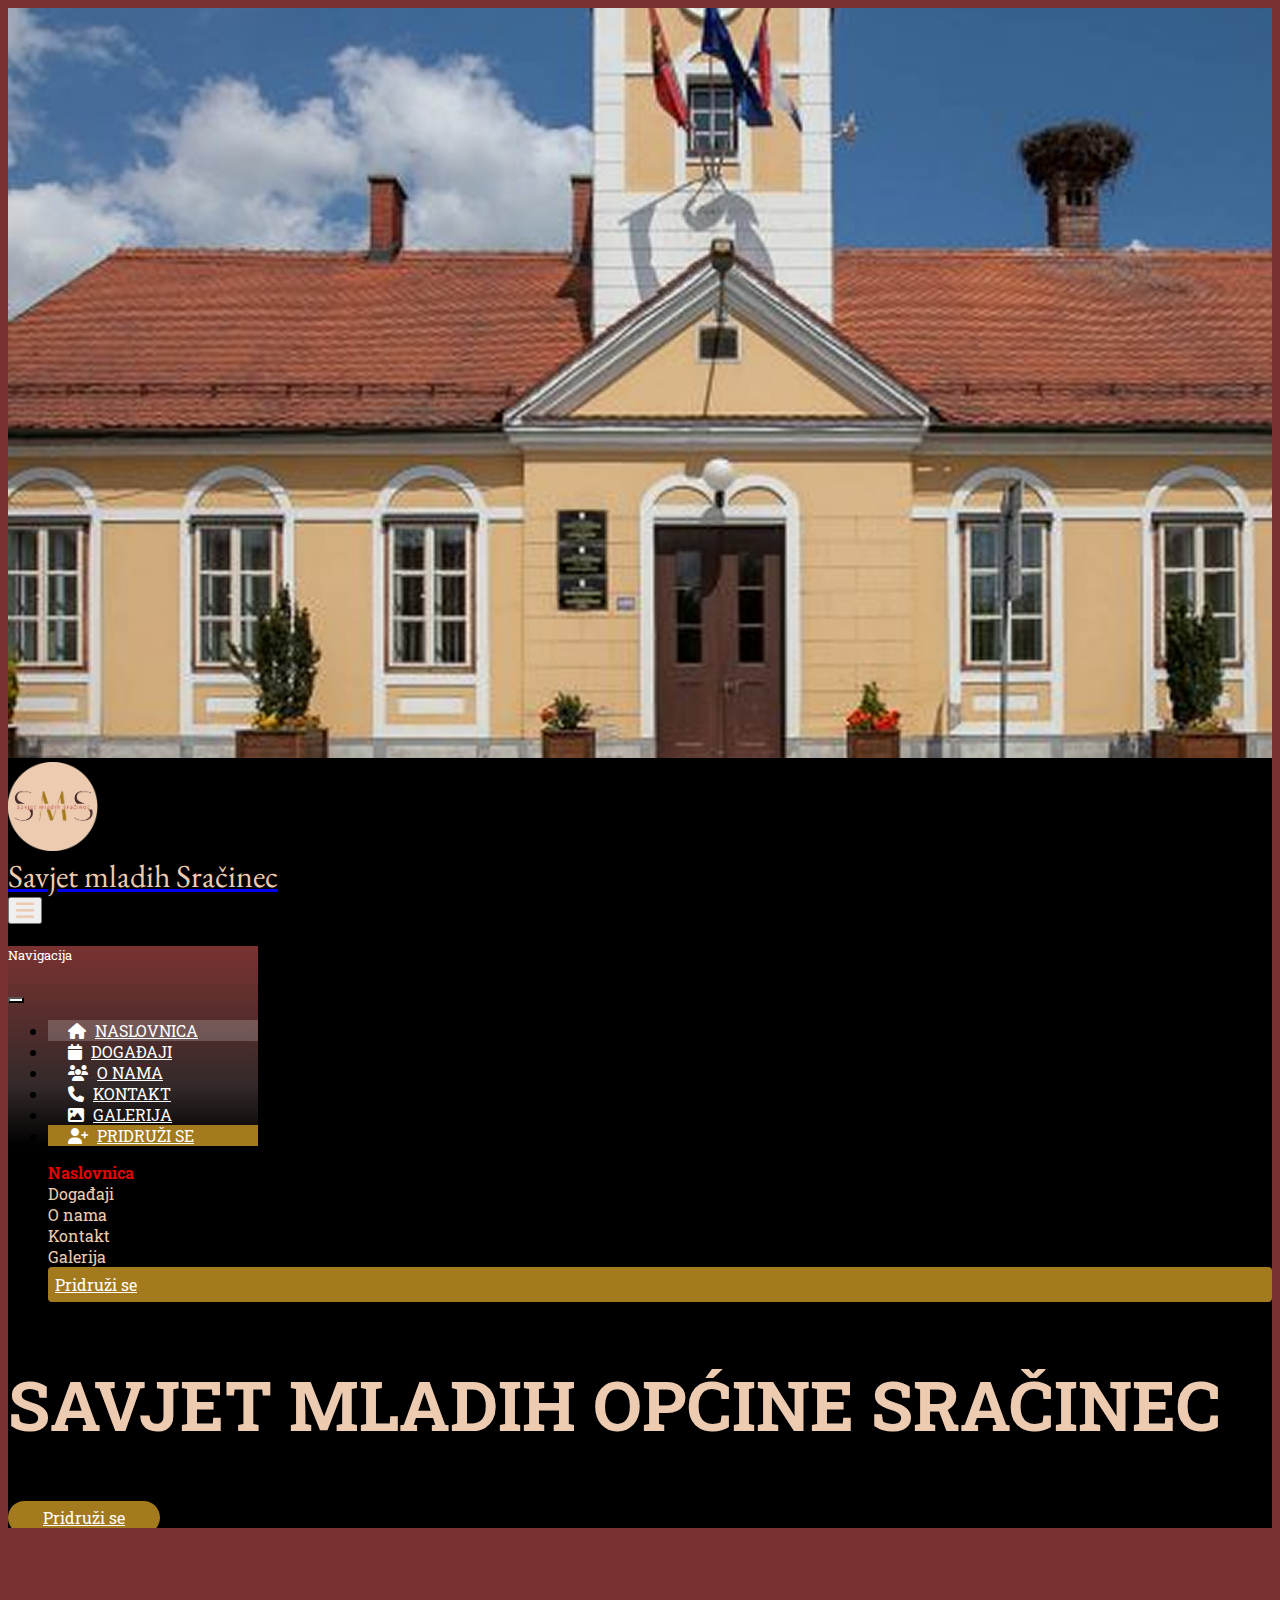
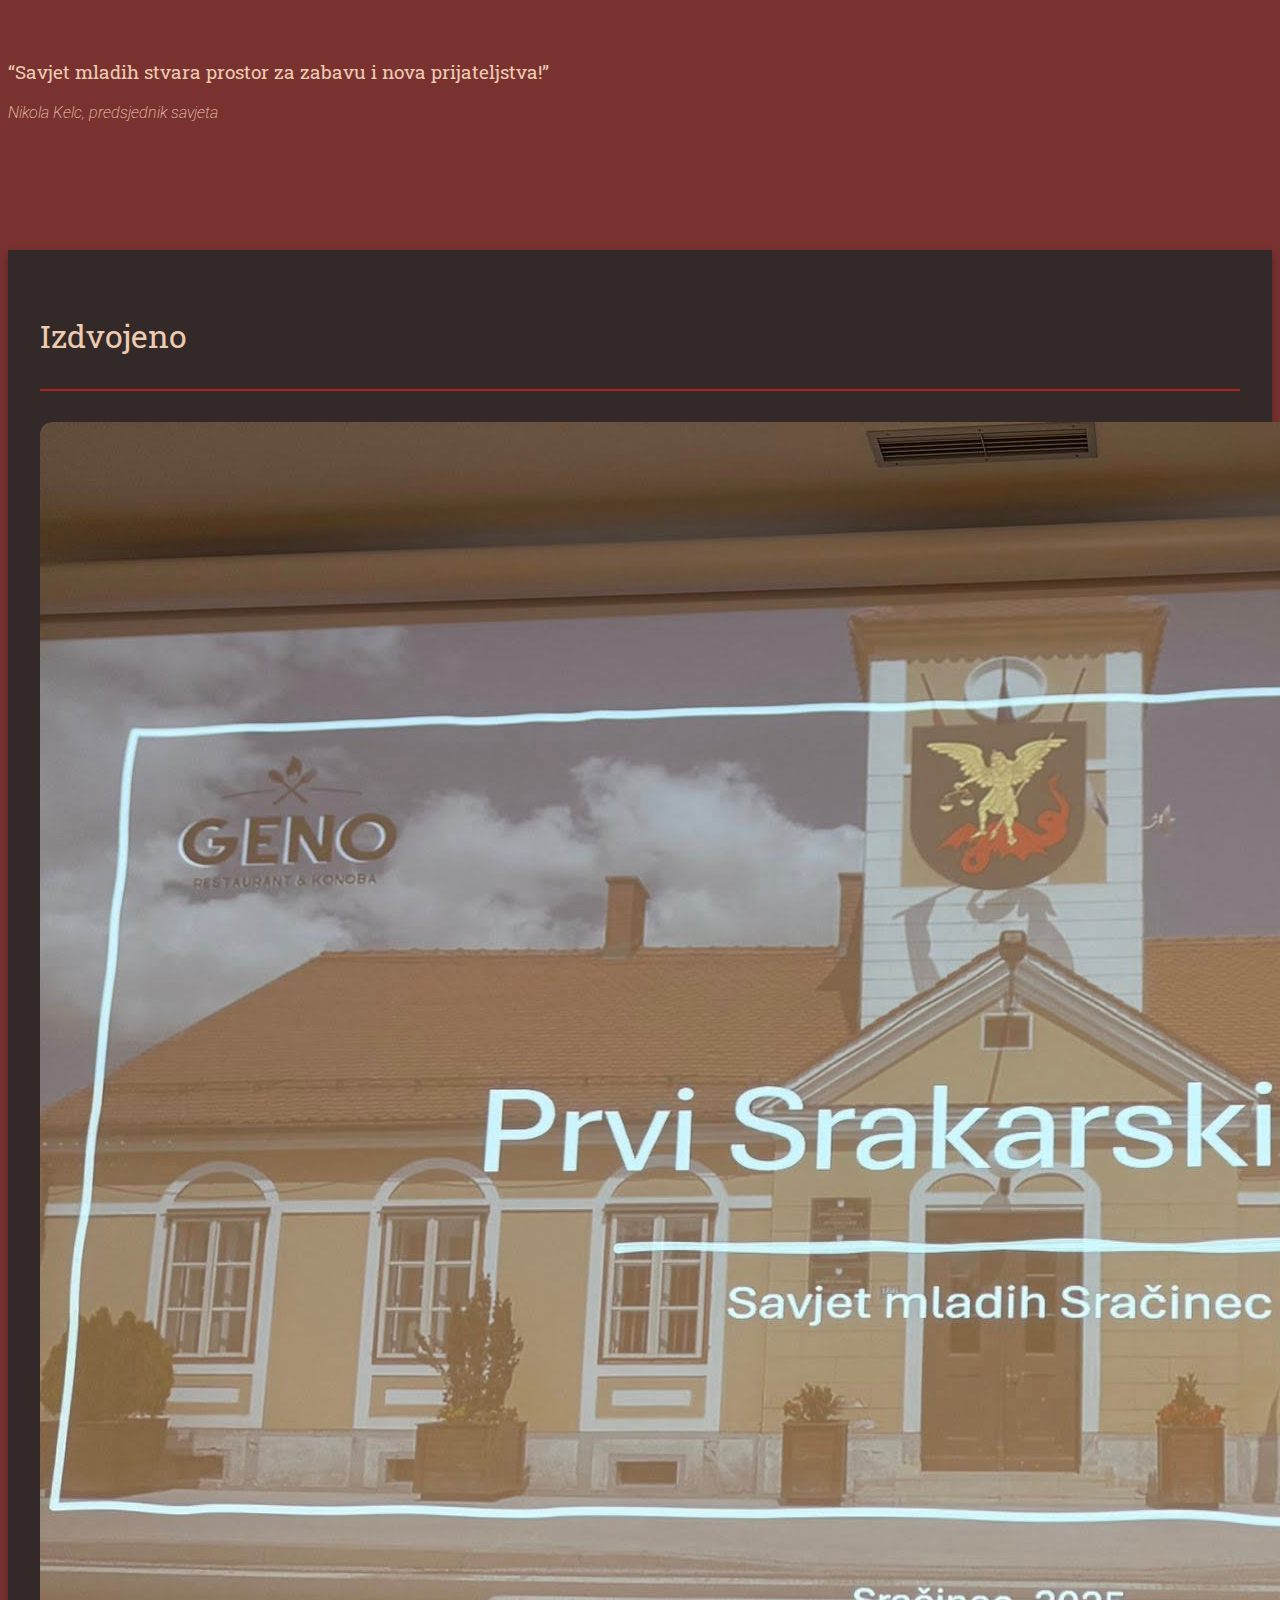
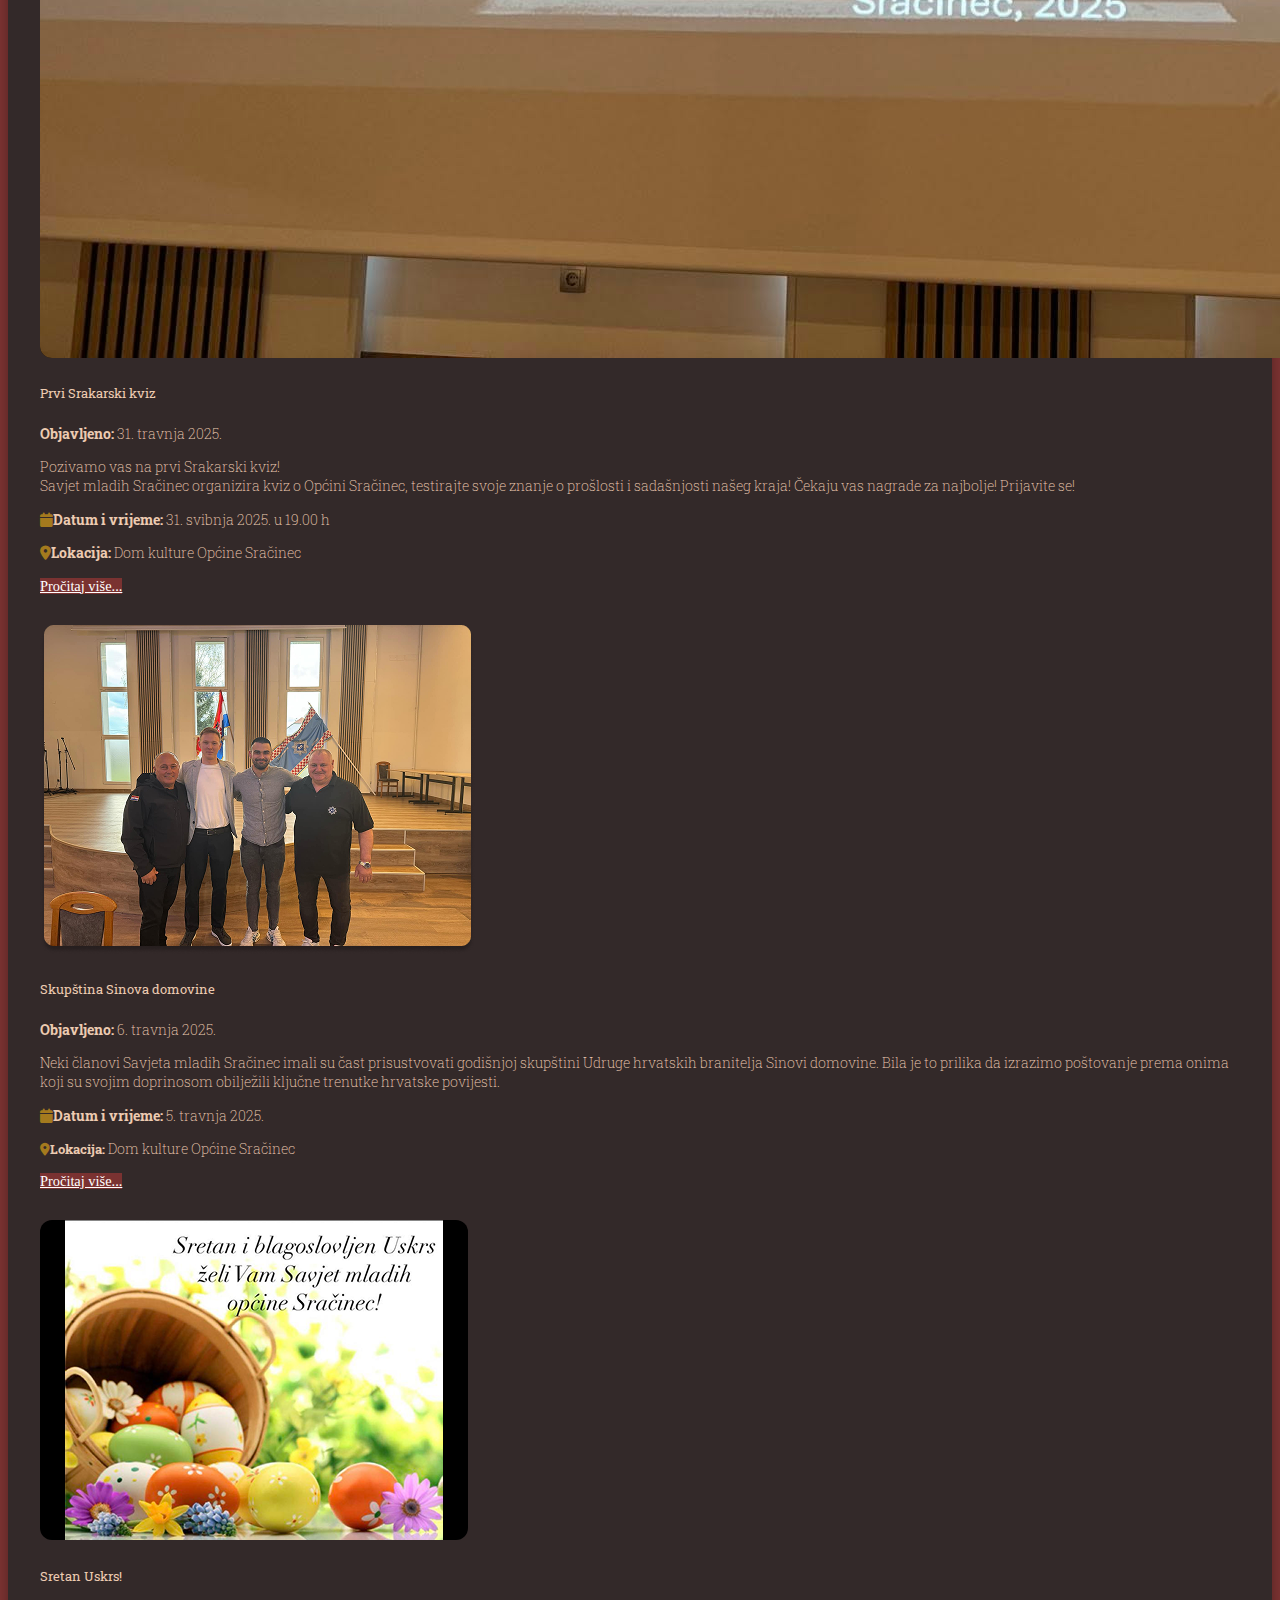
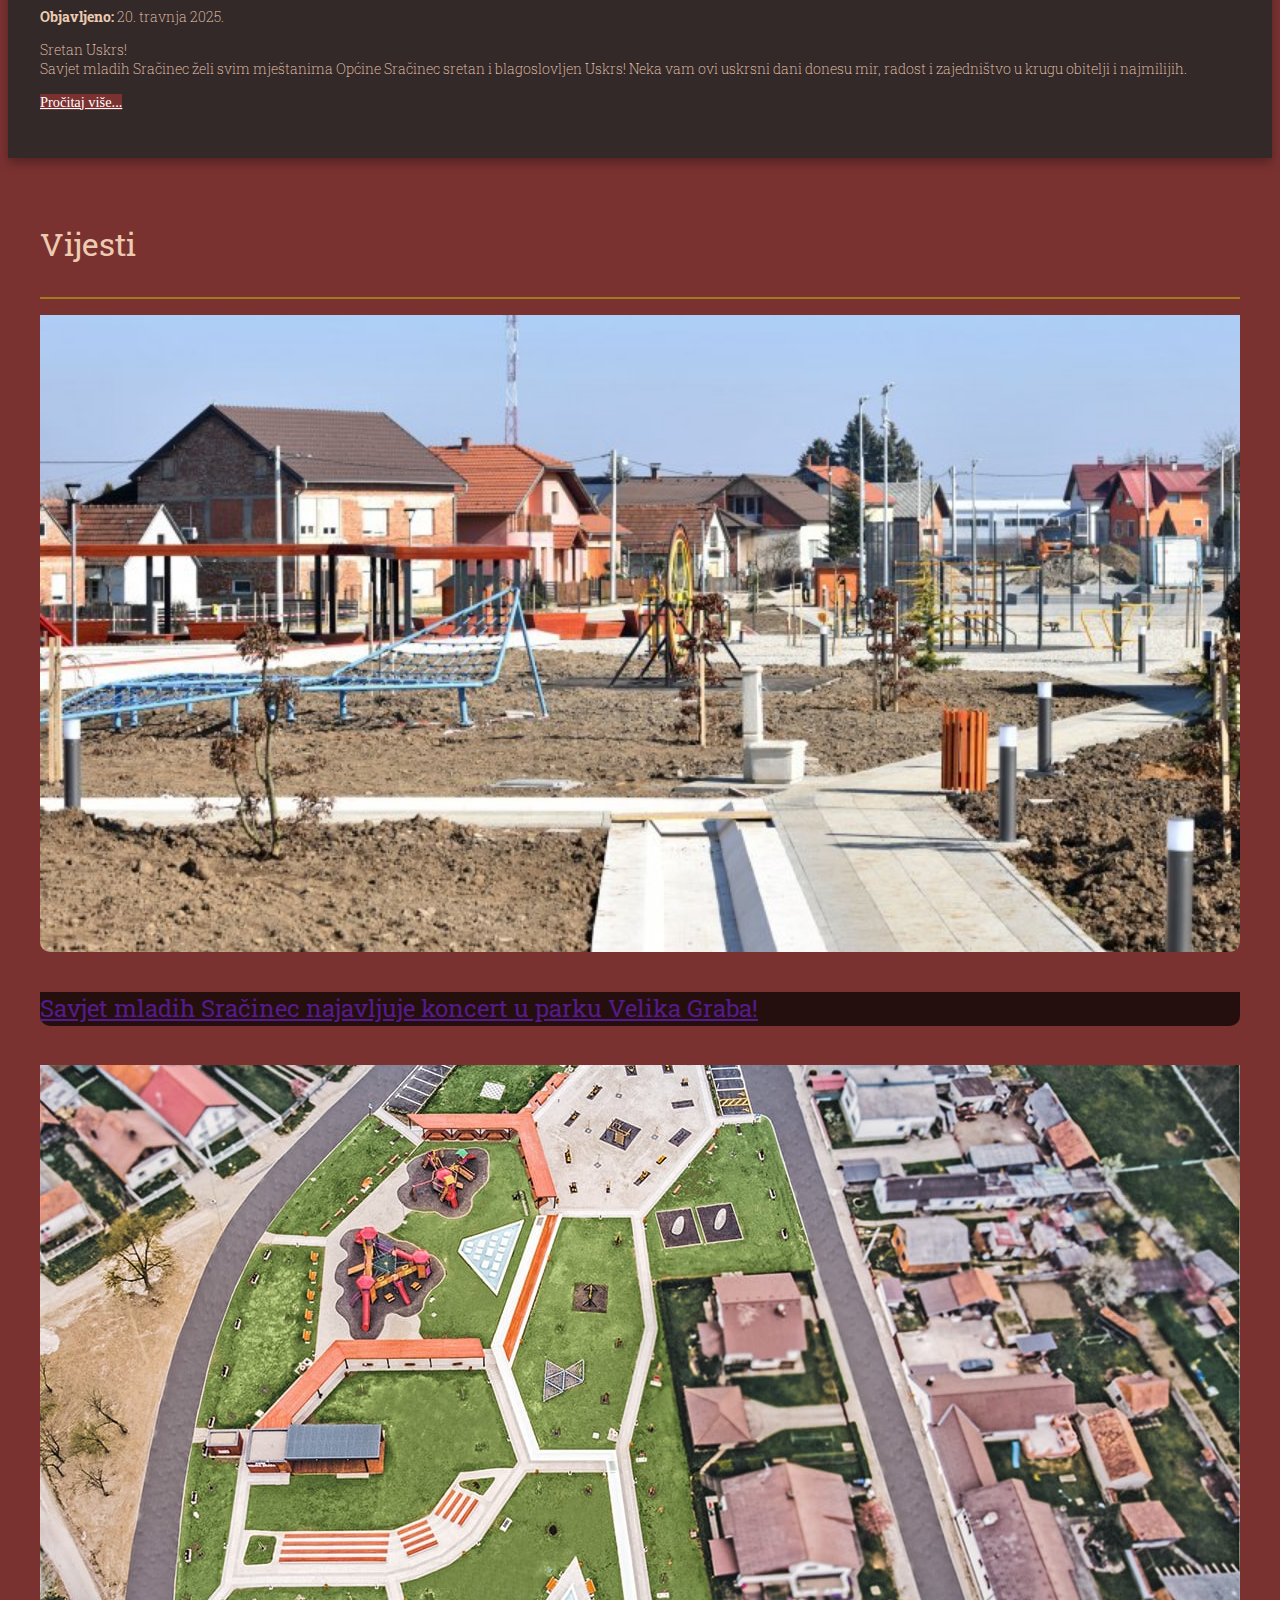
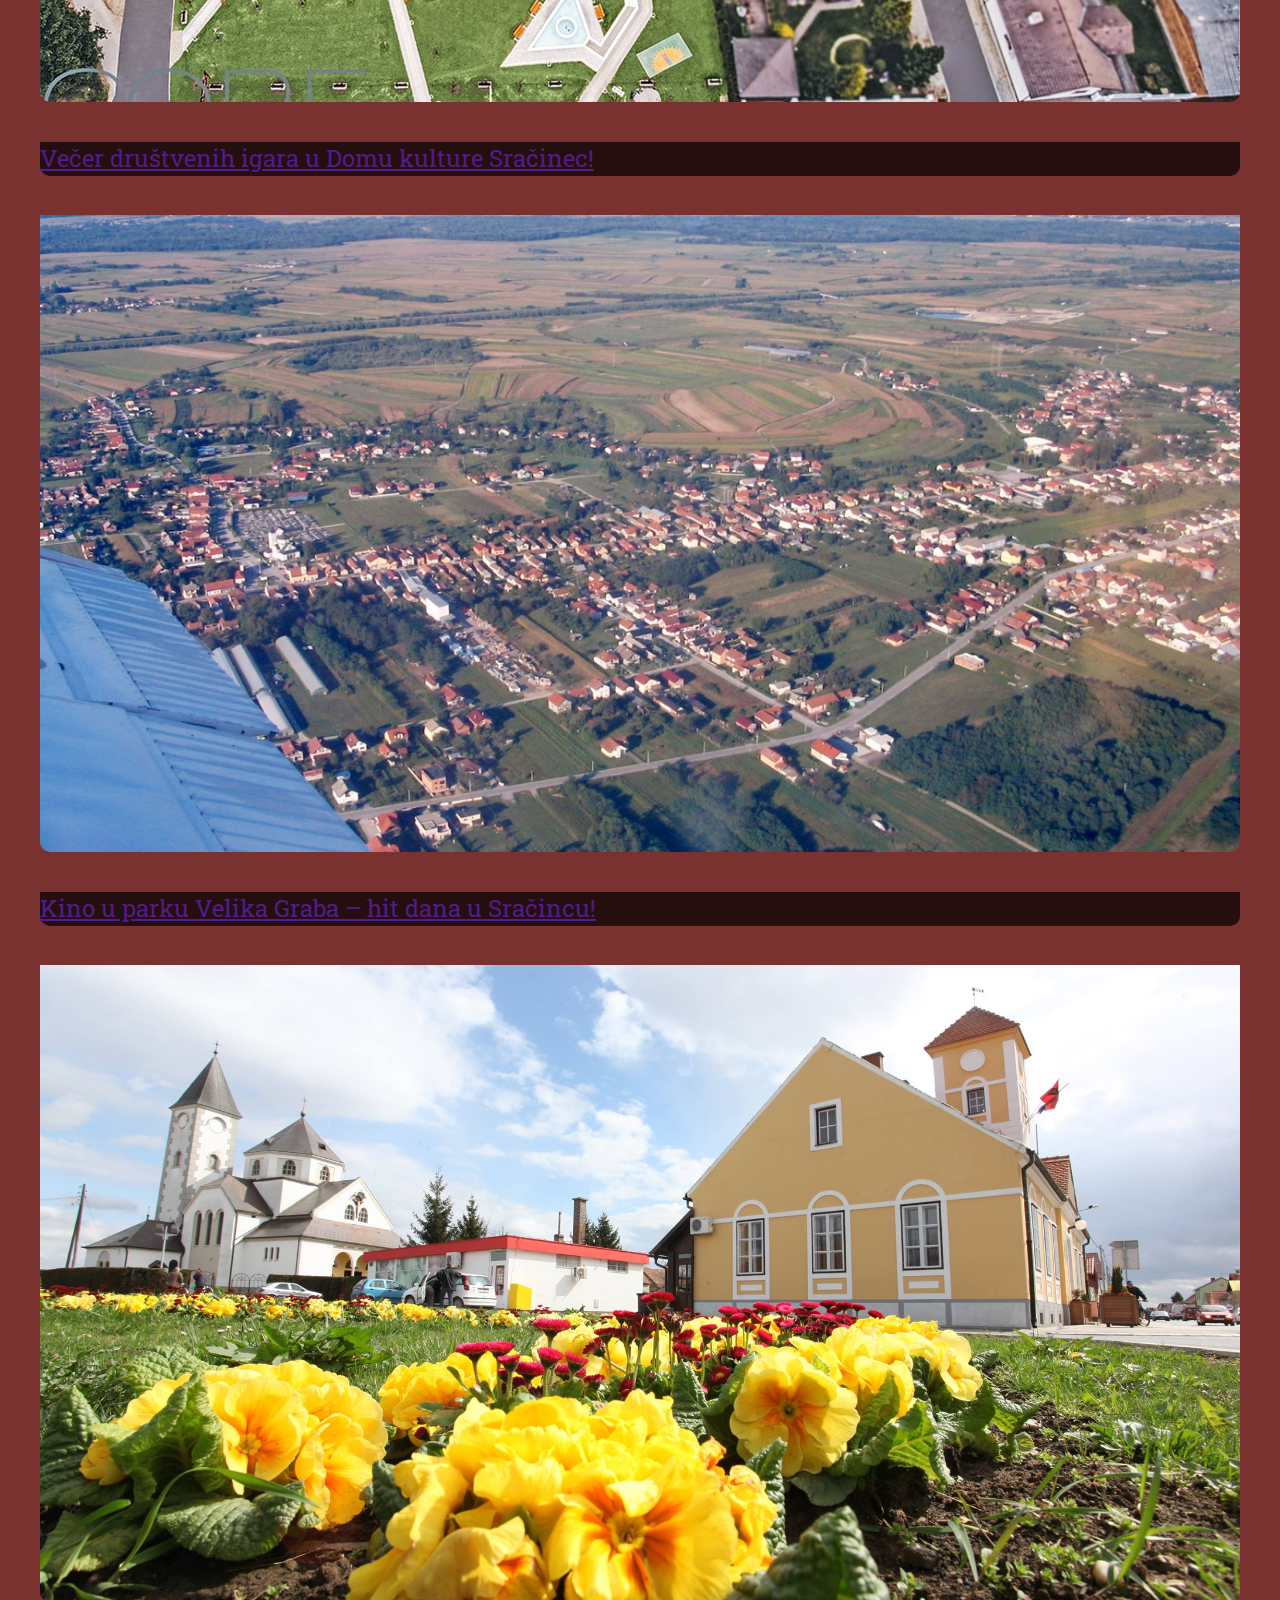
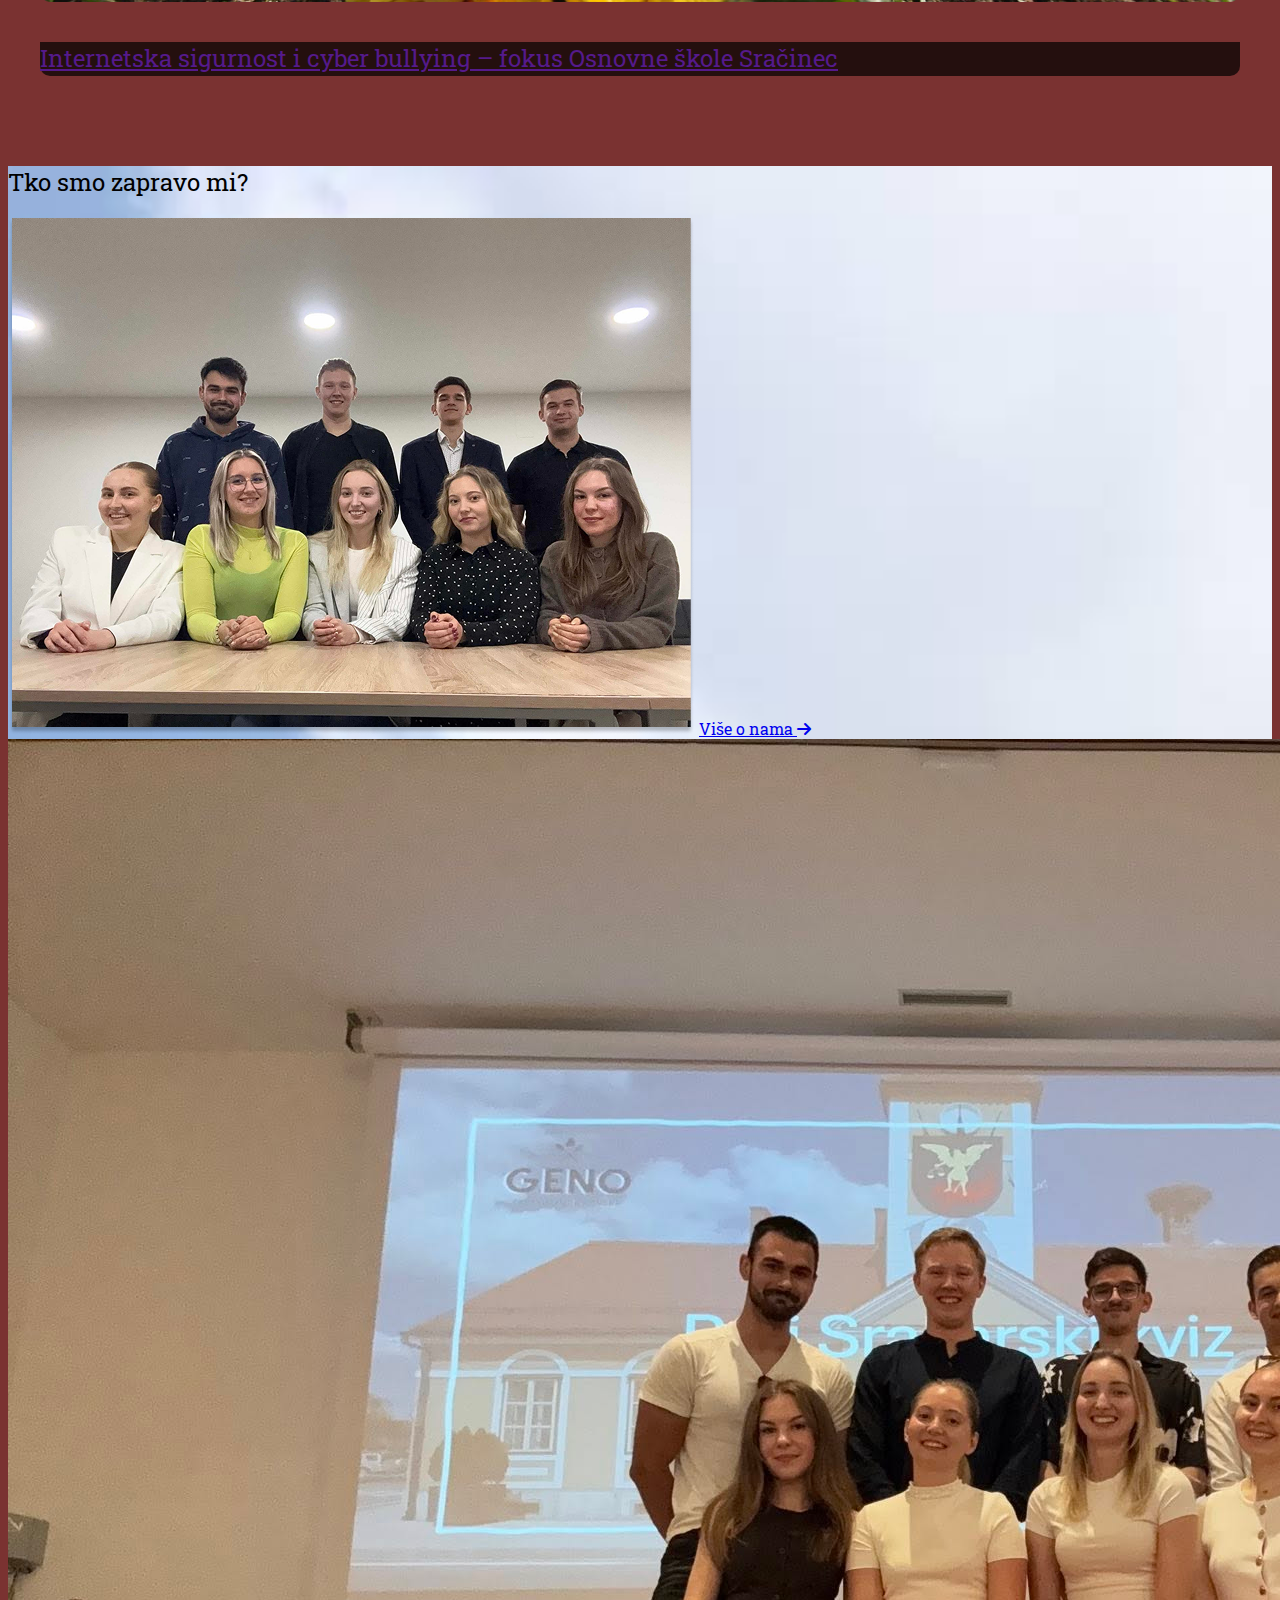
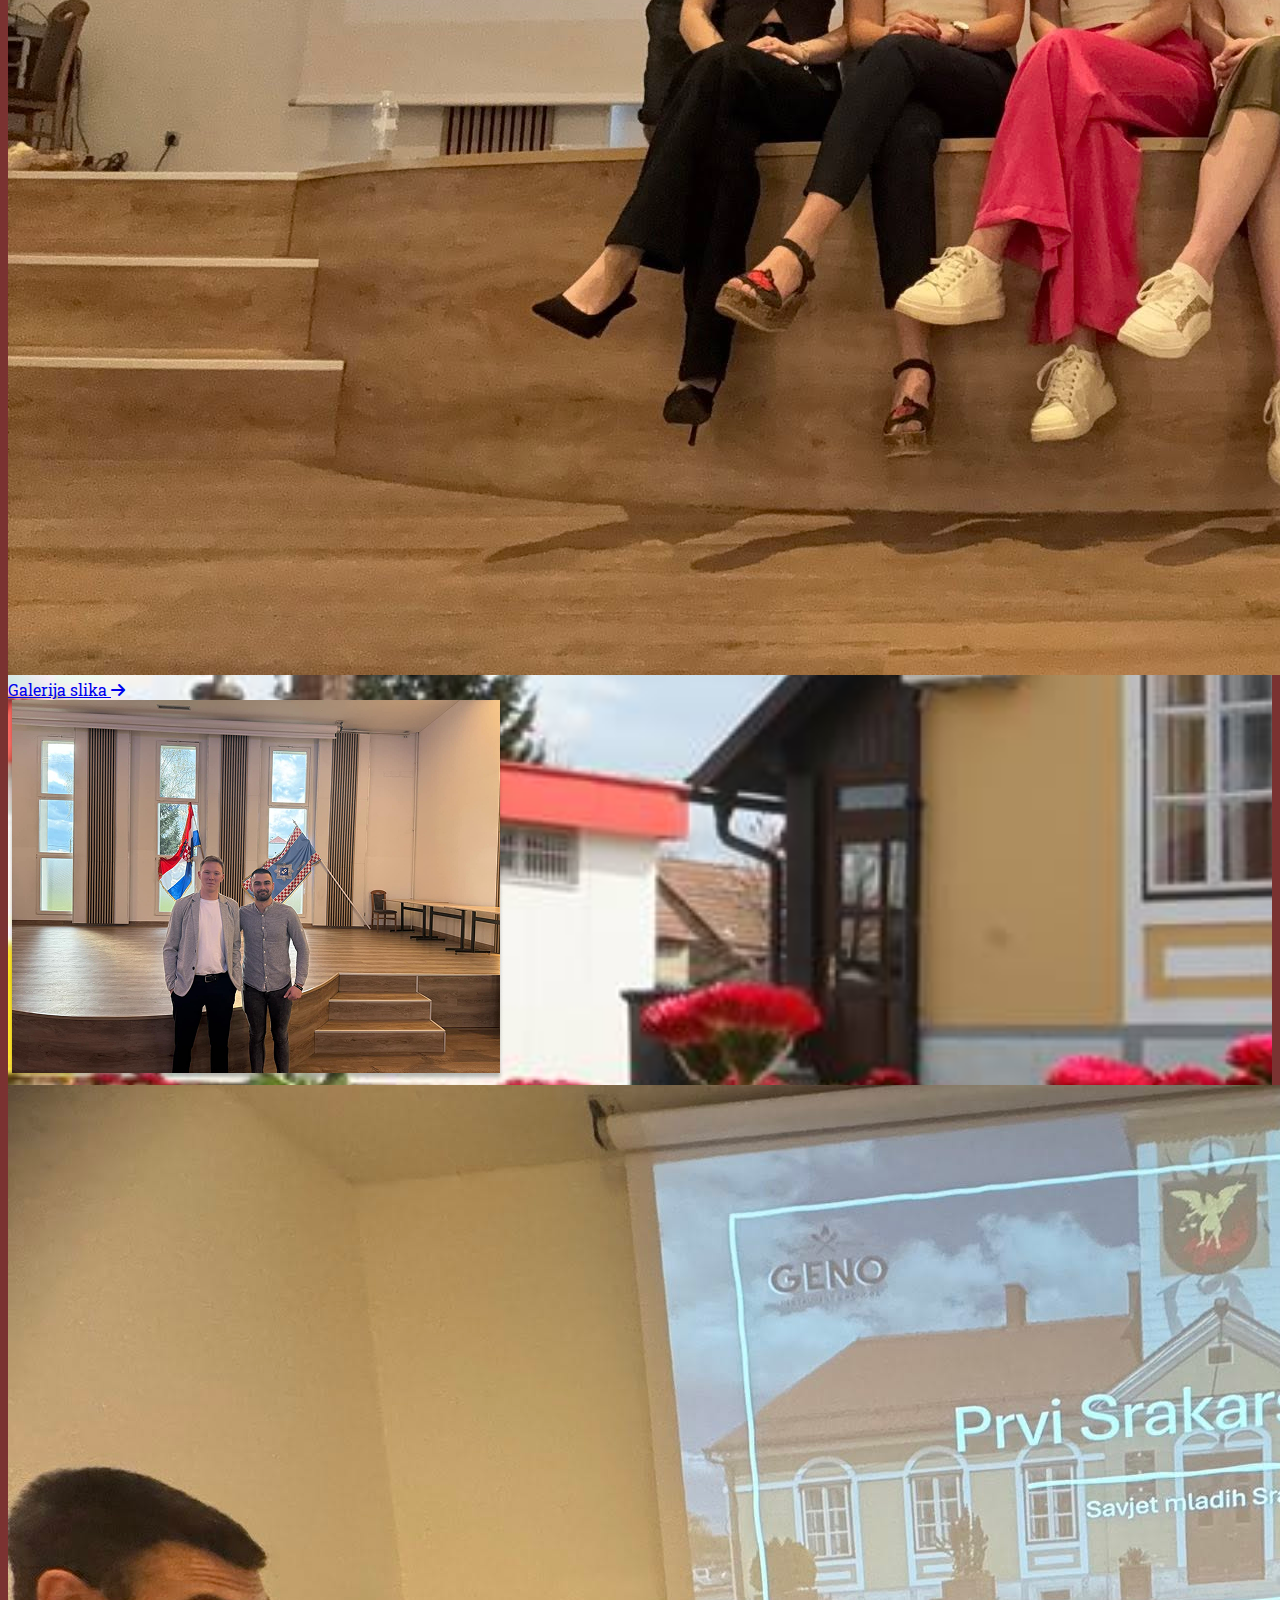
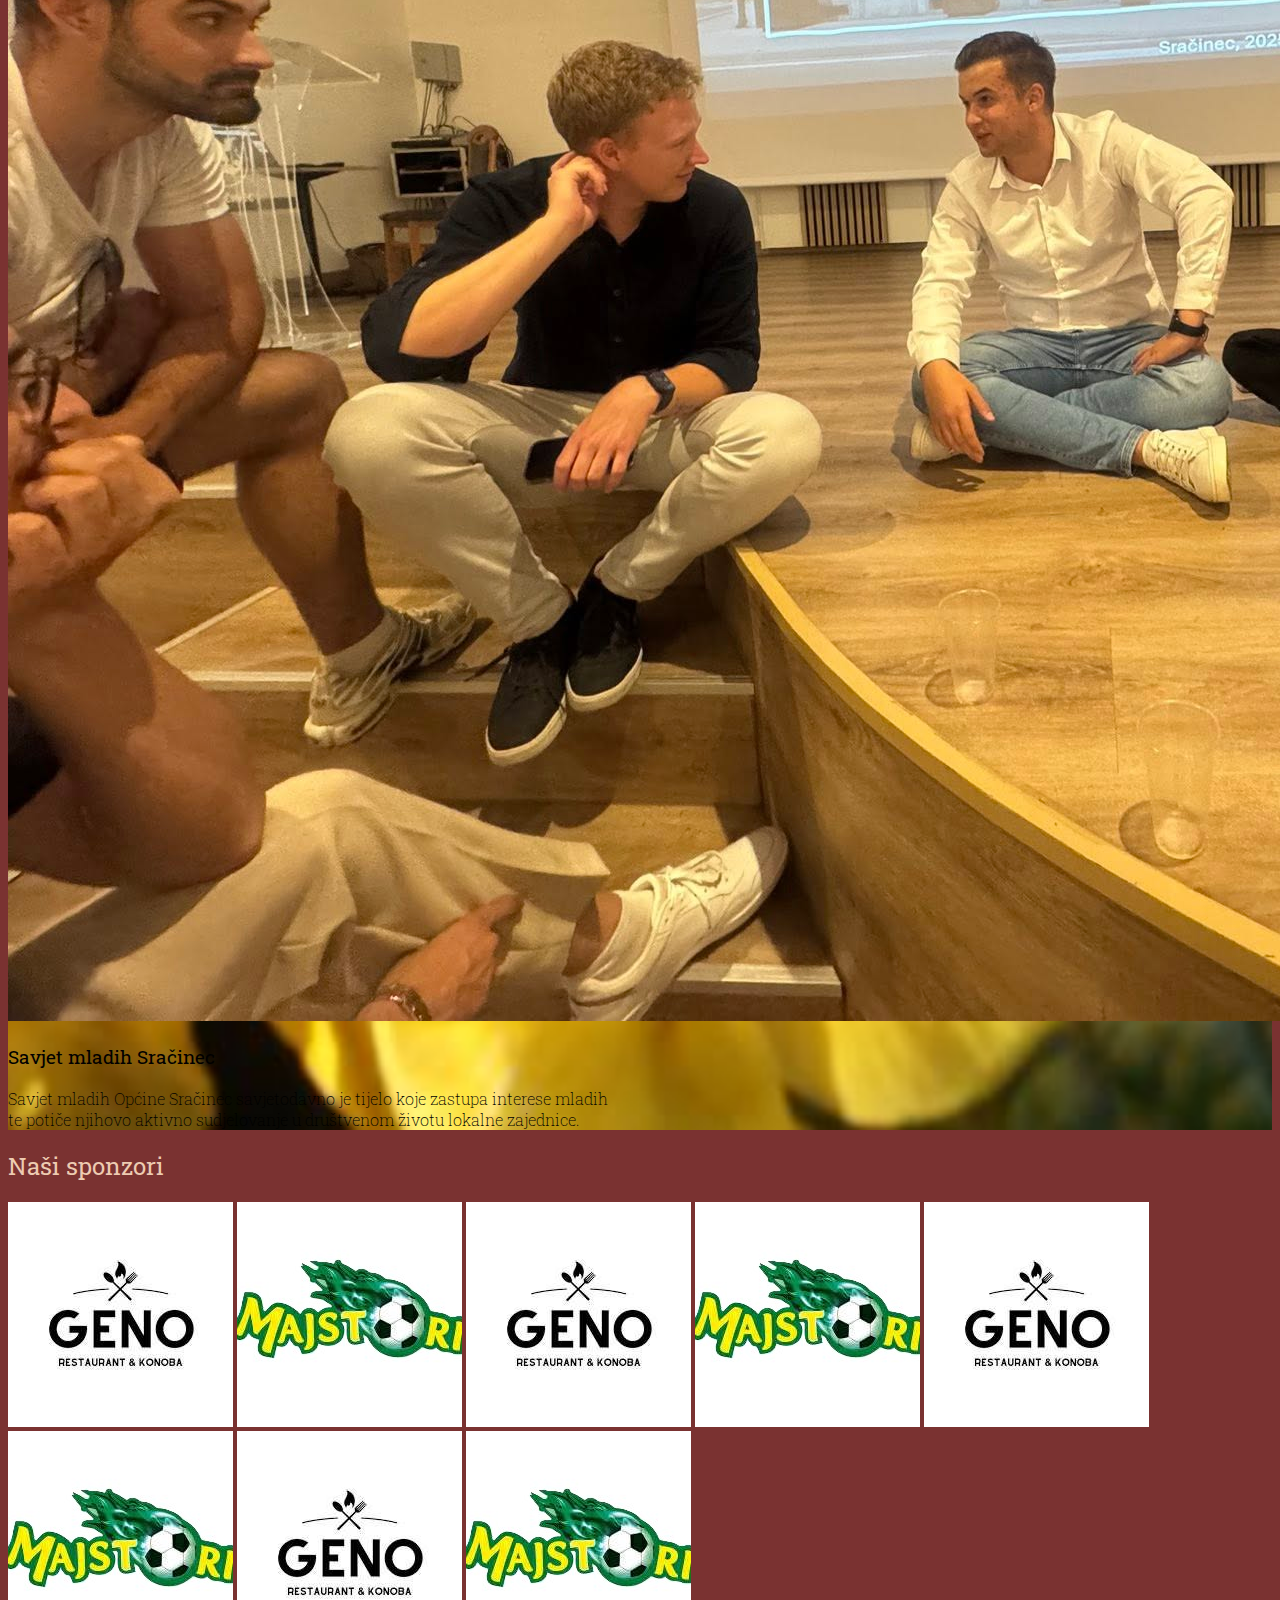
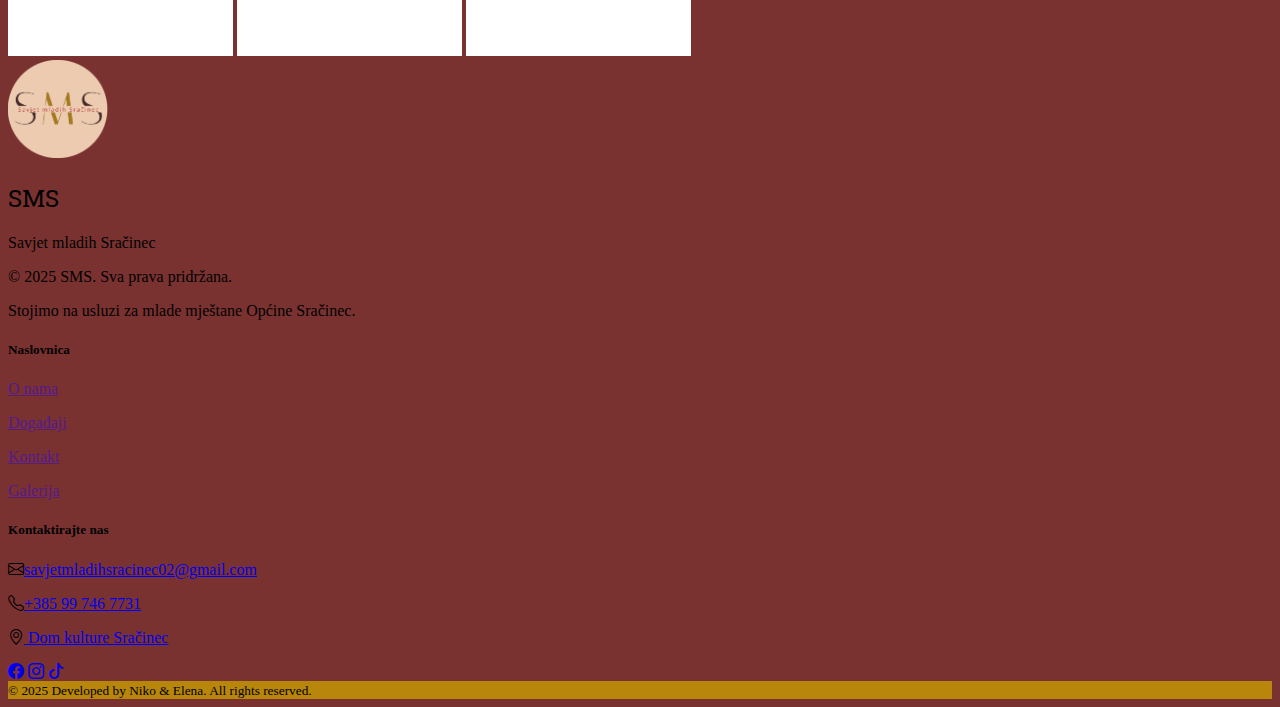
<file: index.html>
<!DOCTYPE html>
<html lang="en">

<head>
    <meta charset="UTF-8">
    <meta name="viewport" content="width=device-width, initial-scale=1.0">
    <link href="https://cdn.jsdelivr.net/npm/bootstrap@5.3.6/dist/css/bootstrap.min.css" rel="stylesheet"
        integrity="sha384-4Q6Gf2aSP4eDXB8Miphtr37CMZZQ5oXLH2yaXMJ2w8e2ZtHTl7GptT4jmndRuHDT" crossorigin="anonymous">
    <meta name="viewport" content="width=device-width, initial-scale=1">
    <!-- Google Font EB Garamond -->
    <link rel="preconnect" href="https://fonts.googleapis.com">
    <link rel="preconnect" href="https://fonts.gstatic.com" crossorigin>
    <link href="https://fonts.googleapis.com/css2?family=EB+Garamond:ital,wght@0,400..800;1,400..800&display=swap"
        rel="stylesheet">
    <!-- Google Font Roboto Slab -->
    <link rel="preconnect" href="https://fonts.googleapis.com">
    <link rel="preconnect" href="https://fonts.gstatic.com" crossorigin>
    <link href="https://fonts.googleapis.com/css2?family=Roboto+Slab:wght@100..900&display=swap" rel="stylesheet">
    <!-- Google Font Roboto -->
    <link rel="preconnect" href="https://fonts.googleapis.com">
    <link rel="preconnect" href="https://fonts.gstatic.com" crossorigin>
    <link href="https://fonts.googleapis.com/css2?family=Roboto:ital,wght@0,100..900;1,100..900&display=swap"
        rel="stylesheet">
    <!-- CSS -->
    <link rel="stylesheet" href="software/css/design.css">
    <!-- Favicon -->
    <link rel="icon" href="images/SMS_icon.ico" type="image/x-icon">
    <!-- Font Awesome -->
    <link rel="stylesheet" href="https://cdnjs.cloudflare.com/ajax/libs/font-awesome/6.5.0/css/all.min.css">
    <!-- Bootstrap Icons -->
    <link rel="stylesheet" href="https://cdn.jsdelivr.net/npm/bootstrap-icons@1.10.5/font/bootstrap-icons.css">
    <title>Savjet mladih Sračinec</title>
    <meta name="description"
        content="Službena stranica Savjeta mladih Općine Sračinec. Pridruži se, saznaj više o događajima i kontaktiraj nas.">
    <meta name="keywords" content="Savjet mladih, Sračinec, događaji, mladi, općina, kontakt">
    <meta name="author" content="Savjet mladih Sračinec">
</head>

<body>
    <!-- This is header region -->
    <header>
        <div class="image-container header-wrapper">
            <img src="images/OpcinaSracinec.png" alt="BannerSračinec" class="w-100 object-fit-cover"
                style="max-height: 750px; min-height: 400px;">
            <div class="overlay position-absolute top-0 start-0 w-100 h-100"></div>
            <nav class="position-absolute top-0 start-0 w-100">
                <!-- This is navigation bar -->
                <div class="container-fluid d-flex justify-content-between align-items-center py-4 px-4 mobileS">
                    <div class="gaping">
                        <a href="index.html"
                            class="d-flex flex-row align-items-center text-decoration-none text-reset gap-4 gappingContainer">
                            <img src="images/SMS_LOGO.png" alt="SMS_LOGO" class="img-fluid titleLogo"
                                style="max-width: 90px;">
                            <h1 class="fs-2 titleSavjet">Savjet mladih Sračinec</h1>
                        </a>
                    </div>
                    <!-- This is hamburger menu-->
                    <button class="btn d-block d-sm-none p-0" type="button" data-bs-toggle="offcanvas"
                        data-bs-target="#offcanvasExample">
                        <i class="fa fa-bars" style="font-size: 1.3rem; color: rgba(237, 203, 177, 1);"></i>
                    </button>

                    <div class="offcanvas offcanvas-start" tabindex="-1" id="offcanvasExample"
                        aria-labelledby="offcanvasExampleLabel"
                        style="background: linear-gradient(#7A3231, #332929 70%, black 100%); width: 250px;">
                        <div class="offcanvas-header">
                            <h5 class="offcanvas-title roboto-slab" id="offcanvasExampleLabel" style="color: #ffffff">
                                Navigacija</h5>
                            <button type="button" class="btn-close" data-bs-dismiss="offcanvas" aria-label="Close"
                                style="background-color: white;"></button>
                        </div>
                        <div class="offcanvas-body ps-0 pe-0">
                            <div>
                                <ul
                                    class="list-unstyled d-flex flex-column gap-2 justify-content-center align-items-center">
                                    <li
                                        class="d-flex flex-row align-items-center gap-2 w-100 makePadding curHmbPage roboto-slab">
                                        <i class="fa-solid fa-house" style="color: #ffffff;"></i>
                                        <a href="" class="text-reset text-decoration-none hamb">NASLOVNICA</a>
                                    </li>
                                    <li class="d-flex flex-row align-items-center gap-2 w-100 makePadding roboto-slab">
                                        <i class="fa-solid fa-calendar" style="color: #ffffff;"></i>
                                        <a href="" class="text-reset text-decoration-none hamb">DOGAĐAJI</a>
                                    </li>
                                    <li class="d-flex flex-row align-items-center gap-2 w-100 makePadding roboto-slab">
                                        <i class="fa-solid fa-users" style="color: #ffffff;"></i>
                                        <a href="" class="text-reset text-decoration-none hamb">O NAMA</a>
                                    </li>
                                    <li class="d-flex flex-row align-items-center gap-2 w-100 makePadding roboto-slab">
                                        <i class="fa-solid fa-phone" style="color: #ffffff;"></i>
                                        <a href="" class="text-reset text-decoration-none hamb">KONTAKT</a>
                                    </li>
                                    <li class="d-flex flex-row align-items-center gap-2 w-100 makePadding roboto-slab">
                                        <i class="fa-solid fa-image" style="color: #ffffff;"></i>
                                        <a href="" class="text-reset text-decoration-none hamb">GALERIJA</a>
                                    </li>
                                    <li
                                        class="d-flex flex-row align-items-center gap-2 w-100 makePadding goldNavLink roboto-slab">
                                        <i class="fa-solid fa-user-plus" style="color: #ffffff;"></i>
                                        <a href="" class="text-reset text-decoration-none hamb">PRIDRUŽI SE</a>
                                    </li>
                                </ul>
                            </div>
                        </div>
                    </div>
                    <div class="me-4 marginResponsive d-none d-sm-block">
                        <ul
                            class="list-unstyled d-flex flex-row justify-content-end align-items-center gap-4 mb-0 changeGap">
                            <li><a href="#" class="text-reset text-decoration-none navigationLink li-color"
                                    style="color: #E10501 !important; font-weight: bold;">Naslovnica</a>
                            </li>
                            <li><a href="#" class="text-reset text-decoration-none navigationLink li-color">Događaji</a>
                            </li>
                            <li><a href="#" class="text-reset text-decoration-none navigationLink li-color">O nama</a>
                            </li>
                            <li><a href="#" class="text-reset text-decoration-none navigationLink li-color">Kontakt</a>
                            </li>
                            <li><a href="#" class="text-reset text-decoration-none navigationLink li-color">Galerija</a>
                            </li>
                            <li class="buttonJoinUs"><a href="#" class="text-reset text-decoration-none navigationLink"
                                    id="JoinUs">Pridruži
                                    se</a></li>
                        </ul>
                    </div>
                </div>
            </nav>
            <div
                class="position-absolute d-flex flex-column justify-content-center w-100 SmsTitleContainer container-fluid gap-4">
                <h2 class="SmsTitle text-center animate-text">SAVJET MLADIH OPĆINE SRAČINEC</h2>
                <div class="d-flex justify-content-center align-items-center">
                    <a href="#"
                        class="text-reset text-decoration-none navigationLink fs-3 d-flex align-items-center gap-3 joinPadding"
                        style="color: white !important;">Pridruži
                        se
                    </a>
                </div>
            </div>
        </div>
    </header>
    <!-- This is main content region -->
    <main>
        <div class="main-wrapper">
            <!-- Moto content -->
            <div class="moto_background">
                <div class="overlay_moto"></div>
                <div class="container moto position-relative">
                    <div>
                        <h3 class="display-5 fw-bold text-body-emphasis text-center changeFontSize roboto-slab"
                            style="color: rgba(237, 203, 177, 1) !important;">
                            “Savjet mladih stvara prostor za zabavu i nova prijateljstva!”
                        </h3>
                        <div class="col-lg-6 mx-auto text-end w-100 mt-4 chg">
                            <p class="lead mb-0 roboto changeFontSizeP"
                                style="color: rgba(237, 203, 177, 1) !important;">
                                Nikola Kelc, predsjednik savjeta
                            </p>
                        </div>
                    </div>
                </div>
            </div>


            <!-- Highlighted content -->
            <div class="highlighted-content">
                <div>
                    <h3 style="color: rgba(237, 203, 177, 1);" class="pb-0 m-0 highlightedTitle">Izdvojeno
                    </h3>
                    <div class="line p-0 mt-3"></div>
                </div>
                <div class="container-fluid mt-4">
                    <div class="row mb-3">
                        <!-- Card 1 -->
                        <div class="col-md-4 myCard">
                            <img src="images/Prvi_Srakarski_Kviz.jpg" class="card-img-top" alt="..."
                                style="background-color: black; border-radius: 12px;">
                            <div class="card-body ps-2 pt-3">
                                <h5 class="card-title roboto-slab fs-4" style="color: rgba(237, 203, 177, 1);">Prvi
                                    Srakarski
                                    kviz</h5>
                                <p class="card-text roboto-slab-light mt-3"
                                    style="color: rgba(237, 203, 177, 1); font-size: 0.9rem !important;">
                                    <span class="roboto-slab me-2" style="font-weight: bold;">Objavljeno:</span> 31.
                                    travnja
                                    2025.
                                </p>
                                <p class="card-text roboto-slab-light mt-3"
                                    style="color: rgba(237, 203, 177, 1); font-size: 0.9rem !important;">
                                    Pozivamo vas na prvi Srakarski kviz! <br>
                                    Savjet mladih
                                    Sračinec organizira kviz o Općini Sračinec, testirajte svoje znanje o prošlosti i
                                    sadašnjosti našeg kraja! Čekaju vas nagrade za najbolje! Prijavite se!</p>
                                <p class="card-text roboto-slab-light mt-3"
                                    style="color: rgba(237, 203, 177, 1); font-size: 0.9rem !important;">
                                    <span class="roboto-slab me-2" style="font-weight: bold;"> <i
                                            class="fa-solid fa-calendar me-2" style="color: #A47A1E;"></i>Datum
                                        i vrijeme: </span> 31. svibnja 2025. u 19.00 h
                                </p>
                                <p class="card-text roboto-slab-light mt-3"
                                    style="color: rgba(237, 203, 177, 1); font-size: 0.9rem !important;">
                                    <span class="roboto-slab me-2" style="font-weight: bold;"><i
                                            class="fa-solid fa-location-dot me-2" style="color: #A47A1E;"></i>Lokacija:
                                    </span> Dom kulture
                                    Općine
                                    Sračinec
                                </p>
                                <!--<a href="#" class="btn btnJoinUS" style="font-size: 0.9rem !important;">Prijavi se</a>-->
                                <a href="#" class="btn btnReadMore" style="font-size: 0.9rem !important;">Pročitaj
                                    više...</a>
                            </div>
                        </div>
                        <!-- Card 2 -->
                        <div class="col-md-4 myCard">
                            <img src="images/Sinovi_Domovine.png" class="card-img-top" alt="...">
                            <div class="card-body ps-2 pt-3">
                                <h5 class="card-title roboto-slab fs-4" style="color: rgba(237, 203, 177, 1);">Skupština
                                    Sinova domovine</h5>
                                <p class="card-text roboto-slab-light mt-3"
                                    style="color: rgba(237, 203, 177, 1); font-size: 0.9rem !important;">
                                    <span class="roboto-slab me-2" style="font-weight: bold;">Objavljeno:</span> 6.
                                    travnja
                                    2025.
                                </p>
                                <p class="card-text roboto-slab-light mt-3"
                                    style="color: rgba(237, 203, 177, 1); font-size: 0.9rem !important;">
                                    Neki članovi Savjeta mladih Sračinec imali su čast prisustvovati godišnjoj skupštini
                                    Udruge hrvatskih branitelja Sinovi domovine. Bila je to prilika da izrazimo
                                    poštovanje prema onima koji su svojim doprinosom obilježili ključne trenutke
                                    hrvatske povijesti.</p>
                                <p class="card-text roboto-slab-light mt-3"
                                    style="color: rgba(237, 203, 177, 1); font-size: 0.9rem !important;">
                                    <span class="roboto-slab me-2" style="font-weight: bold;"> <i
                                            class="fa-solid fa-calendar me-2" style="color: #A47A1E;"></i>Datum
                                        i vrijeme: </span> 5. travnja 2025.
                                </p>
                                <p class="card-text roboto-slab-light mt-3"
                                    style="color: rgba(237, 203, 177, 1); font-size: 0.9rem !important;">
                                    <span class="roboto-slab me-2"
                                        style="font-weight: bold; font-size: 0.8rem !important;"><i
                                            class="fa-solid fa-location-dot me-2" style="color: #A47A1E;"></i>Lokacija:
                                    </span> Dom kulture
                                    Općine
                                    Sračinec
                                </p>
                                <a href="#" class="btn btnReadMore" style="font-size: 0.9rem !important;">Pročitaj
                                    više...</a>
                            </div>
                        </div>
                        <!-- Card 3 -->
                        <div class="col-md-4 myCard">
                            <img src="images/SretanUsrks.png" class="card-img-top" alt="..."
                                style="background-color: black; border-radius: 12px;">
                            <div class="card-body ps-2 pt-3">
                                <h5 class="card-title roboto-slab fs-4" style="color: rgba(237, 203, 177, 1);">Sretan
                                    Uskrs!</h5>
                                <p class="card-text roboto-slab-light mt-3"
                                    style="color: rgba(237, 203, 177, 1); font-size: 0.9rem !important;">
                                    <span class="roboto-slab me-2" style="font-weight: bold;">Objavljeno:</span> 20.
                                    travnja
                                    2025.
                                </p>
                                <p class="card-text roboto-slab-light mt-3"
                                    style="color: rgba(237, 203, 177, 1); font-size: 0.9rem !important;">
                                    Sretan Uskrs! <br>
                                    Savjet mladih Sračinec želi svim mještanima Općine Sračinec sretan i
                                    blagoslovljen Uskrs!
                                    Neka vam ovi uskrsni dani donesu mir, radost i zajedništvo u krugu obitelji i
                                    najmilijih.</p>
                                <a href="#" class="btn btnReadMore" style="font-size: 0.9rem !important;">Pročitaj
                                    više...</a>
                            </div>
                        </div>
                    </div>
                </div>
            </div>

            <!-- News content -->
            <div class="news-content">
                <div>
                    <h3 style="color: rgba(237, 203, 177, 1);" class="pb-0 m-0 highlightedTitle">Vijesti
                    </h3>
                    <div class="line-news p-0 mt-3"></div>
                </div>
                <div class="container-fluid mt-4">
                    <div class="row">
                        <!-- Card 1 -->
                        <div class="col-md-6 mb-3 hoverOnImage">
                            <a href="">
                                <div class="card text-white border-0" style="background-color: transparent;">
                                    <div class="position-relative equal-card card-hover-wrapper">
                                        <img src="images/VelikaGraba.jpeg" class="card-img roundTheCorners"
                                            alt="Naslov 1">
                                        <div class="card-img-overlay d-flex align-items-end p-0 ">
                                            <div
                                                class="w-100 p-3 roundTheCornersbottom d-flex flex-column justify-content-center">
                                                <h5 class="card-title mb-1 text-center roboto-slab h5-card">Savjet
                                                    mladih Sračinec
                                                    najavljuje
                                                    koncert u
                                                    parku Velika Graba!
                                                </h5>
                                                <div class="hover-text mt-3 roboto-slab">
                                                    <p class="p-card-text">
                                                        Savjet mladih Sračinec organizira glazbeni događaj u parku
                                                        Velika Graba. Pridružite nam se na večeri ispunjenoj glazbom,
                                                        zabavom i zajedništvom na otvorenom. Uživajte u nastupima
                                                        bendova i izvođača, opuštenoj atmosferi i društvu mladih iz naše
                                                        zajednice
                                                    </p>
                                                </div>
                                            </div>
                                        </div>
                                    </div>
                                </div>
                            </a>
                        </div>
                        <!-- Card 2 -->
                        <div class="col-md-6 mb-3 hoverOnImage">
                            <a href="">
                                <div class="card text-white border-0" style="background-color: transparent;">
                                    <div class="position-relative equal-card card-hover-wrapper">
                                        <img src="images/sracinec-13.jpg" class="card-img roundTheCorners"
                                            alt="Naslov 2">
                                        <div class="card-img-overlay d-flex align-items-end p-0">
                                            <div
                                                class="w-100 p-3 roundTheCornersbottom d-flex flex-column justify-content-center">
                                                <h5 class="card-title mb-1 text-center roboto-slab h5-card">Večer
                                                    društvenih igara u
                                                    Domu
                                                    kulture
                                                    Sračinec!
                                                </h5>
                                                <div class="hover-text mt-3 roboto-slab">
                                                    <p class="p-card-text">
                                                        Savjet mladih Sračinec s veseljem te poziva na nezaboravnu večer
                                                        punu smijeha, zabave i dobre energije! Pripremili smo brojne
                                                        društvene igre – od klasika koje svi volimo, do modernih
                                                        strateških izazova za prave zaljubljenike u igre.
                                                        Bez obzira igraš li s prijateljima ili želiš upoznati nove
                                                        ljude, ovo je savršena prilika za druženje i zabavu u toploj i
                                                        opuštenoj atmosferi.
                                                    </p>
                                                </div>
                                            </div>
                                        </div>
                                    </div>
                                </div>
                            </a>
                        </div>
                        <!-- Card 3 -->
                        <div class="col-md-6 mb-3 hoverOnImage">
                            <a href="">
                                <div class="card text-white border-0" style="background-color: transparent;">
                                    <div class="position-relative equal-card card-hover-wrapper">
                                        <img src="images/Sracinec-2018.jpg" class="card-img roundTheCorners"
                                            alt="Naslov 2">
                                        <div class="card-img-overlay d-flex align-items-end p-0">
                                            <div
                                                class="w-100 p-3 roundTheCornersbottom d-flex flex-column justify-content-center">
                                                <h5 class="card-title mb-1 text-center roboto-slab h5-card">Kino u parku
                                                    Velika Graba
                                                    – hit
                                                    dana u
                                                    Sračincu!
                                                </h5>
                                                <div class="hover-text mt-3 roboto-slab">
                                                    <p class="p-card-text">
                                                        Doživi čaroliju kina pod zvjezdanim nebom! Savjet mladih
                                                        Sračinec poziva te na jedinstvenu filmsku večer u prekrasnom
                                                        ambijentu parka Velika Graba. Spremamo veliko filmsko platno,
                                                        dekice, kokice i savršenu atmosferu za nezaboravno ljetno
                                                        druženje.
                                                    </p>
                                                </div>
                                            </div>
                                        </div>
                                    </div>
                                </div>
                            </a>
                        </div>
                        <!-- Card 4 -->
                        <div class="col-md-6 mb-3 hoverOnImage">
                            <a href="">
                                <div class="card text-white border-0" style="background-color: transparent;">
                                    <div class="position-relative equal-card card-hover-wrapper">
                                        <img src="images/Općina.jpg" class="card-img roundTheCorners" alt="Naslov 2">
                                        <div class="card-img-overlay d-flex align-items-end p-0">
                                            <div
                                                class="w-100 p-3 roundTheCornersbottom d-flex flex-column justify-content-center">
                                                <h5 class="card-title mb-1 text-center roboto-slab h5-card">Internetska
                                                    sigurnost i
                                                    cyber
                                                    bullying –
                                                    fokus
                                                    Osnovne škole Sračinec</h5>
                                                <div class="hover-text mt-3 roboto-slab">
                                                    <p class="p-card-text">
                                                        Pod pokroviteljstvom Savjeta mladih Općine Sračinec, Osnovna
                                                        škola Sračinec pokrenula je projekt usmjeren na internetsku
                                                        sigurnost i prevenciju cyberbullyinga.
                                                        Kroz radionice, predavanja i suradnju s roditeljima, učenici uče
                                                        kako prepoznati rizike digitalnog svijeta, zaštititi svoje
                                                        podatke i reagirati na elektroničko nasilje.
                                                        Cilj programa je razviti odgovorno ponašanje na internetu,
                                                        potaknuti kulturu poštovanja u online komunikaciji i stvoriti
                                                        sigurnije školsko i virtualno okruženje.
                                                    </p>
                                                </div>
                                            </div>
                                        </div>
                                    </div>
                                </div>
                            </a>
                        </div>
                    </div>
                </div>
            </div>

            <!-- About us section-->
            <section class="blurred-section py-5 text-white"
                style="background: url('images/Općina.jpg') center/cover no-repeat;">
                <div class="container">

                    <!-- Title -->
                    <h2 class=" text-center mb-5 fs-1 roboto-slab">Tko smo zapravo mi?</h2>

                    <!-- Images and buttons -->
                    <div class="row align-items-start mb-5">

                        <!-- Main image left -->
                        <div class="col-md-7 position-relative mb-4 mb-md-0">
                            <img src="images/Savjet_mladih.png" alt="O nama" class="img-fluid rounded" />
                            <a href="#o-nama"
                                class="btn btn-link text-white fw-bold position-absolute bottom-0 start-0 m-3 text-decoration-none roboto-slab">
                                Više o nama <i class="fa fa-arrow-right" aria-hidden="true"></i>
                            </a>
                        </div>

                        <!-- Right images -->
                        <div class="col-md-5">
                            <div class="mb-3 position-relative">
                                <img src="images/Savjet_mladih_2.jpg" alt="Slika 1" class="img-fluid rounded" />
                                <a href="#galerija"
                                    class="btn btn-link text-white fw-bold position-absolute bottom-0 end-0 m-2 roboto-slab text-decoration-none">
                                    Galerija slika <i class="fa fa-arrow-right" aria-hidden="true"></i>
                                </a>
                            </div>
                            <div class=" row g-3">
                                <div class="col-6">
                                    <img src="images/Kelc_i_Denis.png" alt="Slika 2" class="img-fluid rounded " />
                                </div>
                                <div class="col-6">
                                    <img src="images/Savjet_mladih_3.jpg" alt="Slika 3" class="img-fluid rounded" />
                                </div>
                            </div>
                        </div>
                    </div>

                    <!-- Description under images -->
                    <div class="text-left">
                        <h3 class="fw-bold text-uppercase roboto-slab">Savjet mladih Sračinec</h3>
                        <p class="lead roboto-slab-light">
                            Savjet mladih Općine Sračinec savjetodavno je tijelo koje zastupa interese mladih<br>
                            te potiče njihovo aktivno sudjelovanje u društvenom životu lokalne zajednice.
                        </p>
                    </div>

                </div>
            </section>

        </div>
    </main>

    <!-- Sponsors section -->
    <section class="sponsors-section py-5">
        <div class="container-fluid">
            <h2 class="text-center mb-5 roboto-slab" style=" color: rgba(237, 203, 177, 1) !important;">Naši sponzori
            </h2>
            <div class="sponsors-slider">
                <div class="sponsors-track">
                    <!-- Images below -->
                    <img src="images/GENO.jpg" alt="Geno Hraščica" />
                    <img src="images/Majstori.jpg" alt="Sponzor 2" />
                    <img src="images/GENO.jpg" alt="Sponzor 3" />
                    <img src="images/Majstori.jpg" alt="Sponzor 4" />
                    <!-- Infinite -->
                    <img src="images/GENO.jpg" alt="Sponzor 1" />
                    <img src="images/Majstori.jpg" alt="Sponzor 2" />
                    <img src="images/GENO.jpg" alt="Sponzor 3" />
                    <img src="images/Majstori.jpg" alt="Sponzor 4" />
                </div>
            </div>
        </div>
    </section>

    <!-- This is footer region -->
    <footer class="text-white pt-5">
        <div class="container">
            <div class="row text-center text-md-start justify-content-center align-items-start">

                <!-- Left section: logo + description -->
                <div class="col-12 col-md-4 mb-4">
                    <div class="d-flex flex-row align-items-center justify-content-center justify-content-md-start">
                        <img src="images/SMS_LOGO.png" alt="SMS logo" class="rounded-circle mb-2 me-3"
                            style="width: 100px;" />
                        <div>
                            <h2 class="fw-bold roboto-slab">SMS</h2>
                            <p class="text-danger fst-italic">Savjet mladih Sračinec</p>
                        </div>
                    </div>
                    <p class="mb-1">© 2025 SMS. Sva prava pridržana.</p>
                    <p>Stojimo na usluzi za mlade mještane Općine Sračinec.</p>
                </div>

                <!-- Middle section: anchors -->
                <div class="col-12 col-md-3 mb-4">
                    <h5 class="fw-bold mb-3">Naslovnica</h5>
                    <p><a href="" class="text-decoration-none text-white">O nama</a></p>
                    <p><a href="" class="text-decoration-none text-white">Događaji</a></p>
                    <p><a href="" class="text-decoration-none text-white">Kontakt</a></p>
                    <p><a href="" class="text-decoration-none text-white">Galerija</a></p>
                </div>

                <!-- Right section: contact -->
                <div class="col-12 col-md-4 mb-4">
                    <h5 class="fw-bold mb-3">Kontaktirajte nas</h5>
                    <p><i class="bi bi-envelope me-2"></i><a href="mailto:savjetmladihsracinec02@gmail.com"
                            class="text-decoration-none text-white">savjetmladihsracinec02@gmail.com</a>
                    </p>
                    <p><i class="bi bi-telephone me-2"></i><a href="tel:+385997467731"
                            class="text-decoration-none text-white">+385 99 746 7731</a></p>
                    <p><i class="bi bi-geo-alt me-2"></i><a href="https://maps.app.goo.gl/S59ce9sRE3RocjRq7"
                            class="text-decoration-none text-white"> Dom kulture
                            Sračinec</a></p>
                </div>
            </div>

            <!-- Social media icons -->
            <div class=" row justify-content-center mt-3">
                <div class="col-auto">
                    <a href="https://www.facebook.com/profile.php?id=61573740508581" class="text-white fs-4 me-3"><i
                            class="bi bi-facebook"></i></a>
                    <a href="https://www.instagram.com/savjetmladihsracinec/" class="text-white fs-4 me-3"><i
                            class="bi bi-instagram "></i></a>
                    <a href="https://www.tiktok.com/@savjet_mladih_sracinec?_r=1&_d=secCgYIASAHKAESPgo8cr1CQFmqhabF0SggGTPitPRfdl0uwaBbxaBtXoDyghvfFuRNj973qMKh4O8zjbu%2BKWmRElVlhlXFV6%2FwGgA%3D&_svg=2&checksum=4bb38b8994ac5bd3ea0e5ea04175f2208ed440757510a9d75a7d67fcbb9913c2&sec_uid=MS4wLjABAAAAjMfpO1Uc-XWQjoSuV6AYJunzveo-vGgZ3H5B3EBI1XFJtUyY1Rb0SfCieKxyBRgd&sec_user_id=MS4wLjABAAAAjMfpO1Uc-XWQjoSuV6AYJunzveo-vGgZ3H5B3EBI1XFJtUyY1Rb0SfCieKxyBRgd&share_app_id=1233&share_author_id=7473417111755818006&share_link_id=FEAB26FE-D82C-4453-B1BF-DE78C694E83D&share_scene=1&sharer_language=en&social_share_type=4&source=h5_m&timestamp=1748855941&tt_from=copy&u_code=ej0ci849hjebi5&ug_btm=b8727%2Cb0&user_id=7473417111755818006&utm_campaign=client_share&utm_medium=ios&utm_source=copy"
                        class="text-white fs-4"><i class="bi bi-tiktok"></i></a>
                </div>
            </div>
        </div>
        <!-- Bottom part -->
        <div class="row mt-4">
            <div class="col text-center py-2" style="background-color: #b8860b;">
                <small>© 2025 Developed by Niko & Elena. All rights reserved.</small>
            </div>
        </div>
    </footer>

    <!-- Bootstrap JS and dependencies -->
    <script src="https://cdn.jsdelivr.net/npm/bootstrap@5.3.6/dist/js/bootstrap.bundle.min.js"
        integrity="sha384-j1CDi7MgGQ12Z7Qab0qlWQ/Qqz24Gc6BM0thvEMVjHnfYGF0rmFCozFSxQBxwHKO"
        crossorigin="anonymous"></script>
</body>

</html>
</file>
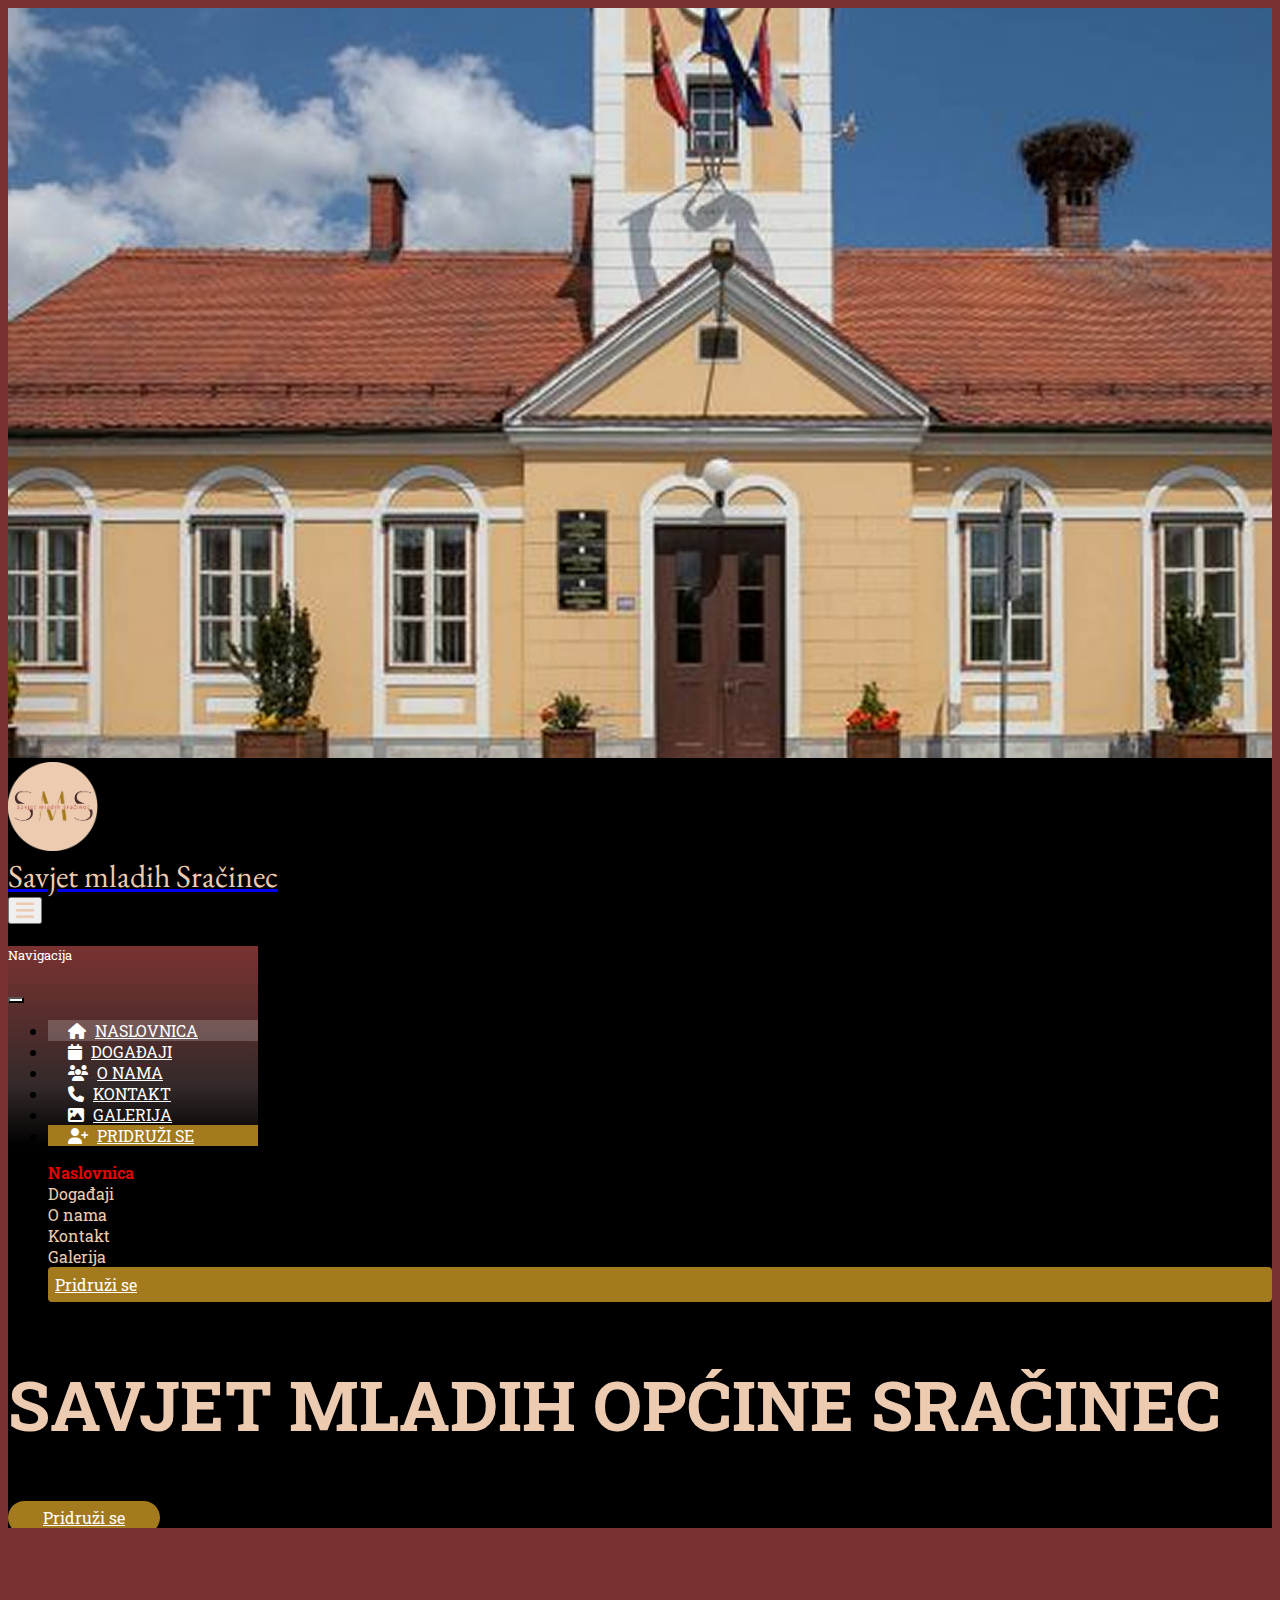
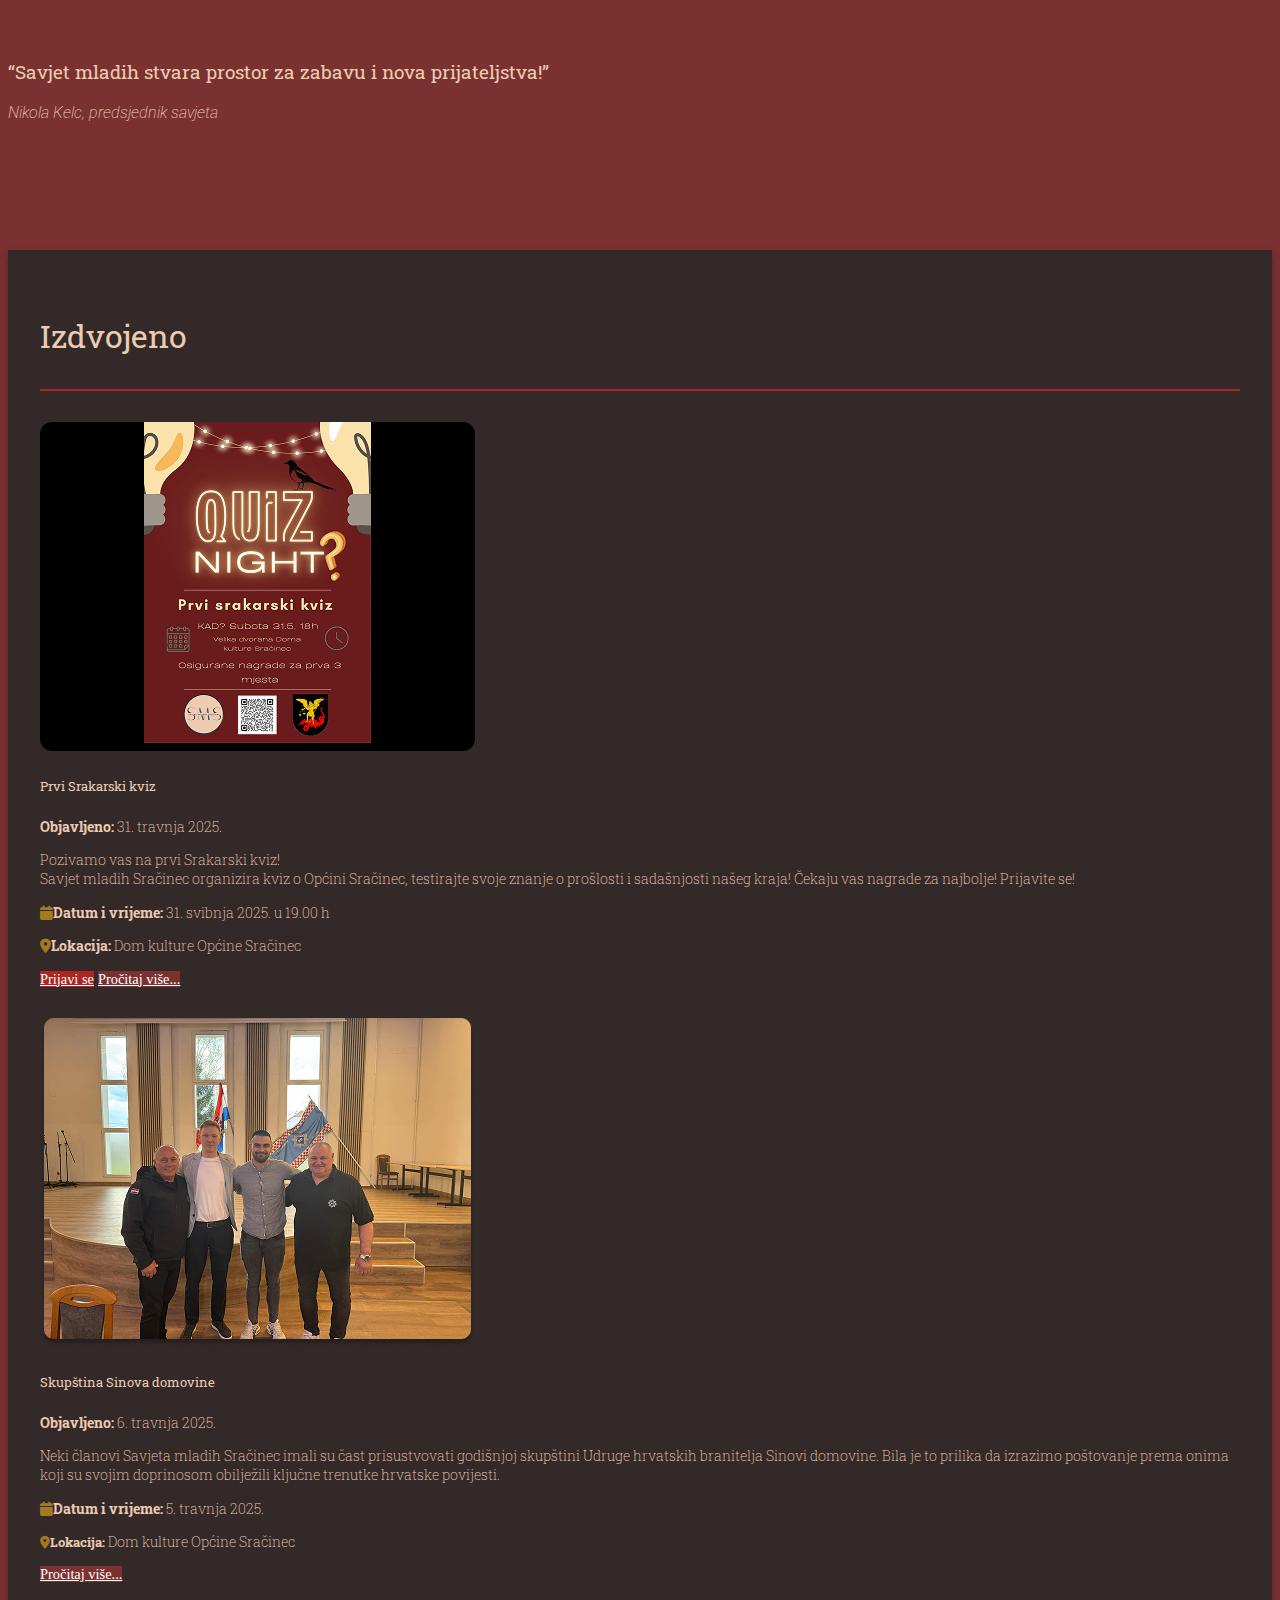
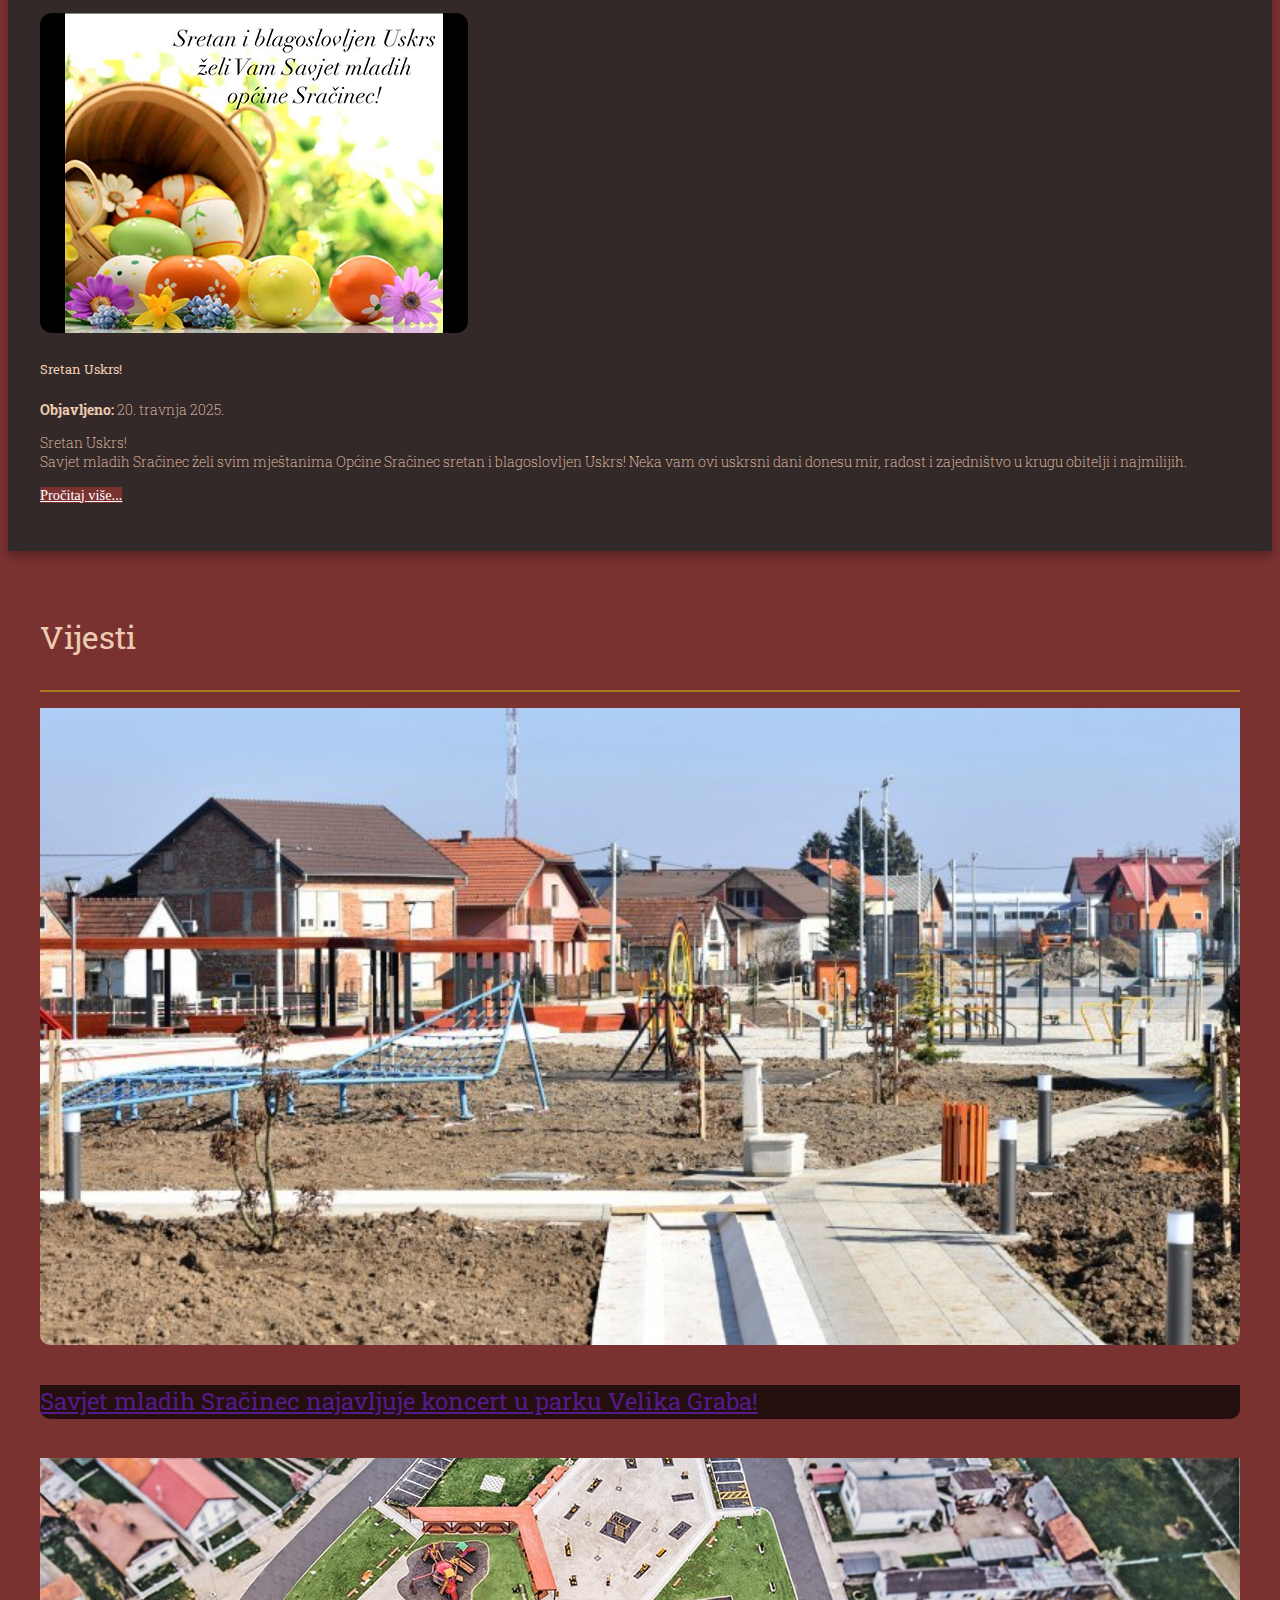
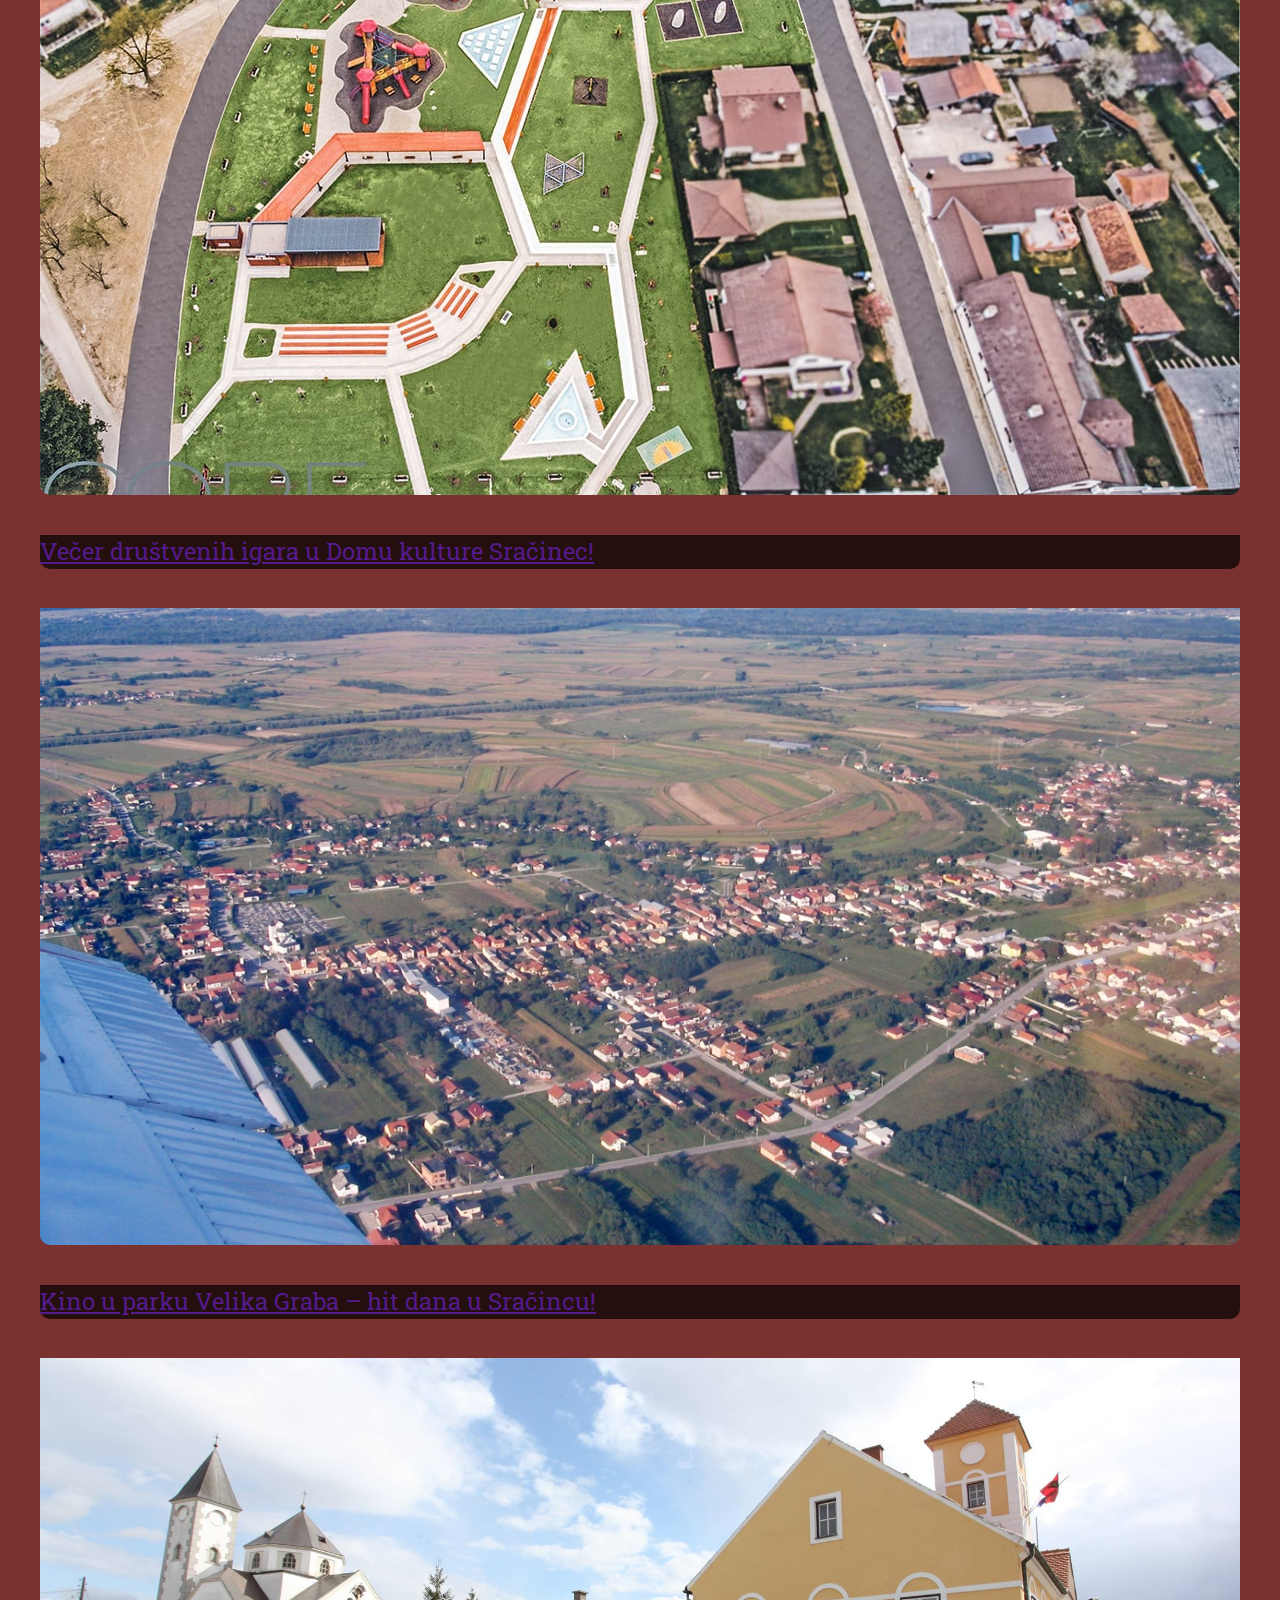
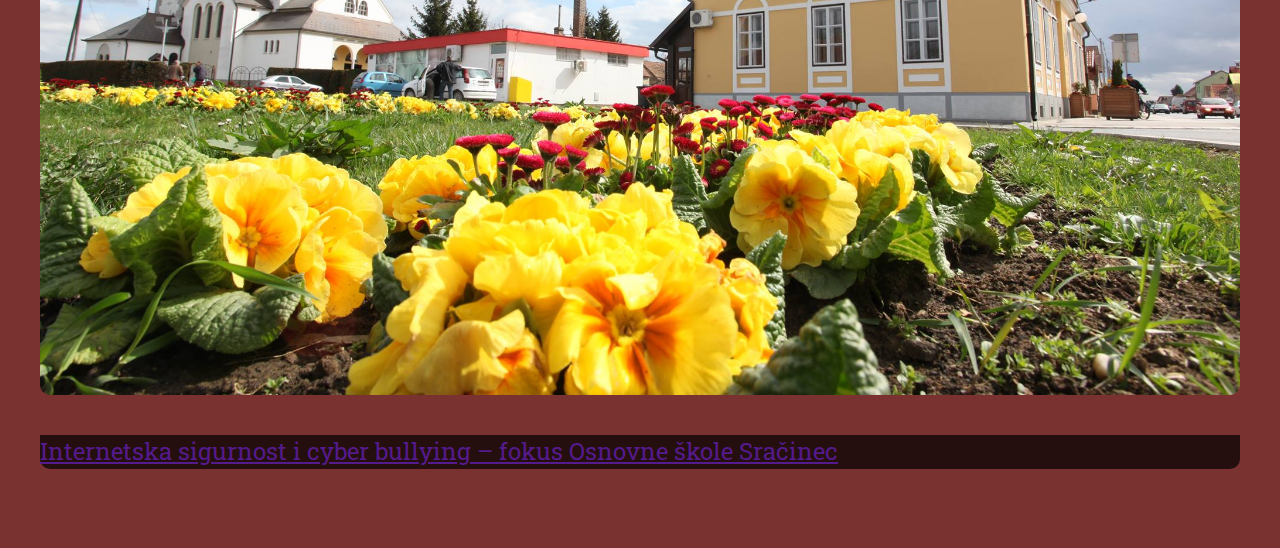
<file: software/html/index.html>
<!DOCTYPE html>
<html lang="en">

<head>
    <meta charset="UTF-8">
    <meta name="viewport" content="width=device-width, initial-scale=1.0">
    <link href="https://cdn.jsdelivr.net/npm/bootstrap@5.3.6/dist/css/bootstrap.min.css" rel="stylesheet"
        integrity="sha384-4Q6Gf2aSP4eDXB8Miphtr37CMZZQ5oXLH2yaXMJ2w8e2ZtHTl7GptT4jmndRuHDT" crossorigin="anonymous">
    <!-- Google Font EB Garamond -->
    <link rel="preconnect" href="https://fonts.googleapis.com">
    <link rel="preconnect" href="https://fonts.gstatic.com" crossorigin>
    <link href="https://fonts.googleapis.com/css2?family=EB+Garamond:ital,wght@0,400..800;1,400..800&display=swap"
        rel="stylesheet">
    <!-- Google Font Roboto Slab -->
    <link rel="preconnect" href="https://fonts.googleapis.com">
    <link rel="preconnect" href="https://fonts.gstatic.com" crossorigin>
    <link href="https://fonts.googleapis.com/css2?family=Roboto+Slab:wght@100..900&display=swap" rel="stylesheet">
    <!-- Google Font Roboto -->
    <link rel="preconnect" href="https://fonts.googleapis.com">
    <link rel="preconnect" href="https://fonts.gstatic.com" crossorigin>
    <link href="https://fonts.googleapis.com/css2?family=Roboto:ital,wght@0,100..900;1,100..900&display=swap"
        rel="stylesheet">
    <!-- CSS -->
    <link rel="stylesheet" href="../css/design.css">
    <!-- Favicon -->
    <link rel="icon" href="../../images/SMS_icon.ico" type="image/x-icon">
    <!-- Font Awesome -->
    <link rel="stylesheet" href="https://cdnjs.cloudflare.com/ajax/libs/font-awesome/6.5.0/css/all.min.css">
    <!-- Bootstrap Icons -->
    <link rel="stylesheet" href="https://cdn.jsdelivr.net/npm/bootstrap-icons@1.10.5/font/bootstrap-icons.css">
    <title>Naslovnica</title>
</head>

<body>
    <!-- This is header region -->
    <header>
        <div class="image-container header-wrapper">
            <img src="../../images/OpcinaSracinec.png" alt="BannerSračinec" class="w-100 object-fit-cover"
                style="max-height: 750px;">
            <div class="overlay position-absolute top-0 start-0 w-100 h-100"></div>
            <nav class="position-absolute top-0 start-0 w-100">
                <!-- This is navigation bar -->
                <div class="container-fluid d-flex justify-content-between align-items-center py-4 px-4 mobileS">
                    <div class="gaping">
                        <a href="index.html"
                            class="d-flex flex-row align-items-center text-decoration-none text-reset gap-4 gappingContainer">
                            <img src="../../images/SMS_LOGO.png" alt="SMS_LOGO" class="img-fluid titleLogo"
                                style="max-width: 90px;">
                            <h1 class="fs-2 titleSavjet">Savjet mladih Sračinec</h1>
                        </a>
                    </div>
                    <!-- This is hamburger menu-->
                    <button class="btn d-block d-sm-none p-0" type="button" data-bs-toggle="offcanvas"
                        data-bs-target="#offcanvasExample">
                        <i class="fa fa-bars" style="font-size: 1.3rem; color: rgba(237, 203, 177, 1);"></i>
                    </button>

                    <div class=" offcanvas offcanvas-start" tabindex="-1" id="offcanvasExample"
                        aria-labelledby="offcanvasExampleLabel"
                        style="background: linear-gradient(#7A3231, #332929 70%, black 100%); width: 250px;">
                        <div class="offcanvas-header">
                            <h5 class="offcanvas-title roboto-slab" id="offcanvasExampleLabel" style="color: #ffffff">
                                Navigacija</h5>
                            <button type="button" class="btn-close" data-bs-dismiss="offcanvas" aria-label="Close"
                                style="background-color: white;"></button>
                        </div>
                        <div class="offcanvas-body ps-0 pe-0">
                            <div>
                                <ul
                                    class="list-unstyled d-flex flex-column gap-2 justify-content-center align-items-center">
                                    <li
                                        class="d-flex flex-row align-items-center gap-2 w-100 makePadding curHmbPage roboto-slab">
                                        <i class="fa-solid fa-house" style="color: #ffffff;"></i>
                                        <a href="" class="text-reset text-decoration-none hamb">NASLOVNICA</a>
                                    </li>
                                    <li class="d-flex flex-row align-items-center gap-2 w-100 makePadding roboto-slab">
                                        <i class="fa-solid fa-calendar" style="color: #ffffff;"></i>
                                        <a href="" class="text-reset text-decoration-none hamb">DOGAĐAJI</a>
                                    </li>
                                    <li class="d-flex flex-row align-items-center gap-2 w-100 makePadding roboto-slab">
                                        <i class="fa-solid fa-users" style="color: #ffffff;"></i>
                                        <a href="" class="text-reset text-decoration-none hamb">O NAMA</a>
                                    </li>
                                    <li class="d-flex flex-row align-items-center gap-2 w-100 makePadding roboto-slab">
                                        <i class="fa-solid fa-phone" style="color: #ffffff;"></i>
                                        <a href="" class="text-reset text-decoration-none hamb">KONTAKT</a>
                                    </li>
                                    <li class="d-flex flex-row align-items-center gap-2 w-100 makePadding roboto-slab">
                                        <i class="fa-solid fa-image" style="color: #ffffff;"></i>
                                        <a href="" class="text-reset text-decoration-none hamb">GALERIJA</a>
                                    </li>
                                    <li
                                        class="d-flex flex-row align-items-center gap-2 w-100 makePadding goldNavLink roboto-slab">
                                        <i class="fa-solid fa-user-plus" style="color: #ffffff;"></i>
                                        <a href="" class="text-reset text-decoration-none hamb">PRIDRUŽI SE</a>
                                    </li>
                                </ul>
                            </div>
                            <!--<div
                                class="socialMedia d-flex flex-row justify-content-center align-items-center gap-3 mt-4">
                                <i class="bi bi-facebook"
                                    style="color: #1877F2; border-radius: 10px; padding: 6px 10px; background-color: rgba(255, 255, 255, 1)"></i>
                                <i class="bi bi-instagram"
                                    style="color: #E1306C; border-radius: 10px; padding: 6px 10px; background-color: rgba(255, 255, 255, 1)"></i>
                                <i class="bi bi-tiktok"
                                    style="color: black; border-radius: 10px; padding: 6px 10px; background-color: rgba(255, 255, 255, 1)"></i>
                                <i class="bi bi-envelope"
                                    style="color: #D93025; border-radius: 10px; padding: 6px 10px; background-color: rgba(255, 255, 255, 1)"></i>
                            </div>-->
                        </div>
                    </div>
                    <div class="me-4 marginResponsive d-none d-sm-block">
                        <ul
                            class="list-unstyled d-flex flex-row justify-content-end align-items-center gap-4 mb-0 changeGap">
                            <li><a href="#" class="text-reset text-decoration-none navigationLink li-color"
                                    style="color: #E10501 !important; font-weight: bold;">Naslovnica</a>
                            </li>
                            <li><a href="#" class="text-reset text-decoration-none navigationLink li-color">Događaji</a>
                            </li>
                            <li><a href="#" class="text-reset text-decoration-none navigationLink li-color">O nama</a>
                            </li>
                            <li><a href="#" class="text-reset text-decoration-none navigationLink li-color">Kontakt</a>
                            </li>
                            <li><a href="#" class="text-reset text-decoration-none navigationLink li-color">Galerija</a>
                            </li>
                            <li class="buttonJoinUs"><a href="#" class="text-reset text-decoration-none navigationLink"
                                    id="JoinUs">Pridruži
                                    se</a></li>
                        </ul>
                    </div>
                </div>
            </nav>
            <div
                class="position-absolute d-flex flex-column justify-content-center w-100 SmsTitleContainer container-fluid gap-4">
                <h2 class="SmsTitle text-center animate-text">SAVJET MLADIH OPĆINE SRAČINEC</h2>
                <div class="d-flex justify-content-center align-items-center">
                    <a href="#"
                        class="text-reset text-decoration-none navigationLink fs-3 d-flex align-items-center gap-3 joinPadding"
                        style="color: white !important;">Pridruži
                        se
                    </a>
                </div>
            </div>
        </div>
    </header>
    <!-- This is main content region -->
    <main>
        <div class="main-wrapper">
            <!-- Moto content -->
            <div class="container moto">
                <div>
                    <h3 class="display-5 fw-bold text-body-emphasis text-center changeFontSize roboto-slab"
                        style="color: rgba(237, 203, 177, 1) !important;">
                        “Savjet mladih stvara
                        prostor za
                        zabavu i nova
                        prijateljstva!”</h3>
                    <div class="col-lg-6 mx-auto text-end w-100 mt-4 chg">
                        <p class="lead mb-0 roboto changeFontSizeP" style="color: rgba(237, 203, 177, 1) !important;">
                            Nikola
                            Kelc,
                            predsjednik savjeta</p>
                    </div>
                </div>
            </div>

            <!-- Highlighted content -->
            <div class="highlighted-content">
                <div>
                    <h3 style="color: rgba(237, 203, 177, 1);" class="pb-0 m-0 highlightedTitle">Izdvojeno
                    </h3>
                    <div class="line p-0 mt-3"></div>
                </div>
                <div class="container-fluid mt-4">
                    <div class="row mb-3">
                        <!-- Card 1 -->
                        <div class="col-md-4 myCard">
                            <img src="../../images/Prvi_Srakarski_Kviz.png" class="card-img-top" alt="..."
                                style="background-color: black; border-radius: 12px;">
                            <div class="card-body ps-2 pt-3">
                                <h5 class="card-title roboto-slab fs-4" style="color: rgba(237, 203, 177, 1);">Prvi
                                    Srakarski
                                    kviz</h5>
                                <p class="card-text roboto-slab-light mt-3"
                                    style="color: rgba(237, 203, 177, 1); font-size: 0.9rem !important;">
                                    <span class="roboto-slab me-2" style="font-weight: bold;">Objavljeno:</span> 31.
                                    travnja
                                    2025.
                                </p>
                                <p class="card-text roboto-slab-light mt-3"
                                    style="color: rgba(237, 203, 177, 1); font-size: 0.9rem !important;">
                                    Pozivamo vas na prvi Srakarski kviz! <br>
                                    Savjet mladih
                                    Sračinec organizira kviz o Općini Sračinec, testirajte svoje znanje o prošlosti i
                                    sadašnjosti našeg kraja! Čekaju vas nagrade za najbolje! Prijavite se!</p>
                                <p class="card-text roboto-slab-light mt-3"
                                    style="color: rgba(237, 203, 177, 1); font-size: 0.9rem !important;">
                                    <span class="roboto-slab me-2" style="font-weight: bold;"> <i
                                            class="fa-solid fa-calendar me-2" style="color: #A47A1E;"></i>Datum
                                        i vrijeme: </span> 31. svibnja 2025. u 19.00 h
                                </p>
                                <p class="card-text roboto-slab-light mt-3"
                                    style="color: rgba(237, 203, 177, 1); font-size: 0.9rem !important;">
                                    <span class="roboto-slab me-2" style="font-weight: bold;"><i
                                            class="fa-solid fa-location-dot me-2" style="color: #A47A1E;"></i>Lokacija:
                                    </span> Dom kulture
                                    Općine
                                    Sračinec
                                </p>
                                <a href="#" class="btn btnJoinUS" style="font-size: 0.9rem !important;">Prijavi se</a>
                                <a href="#" class="btn btnReadMore" style="font-size: 0.9rem !important;">Pročitaj
                                    više...</a>
                            </div>
                        </div>
                        <!-- Card 2 -->
                        <div class="col-md-4 myCard">
                            <img src="../../images/Sinovi_Domovine.png" class="card-img-top" alt="...">
                            <div class="card-body ps-2 pt-3">
                                <h5 class="card-title roboto-slab fs-4" style="color: rgba(237, 203, 177, 1);">Skupština
                                    Sinova domovine</h5>
                                <p class="card-text roboto-slab-light mt-3"
                                    style="color: rgba(237, 203, 177, 1); font-size: 0.9rem !important;">
                                    <span class="roboto-slab me-2" style="font-weight: bold;">Objavljeno:</span> 6.
                                    travnja
                                    2025.
                                </p>
                                <p class="card-text roboto-slab-light mt-3"
                                    style="color: rgba(237, 203, 177, 1); font-size: 0.9rem !important;">
                                    Neki članovi Savjeta mladih Sračinec imali su čast prisustvovati godišnjoj skupštini
                                    Udruge hrvatskih branitelja Sinovi domovine. Bila je to prilika da izrazimo
                                    poštovanje prema onima koji su svojim doprinosom obilježili ključne trenutke
                                    hrvatske povijesti.</p>
                                <p class="card-text roboto-slab-light mt-3"
                                    style="color: rgba(237, 203, 177, 1); font-size: 0.9rem !important;">
                                    <span class="roboto-slab me-2" style="font-weight: bold;"> <i
                                            class="fa-solid fa-calendar me-2" style="color: #A47A1E;"></i>Datum
                                        i vrijeme: </span> 5. travnja 2025.
                                </p>
                                <p class="card-text roboto-slab-light mt-3"
                                    style="color: rgba(237, 203, 177, 1); font-size: 0.9rem !important;">
                                    <span class="roboto-slab me-2"
                                        style="font-weight: bold; font-size: 0.8rem !important;"><i
                                            class="fa-solid fa-location-dot me-2" style="color: #A47A1E;"></i>Lokacija:
                                    </span> Dom kulture
                                    Općine
                                    Sračinec
                                </p>
                                <a href="#" class="btn btnReadMore" style="font-size: 0.9rem !important;">Pročitaj
                                    više...</a>
                            </div>
                        </div>
                        <!-- Card 3 -->
                        <div class="col-md-4 myCard">
                            <img src="../../images/SretanUsrks.png" class="card-img-top" alt="..."
                                style="background-color: black; border-radius: 12px;">
                            <div class="card-body ps-2 pt-3">
                                <h5 class="card-title roboto-slab fs-4" style="color: rgba(237, 203, 177, 1);">Sretan
                                    Uskrs!</h5>
                                <p class="card-text roboto-slab-light mt-3"
                                    style="color: rgba(237, 203, 177, 1); font-size: 0.9rem !important;">
                                    <span class="roboto-slab me-2" style="font-weight: bold;">Objavljeno:</span> 20.
                                    travnja
                                    2025.
                                </p>
                                <p class="card-text roboto-slab-light mt-3"
                                    style="color: rgba(237, 203, 177, 1); font-size: 0.9rem !important;">
                                    Sretan Uskrs! <br>
                                    Savjet mladih Sračinec želi svim mještanima Općine Sračinec sretan i
                                    blagoslovljen Uskrs!
                                    Neka vam ovi uskrsni dani donesu mir, radost i zajedništvo u krugu obitelji i
                                    najmilijih.</p>
                                <a href="#" class="btn btnReadMore" style="font-size: 0.9rem !important;">Pročitaj
                                    više...</a>
                            </div>
                        </div>
                    </div>
                </div>
            </div>

            <!-- News content -->
            <div class="news-content">
                <div>
                    <h3 style="color: rgba(237, 203, 177, 1);" class="pb-0 m-0 highlightedTitle">Vijesti
                    </h3>
                    <div class="line-news p-0 mt-3"></div>
                </div>
                <div class="container-fluid mt-4">
                    <div class="row">
                        <!-- Card 1 -->
                        <div class="col-md-6 mb-4 hoverOnImage">
                            <a href="">
                                <div class="card text-white border-0" style="background-color: transparent;">
                                    <div class="position-relative equal-card card-hover-wrapper">
                                        <img src="../../images/VelikaGraba.jpeg" class="card-img roundTheCorners"
                                            alt="Naslov 1">
                                        <div class="card-img-overlay d-flex align-items-end p-0 ">
                                            <div
                                                class="w-100 p-3 roundTheCornersbottom d-flex flex-column justify-content-center">
                                                <h5 class="card-title mb-1 text-center roboto-slab h5-card">Savjet
                                                    mladih Sračinec
                                                    najavljuje
                                                    koncert u
                                                    parku Velika Graba!
                                                </h5>
                                                <div class="hover-text mt-3 roboto-slab">
                                                    <p class="p-card-text">
                                                        Pod pokroviteljstvom Savjeta mladih Općine Sračinec, Osnovna
                                                        škola Sračinec pokrenula je projekt usmjeren na internetsku
                                                        sigurnost i prevenciju cyberbullyinga.
                                                        Kroz radionice, predavanja i suradnju s roditeljima, učenici uče
                                                        kako prepoznati rizike digitalnog svijeta, zaštititi svoje
                                                        podatke i reagirati na elektroničko nasilje.
                                                        Cilj programa je razviti odgovorno ponašanje na internetu,
                                                        potaknuti kulturu poštovanja u online komunikaciji i stvoriti
                                                        sigurnije školsko i virtualno okruženje.
                                                    </p>
                                                </div>
                                            </div>
                                        </div>
                                    </div>
                                </div>
                            </a>
                        </div>
                        <!-- Card 2 -->
                        <div class="col-md-6 mb-4 hoverOnImage">
                            <a href="">
                                <div class="card text-white border-0" style="background-color: transparent;">
                                    <div class="position-relative equal-card card-hover-wrapper">
                                        <img src="../../images/sracinec-13.jpg" class="card-img roundTheCorners"
                                            alt="Naslov 2">
                                        <div class="card-img-overlay d-flex align-items-end p-0">
                                            <div
                                                class="w-100 p-3 roundTheCornersbottom d-flex flex-column justify-content-center">
                                                <h5 class="card-title mb-1 text-center roboto-slab h5-card">Večer
                                                    društvenih igara u
                                                    Domu
                                                    kulture
                                                    Sračinec!
                                                </h5>
                                                <div class="hover-text mt-3 roboto-slab">
                                                    <p class="p-card-text">
                                                        Pod pokroviteljstvom Savjeta mladih Općine Sračinec, Osnovna
                                                        škola Sračinec pokrenula je projekt usmjeren na internetsku
                                                        sigurnost i prevenciju cyberbullyinga.
                                                        Kroz radionice, predavanja i suradnju s roditeljima, učenici uče
                                                        kako prepoznati rizike digitalnog svijeta, zaštititi svoje
                                                        podatke i reagirati na elektroničko nasilje.
                                                        Cilj programa je razviti odgovorno ponašanje na internetu,
                                                        potaknuti kulturu poštovanja u online komunikaciji i stvoriti
                                                        sigurnije školsko i virtualno okruženje.
                                                    </p>
                                                </div>
                                            </div>
                                        </div>
                                    </div>
                                </div>
                            </a>
                        </div>
                        <!-- Card 3 -->
                        <div class="col-md-6 mb-4 hoverOnImage">
                            <a href="">
                                <div class="card text-white border-0" style="background-color: transparent;">
                                    <div class="position-relative equal-card card-hover-wrapper">
                                        <img src="../../images/Sracinec-2018.jpg" class="card-img roundTheCorners"
                                            alt="Naslov 2">
                                        <div class="card-img-overlay d-flex align-items-end p-0">
                                            <div
                                                class="w-100 p-3 roundTheCornersbottom d-flex flex-column justify-content-center">
                                                <h5 class="card-title mb-1 text-center roboto-slab h5-card">Kino u parku
                                                    Velika Graba
                                                    – hit
                                                    dana u
                                                    Sračincu!
                                                </h5>
                                                <div class="hover-text mt-3 roboto-slab">
                                                    <p class="p-card-text">
                                                        Pod pokroviteljstvom Savjeta mladih Općine Sračinec, Osnovna
                                                        škola Sračinec pokrenula je projekt usmjeren na internetsku
                                                        sigurnost i prevenciju cyberbullyinga.
                                                        Kroz radionice, predavanja i suradnju s roditeljima, učenici uče
                                                        kako prepoznati rizike digitalnog svijeta, zaštititi svoje
                                                        podatke i reagirati na elektroničko nasilje.
                                                        Cilj programa je razviti odgovorno ponašanje na internetu,
                                                        potaknuti kulturu poštovanja u online komunikaciji i stvoriti
                                                        sigurnije školsko i virtualno okruženje.
                                                    </p>
                                                </div>
                                            </div>
                                        </div>
                                    </div>
                                </div>
                            </a>
                        </div>
                        <!-- Card 4 -->
                        <div class="col-md-6 mb-4 hoverOnImage">
                            <a href="">
                                <div class="card text-white border-0" style="background-color: transparent;">
                                    <div class="position-relative equal-card card-hover-wrapper">
                                        <img src="../../images/Općina.jpg" class="card-img roundTheCorners"
                                            alt="Naslov 2">
                                        <div class="card-img-overlay d-flex align-items-end p-0">
                                            <div
                                                class="w-100 p-3 roundTheCornersbottom d-flex flex-column justify-content-center">
                                                <h5 class="card-title mb-1 text-center roboto-slab h5-card">Internetska
                                                    sigurnost i
                                                    cyber
                                                    bullying –
                                                    fokus
                                                    Osnovne škole Sračinec</h5>
                                                <div class="hover-text mt-3 roboto-slab">
                                                    <p class="p-card-text">
                                                        Pod pokroviteljstvom Savjeta mladih Općine Sračinec, Osnovna
                                                        škola Sračinec pokrenula je projekt usmjeren na internetsku
                                                        sigurnost i prevenciju cyberbullyinga.
                                                        Kroz radionice, predavanja i suradnju s roditeljima, učenici uče
                                                        kako prepoznati rizike digitalnog svijeta, zaštititi svoje
                                                        podatke i reagirati na elektroničko nasilje.
                                                        Cilj programa je razviti odgovorno ponašanje na internetu,
                                                        potaknuti kulturu poštovanja u online komunikaciji i stvoriti
                                                        sigurnije školsko i virtualno okruženje.
                                                    </p>
                                                </div>
                                            </div>
                                        </div>
                                    </div>
                                </div>
                            </a>
                        </div>
                    </div>
                </div>

            </div>
        </div>
    </main>
    <!-- This is footer region -->
    <footer>

    </footer>
    <script src="https://cdn.jsdelivr.net/npm/bootstrap@5.3.6/dist/js/bootstrap.bundle.min.js"
        integrity="sha384-j1CDi7MgGQ12Z7Qab0qlWQ/Qqz24Gc6BM0thvEMVjHnfYGF0rmFCozFSxQBxwHKO"
        crossorigin="anonymous"></script>
</body>

</html>
</file>
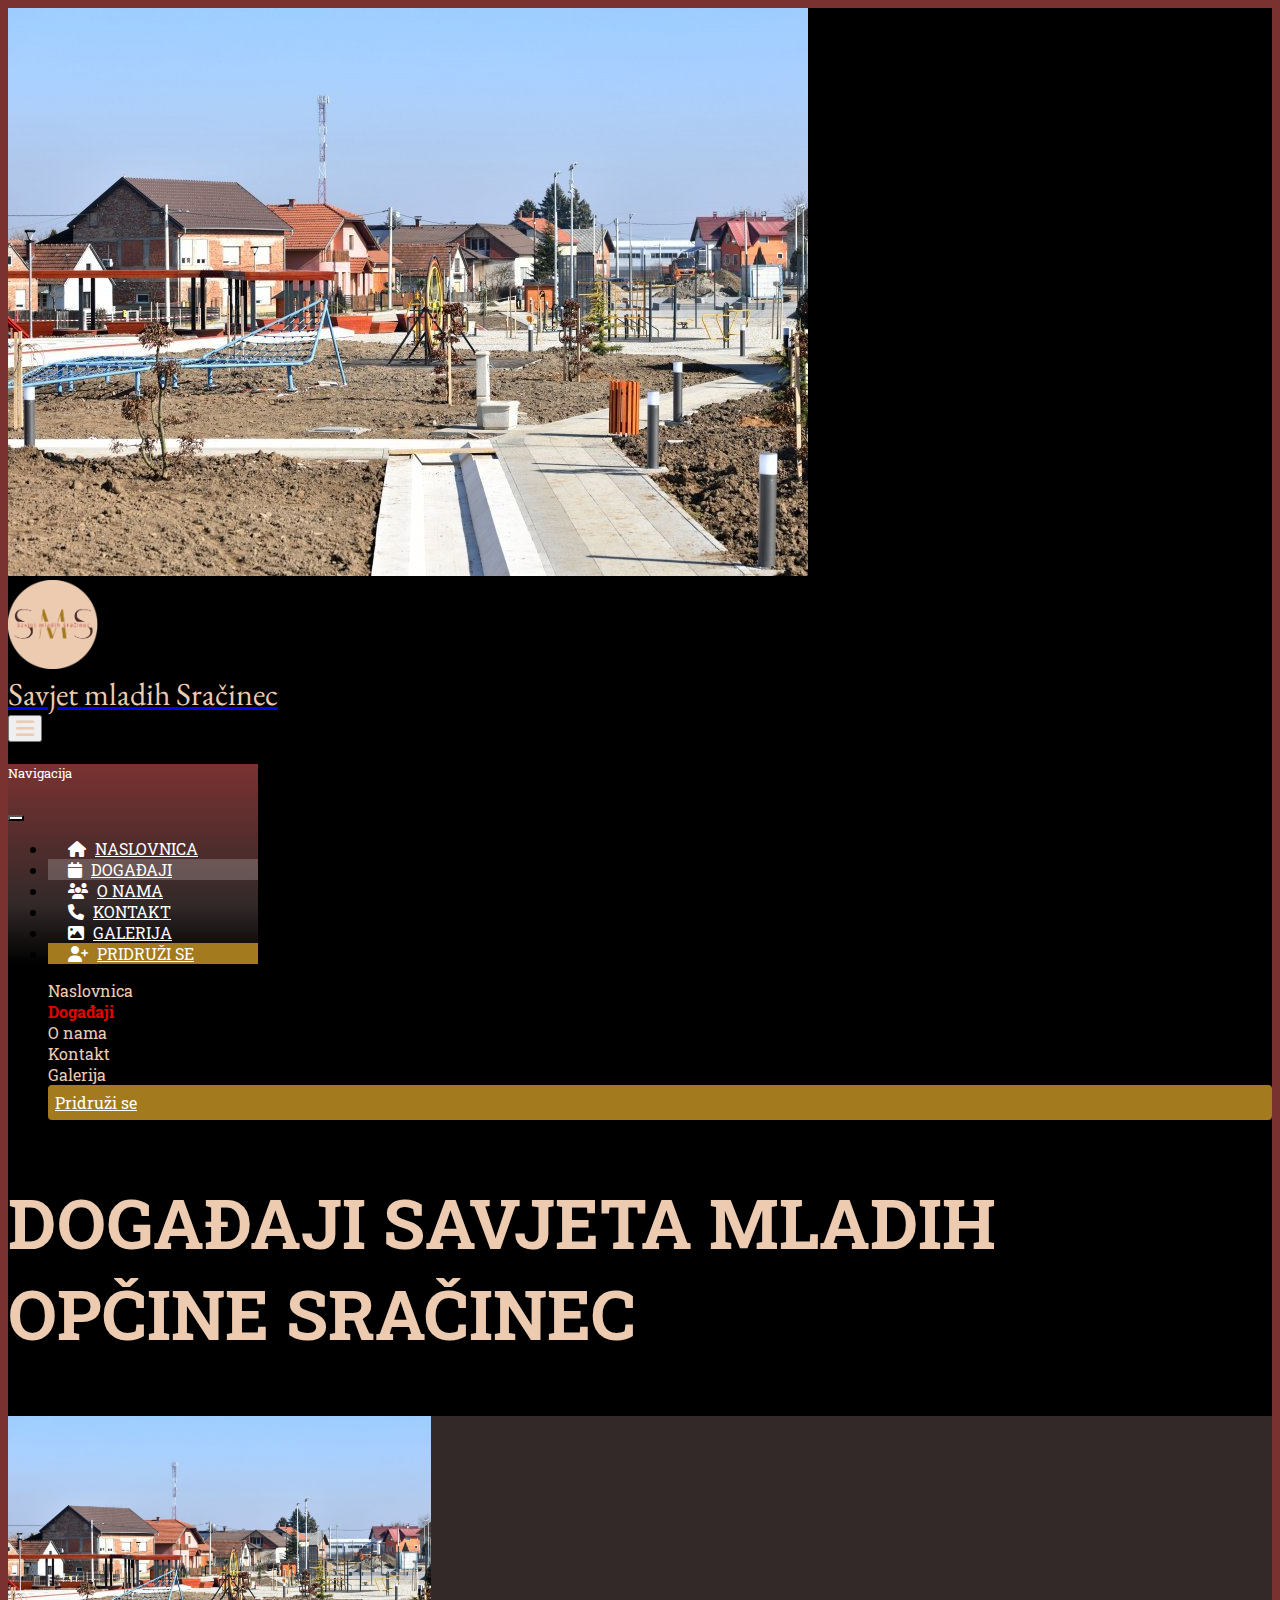
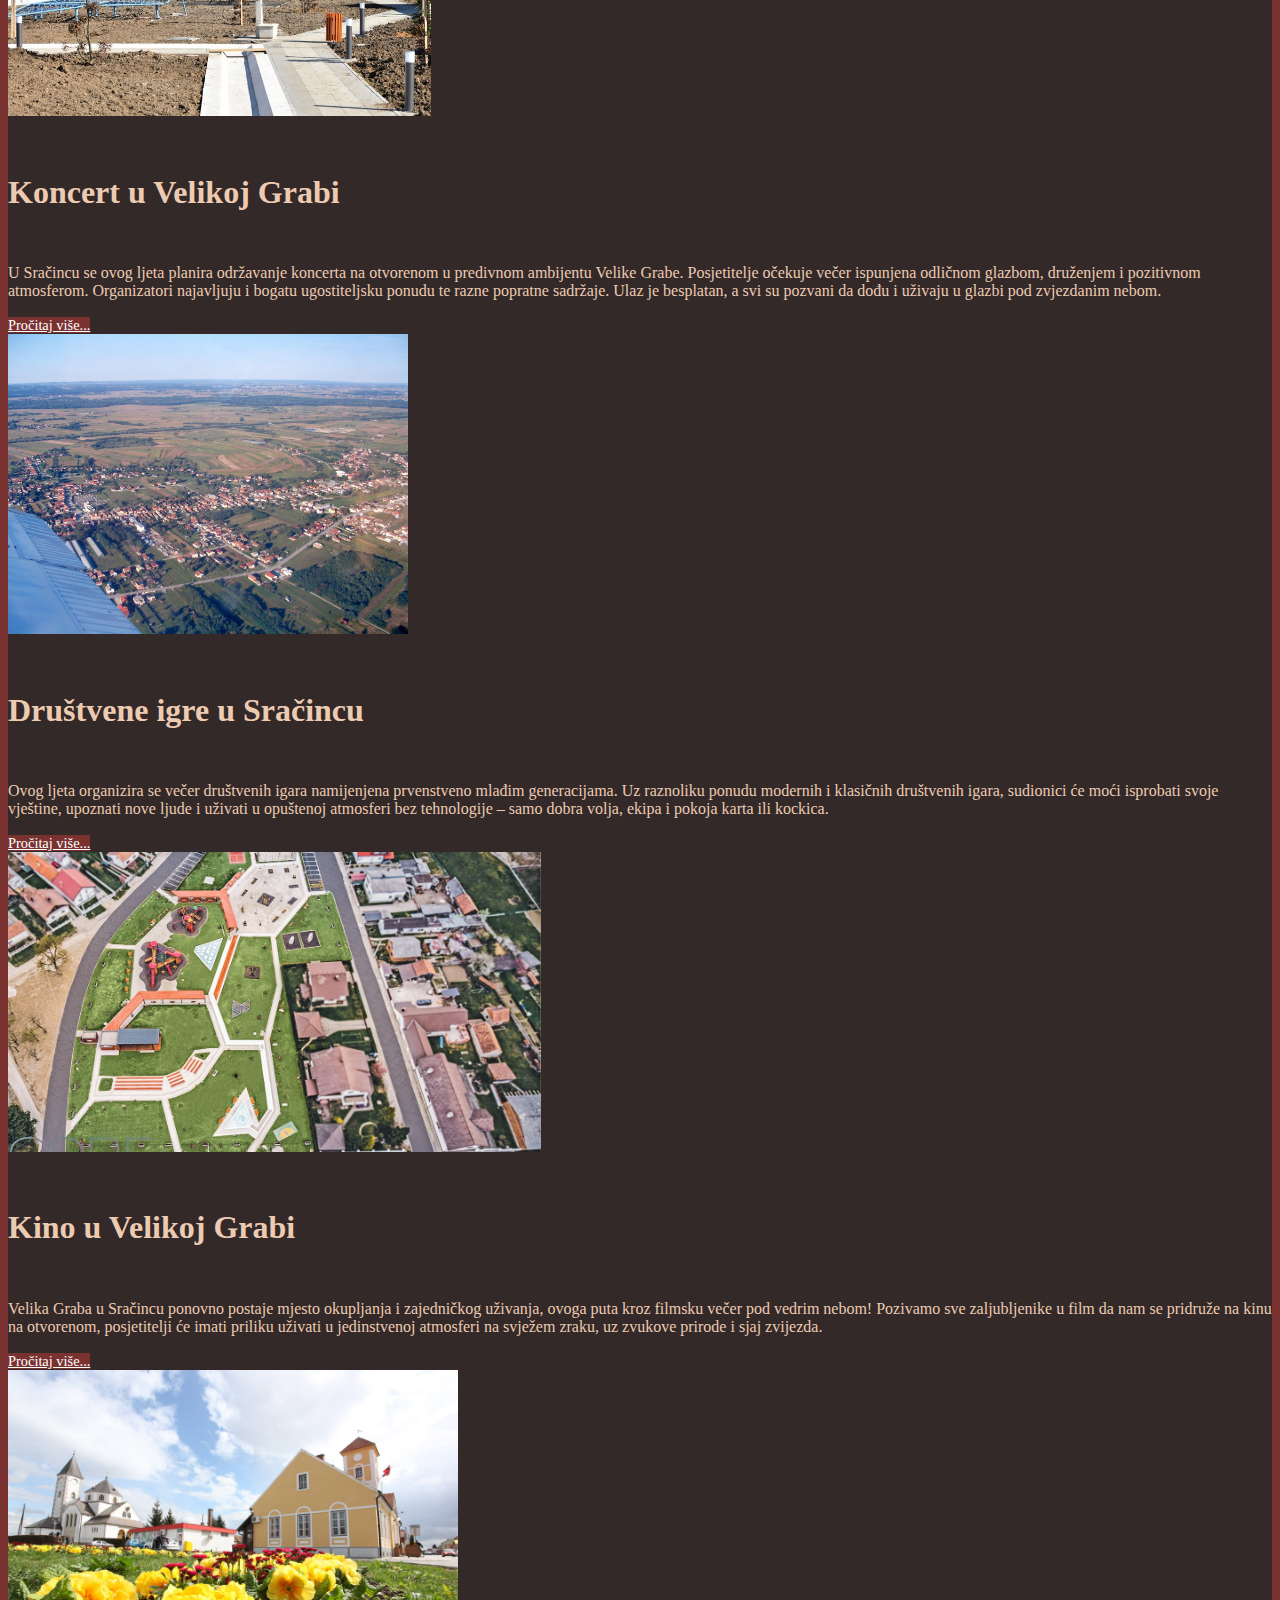
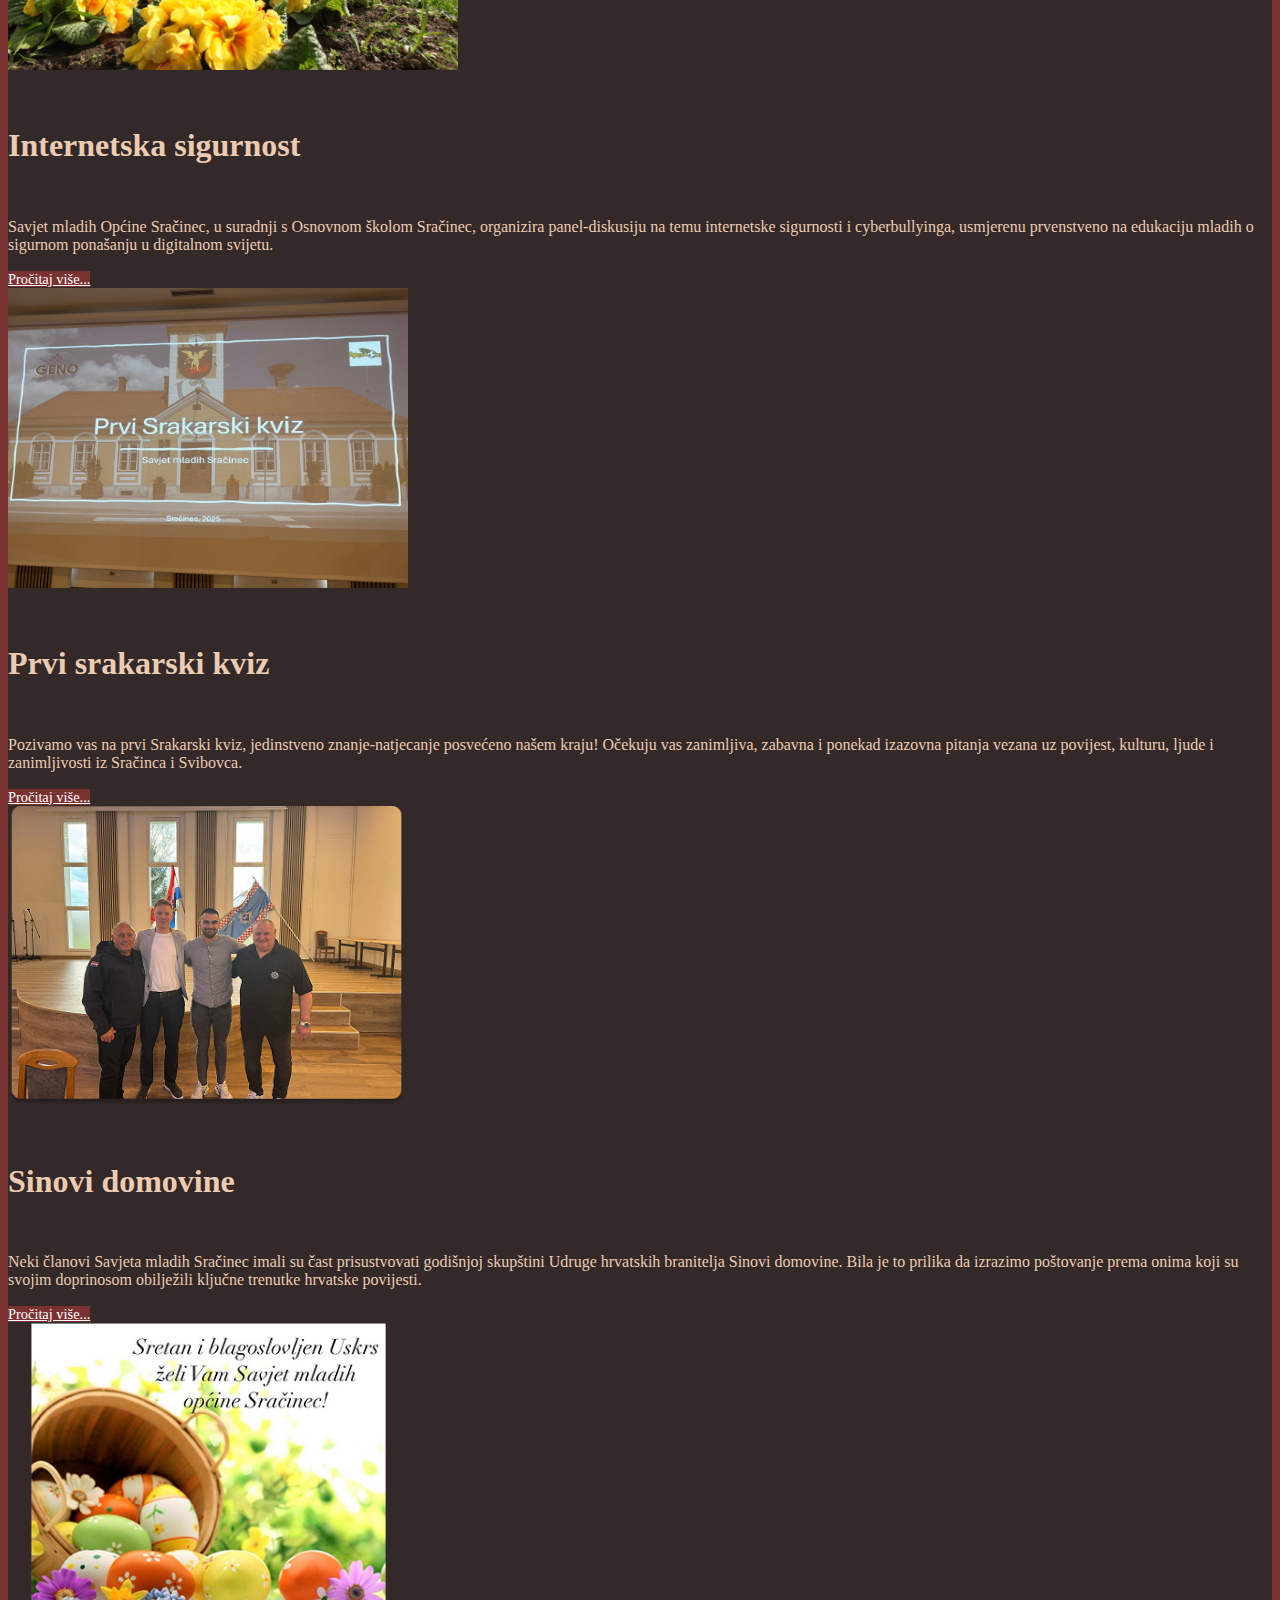
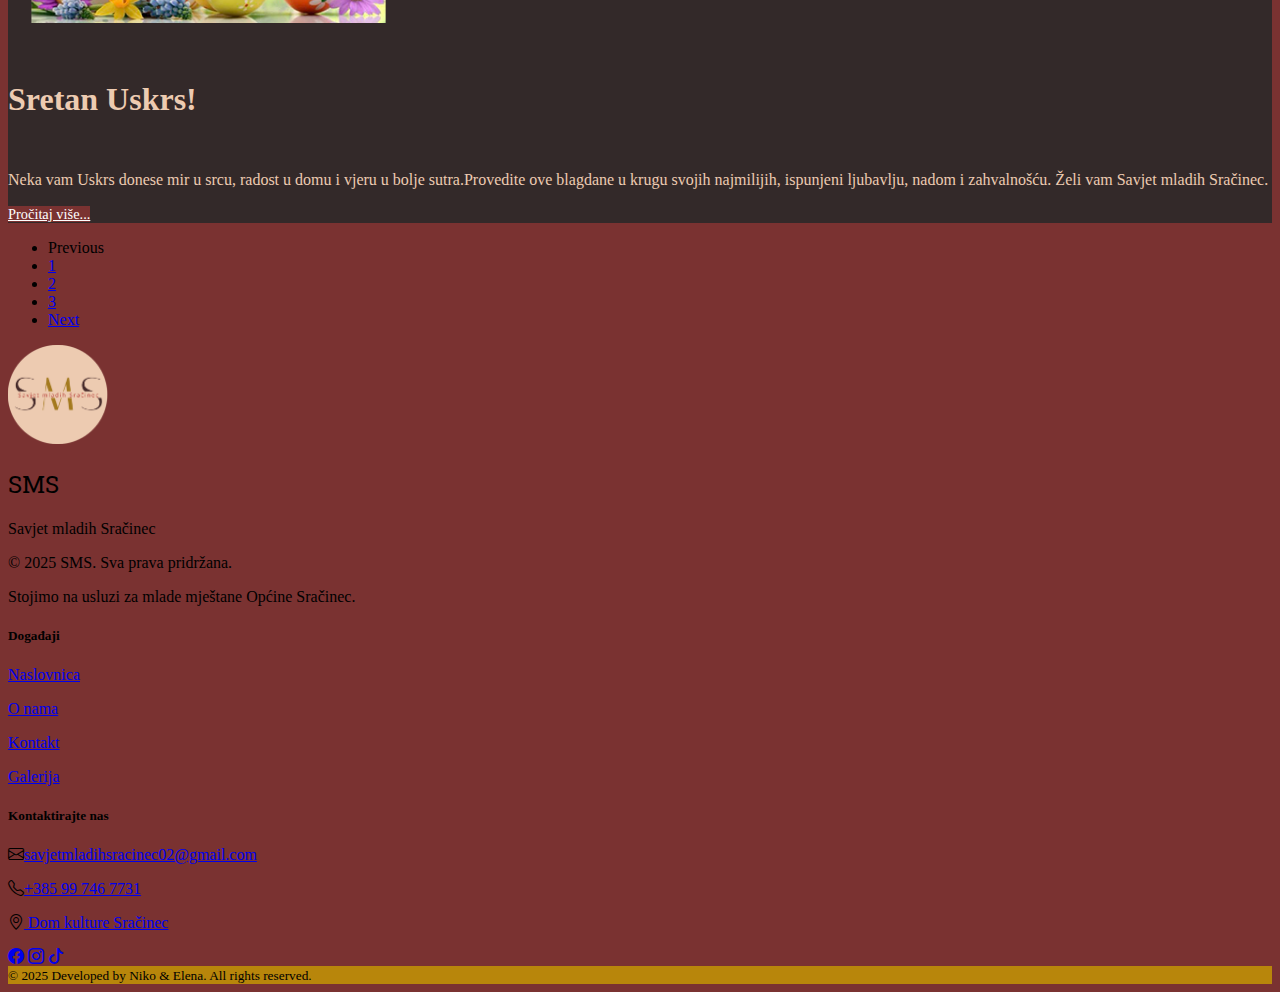
<file: Dogadaji.html>
<!DOCTYPE html>
<html lang="hr">

<head>
    <meta charset="UTF-8">
    <meta name="viewport" content="width=device-width, initial-scale=1.0">
    <link href="https://cdn.jsdelivr.net/npm/bootstrap@5.3.6/dist/css/bootstrap.min.css" rel="stylesheet"
        integrity="sha384-4Q6Gf2aSP4eDXB8Miphtr37CMZZQ5oXLH2yaXMJ2w8e2ZtHTl7GptT4jmndRuHDT" crossorigin="anonymous">
    <!-- Google Font EB Garamond -->
    <link rel="preconnect" href="https://fonts.googleapis.com">
    <link rel="preconnect" href="https://fonts.gstatic.com" crossorigin>
    <link href="https://fonts.googleapis.com/css2?family=EB+Garamond:ital,wght@0,400..800;1,400..800&display=swap"
        rel="stylesheet">
    <!-- Google Font Roboto Slab -->
    <link rel="preconnect" href="https://fonts.googleapis.com">
    <link rel="preconnect" href="https://fonts.gstatic.com" crossorigin>
    <link href="https://fonts.googleapis.com/css2?family=Roboto+Slab:wght@100..900&display=swap" rel="stylesheet">
    <!-- Google Font Roboto -->
    <link rel="preconnect" href="https://fonts.googleapis.com">
    <link rel="preconnect" href="https://fonts.gstatic.com" crossorigin>
    <link href="https://fonts.googleapis.com/css2?family=Roboto:ital,wght@0,100..900;1,100..900&display=swap"
        rel="stylesheet">
    <!-- CSS -->
    <link rel="stylesheet" href="software/css/design.css">
    <!-- Favicon -->
    <link rel="icon" href="images/SMS_icon.ico" type="image/x-icon">
    <!-- Font Awesome -->
    <link rel="stylesheet" href="https://cdnjs.cloudflare.com/ajax/libs/font-awesome/6.5.0/css/all.min.css">
    <!-- Bootstrap Icons -->
    <link rel="stylesheet" href="https://cdn.jsdelivr.net/npm/bootstrap-icons@1.10.5/font/bootstrap-icons.css">
    <title>Događaji</title>
    <!-- SEO Optimization -->
    <meta name="description"
        content="Službena stranica Savjeta mladih Općine Sračinec. Pridruži se, saznaj više o događajima i kontaktiraj nas.">
    <meta name="keywords" content="Savjet mladih, Sračinec, događaji, mladi, općina, kontakt">
    <meta name="author" content="Savjet mladih Sračinec">
</head>

<body>
    <!-- This is header region -->
    <header>
        <div class="image-container header-wrapper">
            <img src="images/VelikaGraba.jpeg" alt="BannerSračinec" class="w-100 object-fit-cover"
                style="max-height: 750px; min-height: 400px;">
            <div class="overlay position-absolute top-0 start-0 w-100 h-100"></div>
            <nav class="position-absolute top-0 start-0 w-100">
                <!-- This is navigation bar -->
                <div class="container-fluid d-flex justify-content-between align-items-center py-4 px-4 mobileS">
                    <div class="gaping">
                        <a href="index.html"
                            class="d-flex flex-row align-items-center text-decoration-none text-reset gap-4 gappingContainer">
                            <img src="images/SMS_LOGO.png" alt="SMS_LOGO" class="img-fluid titleLogo"
                                style="max-width: 90px;">
                            <h1 class="fs-2 titleSavjet">Savjet mladih Sračinec</h1>
                        </a>
                    </div>
                    <!-- This is hamburger menu-->
                    <button class="btn d-block d-sm-none p-0" type="button" data-bs-toggle="offcanvas"
                        data-bs-target="#offcanvasExample">
                        <i class="fa fa-bars" style="font-size: 1.3rem; color: rgba(237, 203, 177, 1);"></i>
                    </button>

                    <div class="offcanvas offcanvas-start" tabindex="-1" id="offcanvasExample"
                        aria-labelledby="offcanvasExampleLabel"
                        style="background: linear-gradient(#7A3231, #332929 70%, black 100%); width: 250px;">
                        <div class="offcanvas-header">
                            <h5 class="offcanvas-title roboto-slab" id="offcanvasExampleLabel" style="color: #ffffff">
                                Navigacija</h5>
                            <button type="button" class="btn-close" data-bs-dismiss="offcanvas" aria-label="Close"
                                style="background-color: white;"></button>
                        </div>
                        <div class="offcanvas-body ps-0 pe-0">
                            <div>
                                <ul
                                    class="list-unstyled d-flex flex-column gap-2 justify-content-center align-items-center">
                                    <li class="d-flex flex-row align-items-center gap-2 w-100 makePadding roboto-slab">
                                        <i class="fa-solid fa-house" style="color: #ffffff;"></i>
                                        <a href="index.html" class="text-reset text-decoration-none hamb">NASLOVNICA</a>
                                    </li>
                                    <li
                                        class="d-flex flex-row align-items-center gap-2 w-100 makePadding roboto-slab curHmbPage">
                                        <i class="fa-solid fa-calendar" style="color: #ffffff;"></i>
                                        <a href="" class="text-reset text-decoration-none hamb">DOGAĐAJI</a>
                                    </li>
                                    <li class="d-flex flex-row align-items-center gap-2 w-100 makePadding roboto-slab ">
                                        <i class="fa-solid fa-users" style="color: #ffffff;"></i>
                                        <a href="O_nama.html" class="text-reset text-decoration-none hamb ">O
                                            NAMA</a>
                                    </li>
                                    <li class="d-flex flex-row align-items-center gap-2 w-100 makePadding roboto-slab">
                                        <i class="fa-solid fa-phone" style="color: #ffffff;"></i>
                                        <a href="Kontakt.html" class="text-reset text-decoration-none hamb">KONTAKT</a>
                                    </li>
                                    <li class="d-flex flex-row align-items-center gap-2 w-100 makePadding roboto-slab">
                                        <i class="fa-solid fa-image" style="color: #ffffff;"></i>
                                        <a href="Galerija.html" class="text-reset text-decoration-none hamb">GALERIJA</a>
                                    </li>
                                    <li
                                        class="d-flex flex-row align-items-center gap-2 w-100 makePadding goldNavLink roboto-slab">
                                        <i class="fa-solid fa-user-plus" style="color: #ffffff;"></i>
                                        <a href="PridruziSe.html" class="text-reset text-decoration-none hamb">PRIDRUŽI
                                            SE</a>
                                    </li>
                                </ul>
                            </div>
                        </div>
                    </div>
                    <div class="me-4 marginResponsive d-none d-sm-block">
                        <ul
                            class="list-unstyled d-flex flex-row justify-content-end align-items-center gap-4 mb-0 changeGap">
                            <li><a href="index.html"
                                    class="text-reset text-decoration-none navigationLink li-color">Naslovnica</a>
                            </li>
                            <li><a href="#" class="text-reset text-decoration-none navigationLink li-color"
                                    style="color: #E10501 !important; font-weight: bold;">Događaji</a>
                            </li>
                            <li><a href="O_nama.html" class="text-reset text-decoration-none navigationLink li-color">O
                                    nama</a>
                            </li>
                            <li><a href="Kontakt.html" class="text-reset text-decoration-none navigationLink li-color">Kontakt</a>
                            </li>
                            <li><a href="Galerija.html" class="text-reset text-decoration-none navigationLink li-color">Galerija</a>
                            </li>
                            <li class="buttonJoinUs"><a href="PridruziSe.html"
                                    class="text-reset text-decoration-none navigationLink" id="JoinUs">Pridruži
                                    se</a></li>
                        </ul>
                    </div>
                </div>
            </nav>
            <div class="position-absolute d-flex flex-column justify-content-center w-100 SmsTitleContainer container-fluid gap-4"
                style="top: 45%;">
                <h2 class="SmsTitle text-center animate-text">DOGAĐAJI SAVJETA MLADIH <br>OPČINE SRAČINEC</h2>
            </div>
        </div>
    </header>
    <main>
        <div class="main-wrapper">
            <div class="container-fluid my-4 py-4">
                <div class="row g-4">
                    <!-- First card / First row -->
                    <div class="col-md-4">
                        <div class="card h-100" style="background-color: #332929; color: rgba(237, 203, 177, 1);">
                            <img src="images/VelikaGraba.jpeg" class="card-img-top" alt="Naslov vijesti 1"
                                style="height: 300px;">
                            <div class="card-body">
                                <h5 class="card-title" style="font-size:2rem;">Koncert u Velikoj Grabi
                                </h5>
                                <p class="card-text">U Sračincu se ovog ljeta planira održavanje koncerta na otvorenom u
                                    predivnom ambijentu Velike Grabe. Posjetitelje očekuje večer ispunjena odličnom
                                    glazbom, druženjem i pozitivnom atmosferom. Organizatori najavljuju i bogatu
                                    ugostiteljsku ponudu te razne popratne sadržaje. Ulaz je besplatan, a svi su pozvani
                                    da dođu i uživaju u glazbi pod zvjezdanim nebom.</p>
                                <a href="#" class="btn btnReadMore" style="font-size: 0.9rem !important;">Pročitaj
                                    više...</a>
                            </div>
                        </div>
                    </div>

                    <!-- Second card / First row -->
                    <div class="col-md-4">
                        <div class="card h-100" style="background-color: #332929; color: rgba(237, 203, 177, 1);">
                            <img src="images/Sracinec-2018.jpg" class="card-img-top" alt="Naslov vijesti 1"
                                style="height: 300px;">
                            <div class="card-body">
                                <h5 class="card-title" style="font-size:2rem;">Društvene igre u Sračincu
                                </h5>
                                <p class="card-text">Ovog ljeta organizira se večer društvenih igara namijenjena
                                    prvenstveno mlađim generacijama. Uz raznoliku ponudu modernih i klasičnih društvenih
                                    igara, sudionici će moći isprobati svoje vještine, upoznati nove ljude i uživati u
                                    opuštenoj atmosferi bez tehnologije – samo dobra volja, ekipa i pokoja karta ili
                                    kockica.</p>
                                <a href="#" class="btn btnReadMore" style="font-size: 0.9rem !important;">Pročitaj
                                    više...</a>
                            </div>
                        </div>
                    </div>

                    <!-- Third card / First row -->
                    <div class="col-md-4">
                        <div class="card h-100" style="background-color: #332929; color: rgba(237, 203, 177, 1);">
                            <img src="images/sracinec-13.jpg" class="card-img-top" alt="Naslov vijesti 1"
                                style="height: 300px;">
                            <div class="card-body">
                                <h5 class="card-title" style="font-size:2rem;">Kino u Velikoj Grabi
                                </h5>
                                <p class="card-text">Velika Graba u Sračincu ponovno postaje mjesto okupljanja i
                                    zajedničkog uživanja, ovoga puta kroz filmsku večer pod vedrim nebom! Pozivamo sve
                                    zaljubljenike u film da nam se pridruže na kinu na otvorenom,
                                    posjetitelji će imati priliku uživati u jedinstvenoj atmosferi na svježem zraku, uz
                                    zvukove prirode i sjaj zvijezda.</p>
                                <a href="#" class="btn btnReadMore" style="font-size: 0.9rem !important;">Pročitaj
                                    više...</a>
                            </div>
                        </div>
                    </div>
                </div>

                <!-- Second row -->
                <div class="row g-4 my-3">
                    <!--First card / Second row -->
                    <div class="col-md-4">
                        <div class="card h-100" style="background-color: #332929; color: rgba(237, 203, 177, 1);">
                            <img src="images/Općina.jpg" class="card-img-top" alt="Naslov vijesti 1"
                                style="height: 300px;">
                            <div class="card-body">
                                <h5 class="card-title" style="font-size:2rem;">Internetska sigurnost
                                </h5>
                                <p class="card-text">Savjet mladih Općine Sračinec, u suradnji s Osnovnom školom
                                    Sračinec, organizira panel-diskusiju na temu internetske sigurnosti i
                                    cyberbullyinga, usmjerenu prvenstveno na edukaciju mladih o sigurnom ponašanju u
                                    digitalnom svijetu. </p>
                                <a href="#" class="btn btnReadMore" style="font-size: 0.9rem !important;">Pročitaj
                                    više...</a>
                            </div>
                        </div>
                    </div>

                    <!--Second card / Second row -->
                    <div class="col-md-4">
                        <div class="card h-100" style="background-color: #332929; color: rgba(237, 203, 177, 1);">
                            <img src="images/Prvi_Srakarski_Kviz.jpg" class="card-img-top" alt="Naslov vijesti 1"
                                style="height: 300px;">
                            <div class="card-body">
                                <h5 class="card-title" style="font-size:2rem;">Prvi srakarski kviz
                                </h5>
                                <p class="card-text">Pozivamo vas na prvi Srakarski kviz, jedinstveno znanje-natjecanje
                                    posvećeno našem kraju! Očekuju vas zanimljiva, zabavna i ponekad izazovna pitanja
                                    vezana uz povijest, kulturu, ljude i zanimljivosti iz Sračinca i Svibovca.</p>
                                <a href="#" class="btn btnReadMore" style="font-size: 0.9rem !important;">Pročitaj
                                    više...</a>
                            </div>
                        </div>
                    </div>

                    <!--Third card / Second row -->
                    <div class="col-md-4">
                        <div class="card h-100" style="background-color: #332929; color: rgba(237, 203, 177, 1);">
                            <img src="images/Sinovi_Domovine.png" class="card-img-top" alt="Naslov vijesti 1"
                                style="height: 300px;">
                            <div class="card-body">
                                <h5 class="card-title" style="font-size:2rem;">Sinovi domovine
                                </h5>
                                <p class="card-text">Neki članovi Savjeta mladih Sračinec imali su čast prisustvovati
                                    godišnjoj skupštini Udruge hrvatskih branitelja Sinovi domovine. Bila je to prilika
                                    da izrazimo poštovanje prema onima koji su svojim doprinosom obilježili ključne
                                    trenutke hrvatske povijesti.</p>
                                <a href="#" class="btn btnReadMore" style="font-size: 0.9rem !important;">Pročitaj
                                    više...</a>
                            </div>
                        </div>
                    </div>
                </div>

                <!-- Third row -->
                <div class="row g-4 my-3">
                    <!-- First card / Third row -->
                    <div class="col-md-4">
                        <div class="card h-100" style="background-color: #332929; color: rgba(237, 203, 177, 1);">
                            <img src="images/SretanUsrks.png" class="card-img-top" alt="Naslov vijesti 1"
                                style="height: 300px;">
                            <div class="card-body">
                                <h5 class="card-title" style="font-size:2rem;">Sretan Uskrs!
                                </h5>
                                <p class="card-text">Neka vam Uskrs donese mir u srcu, radost u domu i vjeru u bolje
                                    sutra.Provedite ove blagdane u krugu svojih najmilijih, ispunjeni ljubavlju, nadom i
                                    zahvalnošću. Želi vam Savjet mladih Sračinec.</p>
                                <a href="#" class="btn btnReadMore" style="font-size: 0.9rem !important;">Pročitaj
                                    više...</a>
                            </div>
                        </div>
                    </div>
                </div>
            </div>

            <!-- Pagination -->
            <nav aria-label="Page navigation" id="1" class="pb-4">
                <ul class="pagination justify-content-center">
                    <li class="page-item disabled">
                        <a class="page-link">Previous</a>
                    </li>
                    <li class="page-item"><a class="page-link" href="Dogadaji.html#1">1</a></li>
                    <li class="page-item"><a class="page-link" href="Dogadaji2.html#2">2</a></li>
                    <li class="page-item"><a class="page-link" href="#">3</a></li>
                    <li class="page-item">
                        <a class="page-link" href="Dogadaji2.html">Next</a>
                    </li>
                </ul>
            </nav>
        </div>
    </main>
    <footer class="text-white pt-5">
        <div class="container">
            <div class="row text-center text-md-start justify-content-center align-items-start">

                <!-- Left section: logo + description -->
                <div class="col-12 col-md-4 mb-4">
                    <div class="d-flex flex-row align-items-center justify-content-center justify-content-md-start">
                        <img src="images/SMS_LOGO.png" alt="SMS logo" class="rounded-circle mb-2 me-3"
                            style="width: 100px;" />
                        <div>
                            <h2 class="fw-bold roboto-slab">SMS</h2>
                            <p class="text-danger fst-italic">Savjet mladih Sračinec</p>
                        </div>
                    </div>
                    <p class="mb-1">© 2025 SMS. Sva prava pridržana.</p>
                    <p>Stojimo na usluzi za mlade mještane Općine Sračinec.</p>
                </div>

                <!-- Middle section: anchors -->
                <div class="col-12 col-md-3 mb-4">
                    <h5 class="fw-bold mb-3">Događaji</h5>
                    <p><a href="index.html" class="text-decoration-none text-white">Naslovnica</a></p>
                    <p><a href="O_nama.html" class="text-decoration-none text-white">O nama</a></p>
                    <p><a href="Kontakt.html" class="text-decoration-none text-white">Kontakt</a></p>
                    <p><a href="Galerija.html" class="text-decoration-none text-white">Galerija</a></p>
                </div>

                <!-- Right section: contact -->
                <div class="col-12 col-md-4 mb-4">
                    <h5 class="fw-bold mb-3">Kontaktirajte nas</h5>
                    <p><i class="bi bi-envelope me-2"></i><a href="mailto:savjetmladihsracinec02@gmail.com"
                            class="text-decoration-none text-white">savjetmladihsracinec02@gmail.com</a>
                    </p>
                    <p><i class="bi bi-telephone me-2"></i><a href="tel:+385997467731"
                            class="text-decoration-none text-white">+385 99 746 7731</a></p>
                    <p><i class="bi bi-geo-alt me-2"></i><a href="https://maps.app.goo.gl/S59ce9sRE3RocjRq7"
                            class="text-decoration-none text-white"> Dom kulture
                            Sračinec</a></p>
                </div>
            </div>

            <!-- Social media icons -->
            <div class=" row justify-content-center mt-3">
                <div class="col-auto">
                    <a href="https://www.facebook.com/profile.php?id=61573740508581" class="text-white fs-4 me-3"><i
                            class="bi bi-facebook"></i></a>
                    <a href="https://www.instagram.com/savjetmladihsracinec/" class="text-white fs-4 me-3"><i
                            class="bi bi-instagram "></i></a>
                    <a href="https://www.tiktok.com/@savjet_mladih_sracinec?_r=1&_d=secCgYIASAHKAESPgo8cr1CQFmqhabF0SggGTPitPRfdl0uwaBbxaBtXoDyghvfFuRNj973qMKh4O8zjbu%2BKWmRElVlhlXFV6%2FwGgA%3D&_svg=2&checksum=4bb38b8994ac5bd3ea0e5ea04175f2208ed440757510a9d75a7d67fcbb9913c2&sec_uid=MS4wLjABAAAAjMfpO1Uc-XWQjoSuV6AYJunzveo-vGgZ3H5B3EBI1XFJtUyY1Rb0SfCieKxyBRgd&sec_user_id=MS4wLjABAAAAjMfpO1Uc-XWQjoSuV6AYJunzveo-vGgZ3H5B3EBI1XFJtUyY1Rb0SfCieKxyBRgd&share_app_id=1233&share_author_id=7473417111755818006&share_link_id=FEAB26FE-D82C-4453-B1BF-DE78C694E83D&share_scene=1&sharer_language=en&social_share_type=4&source=h5_m&timestamp=1748855941&tt_from=copy&u_code=ej0ci849hjebi5&ug_btm=b8727%2Cb0&user_id=7473417111755818006&utm_campaign=client_share&utm_medium=ios&utm_source=copy"
                        class="text-white fs-4"><i class="bi bi-tiktok"></i></a>
                </div>
            </div>
        </div>
        <!-- Bottom part -->
        <div class="row mt-4">
            <div class="col text-center py-2" style="background-color: #b8860b;">
                <small>© 2025 Developed by Niko & Elena. All rights reserved.</small>
            </div>
        </div>
    </footer>

    <script src="https://cdn.jsdelivr.net/npm/bootstrap@5.3.6/dist/js/bootstrap.bundle.min.js"
        integrity="sha384-j1CDi7MgGQ12Z7Qab0qlWQ/Qqz24Gc6BM0thvEMVjHnfYGF0rmFCozFSxQBxwHKO"
        crossorigin="anonymous"></script>
    <script src="software/js/interactivity.js"></script>
</body>

</html>
</file>
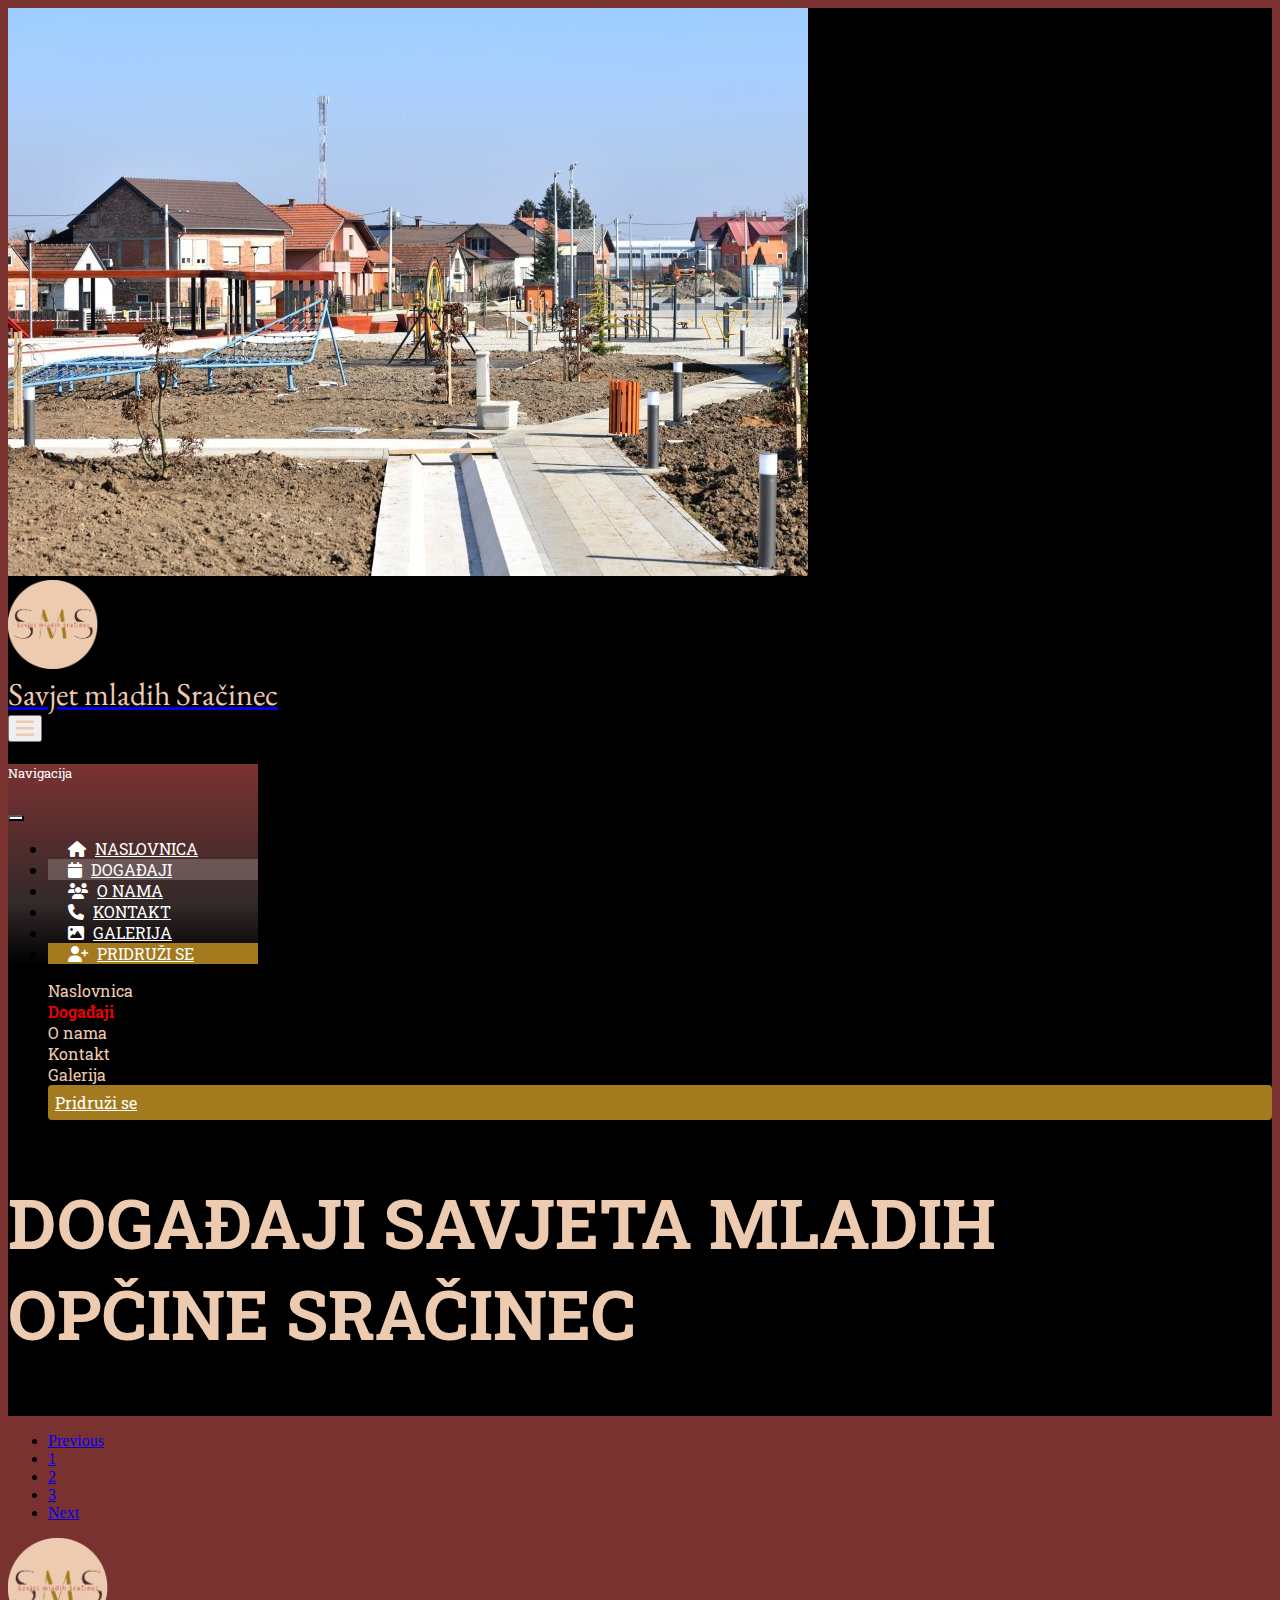
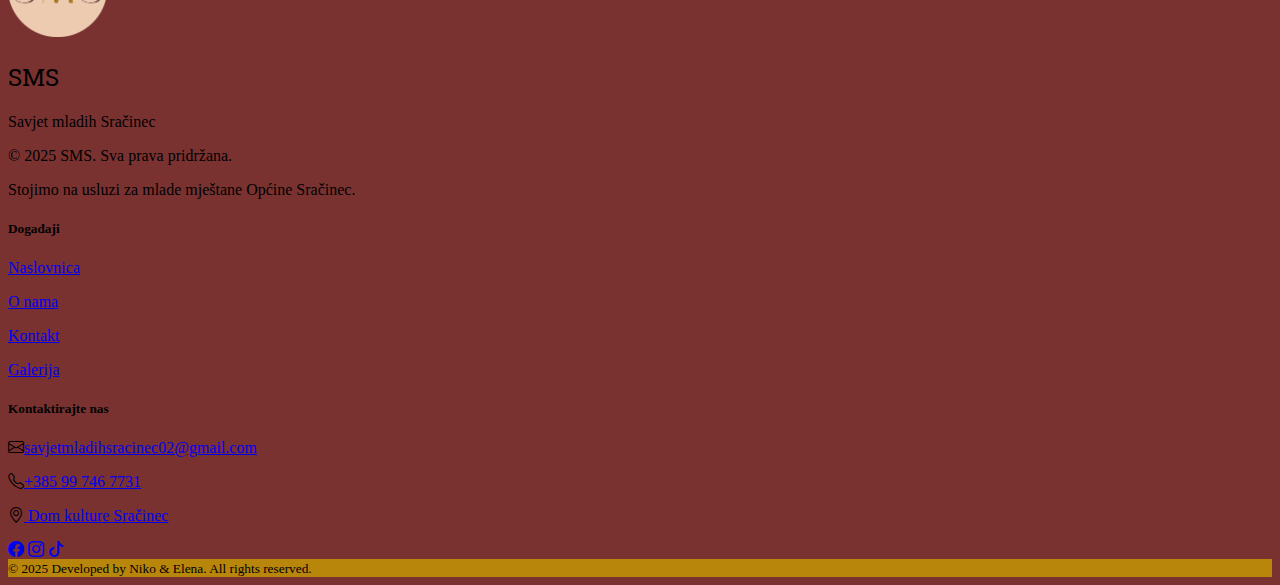
<file: Dogadaji2.html>
<!DOCTYPE html>
<html lang="hr">

<head>
    <meta charset="UTF-8">
    <meta name="viewport" content="width=device-width, initial-scale=1.0">
    <link href="https://cdn.jsdelivr.net/npm/bootstrap@5.3.6/dist/css/bootstrap.min.css" rel="stylesheet"
        integrity="sha384-4Q6Gf2aSP4eDXB8Miphtr37CMZZQ5oXLH2yaXMJ2w8e2ZtHTl7GptT4jmndRuHDT" crossorigin="anonymous">
    <!-- Google Font EB Garamond -->
    <link rel="preconnect" href="https://fonts.googleapis.com">
    <link rel="preconnect" href="https://fonts.gstatic.com" crossorigin>
    <link href="https://fonts.googleapis.com/css2?family=EB+Garamond:ital,wght@0,400..800;1,400..800&display=swap"
        rel="stylesheet">
    <!-- Google Font Roboto Slab -->
    <link rel="preconnect" href="https://fonts.googleapis.com">
    <link rel="preconnect" href="https://fonts.gstatic.com" crossorigin>
    <link href="https://fonts.googleapis.com/css2?family=Roboto+Slab:wght@100..900&display=swap" rel="stylesheet">
    <!-- Google Font Roboto -->
    <link rel="preconnect" href="https://fonts.googleapis.com">
    <link rel="preconnect" href="https://fonts.gstatic.com" crossorigin>
    <link href="https://fonts.googleapis.com/css2?family=Roboto:ital,wght@0,100..900;1,100..900&display=swap"
        rel="stylesheet">
    <!-- CSS -->
    <link rel="stylesheet" href="software/css/design.css">
    <!-- Favicon -->
    <link rel="icon" href="images/SMS_icon.ico" type="image/x-icon">
    <!-- Font Awesome -->
    <link rel="stylesheet" href="https://cdnjs.cloudflare.com/ajax/libs/font-awesome/6.5.0/css/all.min.css">
    <!-- Bootstrap Icons -->
    <link rel="stylesheet" href="https://cdn.jsdelivr.net/npm/bootstrap-icons@1.10.5/font/bootstrap-icons.css">
    <title>Događaji</title>
    <!-- SEO Optimization -->
    <meta name="description"
        content="Službena stranica Savjeta mladih Općine Sračinec. Pridruži se, saznaj više o događajima i kontaktiraj nas.">
    <meta name="keywords" content="Savjet mladih, Sračinec, događaji, mladi, općina, kontakt">
    <meta name="author" content="Savjet mladih Sračinec">
</head>

<body>
    <!-- This is header region -->
    <header>
        <div class="image-container header-wrapper">
            <img src="images/VelikaGraba.jpeg" alt="BannerSračinec" class="w-100 object-fit-cover"
                style="max-height: 750px; min-height: 400px;">
            <div class="overlay position-absolute top-0 start-0 w-100 h-100"></div>
            <nav class="position-absolute top-0 start-0 w-100">
                <!-- This is navigation bar -->
                <div class="container-fluid d-flex justify-content-between align-items-center py-4 px-4 mobileS">
                    <div class="gaping">
                        <a href="index.html"
                            class="d-flex flex-row align-items-center text-decoration-none text-reset gap-4 gappingContainer">
                            <img src="images/SMS_LOGO.png" alt="SMS_LOGO" class="img-fluid titleLogo"
                                style="max-width: 90px;">
                            <h1 class="fs-2 titleSavjet">Savjet mladih Sračinec</h1>
                        </a>
                    </div>
                    <!-- This is hamburger menu-->
                    <button class="btn d-block d-sm-none p-0" type="button" data-bs-toggle="offcanvas"
                        data-bs-target="#offcanvasExample">
                        <i class="fa fa-bars" style="font-size: 1.3rem; color: rgba(237, 203, 177, 1);"></i>
                    </button>

                    <div class="offcanvas offcanvas-start" tabindex="-1" id="offcanvasExample"
                        aria-labelledby="offcanvasExampleLabel"
                        style="background: linear-gradient(#7A3231, #332929 70%, black 100%); width: 250px;">
                        <div class="offcanvas-header">
                            <h5 class="offcanvas-title roboto-slab" id="offcanvasExampleLabel" style="color: #ffffff">
                                Navigacija</h5>
                            <button type="button" class="btn-close" data-bs-dismiss="offcanvas" aria-label="Close"
                                style="background-color: white;"></button>
                        </div>
                        <div class="offcanvas-body ps-0 pe-0">
                            <div>
                                <ul
                                    class="list-unstyled d-flex flex-column gap-2 justify-content-center align-items-center">
                                    <li class="d-flex flex-row align-items-center gap-2 w-100 makePadding roboto-slab">
                                        <i class="fa-solid fa-house" style="color: #ffffff;"></i>
                                        <a href="index.html" class="text-reset text-decoration-none hamb">NASLOVNICA</a>
                                    </li>
                                    <li
                                        class="d-flex flex-row align-items-center gap-2 w-100 makePadding roboto-slab curHmbPage">
                                        <i class="fa-solid fa-calendar" style="color: #ffffff;"></i>
                                        <a href="" class="text-reset text-decoration-none hamb">DOGAĐAJI</a>
                                    </li>
                                    <li class="d-flex flex-row align-items-center gap-2 w-100 makePadding roboto-slab ">
                                        <i class="fa-solid fa-users" style="color: #ffffff;"></i>
                                        <a href="O_nama.html" class="text-reset text-decoration-none hamb ">O
                                            NAMA</a>
                                    </li>
                                    <li class="d-flex flex-row align-items-center gap-2 w-100 makePadding roboto-slab">
                                        <i class="fa-solid fa-phone" style="color: #ffffff;"></i>
                                        <a href="Kontakt.html" class="text-reset text-decoration-none hamb">KONTAKT</a>
                                    </li>
                                    <li class="d-flex flex-row align-items-center gap-2 w-100 makePadding roboto-slab">
                                        <i class="fa-solid fa-image" style="color: #ffffff;"></i>
                                        <a href="Galerija.html" class="text-reset text-decoration-none hamb">GALERIJA</a>
                                    </li>
                                    <li
                                        class="d-flex flex-row align-items-center gap-2 w-100 makePadding goldNavLink roboto-slab">
                                        <i class="fa-solid fa-user-plus" style="color: #ffffff;"></i>
                                        <a href="PridruziSe.html" class="text-reset text-decoration-none hamb">PRIDRUŽI
                                            SE</a>
                                    </li>
                                </ul>
                            </div>
                        </div>
                    </div>
                    <div class="me-4 marginResponsive d-none d-sm-block">
                        <ul
                            class="list-unstyled d-flex flex-row justify-content-end align-items-center gap-4 mb-0 changeGap">
                            <li><a href="index.html"
                                    class="text-reset text-decoration-none navigationLink li-color">Naslovnica</a>
                            </li>
                            <li><a href="#" class="text-reset text-decoration-none navigationLink li-color"
                                    style="color: #E10501 !important; font-weight: bold;">Događaji</a>
                            </li>
                            <li><a href="O_nama.html" class="text-reset text-decoration-none navigationLink li-color">O
                                    nama</a>
                            </li>
                            <li><a href="Kontakt.html" class="text-reset text-decoration-none navigationLink li-color">Kontakt</a>
                            </li>
                            <li><a href="Galerija.html" class="text-reset text-decoration-none navigationLink li-color">Galerija</a>
                            </li>
                            <li class="buttonJoinUs"><a href="PridruziSe.html"
                                    class="text-reset text-decoration-none navigationLink" id="JoinUs">Pridruži
                                    se</a></li>
                        </ul>
                    </div>
                </div>
            </nav>
            <div class="position-absolute d-flex flex-column justify-content-center w-100 SmsTitleContainer container-fluid gap-4"
                style="top: 45%;">
                <h2 class="SmsTitle text-center animate-text">DOGAĐAJI SAVJETA MLADIH <br>OPČINE SRAČINEC</h2>
            </div>
        </div>
    </header>
    <main>
        <div class="main-wrapper">
            <div class="container-fluid my-4">

            </div>

            <!-- Pagination -->
            <nav aria-label="Page navigation example" id="2">
                <ul class="pagination justify-content-center">
                    <li class="page-item">
                        <a class="page-link" href="Dogadaji.html#1">Previous</a>
                    </li>
                    <li class="page-item"><a class="page-link" href="Dogadaji.html#1">1</a></li>
                    <li class="page-item"><a class="page-link" href="Dogadaji2.html#2">2</a></li>
                    <li class="page-item"><a class="page-link" href="#">3</a></li>
                    <li class="page-item">
                        <a class="page-link" href="#">Next</a>
                    </li>
                </ul>
            </nav>
        </div>
    </main>
    <footer class="text-white pt-5">
        <div class="container">
            <div class="row text-center text-md-start justify-content-center align-items-start">

                <!-- Left section: logo + description -->
                <div class="col-12 col-md-4 mb-4">
                    <div class="d-flex flex-row align-items-center justify-content-center justify-content-md-start">
                        <img src="images/SMS_LOGO.png" alt="SMS logo" class="rounded-circle mb-2 me-3"
                            style="width: 100px;" />
                        <div>
                            <h2 class="fw-bold roboto-slab">SMS</h2>
                            <p class="text-danger fst-italic">Savjet mladih Sračinec</p>
                        </div>
                    </div>
                    <p class="mb-1">© 2025 SMS. Sva prava pridržana.</p>
                    <p>Stojimo na usluzi za mlade mještane Općine Sračinec.</p>
                </div>

                <!-- Middle section: anchors -->
                <div class="col-12 col-md-3 mb-4">
                    <h5 class="fw-bold mb-3">Događaji</h5>
                    <p><a href="index.html" class="text-decoration-none text-white">Naslovnica</a></p>
                    <p><a href="O_nama.html" class="text-decoration-none text-white">O nama</a></p>
                    <p><a href="Kontakt.html" class="text-decoration-none text-white">Kontakt</a></p>
                    <p><a href="Galerija.html" class="text-decoration-none text-white">Galerija</a></p>
                </div>

                <!-- Right section: contact -->
                <div class="col-12 col-md-4 mb-4">
                    <h5 class="fw-bold mb-3">Kontaktirajte nas</h5>
                    <p><i class="bi bi-envelope me-2"></i><a href="mailto:savjetmladihsracinec02@gmail.com"
                            class="text-decoration-none text-white">savjetmladihsracinec02@gmail.com</a>
                    </p>
                    <p><i class="bi bi-telephone me-2"></i><a href="tel:+385997467731"
                            class="text-decoration-none text-white">+385 99 746 7731</a></p>
                    <p><i class="bi bi-geo-alt me-2"></i><a href="https://maps.app.goo.gl/S59ce9sRE3RocjRq7"
                            class="text-decoration-none text-white"> Dom kulture
                            Sračinec</a></p>
                </div>
            </div>

            <!-- Social media icons -->
            <div class=" row justify-content-center mt-3">
                <div class="col-auto">
                    <a href="https://www.facebook.com/profile.php?id=61573740508581" class="text-white fs-4 me-3"><i
                            class="bi bi-facebook"></i></a>
                    <a href="https://www.instagram.com/savjetmladihsracinec/" class="text-white fs-4 me-3"><i
                            class="bi bi-instagram "></i></a>
                    <a href="https://www.tiktok.com/@savjet_mladih_sracinec?_r=1&_d=secCgYIASAHKAESPgo8cr1CQFmqhabF0SggGTPitPRfdl0uwaBbxaBtXoDyghvfFuRNj973qMKh4O8zjbu%2BKWmRElVlhlXFV6%2FwGgA%3D&_svg=2&checksum=4bb38b8994ac5bd3ea0e5ea04175f2208ed440757510a9d75a7d67fcbb9913c2&sec_uid=MS4wLjABAAAAjMfpO1Uc-XWQjoSuV6AYJunzveo-vGgZ3H5B3EBI1XFJtUyY1Rb0SfCieKxyBRgd&sec_user_id=MS4wLjABAAAAjMfpO1Uc-XWQjoSuV6AYJunzveo-vGgZ3H5B3EBI1XFJtUyY1Rb0SfCieKxyBRgd&share_app_id=1233&share_author_id=7473417111755818006&share_link_id=FEAB26FE-D82C-4453-B1BF-DE78C694E83D&share_scene=1&sharer_language=en&social_share_type=4&source=h5_m&timestamp=1748855941&tt_from=copy&u_code=ej0ci849hjebi5&ug_btm=b8727%2Cb0&user_id=7473417111755818006&utm_campaign=client_share&utm_medium=ios&utm_source=copy"
                        class="text-white fs-4"><i class="bi bi-tiktok"></i></a>
                </div>
            </div>
        </div>
        <!-- Bottom part -->
        <div class="row mt-4">
            <div class="col text-center py-2" style="background-color: #b8860b;">
                <small>© 2025 Developed by Niko & Elena. All rights reserved.</small>
            </div>
        </div>
    </footer>

    <script src="https://cdn.jsdelivr.net/npm/bootstrap@5.3.6/dist/js/bootstrap.bundle.min.js"
        integrity="sha384-j1CDi7MgGQ12Z7Qab0qlWQ/Qqz24Gc6BM0thvEMVjHnfYGF0rmFCozFSxQBxwHKO"
        crossorigin="anonymous"></script>
    <script src="software/js/interactivity.js"></script>
</body>

</html>
</file>
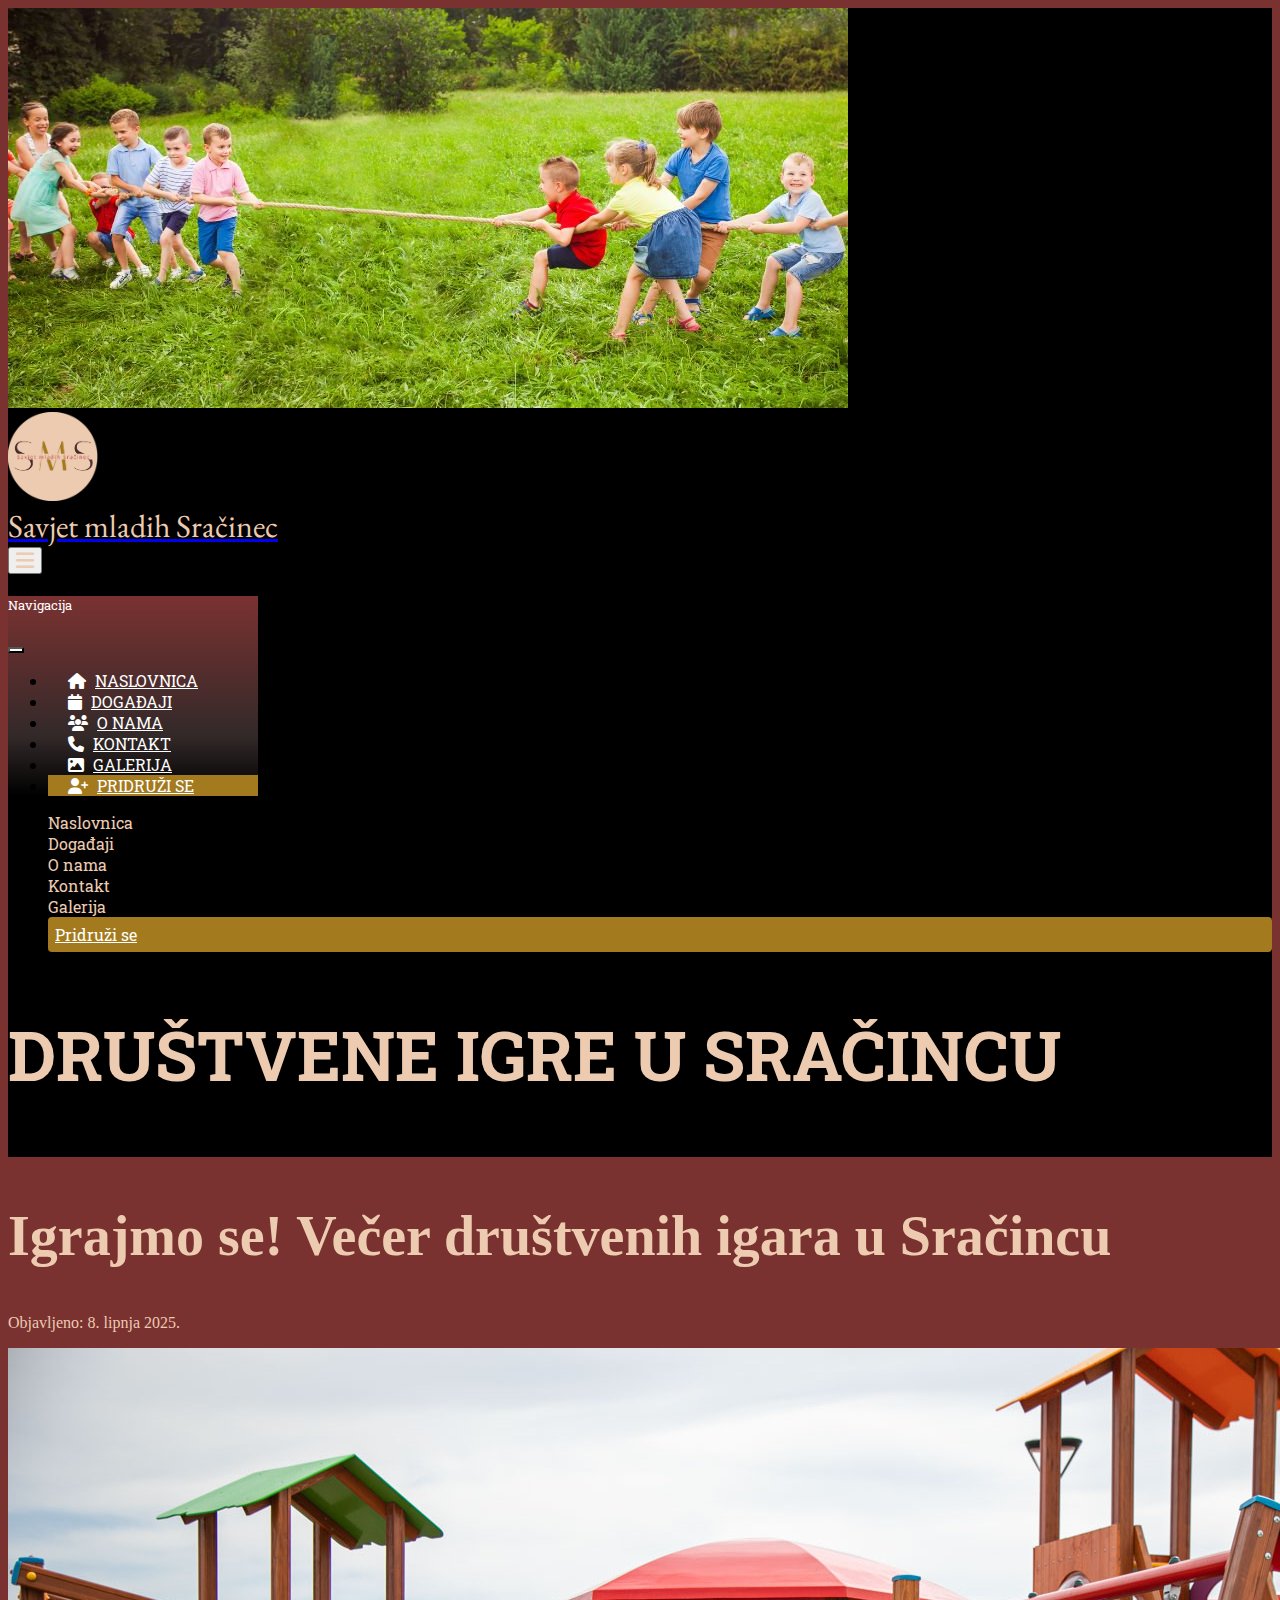
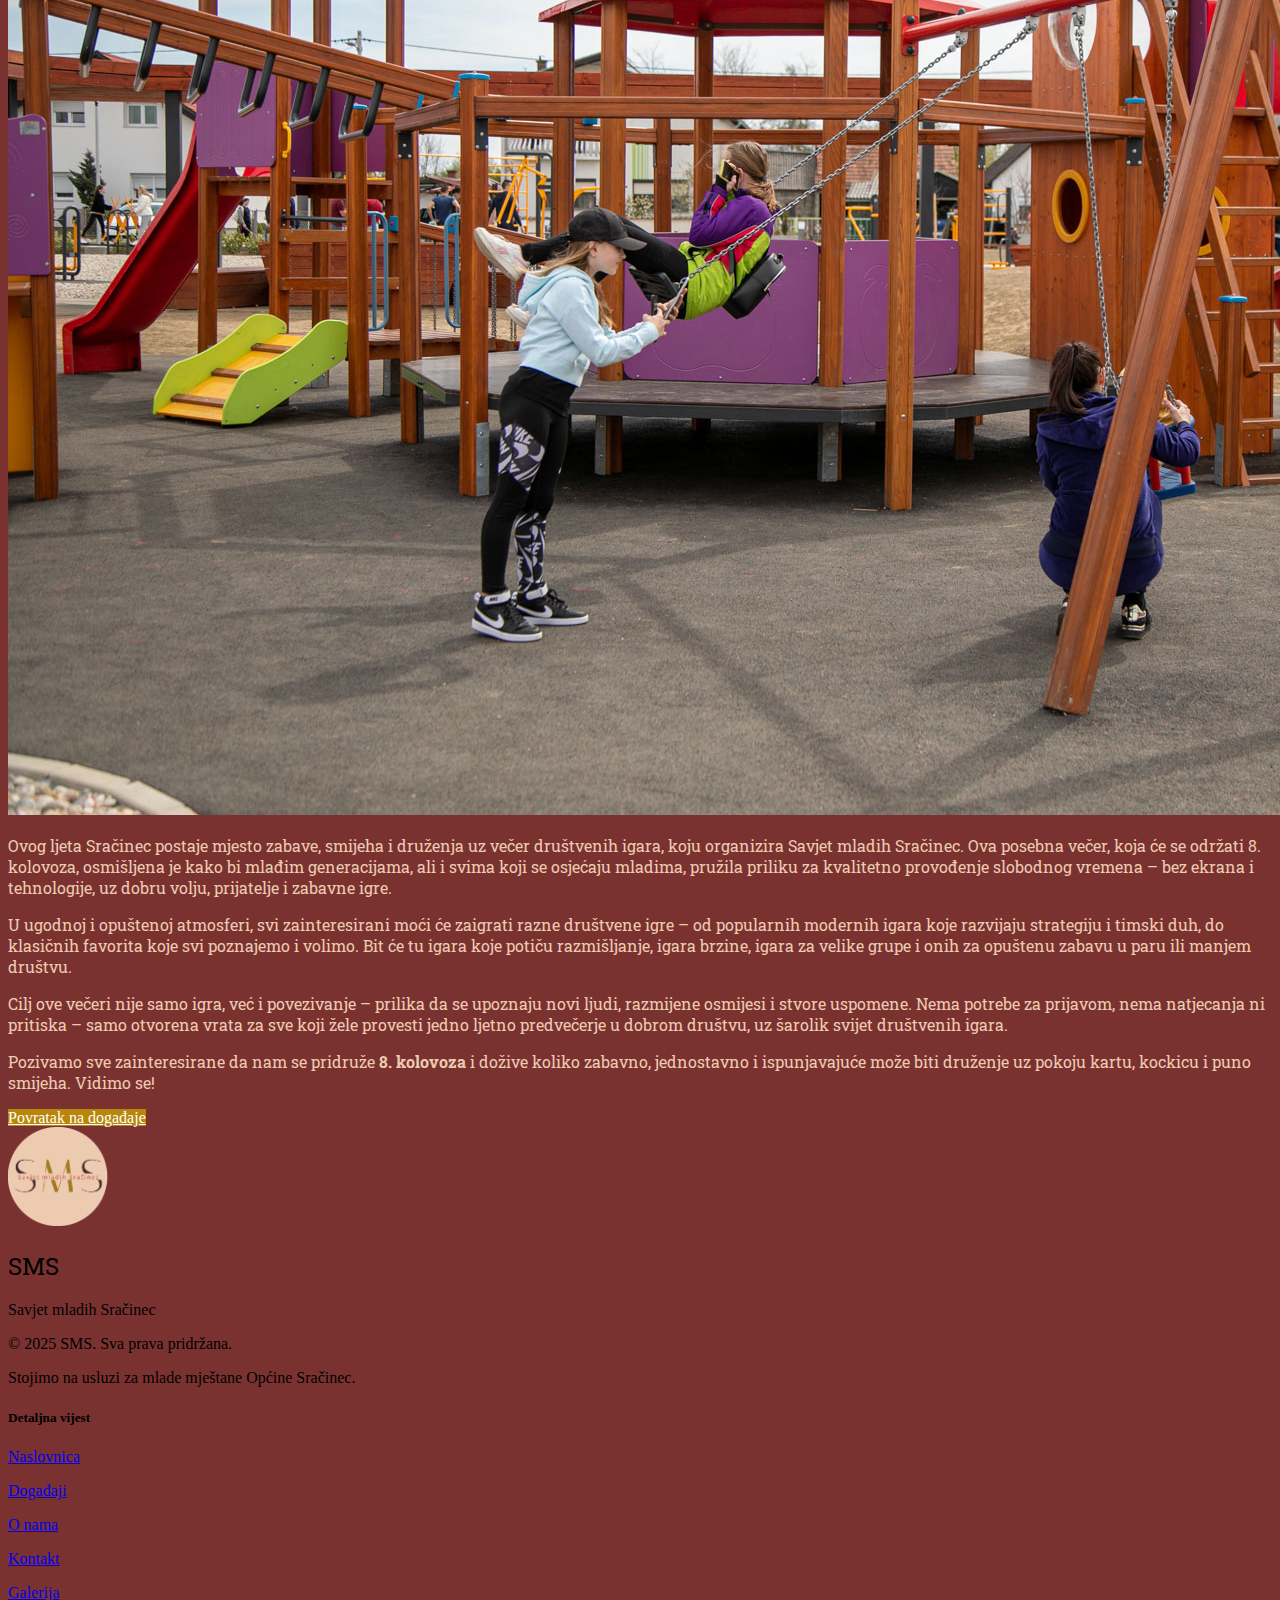
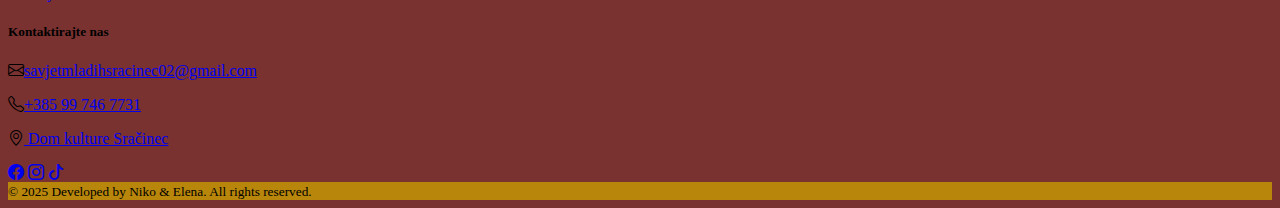
<file: Drustvene_igre.html>
<!DOCTYPE html>
<html lang="hr">

<head>
    <meta charset="UTF-8">
    <meta name="viewport" content="width=device-width, initial-scale=1.0">
    <link href="https://cdn.jsdelivr.net/npm/bootstrap@5.3.6/dist/css/bootstrap.min.css" rel="stylesheet"
        integrity="sha384-4Q6Gf2aSP4eDXB8Miphtr37CMZZQ5oXLH2yaXMJ2w8e2ZtHTl7GptT4jmndRuHDT" crossorigin="anonymous">
    <!-- Google Font EB Garamond -->
    <link rel="preconnect" href="https://fonts.googleapis.com">
    <link rel="preconnect" href="https://fonts.gstatic.com" crossorigin>
    <link href="https://fonts.googleapis.com/css2?family=EB+Garamond:ital,wght@0,400..800;1,400..800&display=swap"
        rel="stylesheet">
    <!-- Google Font Roboto Slab -->
    <link rel="preconnect" href="https://fonts.googleapis.com">
    <link rel="preconnect" href="https://fonts.gstatic.com" crossorigin>
    <link href="https://fonts.googleapis.com/css2?family=Roboto+Slab:wght@100..900&display=swap" rel="stylesheet">
    <!-- Google Font Roboto -->
    <link rel="preconnect" href="https://fonts.googleapis.com">
    <link rel="preconnect" href="https://fonts.gstatic.com" crossorigin>
    <link href="https://fonts.googleapis.com/css2?family=Roboto:ital,wght@0,100..900;1,100..900&display=swap"
        rel="stylesheet">
    <!-- CSS -->
    <link rel="stylesheet" href="software/css/design.css">
    <!-- Favicon -->
    <link rel="icon" href="images/SMS_icon.ico" type="image/x-icon">
    <!-- Font Awesome -->
    <link rel="stylesheet" href="https://cdnjs.cloudflare.com/ajax/libs/font-awesome/6.5.0/css/all.min.css">
    <!-- Bootstrap Icons -->
    <link rel="stylesheet" href="https://cdn.jsdelivr.net/npm/bootstrap-icons@1.10.5/font/bootstrap-icons.css">
    <!-- AOS CSS -->
    <link href="https://unpkg.com/aos@2.3.1/dist/aos.css" rel="stylesheet" />
    <title>Društvene igre</title>
    <!-- SEO Optimization -->
    <meta name="description"
        content="Službena stranica Savjeta mladih Općine Sračinec. Pridruži se, saznaj više o događajima i kontaktiraj nas.">
    <meta name="keywords" content="Savjet mladih, Sračinec, događaji, mladi, općina, kontakt">
    <meta name="author" content="Savjet mladih Sračinec">
</head>

<body>
    <!-- This is header region -->
    <header>
        <div class="image-container header-wrapper">
            <img src="images/Društvena_igra.jpg" alt="BannerSračinec" class="w-100 object-fit-cover"
                style="max-height: 750px; min-height: 400px;">
            <div class="overlay position-absolute top-0 start-0 w-100 h-100"></div>
            <nav class="position-absolute top-0 start-0 w-100">
                <!-- This is navigation bar -->
                <div class="container-fluid d-flex justify-content-between align-items-center py-4 px-4 mobileS">
                    <div class="gaping">
                        <a href="index.html"
                            class="d-flex flex-row align-items-center text-decoration-none text-reset gap-4 gappingContainer">
                            <img src="images/SMS_LOGO.png" alt="SMS_LOGO" class="img-fluid titleLogo"
                                style="max-width: 90px;">
                            <h1 class="fs-2 titleSavjet">Savjet mladih Sračinec</h1>
                        </a>
                    </div>
                    <!-- This is hamburger menu-->
                    <button class="btn d-block d-sm-none p-0" type="button" data-bs-toggle="offcanvas"
                        data-bs-target="#offcanvasExample">
                        <i class="fa fa-bars" style="font-size: 1.3rem; color: rgba(237, 203, 177, 1);"></i>
                    </button>

                    <div class="offcanvas offcanvas-start" tabindex="-1" id="offcanvasExample"
                        aria-labelledby="offcanvasExampleLabel"
                        style="background: linear-gradient(#7A3231, #332929 70%, black 100%); width: 250px;">
                        <div class="offcanvas-header">
                            <h5 class="offcanvas-title roboto-slab" id="offcanvasExampleLabel" style="color: #ffffff">
                                Navigacija</h5>
                            <button type="button" class="btn-close" data-bs-dismiss="offcanvas" aria-label="Close"
                                style="background-color: white;"></button>
                        </div>
                        <div class="offcanvas-body ps-0 pe-0">
                            <div>
                                <ul
                                    class="list-unstyled d-flex flex-column gap-2 justify-content-center align-items-center">
                                    <li class="d-flex flex-row align-items-center gap-2 w-100 makePadding roboto-slab">
                                        <i class="fa-solid fa-house" style="color: #ffffff;"></i>
                                        <a href="index.html" class="text-reset text-decoration-none hamb">NASLOVNICA</a>
                                    </li>
                                    <li class="d-flex flex-row align-items-center gap-2 w-100 makePadding roboto-slab">
                                        <i class="fa-solid fa-calendar" style="color: #ffffff;"></i>
                                        <a href="Dogadaji.html"
                                            class="text-reset text-decoration-none hamb">DOGAĐAJI</a>
                                    </li>
                                    <li class="d-flex flex-row align-items-center gap-2 w-100 makePadding roboto-slab">
                                        <i class="fa-solid fa-users" style="color: #ffffff;"></i>
                                        <a href="O_nama.html" class="text-reset text-decoration-none hamb ">O
                                            NAMA</a>
                                    </li>
                                    <li class="d-flex flex-row align-items-center gap-2 w-100 makePadding roboto-slab">
                                        <i class="fa-solid fa-phone" style="color: #ffffff;"></i>
                                        <a href="Kontakt.html" class="text-reset text-decoration-none hamb">KONTAKT</a>
                                    </li>
                                    <li class="d-flex flex-row align-items-center gap-2 w-100 makePadding roboto-slab">
                                        <i class="fa-solid fa-image" style="color: #ffffff;"></i>
                                        <a href="Galerija.html"
                                            class="text-reset text-decoration-none hamb">GALERIJA</a>
                                    </li>
                                    <li
                                        class="d-flex flex-row align-items-center gap-2 w-100 makePadding goldNavLink roboto-slab">
                                        <i class="fa-solid fa-user-plus" style="color: #ffffff;"></i>
                                        <a href="PridruziSe.html" class="text-reset text-decoration-none hamb">PRIDRUŽI
                                            SE</a>
                                    </li>
                                </ul>
                            </div>
                        </div>
                    </div>
                    <div class="me-4 marginResponsive d-none d-sm-block">
                        <ul
                            class="list-unstyled d-flex flex-row justify-content-end align-items-center gap-4 mb-0 changeGap">
                            <li><a href="index.html"
                                    class="text-reset text-decoration-none navigationLink li-color">Naslovnica</a>
                            </li>
                            <li><a href="Dogadaji.html"
                                    class="text-reset text-decoration-none navigationLink li-color">Događaji</a>
                            </li>
                            <li><a href="O_nama.html" class="text-reset text-decoration-none navigationLink li-color">O
                                    nama</a>
                            </li>
                            <li><a href="Kontakt.html"
                                    class="text-reset text-decoration-none navigationLink li-color">Kontakt</a>
                            </li>
                            <li><a href="Galerija.html"
                                    class="text-reset text-decoration-none navigationLink li-color">Galerija</a>
                            </li>
                            <li class="buttonJoinUs"><a href="PridruziSe.html"
                                    class="text-reset text-decoration-none navigationLink" id="JoinUs">Pridruži
                                    se</a></li>
                        </ul>
                    </div>
                </div>
            </nav>
            <div class="position-absolute d-flex flex-column justify-content-center w-100 SmsTitleContainer container-fluid gap-4"
                style="top: 45%;">
                <h2 class="SmsTitle text-center animate-text">DRUŠTVENE IGRE U SRAČINCU</h2>
            </div>
        </div>
    </header>
    <main>
        <div class="container my-5">
            <div class="row justify-content-center">
                <div class="col-lg-10">
                    <h2 class="mb-3" style="font-size: 3.5rem; color: rgba(237, 203, 177, 1);">Igrajmo se! Večer
                        društvenih igara u Sračincu</h2>
                    <p class="text-muted" style="color: rgba(237, 203, 177, 1) !important;">Objavljeno: 8. lipnja 2025.
                    </p>

                    <img src="images/igre.jpg" class="img-fluid rounded mb-4 w-100" alt="Igre">

                    <p class="roboto-slab" style="color: rgba(237, 203, 177, 1);">
                        Ovog ljeta Sračinec postaje mjesto zabave, smijeha i druženja uz večer društvenih igara, koju
                        organizira Savjet mladih Sračinec. Ova posebna večer, koja će se održati 8. kolovoza, osmišljena
                        je kako bi mlađim generacijama, ali i svima koji se osjećaju mladima, pružila priliku za
                        kvalitetno provođenje slobodnog vremena – bez ekrana i tehnologije, uz dobru volju, prijatelje i
                        zabavne igre.
                    </p>

                    <p class="roboto-slab" style="color: rgba(237, 203, 177, 1);">
                        U ugodnoj i opuštenoj atmosferi, svi zainteresirani moći će zaigrati razne društvene igre – od
                        popularnih modernih igara koje razvijaju strategiju i timski duh, do klasičnih favorita koje svi
                        poznajemo i volimo. Bit će tu igara koje potiču razmišljanje, igara brzine, igara za velike
                        grupe i onih za opuštenu zabavu u paru ili manjem društvu.
                    </p>


                    <p class="roboto-slab" style="color: rgba(237, 203, 177, 1);">
                        Cilj ove večeri nije samo igra, već i povezivanje – prilika da se upoznaju novi ljudi, razmijene
                        osmijesi i stvore uspomene. Nema potrebe za prijavom, nema natjecanja ni pritiska – samo
                        otvorena vrata za sve koji žele provesti jedno ljetno predvečerje u dobrom društvu, uz šarolik
                        svijet društvenih igara.
                    </p>

                    <p class="roboto-slab" style="color: rgba(237, 203, 177, 1);">
                        Pozivamo sve zainteresirane da nam se pridruže <strong>8. kolovoza</strong> i dožive koliko
                        zabavno, jednostavno i ispunjavajuće može biti druženje uz pokoju kartu, kockicu i puno smijeha.
                        Vidimo se!
                    </p>

                    <a href="Dogadaji.html" class="btn my-2 prp"
                        style="background-color: #b8860b; color: white;">Povratak
                        na
                        događaje</a>
                </div>
            </div>
        </div>
    </main>
    <footer class="text-white pt-5">
        <div class="container">
            <div class="row text-center text-md-start justify-content-center align-items-start">

                <!-- Left section: logo + description -->
                <div class="col-12 col-md-4 mb-4">
                    <div class="d-flex flex-row align-items-center justify-content-center justify-content-md-start">
                        <img src="images/SMS_LOGO.png" alt="SMS logo" class="rounded-circle mb-2 me-3"
                            style="width: 100px;" />
                        <div>
                            <h2 class="fw-bold roboto-slab">SMS</h2>
                            <p class="text-danger fst-italic">Savjet mladih Sračinec</p>
                        </div>
                    </div>
                    <p class="mb-1">© 2025 SMS. Sva prava pridržana.</p>
                    <p>Stojimo na usluzi za mlade mještane Općine Sračinec.</p>
                </div>

                <!-- Middle section: anchors -->
                <div class="col-12 col-md-3 mb-4">
                    <h5 class="fw-bold mb-3">Detaljna vijest</h5>
                    <p><a href="index.html" class="text-decoration-none text-white">Naslovnica</a></p>
                    <p><a href="Dogadaji.html" class="text-decoration-none text-white">Događaji</a></p>
                    <p><a href="O_nama.html" class="text-decoration-none text-white">O nama</a></p>
                    <p><a href="Kontakt.html" class="text-decoration-none text-white">Kontakt</a></p>
                    <p><a href="Galerija.html" class="text-decoration-none text-white">Galerija</a></p>
                </div>

                <!-- Right section: contact -->
                <div class="col-12 col-md-4 mb-4">
                    <h5 class="fw-bold mb-3">Kontaktirajte nas</h5>
                    <p><i class="bi bi-envelope me-2"></i><a href="mailto:savjetmladihsracinec02@gmail.com"
                            class="text-decoration-none text-white">savjetmladihsracinec02@gmail.com</a>
                    </p>
                    <p><i class="bi bi-telephone me-2"></i><a href="tel:+385997467731"
                            class="text-decoration-none text-white">+385 99 746 7731</a></p>
                    <p><i class="bi bi-geo-alt me-2"></i><a href="https://maps.app.goo.gl/S59ce9sRE3RocjRq7"
                            class="text-decoration-none text-white"> Dom kulture
                            Sračinec</a></p>
                </div>
            </div>

            <!-- Social media icons -->
            <div class=" row justify-content-center mt-3">
                <div class="col-auto">
                    <a href="https://www.facebook.com/profile.php?id=61573740508581" class="text-white fs-4 me-3"><i
                            class="bi bi-facebook"></i></a>
                    <a href="https://www.instagram.com/savjetmladihsracinec/" class="text-white fs-4 me-3"><i
                            class="bi bi-instagram "></i></a>
                    <a href="https://www.tiktok.com/@savjet_mladih_sracinec?_r=1&_d=secCgYIASAHKAESPgo8cr1CQFmqhabF0SggGTPitPRfdl0uwaBbxaBtXoDyghvfFuRNj973qMKh4O8zjbu%2BKWmRElVlhlXFV6%2FwGgA%3D&_svg=2&checksum=4bb38b8994ac5bd3ea0e5ea04175f2208ed440757510a9d75a7d67fcbb9913c2&sec_uid=MS4wLjABAAAAjMfpO1Uc-XWQjoSuV6AYJunzveo-vGgZ3H5B3EBI1XFJtUyY1Rb0SfCieKxyBRgd&sec_user_id=MS4wLjABAAAAjMfpO1Uc-XWQjoSuV6AYJunzveo-vGgZ3H5B3EBI1XFJtUyY1Rb0SfCieKxyBRgd&share_app_id=1233&share_author_id=7473417111755818006&share_link_id=FEAB26FE-D82C-4453-B1BF-DE78C694E83D&share_scene=1&sharer_language=en&social_share_type=4&source=h5_m&timestamp=1748855941&tt_from=copy&u_code=ej0ci849hjebi5&ug_btm=b8727%2Cb0&user_id=7473417111755818006&utm_campaign=client_share&utm_medium=ios&utm_source=copy"
                        class="text-white fs-4"><i class="bi bi-tiktok"></i></a>
                </div>
            </div>
        </div>
        <!-- Bottom part -->
        <div class="row mt-4">
            <div class="col text-center py-2" style="background-color: #b8860b;">
                <small>© 2025 Developed by Niko & Elena. All rights reserved.</small>
            </div>
        </div>
    </footer>

    <script src="https://cdn.jsdelivr.net/npm/bootstrap@5.3.6/dist/js/bootstrap.bundle.min.js"
        integrity="sha384-j1CDi7MgGQ12Z7Qab0qlWQ/Qqz24Gc6BM0thvEMVjHnfYGF0rmFCozFSxQBxwHKO"
        crossorigin="anonymous"></script>
    <!-- AOS JavaScript -->
    <script src="https://unpkg.com/aos@2.3.1/dist/aos.js"></script>
    <script>
        AOS.init();
    </script>
</body>

</html>
</file>
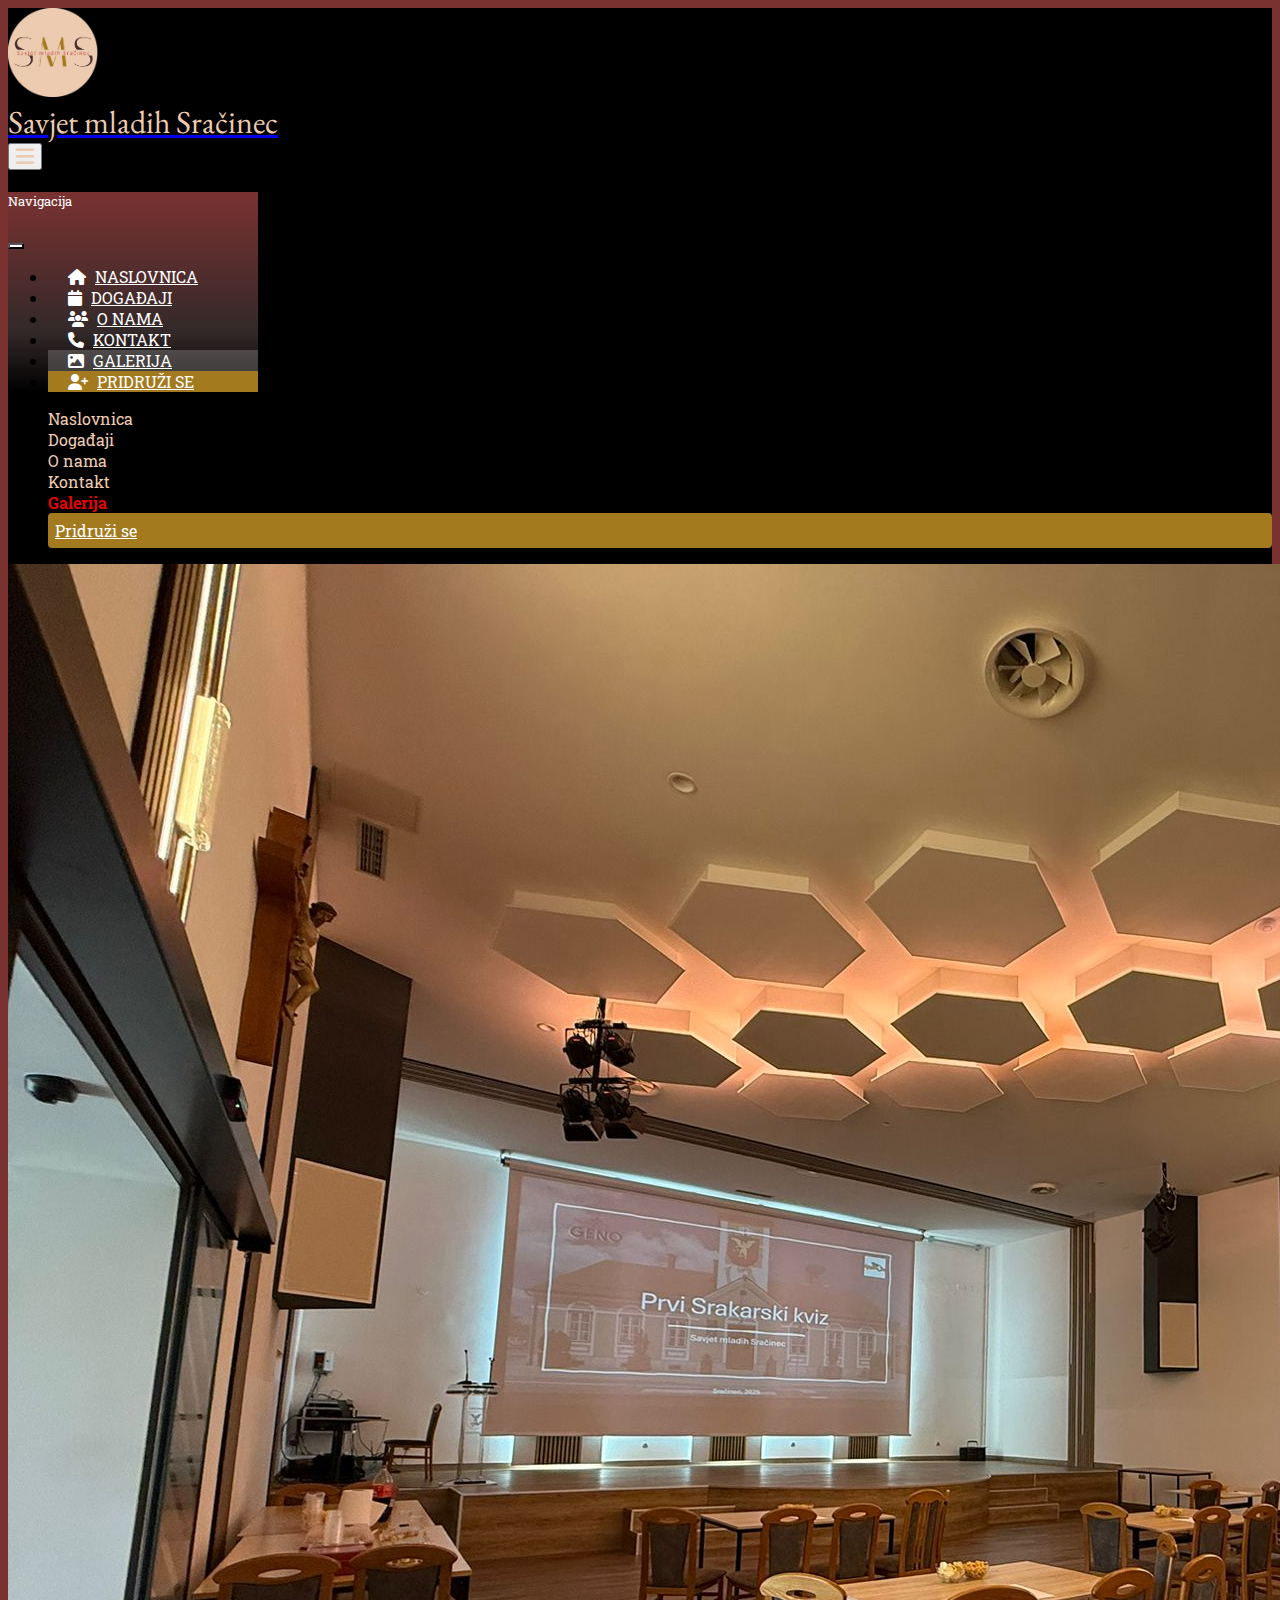
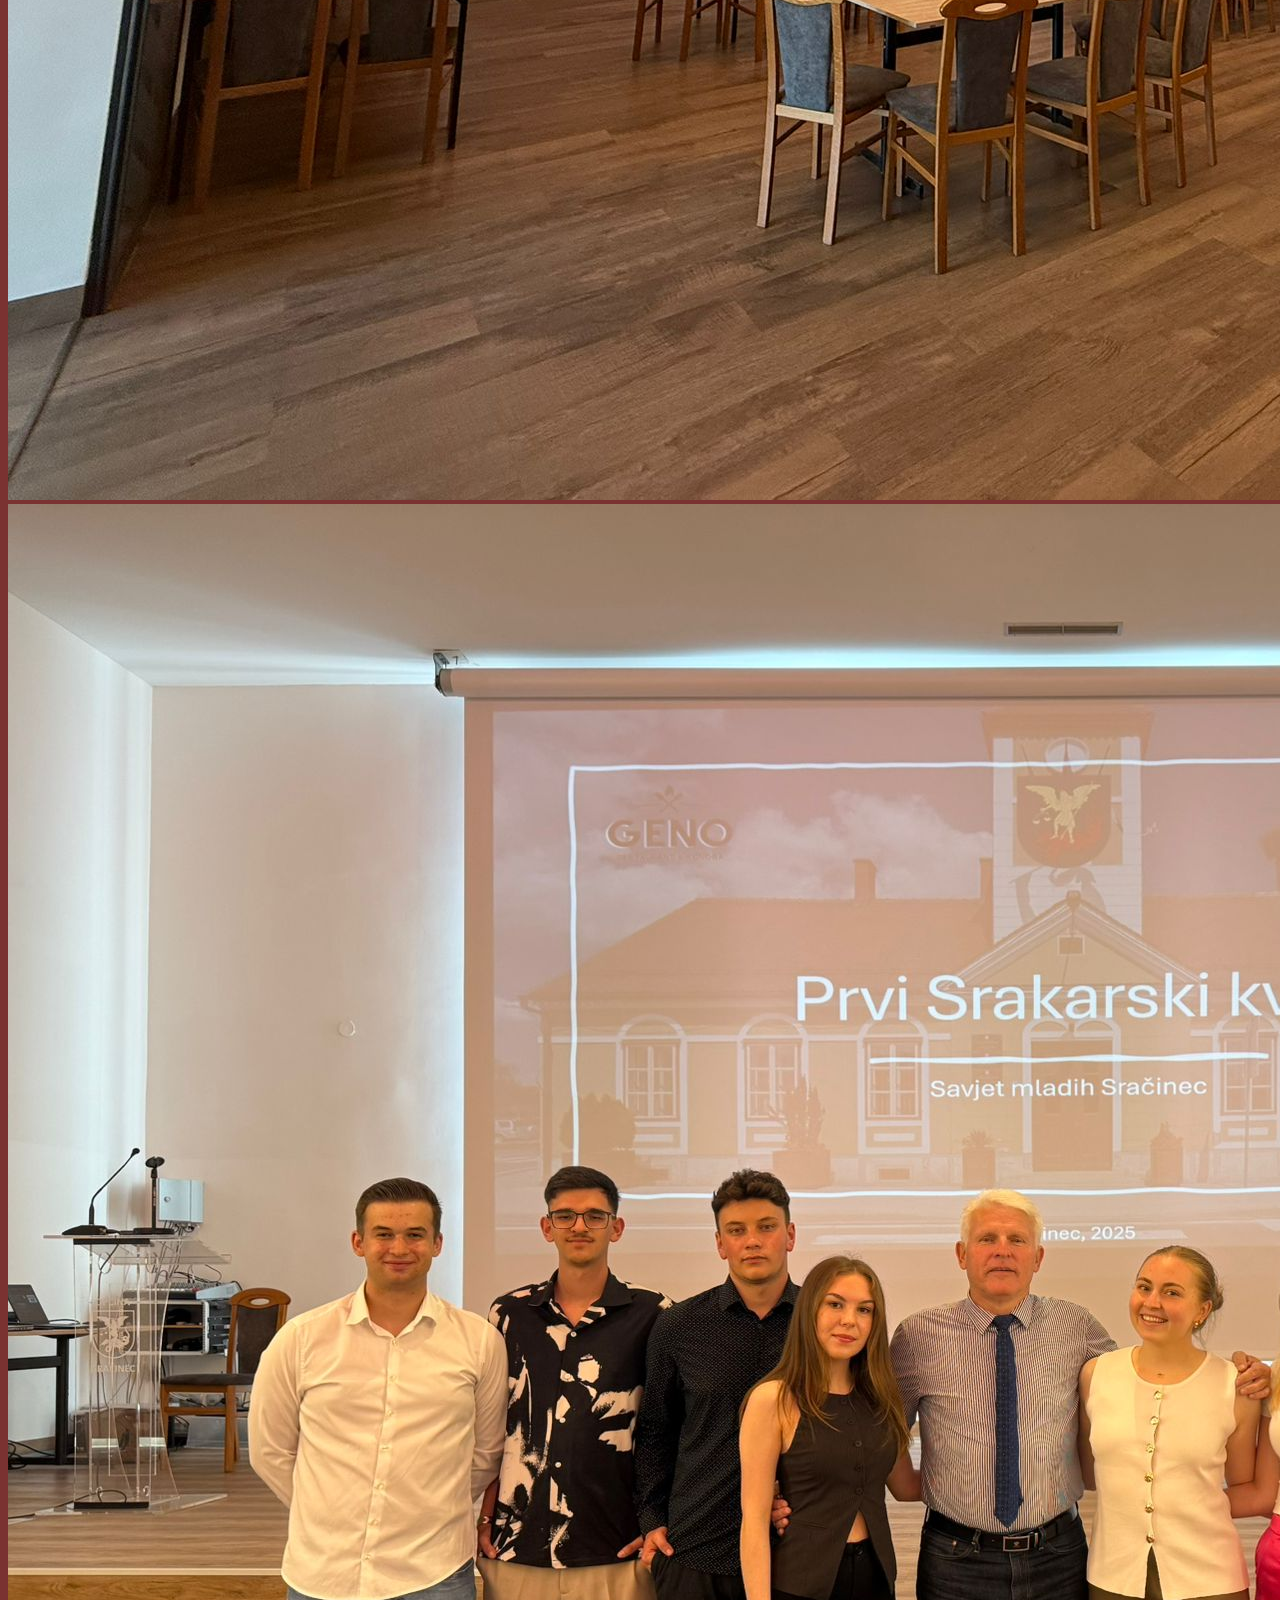
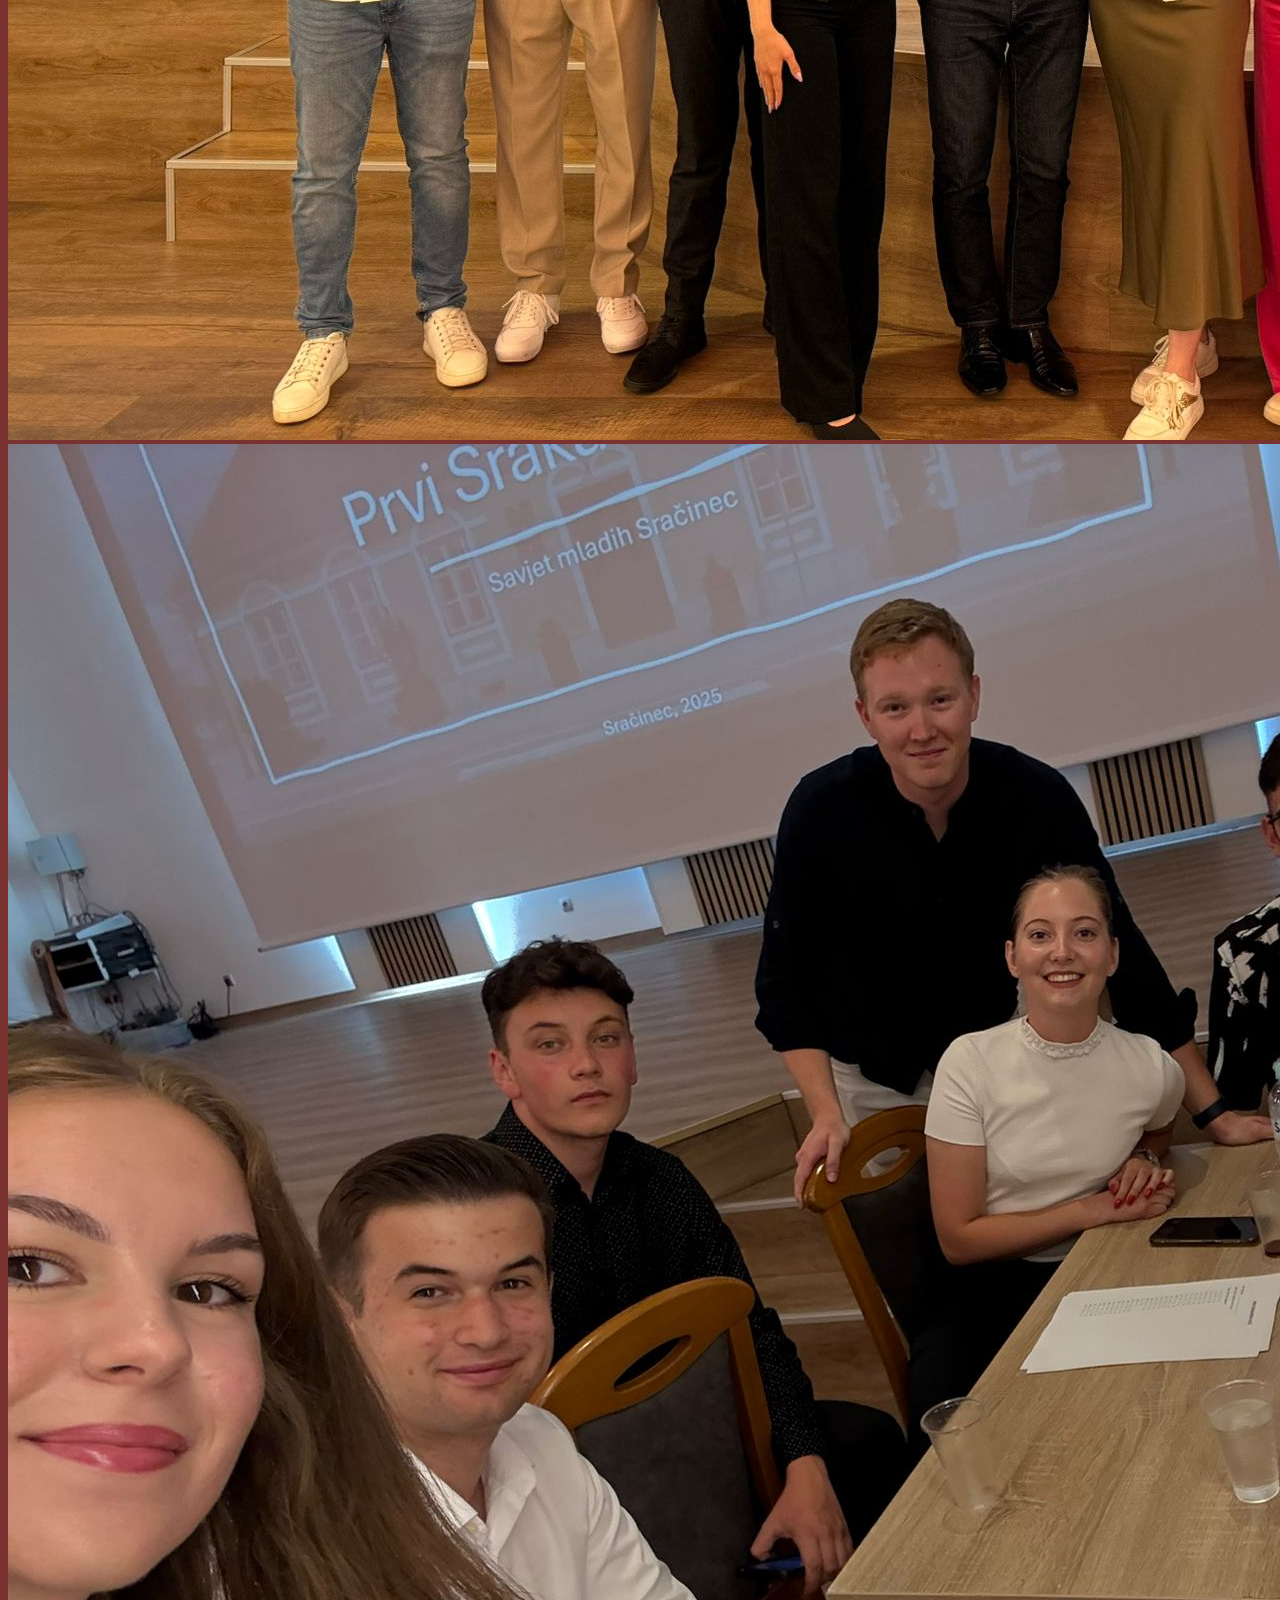
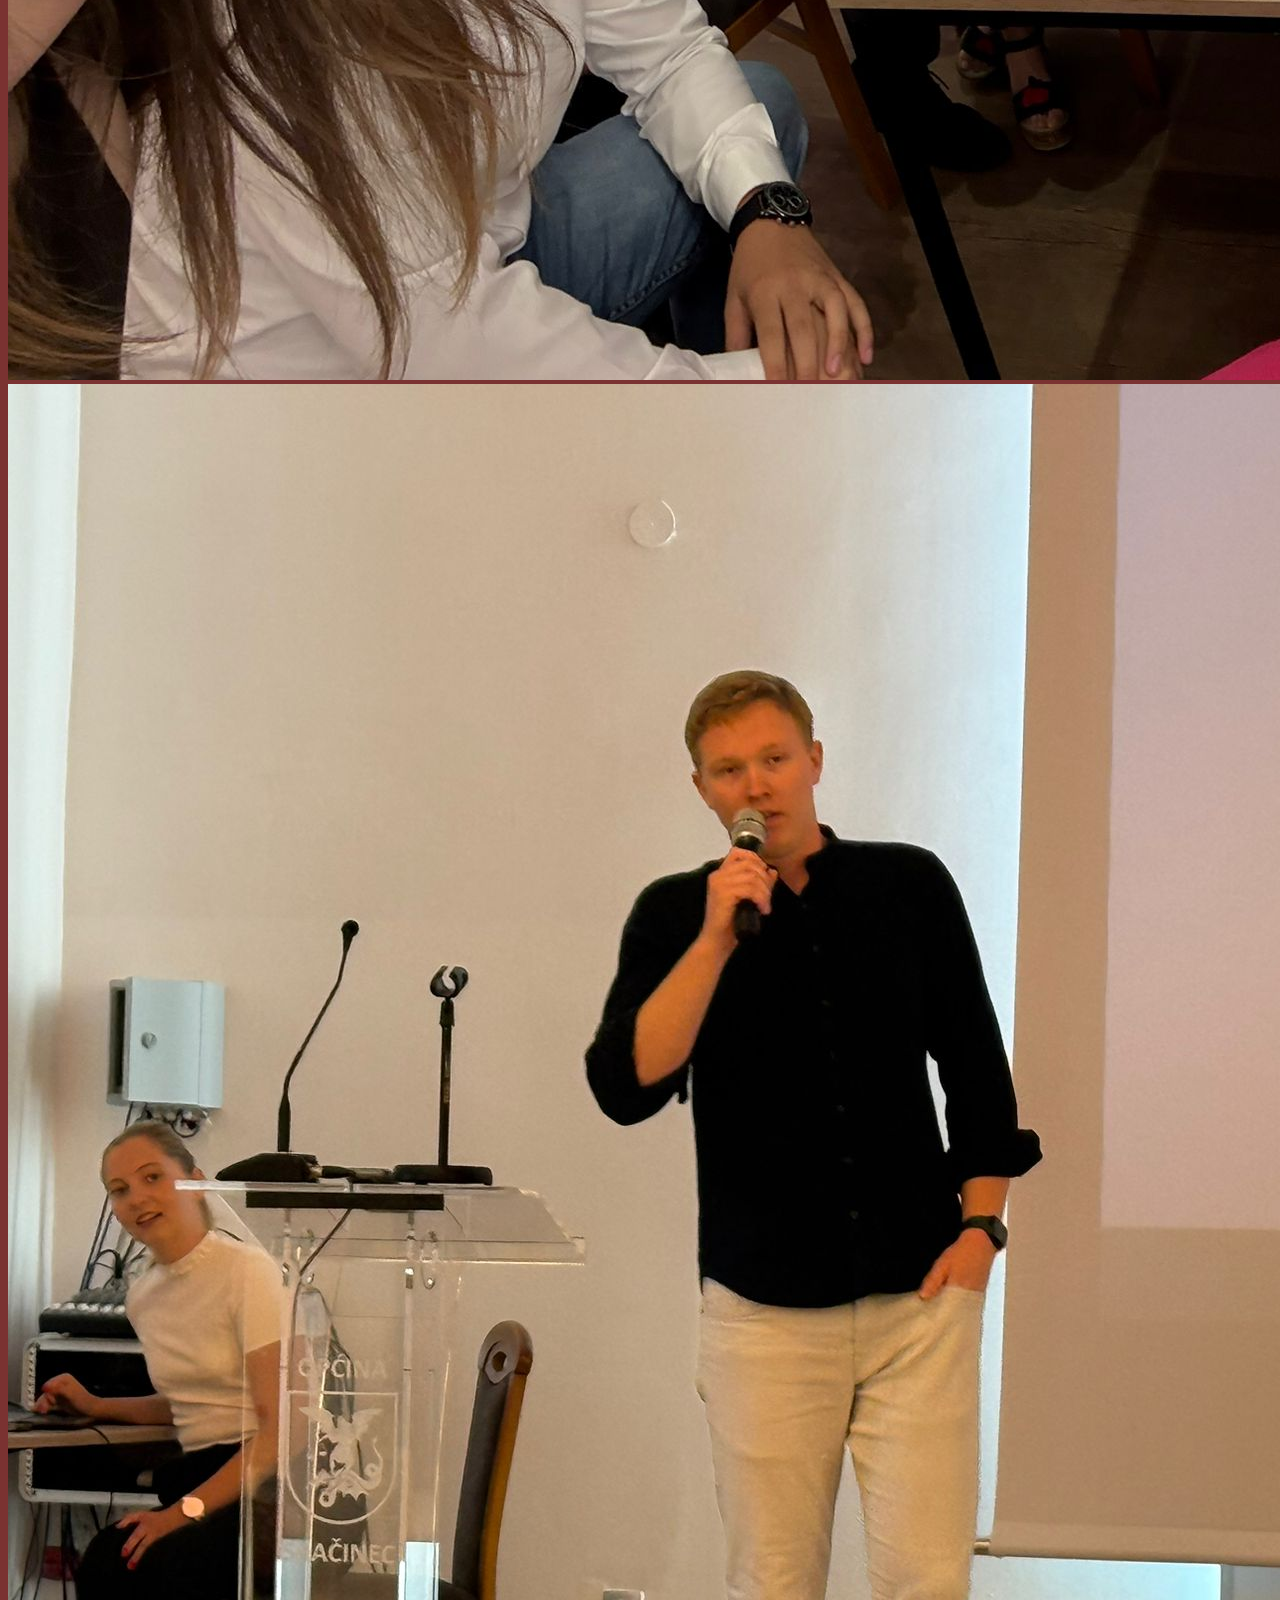
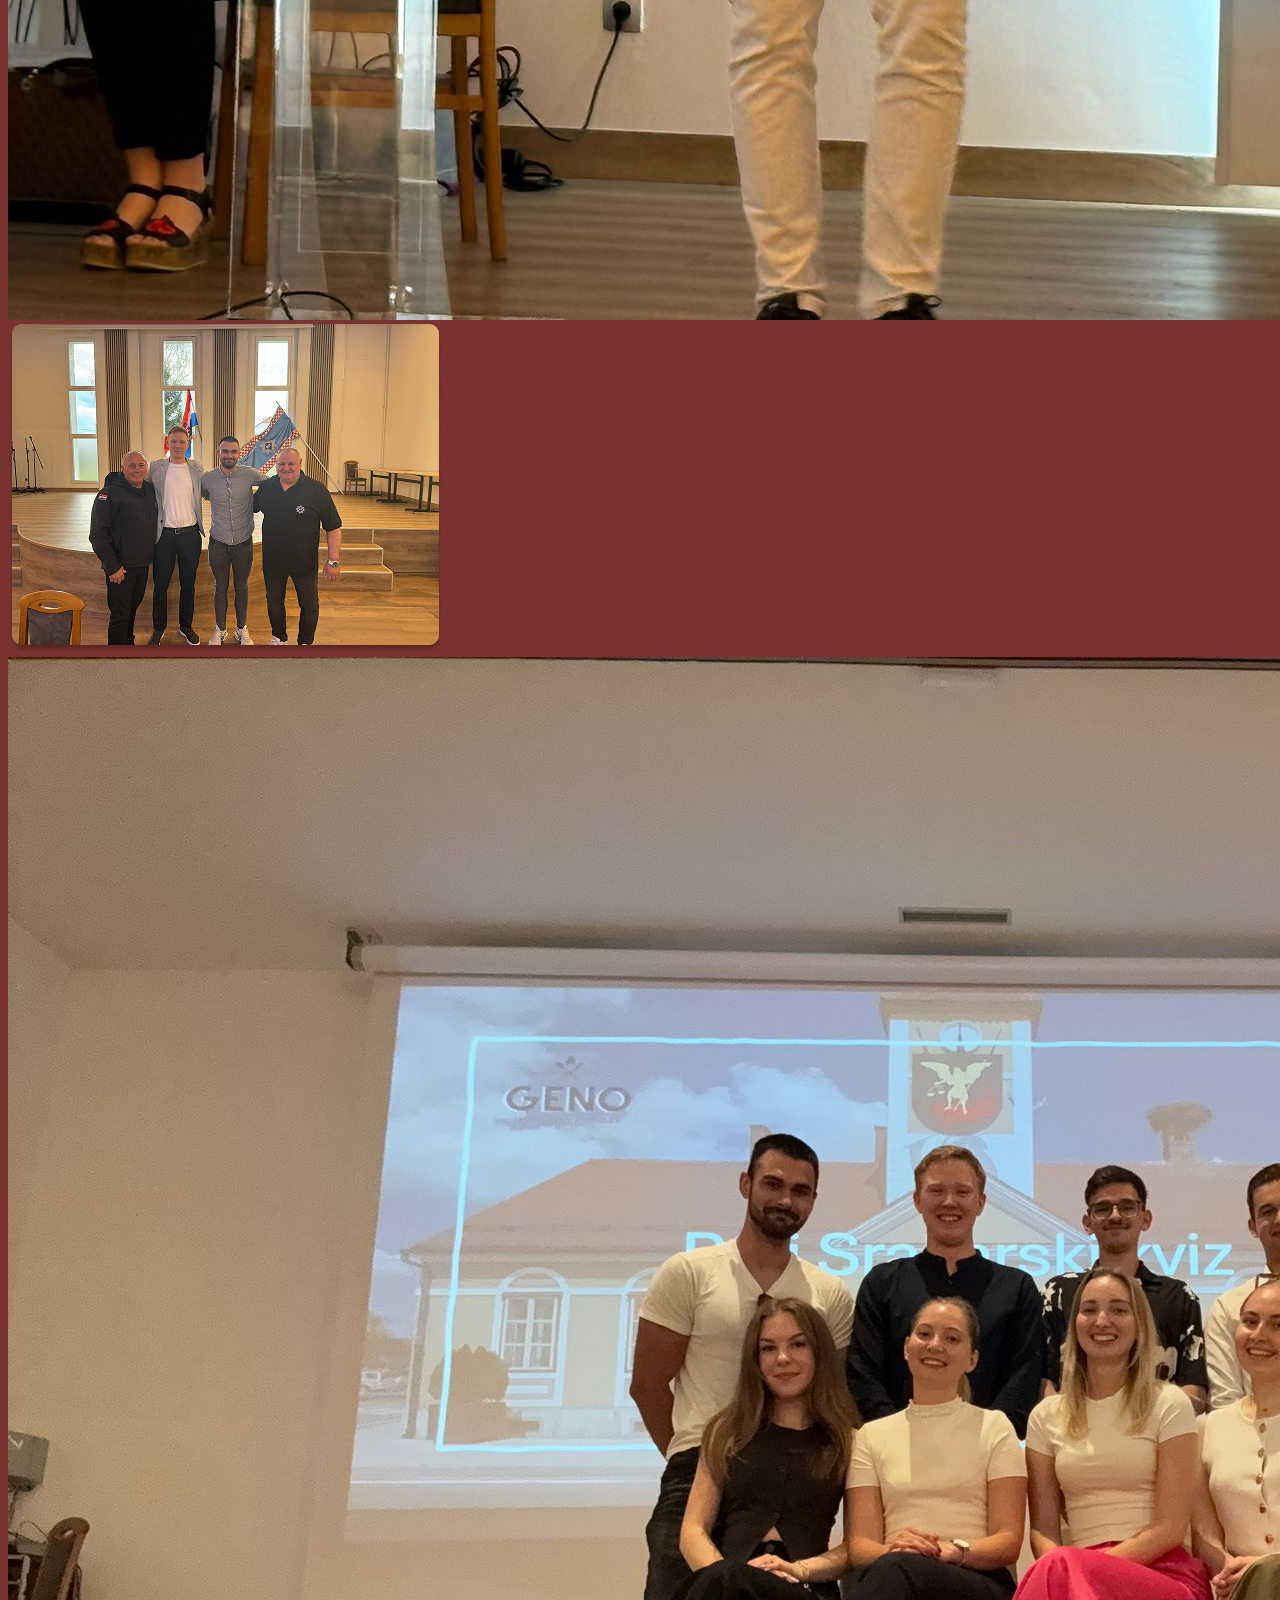
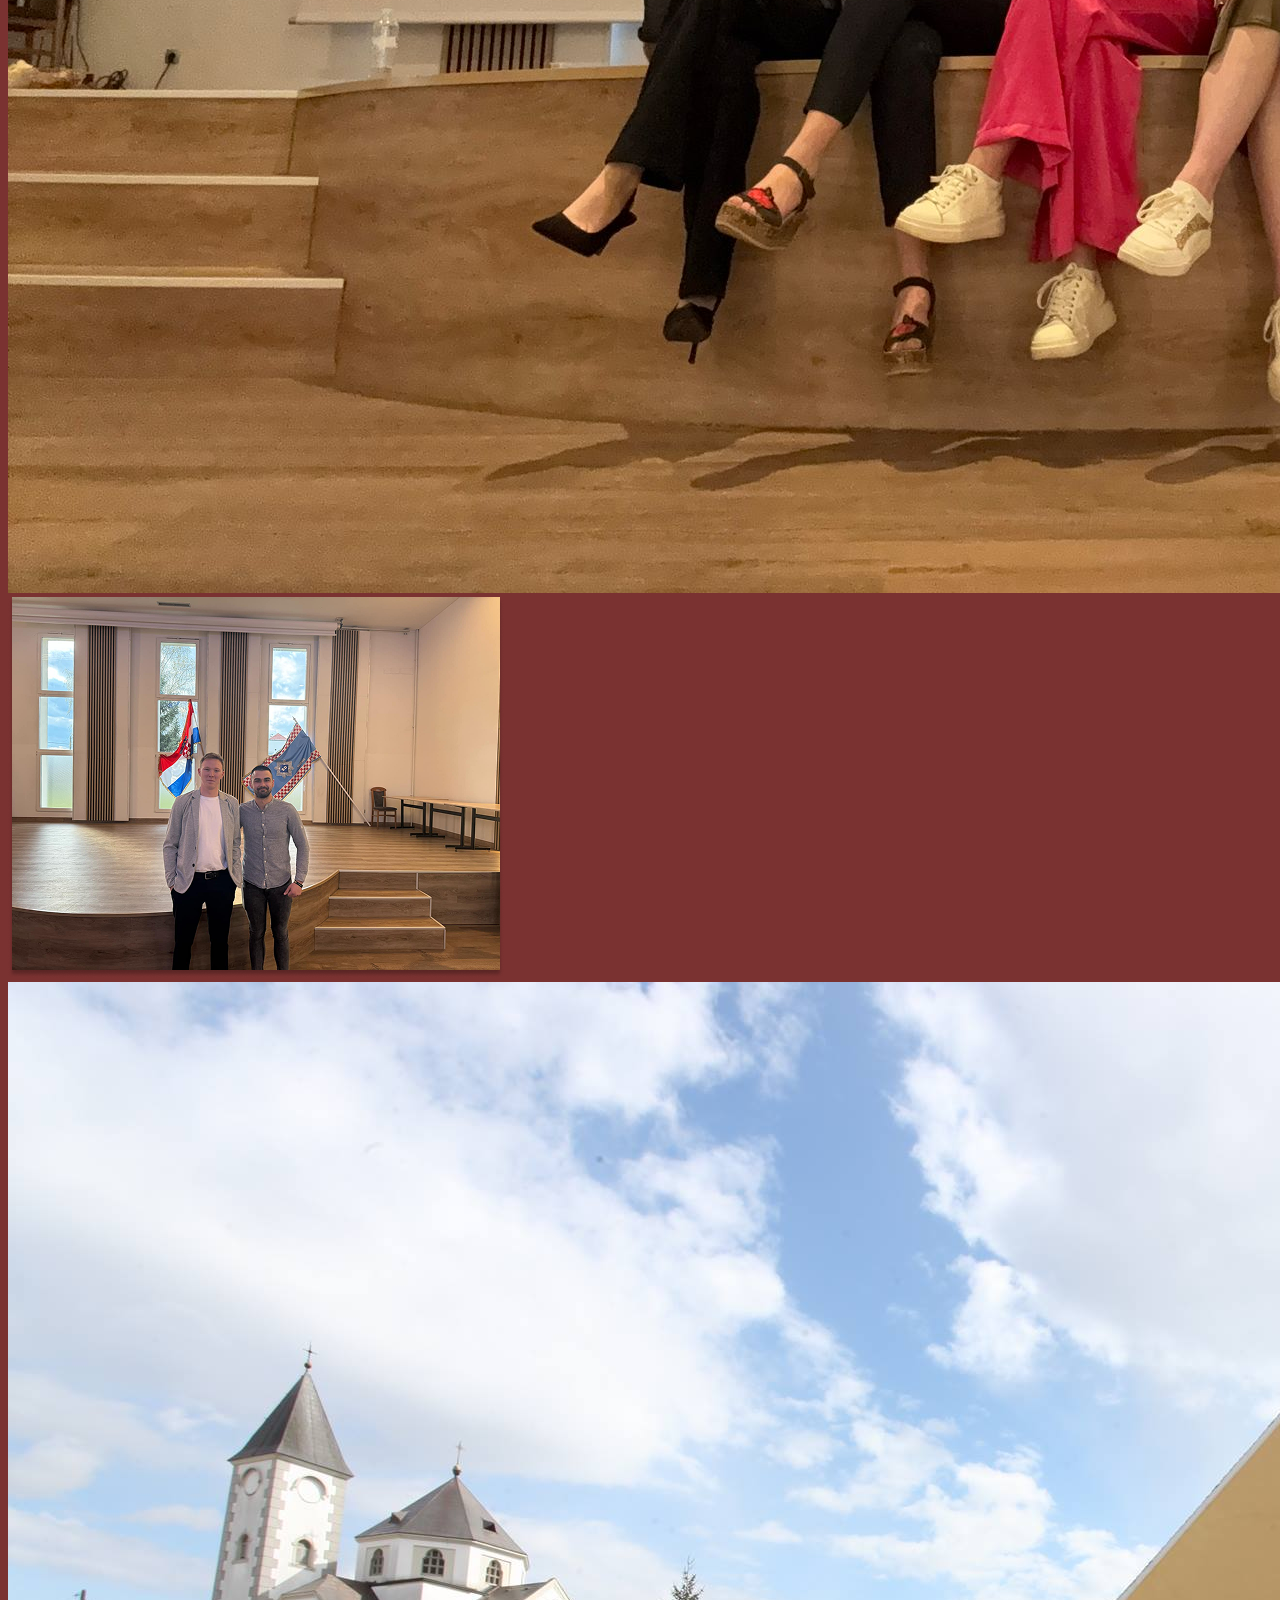
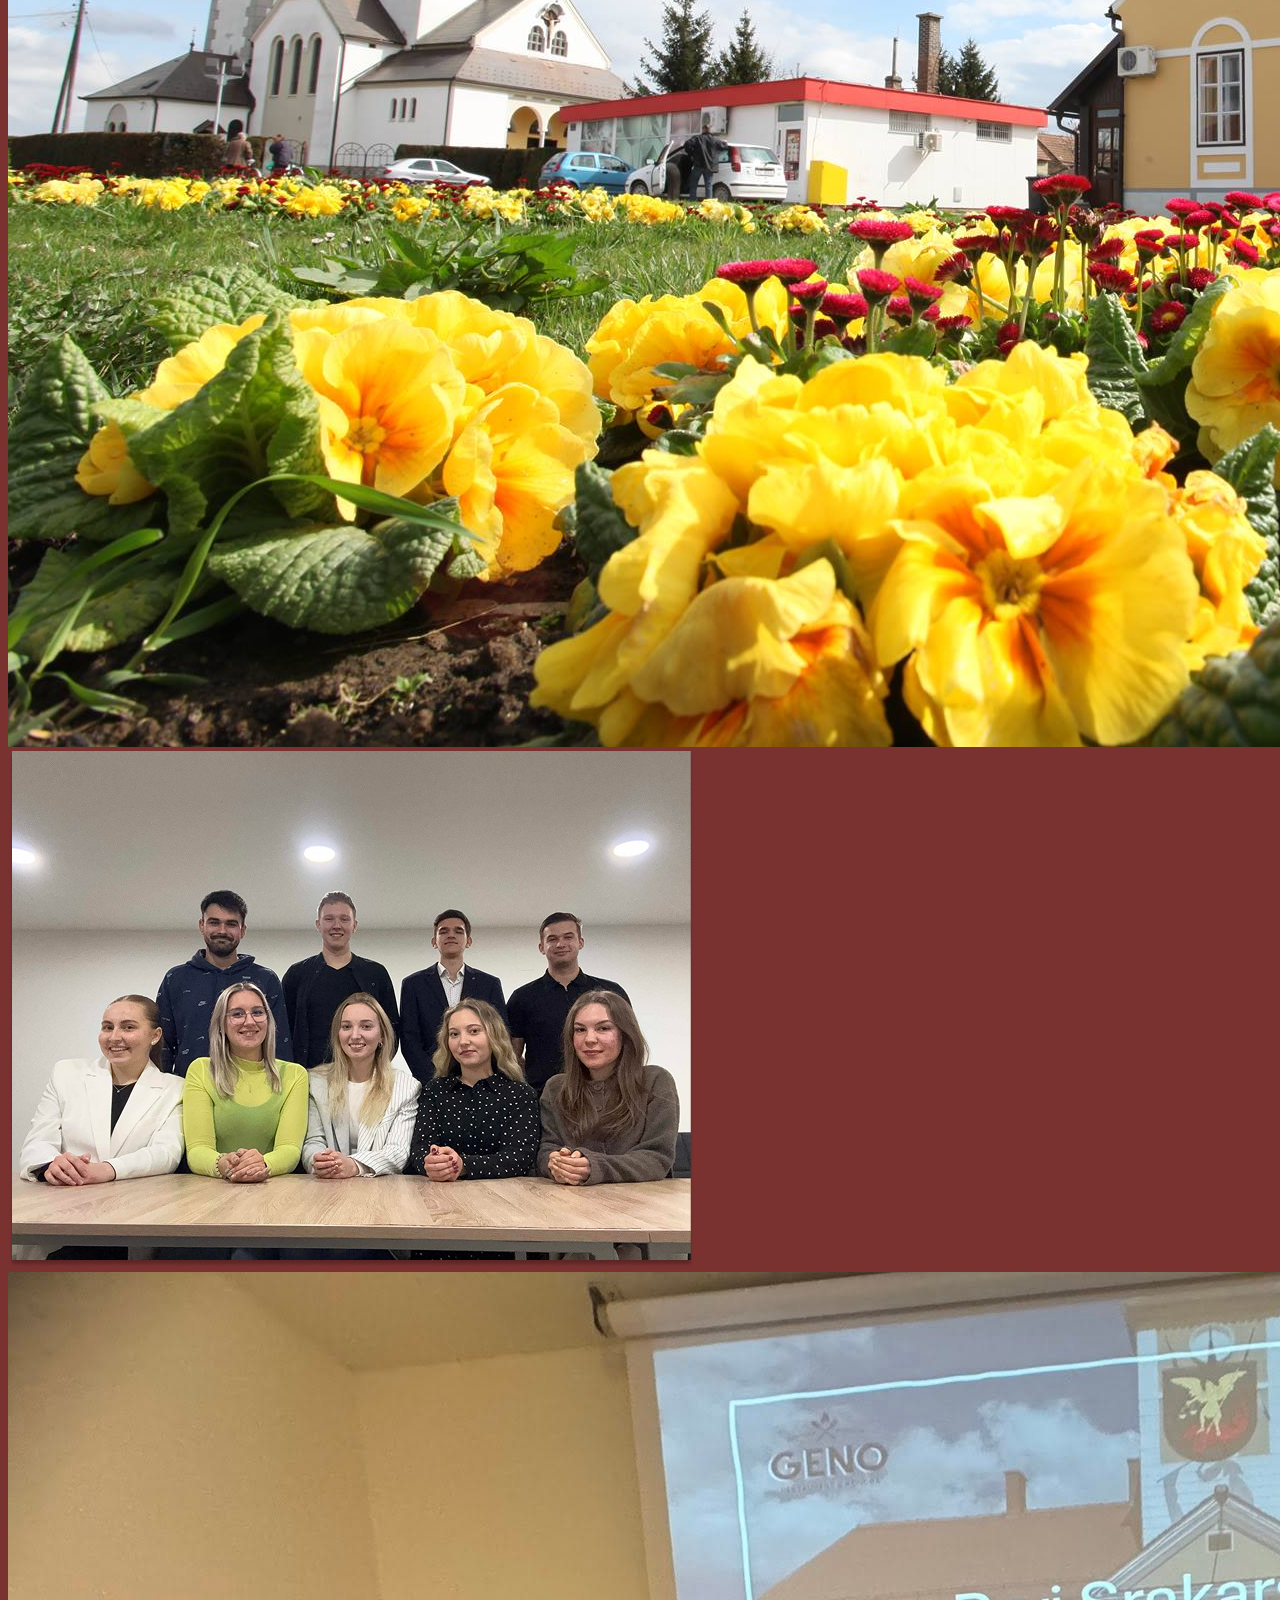
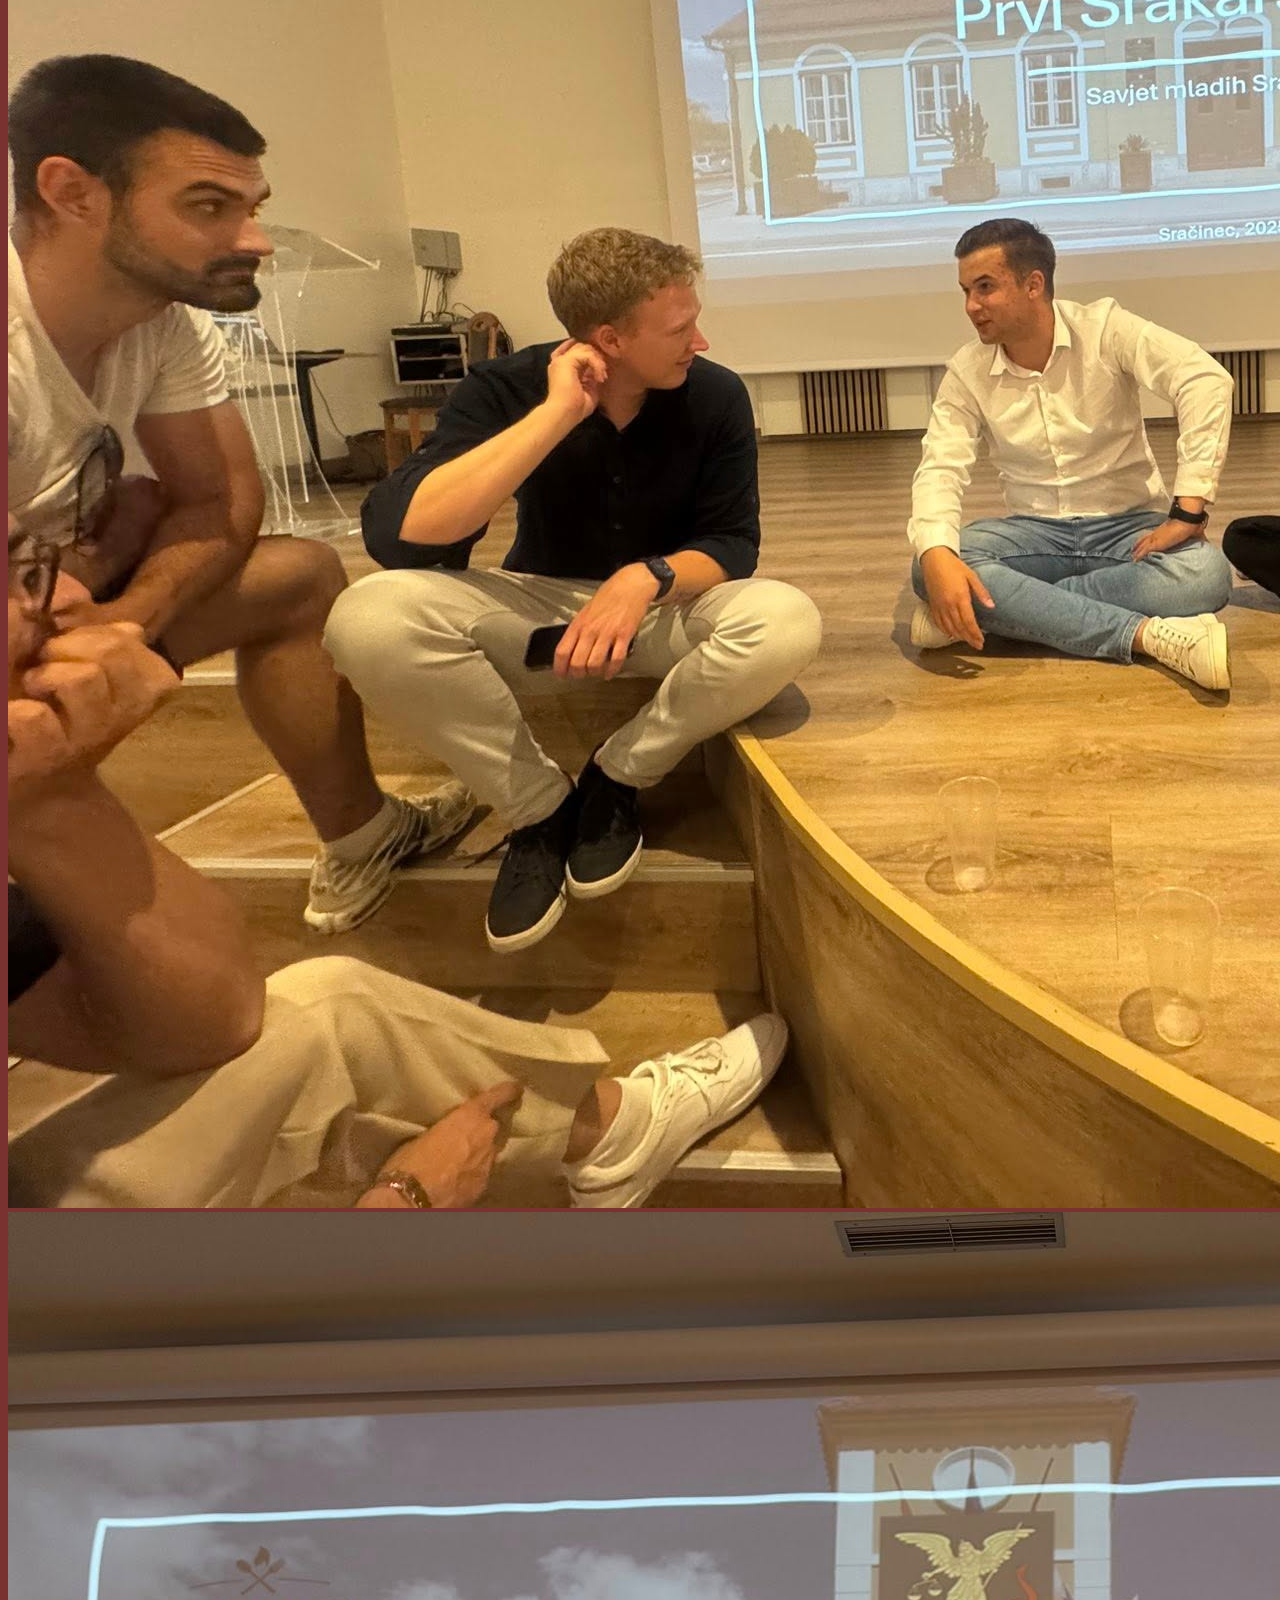
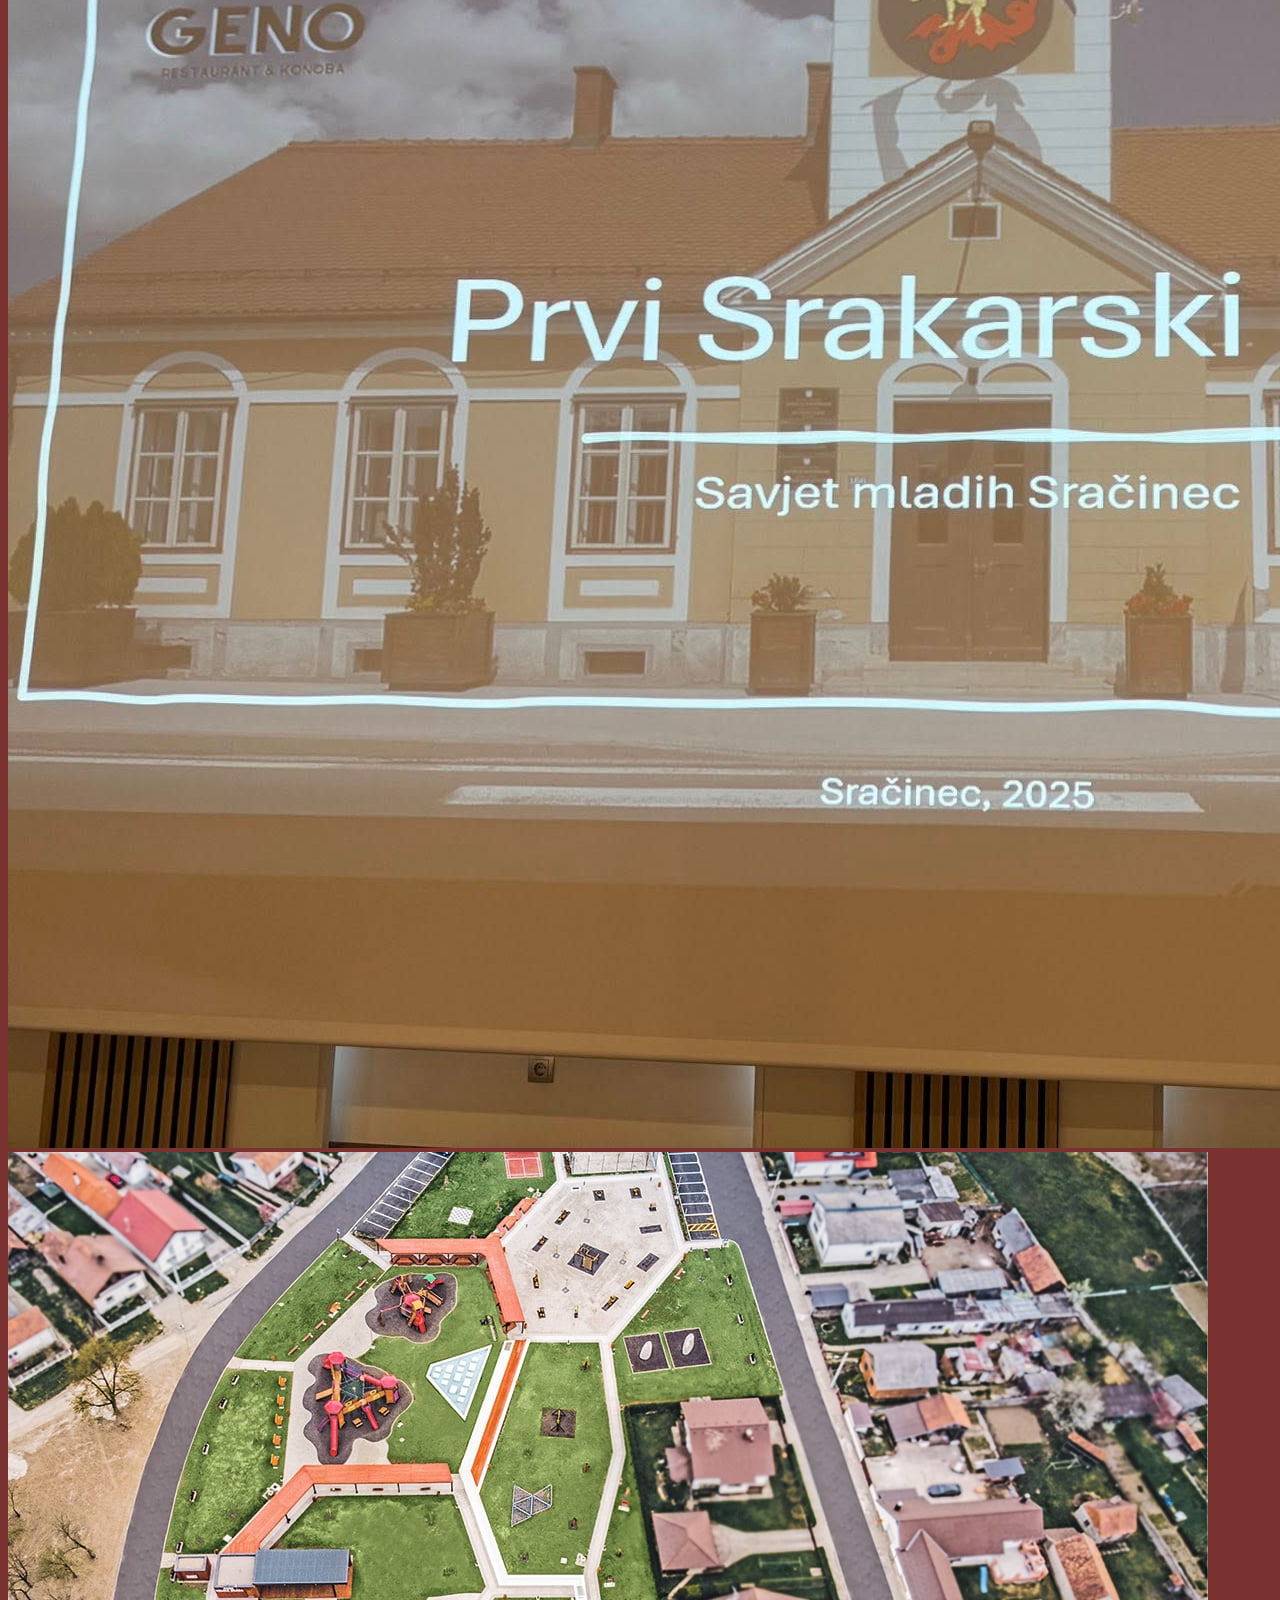
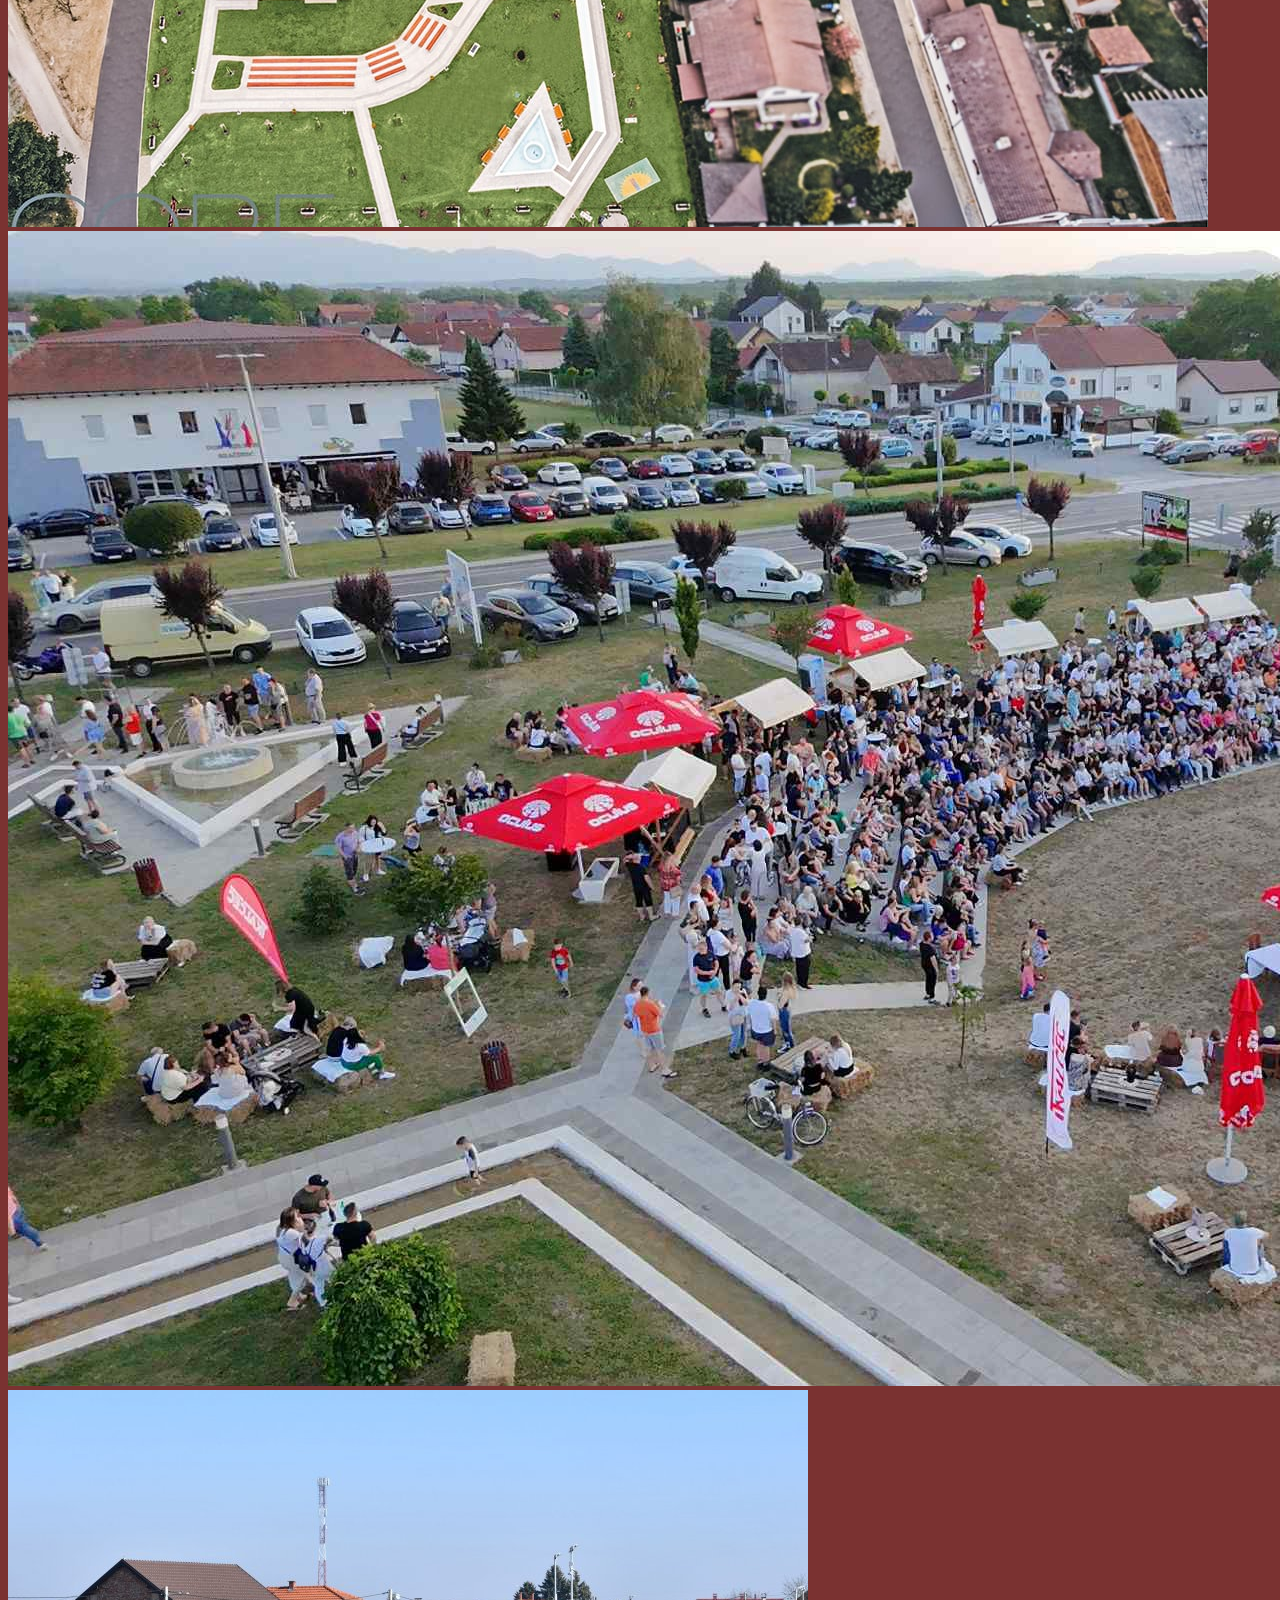
<file: Galerija.html>
<!DOCTYPE html>
<html lang="hr">

<head>
    <meta charset="UTF-8">
    <meta name="viewport" content="width=device-width, initial-scale=1.0">
    <link href="https://cdn.jsdelivr.net/npm/bootstrap@5.3.6/dist/css/bootstrap.min.css" rel="stylesheet"
        integrity="sha384-4Q6Gf2aSP4eDXB8Miphtr37CMZZQ5oXLH2yaXMJ2w8e2ZtHTl7GptT4jmndRuHDT" crossorigin="anonymous">
    <!-- Google Font EB Garamond -->
    <link rel="preconnect" href="https://fonts.googleapis.com">
    <link rel="preconnect" href="https://fonts.gstatic.com" crossorigin>
    <link href="https://fonts.googleapis.com/css2?family=EB+Garamond:ital,wght@0,400..800;1,400..800&display=swap"
        rel="stylesheet">
    <!-- Google Font Roboto Slab -->
    <link rel="preconnect" href="https://fonts.googleapis.com">
    <link rel="preconnect" href="https://fonts.gstatic.com" crossorigin>
    <link href="https://fonts.googleapis.com/css2?family=Roboto+Slab:wght@100..900&display=swap" rel="stylesheet">
    <!-- Google Font Roboto -->
    <link rel="preconnect" href="https://fonts.googleapis.com">
    <link rel="preconnect" href="https://fonts.gstatic.com" crossorigin>
    <link href="https://fonts.googleapis.com/css2?family=Roboto:ital,wght@0,100..900;1,100..900&display=swap"
        rel="stylesheet">
    <!-- CSS -->
    <link rel="stylesheet" href="software/css/design.css">
    <!-- Favicon -->
    <link rel="icon" href="images/SMS_icon.ico" type="image/x-icon">
    <!-- Font Awesome -->
    <link rel="stylesheet" href="https://cdnjs.cloudflare.com/ajax/libs/font-awesome/6.5.0/css/all.min.css">
    <!-- Bootstrap Icons -->
    <link rel="stylesheet" href="https://cdn.jsdelivr.net/npm/bootstrap-icons@1.10.5/font/bootstrap-icons.css">
    <title>Savjet mladih Sračinec</title>
    <!-- SEO Optimization -->
    <meta name="description"
        content="Službena stranica Savjeta mladih Općine Sračinec. Pridruži se, saznaj više o događajima i kontaktiraj nas.">
    <meta name="keywords" content="Savjet mladih, Sračinec, događaji, mladi, općina, kontakt">
    <meta name="author" content="Savjet mladih Sračinec">
    <meta name="google-site-verification" content="NrXV1hXC1Oe6q5b8aXR3E8iQDh0CIMKbq4f16IRQUUw" />
</head>

<body>
    <!-- This is header region -->
    <header>
        <div class="image-container header-wrapper">
            <div class="header-banner"></div>
            <div class="overlay position-absolute top-0 start-0 w-100 h-100"></div>
            <nav class="position-absolute top-0 start-0 w-100">
                <!-- This is navigation bar -->
                <div class="container-fluid d-flex justify-content-between align-items-center py-4 px-4 mobileS">
                    <div class="gaping">
                        <a href="index.html"
                            class="d-flex flex-row align-items-center text-decoration-none text-reset gap-4 gappingContainer">
                            <img src="images/SMS_LOGO.png" alt="SMS_LOGO" class="img-fluid titleLogo"
                                style="max-width: 90px;">
                            <h1 class="fs-2 titleSavjet">Savjet mladih Sračinec</h1>
                        </a>
                    </div>
                    <!-- This is hamburger menu-->
                    <button class="btn d-block d-sm-none p-0" type="button" data-bs-toggle="offcanvas"
                        data-bs-target="#offcanvasExample">
                        <i class="fa fa-bars" style="font-size: 1.3rem; color: rgba(237, 203, 177, 1);"></i>
                    </button>

                    <div class="offcanvas offcanvas-start" tabindex="-1" id="offcanvasExample"
                        aria-labelledby="offcanvasExampleLabel"
                        style="background: linear-gradient(#7A3231, #332929 70%, black 100%); width: 250px;">
                        <div class="offcanvas-header">
                            <h5 class="offcanvas-title roboto-slab" id="offcanvasExampleLabel" style="color: #ffffff">
                                Navigacija</h5>
                            <button type="button" class="btn-close" data-bs-dismiss="offcanvas" aria-label="Close"
                                style="background-color: white;"></button>
                        </div>
                        <div class="offcanvas-body ps-0 pe-0">
                            <div>
                                <ul
                                    class="list-unstyled d-flex flex-column gap-2 justify-content-center align-items-center">
                                    <li
                                        class="d-flex flex-row align-items-center gap-2 w-100 makePadding roboto-slab">
                                        <i class="fa-solid fa-house" style="color: #ffffff;"></i>
                                        <a href="index.html" class="text-reset text-decoration-none hamb">NASLOVNICA</a>
                                    </li>
                                    <li class="d-flex flex-row align-items-center gap-2 w-100 makePadding roboto-slab">
                                        <i class="fa-solid fa-calendar" style="color: #ffffff;"></i>
                                        <a href="Dogadaji.html"
                                            class="text-reset text-decoration-none hamb">DOGAĐAJI</a>
                                    </li>
                                    <li class="d-flex flex-row align-items-center gap-2 w-100 makePadding roboto-slab">
                                        <i class="fa-solid fa-users" style="color: #ffffff;"></i>
                                        <a href="O_nama.html" class="text-reset text-decoration-none hamb">O NAMA</a>
                                    </li>
                                    <li class="d-flex flex-row align-items-center gap-2 w-100 makePadding roboto-slab">
                                        <i class="fa-solid fa-phone" style="color: #ffffff;"></i>
                                        <a href="Kontakt.html" class="text-reset text-decoration-none hamb">KONTAKT</a>
                                    </li>
                                    <li class="d-flex flex-row align-items-center gap-2 w-100 makePadding roboto-slab curHmbPage">
                                        <i class="fa-solid fa-image" style="color: #ffffff;"></i>
                                        <a href="Galerija.html" class="text-reset text-decoration-none hamb">GALERIJA</a>
                                    </li>
                                    <li
                                        class="d-flex flex-row align-items-center gap-2 w-100 makePadding goldNavLink roboto-slab">
                                        <i class="fa-solid fa-user-plus" style="color: #ffffff;"></i>
                                        <a href="PridruziSe.html" class="text-reset text-decoration-none hamb">PRIDRUŽI
                                            SE</a>
                                    </li>
                                </ul>
                            </div>
                        </div>
                    </div>
                    <div class="me-4 marginResponsive d-none d-sm-block">
                        <ul
                            class="list-unstyled d-flex flex-row justify-content-end align-items-center gap-4 mb-0 changeGap">
                            <li><a href="index.html"
                                    class="text-reset text-decoration-none navigationLink li-color">Naslovnica</a>
                            </li>
                            <li><a href="Dogadaji.html"
                                    class="text-reset text-decoration-none navigationLink li-color">Događaji</a>
                            </li>
                            <li><a href="O_nama.html" class="text-reset text-decoration-none navigationLink li-color">O
                                    nama</a>
                            </li>
                            <li><a href="Kontakt.html" class="text-reset text-decoration-none navigationLink li-color"
                                    >Kontakt</a>
                            </li>
                            <li><a href="Galerija.html" class="text-reset text-decoration-none navigationLink li-color" style="color: #E10501 !important; font-weight: bold;">Galerija</a>
                            </li>
                            <li class="buttonJoinUs"><a href="PridruziSe.html"
                                    class="text-reset text-decoration-none navigationLink" id="JoinUs">Pridruži
                                    se</a></li>
                        </ul>
                    </div>
                </div>
            </nav>
            
        </div>
    </header>
    <!--Gallery-->
    <main>
        <div class="container-fluid mt-5 d-flex justify-content-center">
            <div class="row py-2 galleryrow">
                <div class="column gallerycolumn">
                    <img src="images/DomKulture_kviz.jpg" alt="Dom Kulture">
                    <img src="images/Zajednicka_slika_kviz.jpg" alt="Dom Kulture">
                    <img src="images/Zajednička_slika_priprema.jpg" alt="Dom Kulture">
                    <img src="images/Nikola_kviz.jpg" alt="Dom Kulture">
                    <img src="images/Sinovi_Domovine.png" alt="Dom Kulture">
                    <img src="images/Grupna_slika.jpg" alt="Dom Kulture">
                    
                </div>
                <div class="column gallerycolumn">
                    <img src="images/Kelc_i_Denis.png" alt="Dom Kulture">
                    <img src="images/Općina.jpg" alt="Dom Kulture">
                    <img src="images/Savjet_mladih.png" alt="Dom Kulture">
                    <img src="images/Savjet_mladih_3.jpg" alt="Dom Kulture">
                    <img src="images/Prvi_Srakarski_Kviz.jpg" alt="Dom Kulture">
                    <img src="images/sracinec-13.jpg" alt="Dom Kulture">
                    <img src="images/Velika_graba3.jpg" alt="Dom Kulture">
                    
                </div>
                <div class="column gallerycolumn ">
                    <img src="images/VelikaGraba.jpeg" alt="Dom Kulture">
                    <img src="images/Sms_kviz1.jpg" alt="Dom Kulture">
                    <img src="images/Sms_kviz2.jpg" alt="Dom Kulture">
                    <img src="images/Sms_kviz3.jpg" alt="Dom Kulture">
                    <img src="images/sračinec_znak.jpg" alt="Dom Kulture">
                    <img src="images/Velika_graba2.jpg" alt="Dom Kulture">                    
                </div>
                
            </div>
        </div>
    </main>

    
    <!-- This is footer region -->
    <footer class="text-white pt-5">
        <div class="container">
            <div class="row text-center text-md-start justify-content-center align-items-start">

                <!-- Left section: logo + description -->
                <div class="col-12 col-md-4 mb-4">
                    <div class="d-flex flex-row align-items-center justify-content-center justify-content-md-start">
                        <img src="images/SMS_LOGO.png" alt="SMS logo" class="rounded-circle mb-2 me-3"
                            style="width: 100px;" />
                        <div>
                            <h2 class="fw-bold roboto-slab">SMS</h2>
                            <p class="text-danger fst-italic">Savjet mladih Sračinec</p>
                        </div>
                    </div>
                    <p class="mb-1">© 2025 SMS. Sva prava pridržana.</p>
                    <p>Stojimo na usluzi za mlade mještane Općine Sračinec.</p>
                </div>

                <!-- Middle section: anchors -->
                <div class="col-12 col-md-3 mb-4">
                    <h5 class="fw-bold mb-3">Naslovnica</h5>
                    <p><a href="O_nama.html" class="text-decoration-none text-white">O nama</a></p>
                    <p><a href="Dogadaji.html" class="text-decoration-none text-white">Događaji</a></p>
                    <p><a href="Kontakt.html" class="text-decoration-none text-white">Kontakt</a></p>
                    <p><a href="Galerija.html" class="text-decoration-none text-white">Galerija</a></p>
                </div>

                <!-- Right section: contact -->
                <div class="col-12 col-md-4 mb-4">
                    <h5 class="fw-bold mb-3">Kontaktirajte nas</h5>
                    <p><i class="bi bi-envelope me-2"></i><a href="mailto:savjetmladihsracinec02@gmail.com"
                            class="text-decoration-none text-white">savjetmladihsracinec02@gmail.com</a>
                    </p>
                    <p><i class="bi bi-telephone me-2"></i><a href="tel:+385997467731"
                            class="text-decoration-none text-white">+385 99 746 7731</a></p>
                    <p><i class="bi bi-geo-alt me-2"></i><a href="https://maps.app.goo.gl/S59ce9sRE3RocjRq7"
                            class="text-decoration-none text-white"> Dom kulture
                            Sračinec</a></p>
                </div>
            </div>

            <!-- Social media icons -->
            <div class=" row justify-content-center mt-3">
                <div class="col-auto">
                    <a href="https://www.facebook.com/profile.php?id=61573740508581" class="text-white fs-4 me-3"><i
                            class="bi bi-facebook"></i></a>
                    <a href="https://www.instagram.com/savjetmladihsracinec/" class="text-white fs-4 me-3"><i
                            class="bi bi-instagram "></i></a>
                    <a href="https://www.tiktok.com/@savjet_mladih_sracinec?_r=1&_d=secCgYIASAHKAESPgo8cr1CQFmqhabF0SggGTPitPRfdl0uwaBbxaBtXoDyghvfFuRNj973qMKh4O8zjbu%2BKWmRElVlhlXFV6%2FwGgA%3D&_svg=2&checksum=4bb38b8994ac5bd3ea0e5ea04175f2208ed440757510a9d75a7d67fcbb9913c2&sec_uid=MS4wLjABAAAAjMfpO1Uc-XWQjoSuV6AYJunzveo-vGgZ3H5B3EBI1XFJtUyY1Rb0SfCieKxyBRgd&sec_user_id=MS4wLjABAAAAjMfpO1Uc-XWQjoSuV6AYJunzveo-vGgZ3H5B3EBI1XFJtUyY1Rb0SfCieKxyBRgd&share_app_id=1233&share_author_id=7473417111755818006&share_link_id=FEAB26FE-D82C-4453-B1BF-DE78C694E83D&share_scene=1&sharer_language=en&social_share_type=4&source=h5_m&timestamp=1748855941&tt_from=copy&u_code=ej0ci849hjebi5&ug_btm=b8727%2Cb0&user_id=7473417111755818006&utm_campaign=client_share&utm_medium=ios&utm_source=copy"
                        class="text-white fs-4"><i class="bi bi-tiktok"></i></a>
                </div>
            </div>
        </div>
        <!-- Bottom part -->
        <div class="row mt-4">
            <div class="col text-center py-2" style="background-color: #b8860b;">
                <small>© 2025 Developed by Niko & Elena. All rights reserved.</small>
            </div>
        </div>
    </footer>

    <!-- Bootstrap JS and dependencies -->
    <script src="https://cdn.jsdelivr.net/npm/bootstrap@5.3.6/dist/js/bootstrap.bundle.min.js"
        integrity="sha384-j1CDi7MgGQ12Z7Qab0qlWQ/Qqz24Gc6BM0thvEMVjHnfYGF0rmFCozFSxQBxwHKO"
        crossorigin="anonymous"></script>
</body>

</html>
</file>
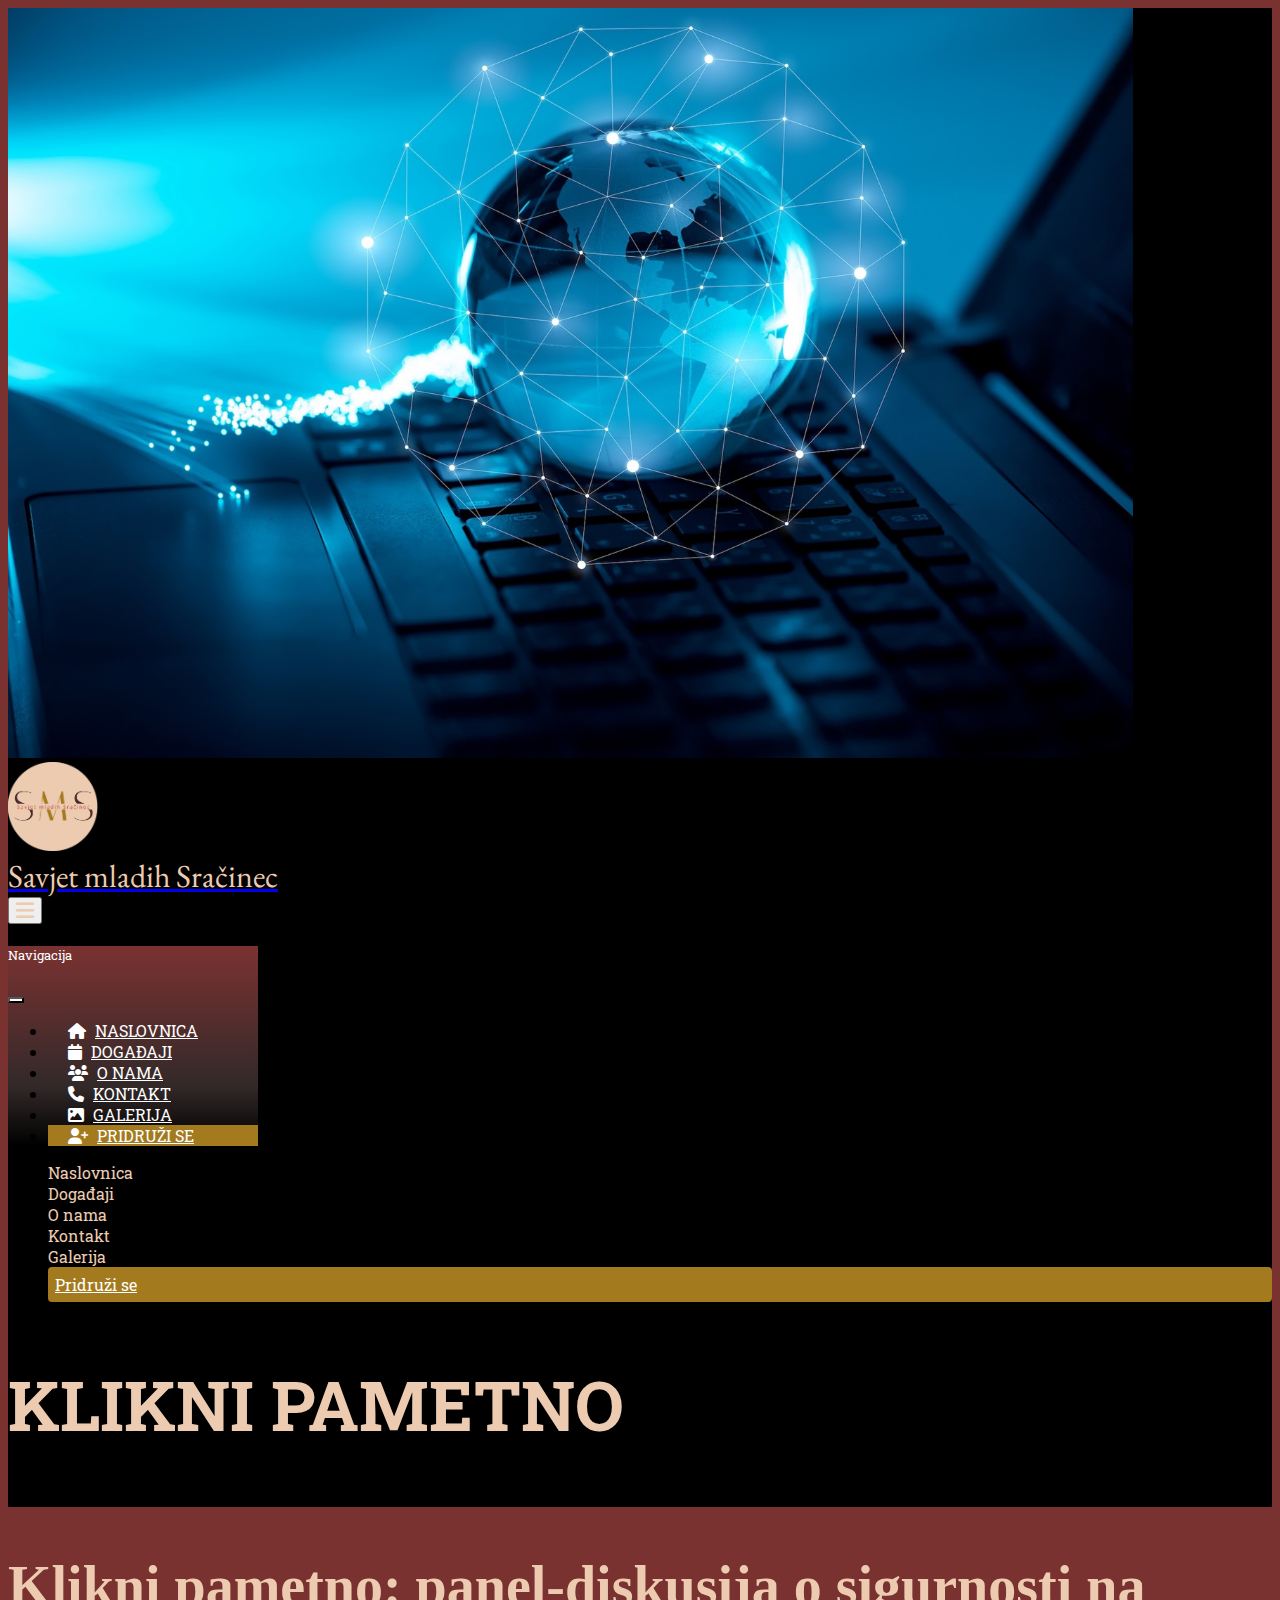
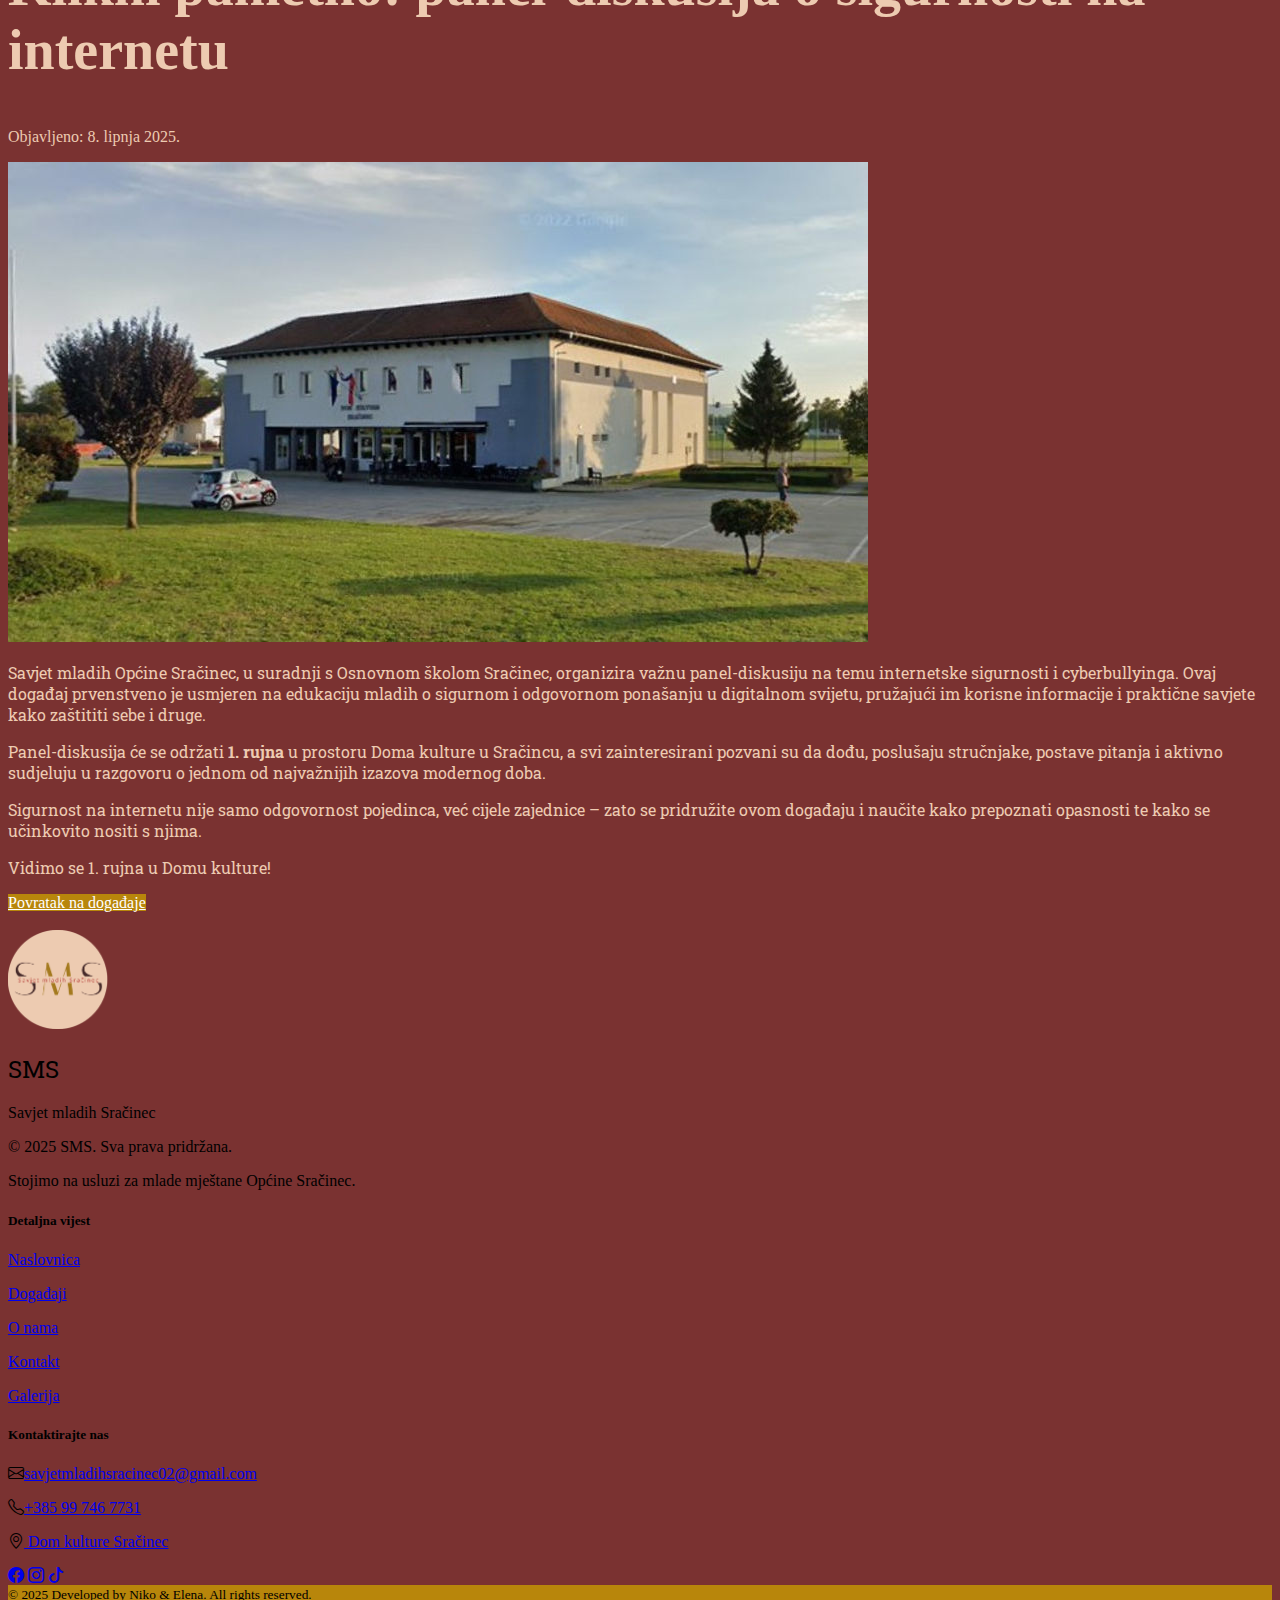
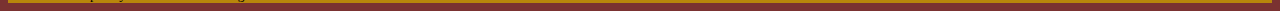
<file: Interentska_sigurnost.html>
<!DOCTYPE html>
<html lang="hr">

<head>
    <meta charset="UTF-8">
    <meta name="viewport" content="width=device-width, initial-scale=1.0">
    <link href="https://cdn.jsdelivr.net/npm/bootstrap@5.3.6/dist/css/bootstrap.min.css" rel="stylesheet"
        integrity="sha384-4Q6Gf2aSP4eDXB8Miphtr37CMZZQ5oXLH2yaXMJ2w8e2ZtHTl7GptT4jmndRuHDT" crossorigin="anonymous">
    <!-- Google Font EB Garamond -->
    <link rel="preconnect" href="https://fonts.googleapis.com">
    <link rel="preconnect" href="https://fonts.gstatic.com" crossorigin>
    <link href="https://fonts.googleapis.com/css2?family=EB+Garamond:ital,wght@0,400..800;1,400..800&display=swap"
        rel="stylesheet">
    <!-- Google Font Roboto Slab -->
    <link rel="preconnect" href="https://fonts.googleapis.com">
    <link rel="preconnect" href="https://fonts.gstatic.com" crossorigin>
    <link href="https://fonts.googleapis.com/css2?family=Roboto+Slab:wght@100..900&display=swap" rel="stylesheet">
    <!-- Google Font Roboto -->
    <link rel="preconnect" href="https://fonts.googleapis.com">
    <link rel="preconnect" href="https://fonts.gstatic.com" crossorigin>
    <link href="https://fonts.googleapis.com/css2?family=Roboto:ital,wght@0,100..900;1,100..900&display=swap"
        rel="stylesheet">
    <!-- CSS -->
    <link rel="stylesheet" href="software/css/design.css">
    <!-- Favicon -->
    <link rel="icon" href="images/SMS_icon.ico" type="image/x-icon">
    <!-- Font Awesome -->
    <link rel="stylesheet" href="https://cdnjs.cloudflare.com/ajax/libs/font-awesome/6.5.0/css/all.min.css">
    <!-- Bootstrap Icons -->
    <link rel="stylesheet" href="https://cdn.jsdelivr.net/npm/bootstrap-icons@1.10.5/font/bootstrap-icons.css">
    <!-- AOS CSS -->
    <link href="https://unpkg.com/aos@2.3.1/dist/aos.css" rel="stylesheet" />
    <title>Internetska sigurnost</title>
    <!-- SEO Optimization -->
    <meta name="description"
        content="Službena stranica Savjeta mladih Općine Sračinec. Pridruži se, saznaj više o događajima i kontaktiraj nas.">
    <meta name="keywords" content="Savjet mladih, Sračinec, događaji, mladi, općina, kontakt">
    <meta name="author" content="Savjet mladih Sračinec">
</head>

<body>
    <!-- This is header region -->
    <header>
        <div class="image-container header-wrapper">
            <img src="images/internet.jpg" alt="BannerSračinec" class="w-100 object-fit-cover"
                style="max-height: 750px; min-height: 400px;">
            <div class="overlay position-absolute top-0 start-0 w-100 h-100"></div>
            <nav class="position-absolute top-0 start-0 w-100">
                <!-- This is navigation bar -->
                <div class="container-fluid d-flex justify-content-between align-items-center py-4 px-4 mobileS">
                    <div class="gaping">
                        <a href="index.html"
                            class="d-flex flex-row align-items-center text-decoration-none text-reset gap-4 gappingContainer">
                            <img src="images/SMS_LOGO.png" alt="SMS_LOGO" class="img-fluid titleLogo"
                                style="max-width: 90px;">
                            <h1 class="fs-2 titleSavjet">Savjet mladih Sračinec</h1>
                        </a>
                    </div>
                    <!-- This is hamburger menu-->
                    <button class="btn d-block d-sm-none p-0" type="button" data-bs-toggle="offcanvas"
                        data-bs-target="#offcanvasExample">
                        <i class="fa fa-bars" style="font-size: 1.3rem; color: rgba(237, 203, 177, 1);"></i>
                    </button>

                    <div class="offcanvas offcanvas-start" tabindex="-1" id="offcanvasExample"
                        aria-labelledby="offcanvasExampleLabel"
                        style="background: linear-gradient(#7A3231, #332929 70%, black 100%); width: 250px;">
                        <div class="offcanvas-header">
                            <h5 class="offcanvas-title roboto-slab" id="offcanvasExampleLabel" style="color: #ffffff">
                                Navigacija</h5>
                            <button type="button" class="btn-close" data-bs-dismiss="offcanvas" aria-label="Close"
                                style="background-color: white;"></button>
                        </div>
                        <div class="offcanvas-body ps-0 pe-0">
                            <div>
                                <ul
                                    class="list-unstyled d-flex flex-column gap-2 justify-content-center align-items-center">
                                    <li class="d-flex flex-row align-items-center gap-2 w-100 makePadding roboto-slab">
                                        <i class="fa-solid fa-house" style="color: #ffffff;"></i>
                                        <a href="index.html" class="text-reset text-decoration-none hamb">NASLOVNICA</a>
                                    </li>
                                    <li class="d-flex flex-row align-items-center gap-2 w-100 makePadding roboto-slab">
                                        <i class="fa-solid fa-calendar" style="color: #ffffff;"></i>
                                        <a href="Dogadaji.html"
                                            class="text-reset text-decoration-none hamb">DOGAĐAJI</a>
                                    </li>
                                    <li class="d-flex flex-row align-items-center gap-2 w-100 makePadding roboto-slab">
                                        <i class="fa-solid fa-users" style="color: #ffffff;"></i>
                                        <a href="O_nama.html" class="text-reset text-decoration-none hamb ">O
                                            NAMA</a>
                                    </li>
                                    <li class="d-flex flex-row align-items-center gap-2 w-100 makePadding roboto-slab">
                                        <i class="fa-solid fa-phone" style="color: #ffffff;"></i>
                                        <a href="Kontakt.html" class="text-reset text-decoration-none hamb">KONTAKT</a>
                                    </li>
                                    <li class="d-flex flex-row align-items-center gap-2 w-100 makePadding roboto-slab">
                                        <i class="fa-solid fa-image" style="color: #ffffff;"></i>
                                        <a href="Galerija.html"
                                            class="text-reset text-decoration-none hamb">GALERIJA</a>
                                    </li>
                                    <li
                                        class="d-flex flex-row align-items-center gap-2 w-100 makePadding goldNavLink roboto-slab">
                                        <i class="fa-solid fa-user-plus" style="color: #ffffff;"></i>
                                        <a href="PridruziSe.html" class="text-reset text-decoration-none hamb">PRIDRUŽI
                                            SE</a>
                                    </li>
                                </ul>
                            </div>
                        </div>
                    </div>
                    <div class="me-4 marginResponsive d-none d-sm-block">
                        <ul
                            class="list-unstyled d-flex flex-row justify-content-end align-items-center gap-4 mb-0 changeGap">
                            <li><a href="index.html"
                                    class="text-reset text-decoration-none navigationLink li-color">Naslovnica</a>
                            </li>
                            <li><a href="Dogadaji.html"
                                    class="text-reset text-decoration-none navigationLink li-color">Događaji</a>
                            </li>
                            <li><a href="O_nama.html" class="text-reset text-decoration-none navigationLink li-color">O
                                    nama</a>
                            </li>
                            <li><a href="Kontakt.html"
                                    class="text-reset text-decoration-none navigationLink li-color">Kontakt</a>
                            </li>
                            <li><a href="Galerija.html"
                                    class="text-reset text-decoration-none navigationLink li-color">Galerija</a>
                            </li>
                            <li class="buttonJoinUs"><a href="PridruziSe.html"
                                    class="text-reset text-decoration-none navigationLink" id="JoinUs">Pridruži
                                    se</a></li>
                        </ul>
                    </div>
                </div>
            </nav>
            <div class="position-absolute d-flex flex-column justify-content-center w-100 SmsTitleContainer container-fluid gap-4"
                style="top: 45%;">
                <h2 class="SmsTitle text-center animate-text">KLIKNI PAMETNO</h2>
            </div>
        </div>
    </header>
    <main>
        <div class="container my-5">
            <div class="row justify-content-center">
                <div class="col-lg-10">
                    <h2 class="mb-3" style="font-size: 3.5rem; color: rgba(237, 203, 177, 1);">Klikni pametno:
                        panel-diskusija o sigurnosti na internetu</h2>
                    <p class="text-muted" style="color: rgba(237, 203, 177, 1) !important;">Objavljeno: 8. lipnja 2025.
                    </p>

                    <img src="images/dom_kulture_sr.jpg" class="img-fluid rounded mb-4 w-100" alt="Dom kulture">

                    <p class="roboto-slab" style="color: rgba(237, 203, 177, 1);">
                        Savjet mladih Općine Sračinec, u suradnji s Osnovnom školom Sračinec, organizira važnu
                        panel-diskusiju na temu internetske sigurnosti i cyberbullyinga. Ovaj događaj prvenstveno je
                        usmjeren na edukaciju mladih o sigurnom i odgovornom ponašanju u digitalnom svijetu, pružajući
                        im korisne informacije i praktične savjete kako zaštititi sebe i druge.
                    </p>

                    <p class="roboto-slab" style="color: rgba(237, 203, 177, 1);">
                        Panel-diskusija će se održati <strong>1. rujna</strong> u prostoru Doma kulture u Sračincu, a
                        svi zainteresirani pozvani su da dođu, poslušaju stručnjake, postave pitanja i aktivno sudjeluju
                        u razgovoru o jednom od najvažnijih izazova modernog doba.
                    </p>


                    <p class="roboto-slab" style="color: rgba(237, 203, 177, 1);">
                        Sigurnost na internetu nije samo odgovornost pojedinca, već cijele zajednice – zato se
                        pridružite ovom događaju i naučite kako prepoznati opasnosti te kako se učinkovito nositi s
                        njima.
                    </p>

                    <p class="roboto-slab" style="color: rgba(237, 203, 177, 1);">
                        Vidimo se 1. rujna u Domu kulture!
                    </p>

                    <a href="Dogadaji.html" class="btn my-2 prp"
                        style="background-color: #b8860b; color: white;">Povratak
                        na
                        događaje</a>
                </div>
            </div>
        </div>    
            
    </main>
    <footer class="text-white pt-5">
        <div class="container">
            <div class="row text-center text-md-start justify-content-center align-items-start">

                <!-- Left section: logo + description -->
                <div class="col-12 col-md-4 mb-4">
                    <div class="d-flex flex-row align-items-center justify-content-center justify-content-md-start">
                        <img src="images/SMS_LOGO.png" alt="SMS logo" class="rounded-circle mb-2 me-3"
                            style="width: 100px;" />
                        <div>
                            <h2 class="fw-bold roboto-slab">SMS</h2>
                            <p class="text-danger fst-italic">Savjet mladih Sračinec</p>
                        </div>
                    </div>
                    <p class="mb-1">© 2025 SMS. Sva prava pridržana.</p>
                    <p>Stojimo na usluzi za mlade mještane Općine Sračinec.</p>
                </div>

                <!-- Middle section: anchors -->
                <div class="col-12 col-md-3 mb-4">
                    <h5 class="fw-bold mb-3">Detaljna vijest</h5>
                    <p><a href="index.html" class="text-decoration-none text-white">Naslovnica</a></p>
                    <p><a href="Dogadaji.html" class="text-decoration-none text-white">Događaji</a></p>
                    <p><a href="O_nama.html" class="text-decoration-none text-white">O nama</a></p>
                    <p><a href="Kontakt.html" class="text-decoration-none text-white">Kontakt</a></p>
                    <p><a href="Galerija.html" class="text-decoration-none text-white">Galerija</a></p>
                </div>

                <!-- Right section: contact -->
                <div class="col-12 col-md-4 mb-4">
                    <h5 class="fw-bold mb-3">Kontaktirajte nas</h5>
                    <p><i class="bi bi-envelope me-2"></i><a href="mailto:savjetmladihsracinec02@gmail.com"
                            class="text-decoration-none text-white">savjetmladihsracinec02@gmail.com</a>
                    </p>
                    <p><i class="bi bi-telephone me-2"></i><a href="tel:+385997467731"
                            class="text-decoration-none text-white">+385 99 746 7731</a></p>
                    <p><i class="bi bi-geo-alt me-2"></i><a href="https://maps.app.goo.gl/S59ce9sRE3RocjRq7"
                            class="text-decoration-none text-white"> Dom kulture
                            Sračinec</a></p>
                </div>
            </div>

            <!-- Social media icons -->
            <div class=" row justify-content-center mt-3">
                <div class="col-auto">
                    <a href="https://www.facebook.com/profile.php?id=61573740508581" class="text-white fs-4 me-3"><i
                            class="bi bi-facebook"></i></a>
                    <a href="https://www.instagram.com/savjetmladihsracinec/" class="text-white fs-4 me-3"><i
                            class="bi bi-instagram "></i></a>
                    <a href="https://www.tiktok.com/@savjet_mladih_sracinec?_r=1&_d=secCgYIASAHKAESPgo8cr1CQFmqhabF0SggGTPitPRfdl0uwaBbxaBtXoDyghvfFuRNj973qMKh4O8zjbu%2BKWmRElVlhlXFV6%2FwGgA%3D&_svg=2&checksum=4bb38b8994ac5bd3ea0e5ea04175f2208ed440757510a9d75a7d67fcbb9913c2&sec_uid=MS4wLjABAAAAjMfpO1Uc-XWQjoSuV6AYJunzveo-vGgZ3H5B3EBI1XFJtUyY1Rb0SfCieKxyBRgd&sec_user_id=MS4wLjABAAAAjMfpO1Uc-XWQjoSuV6AYJunzveo-vGgZ3H5B3EBI1XFJtUyY1Rb0SfCieKxyBRgd&share_app_id=1233&share_author_id=7473417111755818006&share_link_id=FEAB26FE-D82C-4453-B1BF-DE78C694E83D&share_scene=1&sharer_language=en&social_share_type=4&source=h5_m&timestamp=1748855941&tt_from=copy&u_code=ej0ci849hjebi5&ug_btm=b8727%2Cb0&user_id=7473417111755818006&utm_campaign=client_share&utm_medium=ios&utm_source=copy"
                        class="text-white fs-4"><i class="bi bi-tiktok"></i></a>
                </div>
            </div>
        </div>
        <!-- Bottom part -->
        <div class="row mt-4">
            <div class="col text-center py-2" style="background-color: #b8860b;">
                <small>© 2025 Developed by Niko & Elena. All rights reserved.</small>
            </div>
        </div>
    </footer>

    <script src="https://cdn.jsdelivr.net/npm/bootstrap@5.3.6/dist/js/bootstrap.bundle.min.js"
        integrity="sha384-j1CDi7MgGQ12Z7Qab0qlWQ/Qqz24Gc6BM0thvEMVjHnfYGF0rmFCozFSxQBxwHKO"
        crossorigin="anonymous"></script>
    <!-- AOS JavaScript -->
    <script src="https://unpkg.com/aos@2.3.1/dist/aos.js"></script>
    <script>
        AOS.init();
    </script>
</body>

</html>
</file>
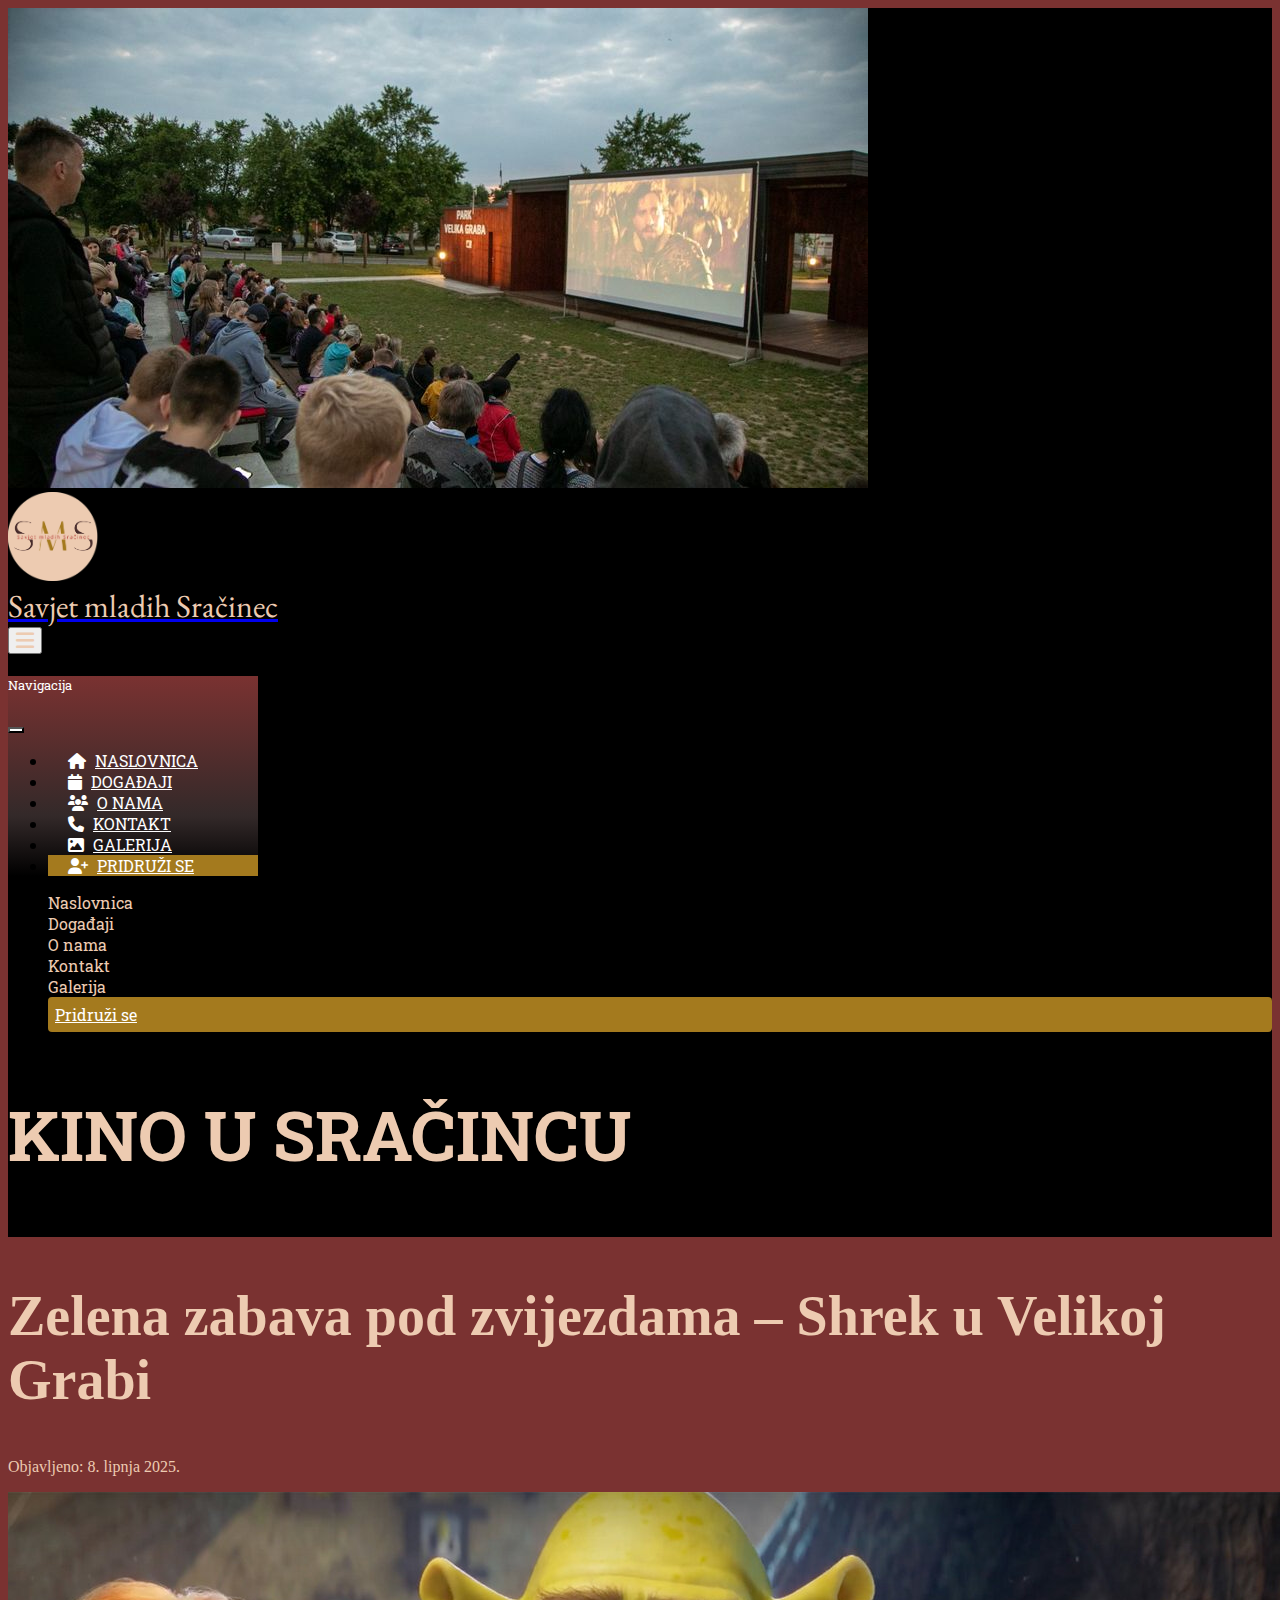
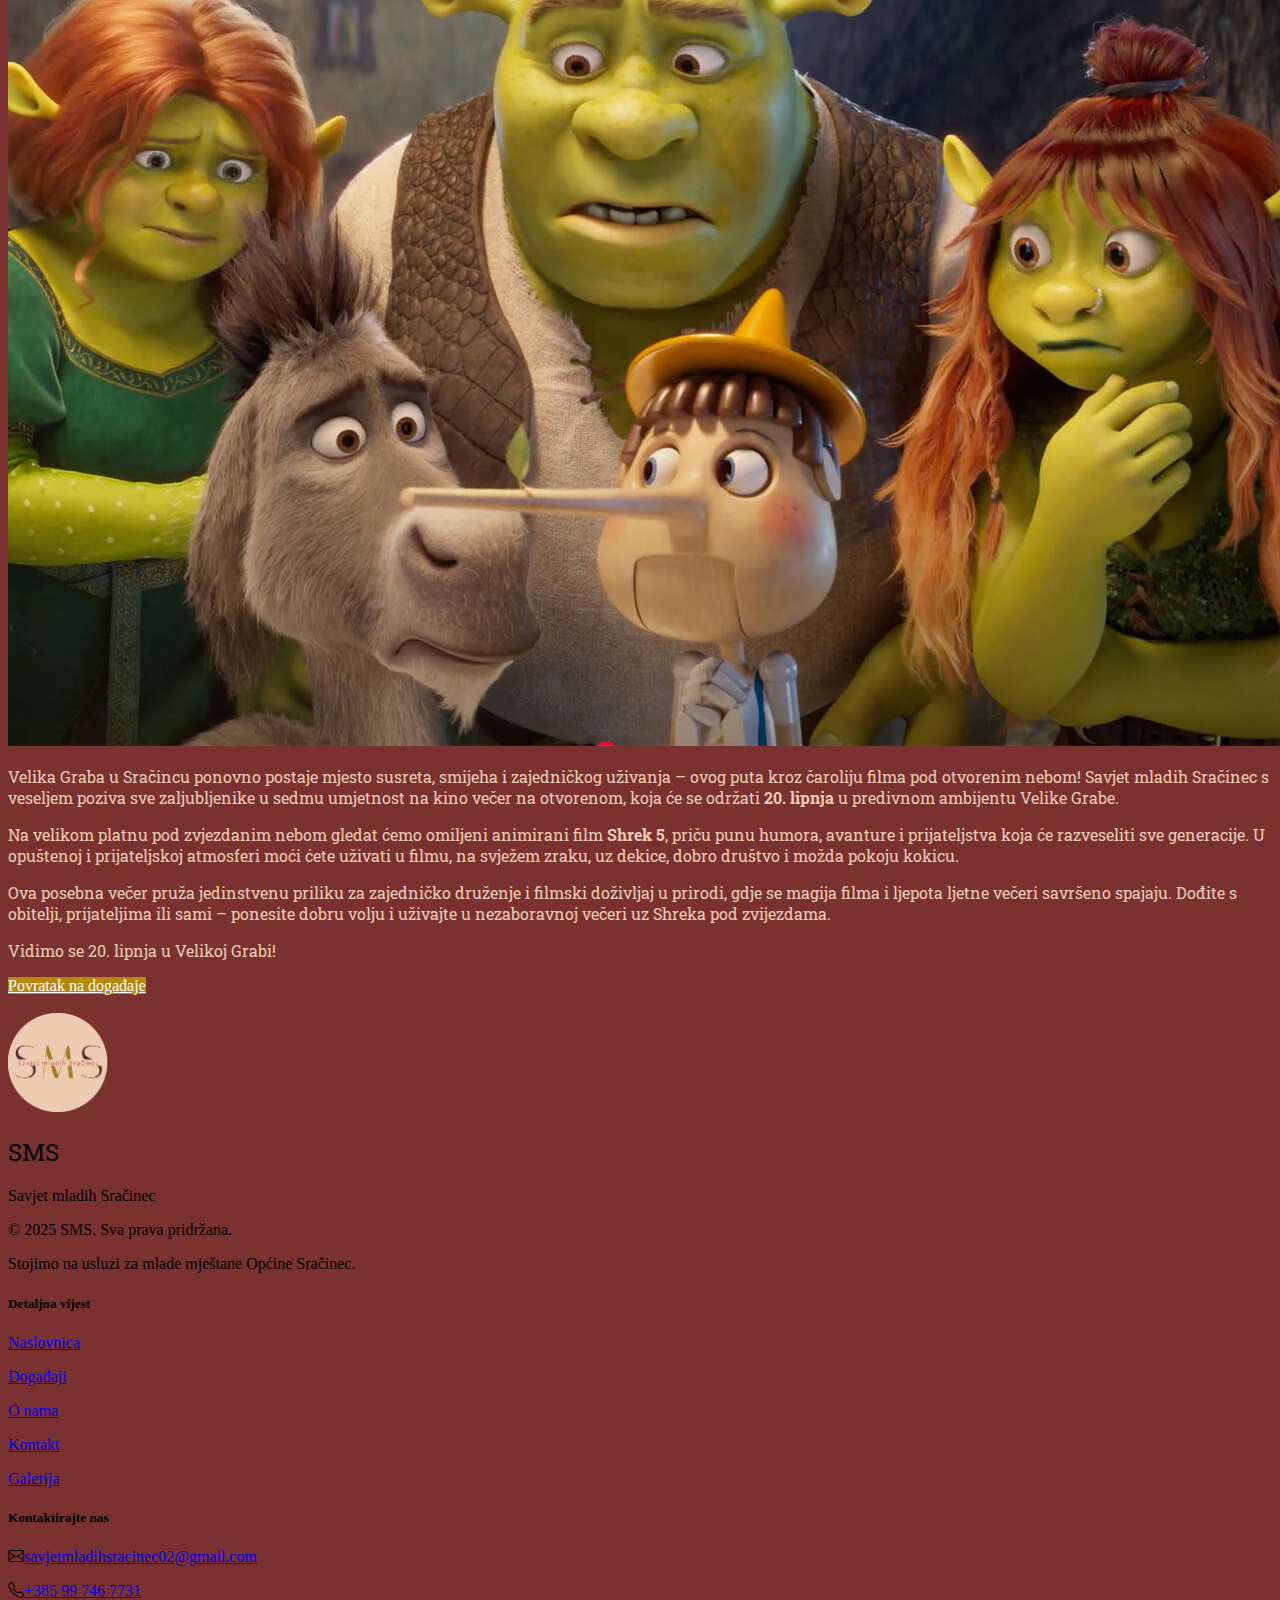
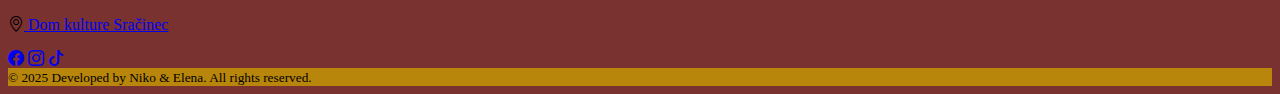
<file: Kino.html>
<!DOCTYPE html>
<html lang="hr">

<head>
    <meta charset="UTF-8">
    <meta name="viewport" content="width=device-width, initial-scale=1.0">
    <link href="https://cdn.jsdelivr.net/npm/bootstrap@5.3.6/dist/css/bootstrap.min.css" rel="stylesheet"
        integrity="sha384-4Q6Gf2aSP4eDXB8Miphtr37CMZZQ5oXLH2yaXMJ2w8e2ZtHTl7GptT4jmndRuHDT" crossorigin="anonymous">
    <!-- Google Font EB Garamond -->
    <link rel="preconnect" href="https://fonts.googleapis.com">
    <link rel="preconnect" href="https://fonts.gstatic.com" crossorigin>
    <link href="https://fonts.googleapis.com/css2?family=EB+Garamond:ital,wght@0,400..800;1,400..800&display=swap"
        rel="stylesheet">
    <!-- Google Font Roboto Slab -->
    <link rel="preconnect" href="https://fonts.googleapis.com">
    <link rel="preconnect" href="https://fonts.gstatic.com" crossorigin>
    <link href="https://fonts.googleapis.com/css2?family=Roboto+Slab:wght@100..900&display=swap" rel="stylesheet">
    <!-- Google Font Roboto -->
    <link rel="preconnect" href="https://fonts.googleapis.com">
    <link rel="preconnect" href="https://fonts.gstatic.com" crossorigin>
    <link href="https://fonts.googleapis.com/css2?family=Roboto:ital,wght@0,100..900;1,100..900&display=swap"
        rel="stylesheet">
    <!-- CSS -->
    <link rel="stylesheet" href="software/css/design.css">
    <!-- Favicon -->
    <link rel="icon" href="images/SMS_icon.ico" type="image/x-icon">
    <!-- Font Awesome -->
    <link rel="stylesheet" href="https://cdnjs.cloudflare.com/ajax/libs/font-awesome/6.5.0/css/all.min.css">
    <!-- Bootstrap Icons -->
    <link rel="stylesheet" href="https://cdn.jsdelivr.net/npm/bootstrap-icons@1.10.5/font/bootstrap-icons.css">
    <!-- AOS CSS -->
    <link href="https://unpkg.com/aos@2.3.1/dist/aos.css" rel="stylesheet" />
    <title>Kino u Sračincu</title>
    <!-- SEO Optimization -->
    <meta name="description"
        content="Službena stranica Savjeta mladih Općine Sračinec. Pridruži se, saznaj više o događajima i kontaktiraj nas.">
    <meta name="keywords" content="Savjet mladih, Sračinec, događaji, mladi, općina, kontakt">
    <meta name="author" content="Savjet mladih Sračinec">
</head>

<body>
    <!-- This is header region -->
    <header>
        <div class="image-container header-wrapper">
            <img src="images/Kino.jpg" alt="BannerSračinec" class="w-100 object-fit-cover"
                style="max-height: 750px; min-height: 400px;">
            <div class="overlay position-absolute top-0 start-0 w-100 h-100"></div>
            <nav class="position-absolute top-0 start-0 w-100">
                <!-- This is navigation bar -->
                <div class="container-fluid d-flex justify-content-between align-items-center py-4 px-4 mobileS">
                    <div class="gaping">
                        <a href="index.html"
                            class="d-flex flex-row align-items-center text-decoration-none text-reset gap-4 gappingContainer">
                            <img src="images/SMS_LOGO.png" alt="SMS_LOGO" class="img-fluid titleLogo"
                                style="max-width: 90px;">
                            <h1 class="fs-2 titleSavjet">Savjet mladih Sračinec</h1>
                        </a>
                    </div>
                    <!-- This is hamburger menu-->
                    <button class="btn d-block d-sm-none p-0" type="button" data-bs-toggle="offcanvas"
                        data-bs-target="#offcanvasExample">
                        <i class="fa fa-bars" style="font-size: 1.3rem; color: rgba(237, 203, 177, 1);"></i>
                    </button>

                    <div class="offcanvas offcanvas-start" tabindex="-1" id="offcanvasExample"
                        aria-labelledby="offcanvasExampleLabel"
                        style="background: linear-gradient(#7A3231, #332929 70%, black 100%); width: 250px;">
                        <div class="offcanvas-header">
                            <h5 class="offcanvas-title roboto-slab" id="offcanvasExampleLabel" style="color: #ffffff">
                                Navigacija</h5>
                            <button type="button" class="btn-close" data-bs-dismiss="offcanvas" aria-label="Close"
                                style="background-color: white;"></button>
                        </div>
                        <div class="offcanvas-body ps-0 pe-0">
                            <div>
                                <ul
                                    class="list-unstyled d-flex flex-column gap-2 justify-content-center align-items-center">
                                    <li class="d-flex flex-row align-items-center gap-2 w-100 makePadding roboto-slab">
                                        <i class="fa-solid fa-house" style="color: #ffffff;"></i>
                                        <a href="index.html" class="text-reset text-decoration-none hamb">NASLOVNICA</a>
                                    </li>
                                    <li class="d-flex flex-row align-items-center gap-2 w-100 makePadding roboto-slab">
                                        <i class="fa-solid fa-calendar" style="color: #ffffff;"></i>
                                        <a href="Dogadaji.html"
                                            class="text-reset text-decoration-none hamb">DOGAĐAJI</a>
                                    </li>
                                    <li class="d-flex flex-row align-items-center gap-2 w-100 makePadding roboto-slab">
                                        <i class="fa-solid fa-users" style="color: #ffffff;"></i>
                                        <a href="O_nama.html" class="text-reset text-decoration-none hamb ">O
                                            NAMA</a>
                                    </li>
                                    <li class="d-flex flex-row align-items-center gap-2 w-100 makePadding roboto-slab">
                                        <i class="fa-solid fa-phone" style="color: #ffffff;"></i>
                                        <a href="Kontakt.html" class="text-reset text-decoration-none hamb">KONTAKT</a>
                                    </li>
                                    <li class="d-flex flex-row align-items-center gap-2 w-100 makePadding roboto-slab">
                                        <i class="fa-solid fa-image" style="color: #ffffff;"></i>
                                        <a href="Galerija.html"
                                            class="text-reset text-decoration-none hamb">GALERIJA</a>
                                    </li>
                                    <li
                                        class="d-flex flex-row align-items-center gap-2 w-100 makePadding goldNavLink roboto-slab">
                                        <i class="fa-solid fa-user-plus" style="color: #ffffff;"></i>
                                        <a href="PridruziSe.html" class="text-reset text-decoration-none hamb">PRIDRUŽI
                                            SE</a>
                                    </li>
                                </ul>
                            </div>
                        </div>
                    </div>
                    <div class="me-4 marginResponsive d-none d-sm-block">
                        <ul
                            class="list-unstyled d-flex flex-row justify-content-end align-items-center gap-4 mb-0 changeGap">
                            <li><a href="index.html"
                                    class="text-reset text-decoration-none navigationLink li-color">Naslovnica</a>
                            </li>
                            <li><a href="Dogadaji.html"
                                    class="text-reset text-decoration-none navigationLink li-color">Događaji</a>
                            </li>
                            <li><a href="O_nama.html" class="text-reset text-decoration-none navigationLink li-color">O
                                    nama</a>
                            </li>
                            <li><a href="Kontakt.html"
                                    class="text-reset text-decoration-none navigationLink li-color">Kontakt</a>
                            </li>
                            <li><a href="Galerija.html"
                                    class="text-reset text-decoration-none navigationLink li-color">Galerija</a>
                            </li>
                            <li class="buttonJoinUs"><a href="PridruziSe.html"
                                    class="text-reset text-decoration-none navigationLink" id="JoinUs">Pridruži
                                    se</a></li>
                        </ul>
                    </div>
                </div>
            </nav>
            <div class="position-absolute d-flex flex-column justify-content-center w-100 SmsTitleContainer container-fluid gap-4"
                style="top: 45%;">
                <h2 class="SmsTitle text-center animate-text">KINO U SRAČINCU</h2>
            </div>
        </div>
    </header>
    <main>
        <div class="container my-5">
            <div class="row justify-content-center">
                <div class="col-lg-10">
                    <h2 class="mb-3" style="font-size: 3.5rem; color: rgba(237, 203, 177, 1);">Zelena zabava pod
                        zvijezdama – Shrek u Velikoj Grabi</h2>
                    <p class="text-muted" style="color: rgba(237, 203, 177, 1) !important;">Objavljeno: 8. lipnja 2025.
                    </p>

                    <img src="images/shrek.jpg" class="img-fluid rounded mb-4 w-100" alt="Shrek">

                    <p class="roboto-slab" style="color: rgba(237, 203, 177, 1);">
                        Velika Graba u Sračincu ponovno postaje mjesto susreta, smijeha i zajedničkog uživanja – ovog
                        puta kroz čaroliju filma pod otvorenim nebom! Savjet mladih Sračinec s veseljem poziva sve
                        zaljubljenike u sedmu umjetnost na kino večer na otvorenom, koja će se održati <strong>20.
                            lipnja</strong> u predivnom ambijentu Velike Grabe.
                    </p>

                    <p class="roboto-slab" style="color: rgba(237, 203, 177, 1);">
                        Na velikom platnu pod zvjezdanim nebom gledat ćemo omiljeni animirani film <strong>Shrek
                            5</strong>, priču punu humora, avanture i prijateljstva koja će razveseliti sve generacije.
                        U opuštenoj i prijateljskoj atmosferi moći ćete uživati u filmu, na svježem zraku, uz dekice,
                        dobro društvo i možda pokoju kokicu.
                    </p>


                    <p class="roboto-slab" style="color: rgba(237, 203, 177, 1);">
                        Ova posebna večer pruža jedinstvenu priliku za zajedničko druženje i filmski doživljaj u
                        prirodi, gdje se magija filma i ljepota ljetne večeri savršeno spajaju. Dođite s obitelji,
                        prijateljima ili sami – ponesite dobru volju i uživajte u nezaboravnoj večeri uz Shreka pod
                        zvijezdama.
                    </p>

                    <p class="roboto-slab" style="color: rgba(237, 203, 177, 1);">
                        Vidimo se 20. lipnja u Velikoj Grabi!
                    </p>

                    <a href="Dogadaji.html" class="btn my-2 prp"
                        style="background-color: #b8860b; color: white;">Povratak
                        na
                        događaje</a>
                </div>
            </div>
        </div>    
            
    </main>
    <footer class="text-white pt-5">
        <div class="container">
            <div class="row text-center text-md-start justify-content-center align-items-start">

                <!-- Left section: logo + description -->
                <div class="col-12 col-md-4 mb-4">
                    <div class="d-flex flex-row align-items-center justify-content-center justify-content-md-start">
                        <img src="images/SMS_LOGO.png" alt="SMS logo" class="rounded-circle mb-2 me-3"
                            style="width: 100px;" />
                        <div>
                            <h2 class="fw-bold roboto-slab">SMS</h2>
                            <p class="text-danger fst-italic">Savjet mladih Sračinec</p>
                        </div>
                    </div>
                    <p class="mb-1">© 2025 SMS. Sva prava pridržana.</p>
                    <p>Stojimo na usluzi za mlade mještane Općine Sračinec.</p>
                </div>

                <!-- Middle section: anchors -->
                <div class="col-12 col-md-3 mb-4">
                    <h5 class="fw-bold mb-3">Detaljna vijest</h5>
                    <p><a href="index.html" class="text-decoration-none text-white">Naslovnica</a></p>
                    <p><a href="Dogadaji.html" class="text-decoration-none text-white">Događaji</a></p>
                    <p><a href="O_nama.html" class="text-decoration-none text-white">O nama</a></p>
                    <p><a href="Kontakt.html" class="text-decoration-none text-white">Kontakt</a></p>
                    <p><a href="Galerija.html" class="text-decoration-none text-white">Galerija</a></p>
                </div>

                <!-- Right section: contact -->
                <div class="col-12 col-md-4 mb-4">
                    <h5 class="fw-bold mb-3">Kontaktirajte nas</h5>
                    <p><i class="bi bi-envelope me-2"></i><a href="mailto:savjetmladihsracinec02@gmail.com"
                            class="text-decoration-none text-white">savjetmladihsracinec02@gmail.com</a>
                    </p>
                    <p><i class="bi bi-telephone me-2"></i><a href="tel:+385997467731"
                            class="text-decoration-none text-white">+385 99 746 7731</a></p>
                    <p><i class="bi bi-geo-alt me-2"></i><a href="https://maps.app.goo.gl/S59ce9sRE3RocjRq7"
                            class="text-decoration-none text-white"> Dom kulture
                            Sračinec</a></p>
                </div>
            </div>

            <!-- Social media icons -->
            <div class=" row justify-content-center mt-3">
                <div class="col-auto">
                    <a href="https://www.facebook.com/profile.php?id=61573740508581" class="text-white fs-4 me-3"><i
                            class="bi bi-facebook"></i></a>
                    <a href="https://www.instagram.com/savjetmladihsracinec/" class="text-white fs-4 me-3"><i
                            class="bi bi-instagram "></i></a>
                    <a href="https://www.tiktok.com/@savjet_mladih_sracinec?_r=1&_d=secCgYIASAHKAESPgo8cr1CQFmqhabF0SggGTPitPRfdl0uwaBbxaBtXoDyghvfFuRNj973qMKh4O8zjbu%2BKWmRElVlhlXFV6%2FwGgA%3D&_svg=2&checksum=4bb38b8994ac5bd3ea0e5ea04175f2208ed440757510a9d75a7d67fcbb9913c2&sec_uid=MS4wLjABAAAAjMfpO1Uc-XWQjoSuV6AYJunzveo-vGgZ3H5B3EBI1XFJtUyY1Rb0SfCieKxyBRgd&sec_user_id=MS4wLjABAAAAjMfpO1Uc-XWQjoSuV6AYJunzveo-vGgZ3H5B3EBI1XFJtUyY1Rb0SfCieKxyBRgd&share_app_id=1233&share_author_id=7473417111755818006&share_link_id=FEAB26FE-D82C-4453-B1BF-DE78C694E83D&share_scene=1&sharer_language=en&social_share_type=4&source=h5_m&timestamp=1748855941&tt_from=copy&u_code=ej0ci849hjebi5&ug_btm=b8727%2Cb0&user_id=7473417111755818006&utm_campaign=client_share&utm_medium=ios&utm_source=copy"
                        class="text-white fs-4"><i class="bi bi-tiktok"></i></a>
                </div>
            </div>
        </div>
        <!-- Bottom part -->
        <div class="row mt-4">
            <div class="col text-center py-2" style="background-color: #b8860b;">
                <small>© 2025 Developed by Niko & Elena. All rights reserved.</small>
            </div>
        </div>
    </footer>

    <script src="https://cdn.jsdelivr.net/npm/bootstrap@5.3.6/dist/js/bootstrap.bundle.min.js"
        integrity="sha384-j1CDi7MgGQ12Z7Qab0qlWQ/Qqz24Gc6BM0thvEMVjHnfYGF0rmFCozFSxQBxwHKO"
        crossorigin="anonymous"></script>
    <!-- AOS JavaScript -->
    <script src="https://unpkg.com/aos@2.3.1/dist/aos.js"></script>
    <script>
        AOS.init();
    </script>
</body>

</html>
</file>
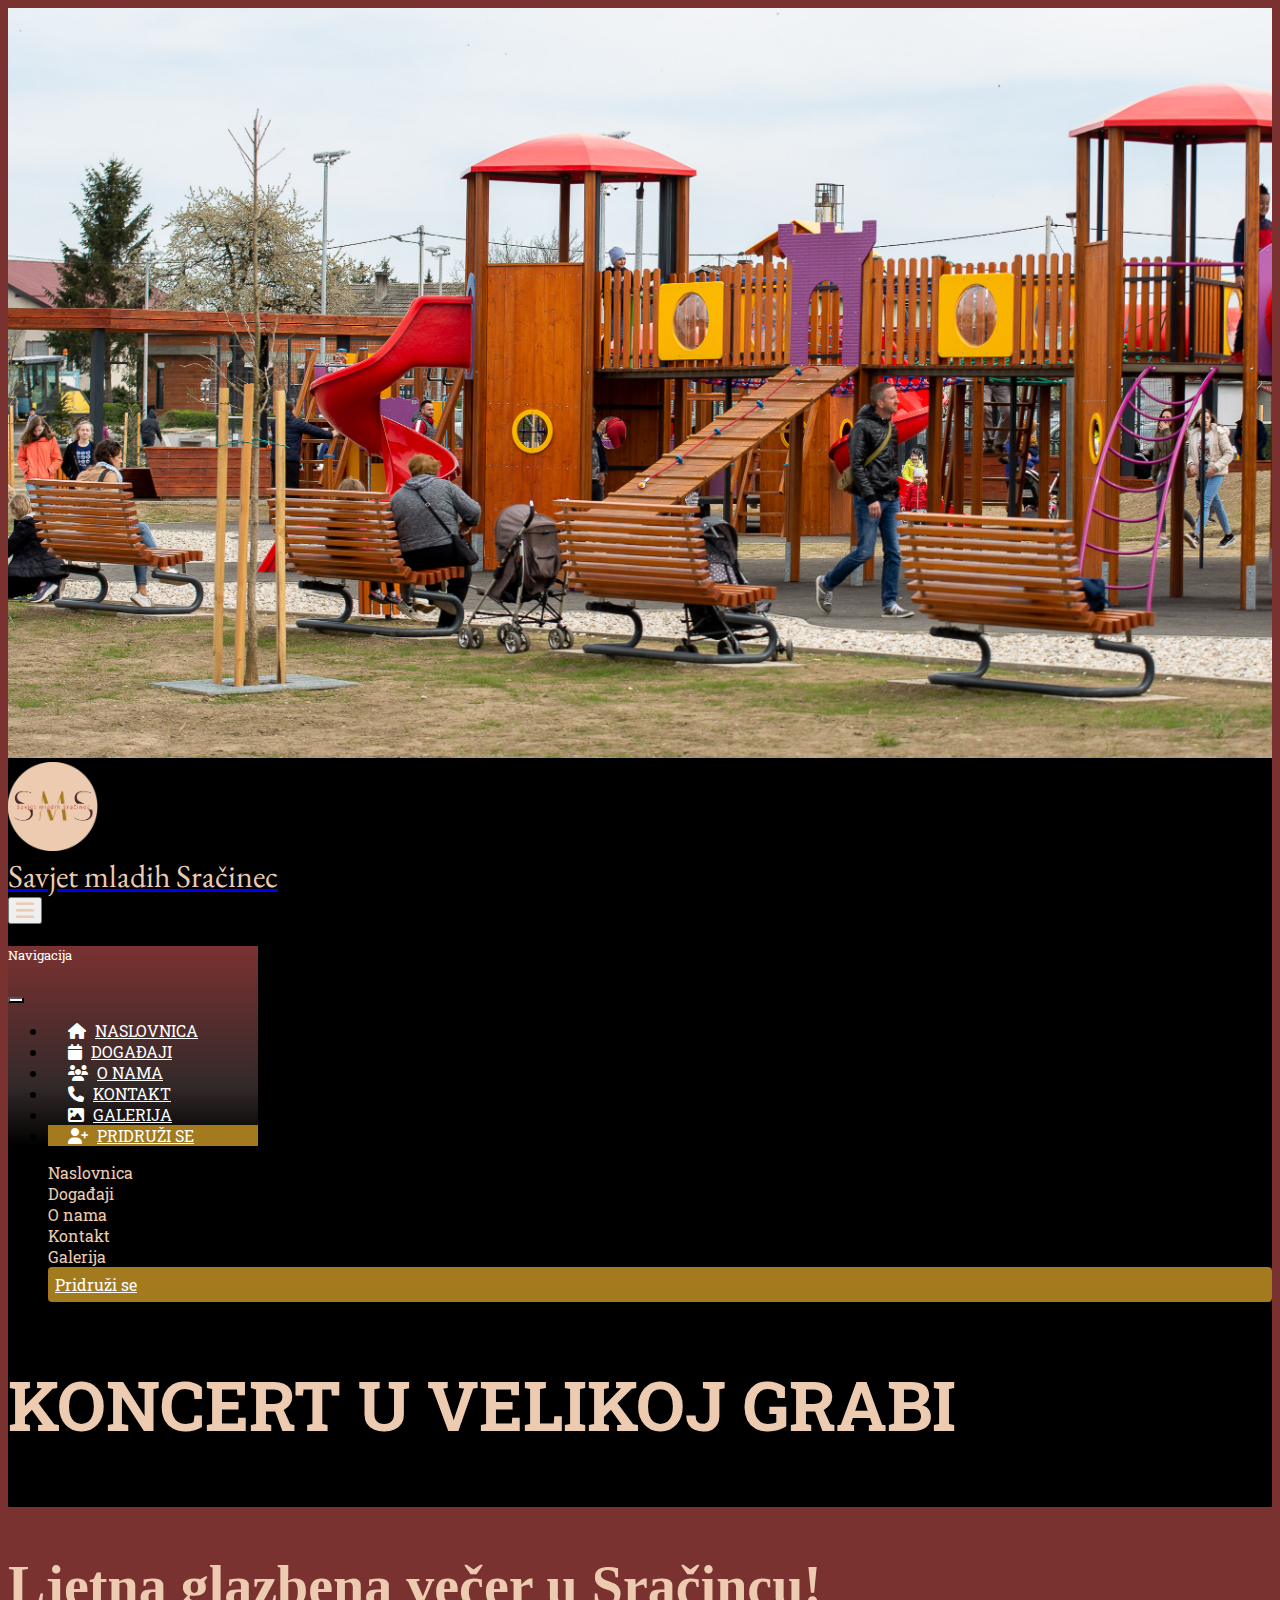
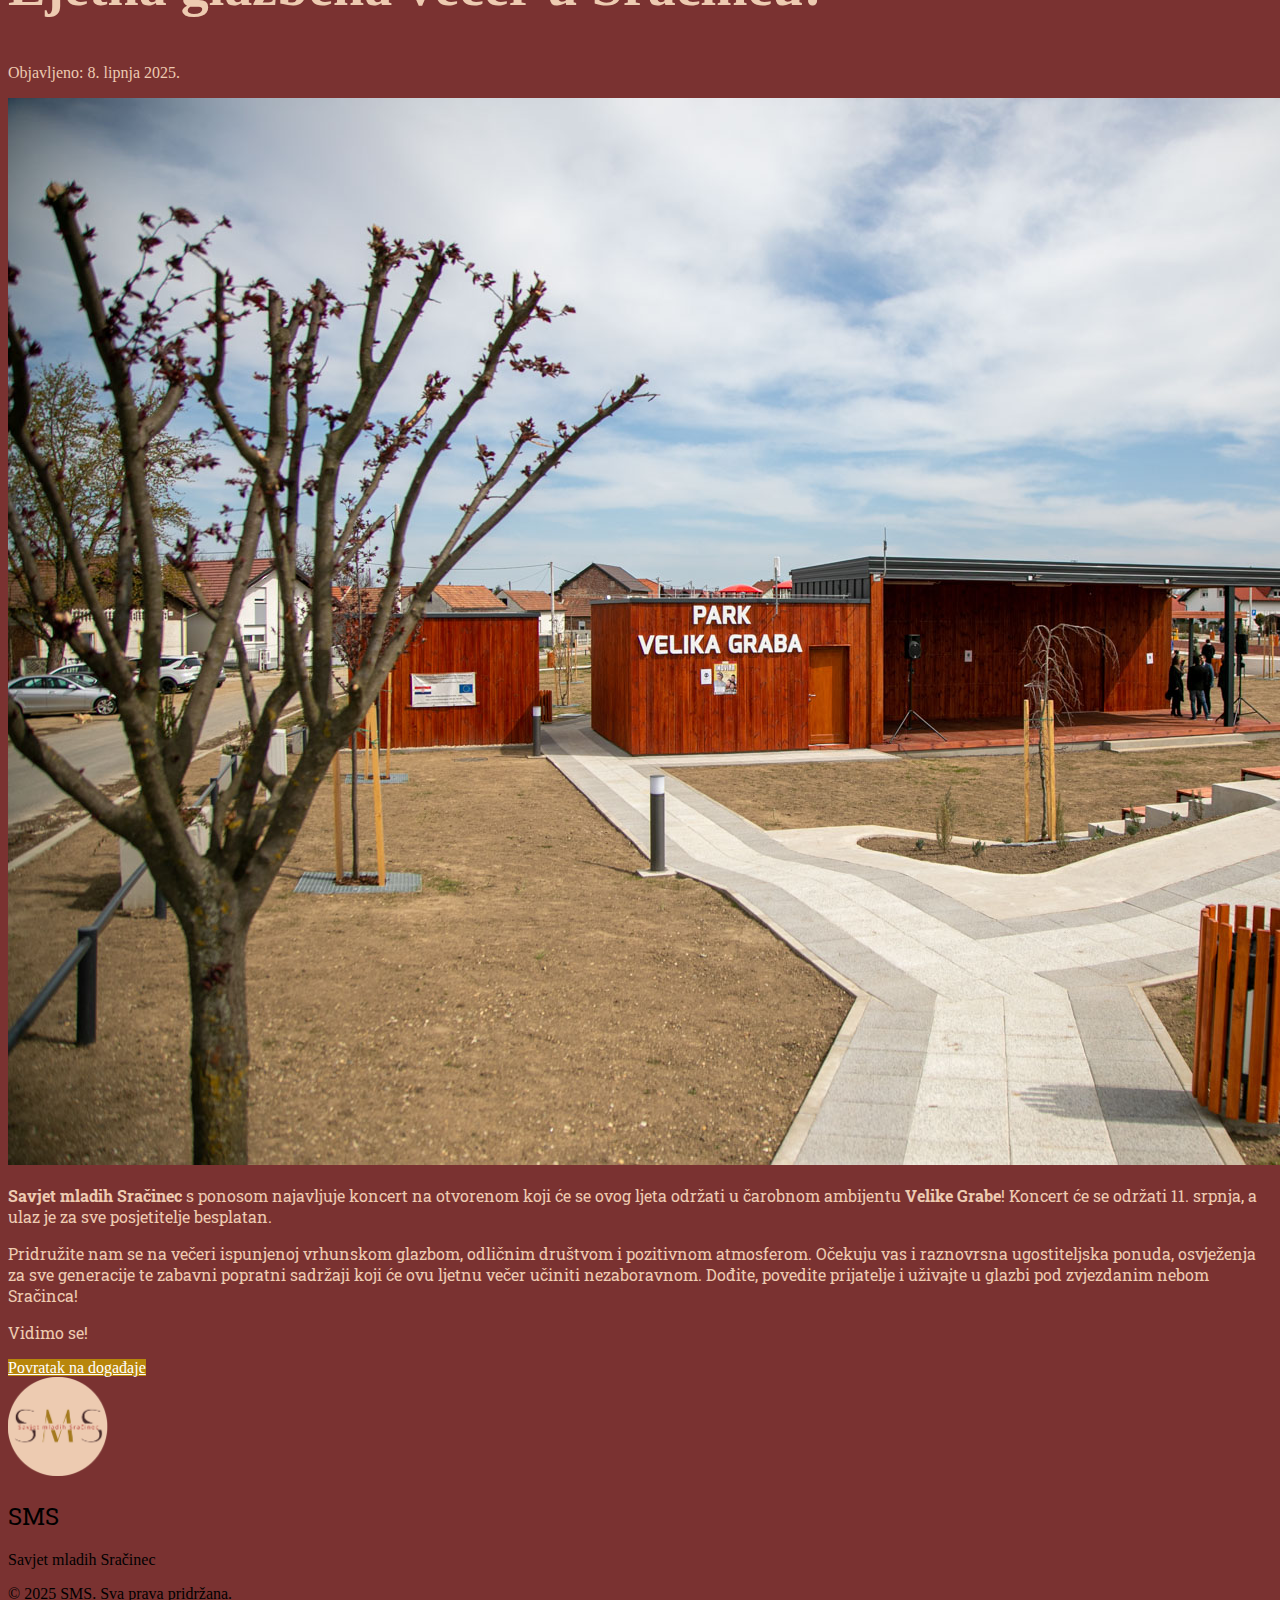
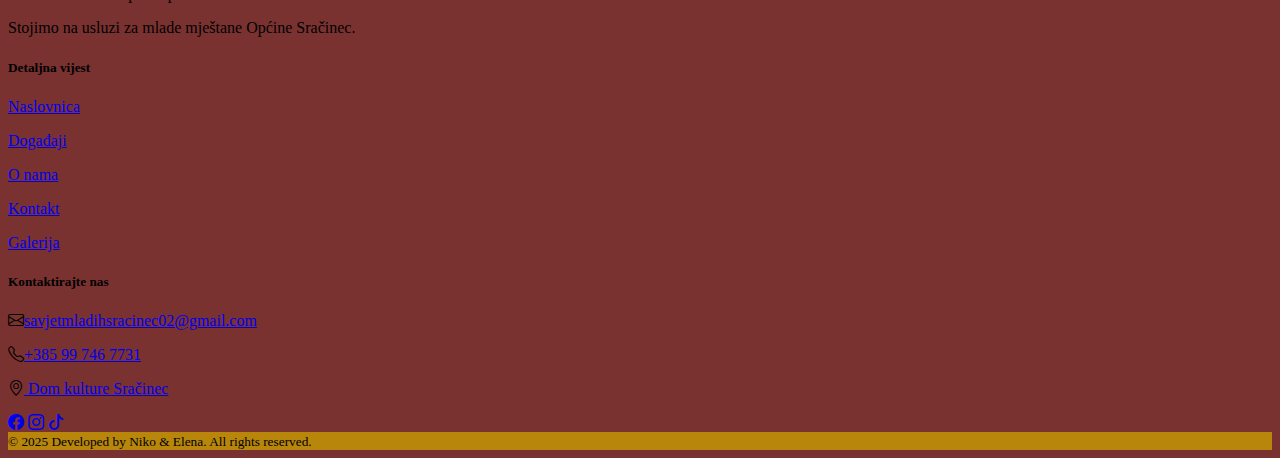
<file: Koncert_u_velikoj_grabi.html>
<!DOCTYPE html>
<html lang="hr">

<head>
    <meta charset="UTF-8">
    <meta name="viewport" content="width=device-width, initial-scale=1.0">
    <link href="https://cdn.jsdelivr.net/npm/bootstrap@5.3.6/dist/css/bootstrap.min.css" rel="stylesheet"
        integrity="sha384-4Q6Gf2aSP4eDXB8Miphtr37CMZZQ5oXLH2yaXMJ2w8e2ZtHTl7GptT4jmndRuHDT" crossorigin="anonymous">
    <!-- Google Font EB Garamond -->
    <link rel="preconnect" href="https://fonts.googleapis.com">
    <link rel="preconnect" href="https://fonts.gstatic.com" crossorigin>
    <link href="https://fonts.googleapis.com/css2?family=EB+Garamond:ital,wght@0,400..800;1,400..800&display=swap"
        rel="stylesheet">
    <!-- Google Font Roboto Slab -->
    <link rel="preconnect" href="https://fonts.googleapis.com">
    <link rel="preconnect" href="https://fonts.gstatic.com" crossorigin>
    <link href="https://fonts.googleapis.com/css2?family=Roboto+Slab:wght@100..900&display=swap" rel="stylesheet">
    <!-- Google Font Roboto -->
    <link rel="preconnect" href="https://fonts.googleapis.com">
    <link rel="preconnect" href="https://fonts.gstatic.com" crossorigin>
    <link href="https://fonts.googleapis.com/css2?family=Roboto:ital,wght@0,100..900;1,100..900&display=swap"
        rel="stylesheet">
    <!-- CSS -->
    <link rel="stylesheet" href="software/css/design.css">
    <!-- Favicon -->
    <link rel="icon" href="images/SMS_icon.ico" type="image/x-icon">
    <!-- Font Awesome -->
    <link rel="stylesheet" href="https://cdnjs.cloudflare.com/ajax/libs/font-awesome/6.5.0/css/all.min.css">
    <!-- Bootstrap Icons -->
    <link rel="stylesheet" href="https://cdn.jsdelivr.net/npm/bootstrap-icons@1.10.5/font/bootstrap-icons.css">
    <!-- AOS CSS -->
    <link href="https://unpkg.com/aos@2.3.1/dist/aos.css" rel="stylesheet" />
    <title>Koncert u velikoj grabi</title>
    <!-- SEO Optimization -->
    <meta name="description"
        content="Službena stranica Savjeta mladih Općine Sračinec. Pridruži se, saznaj više o događajima i kontaktiraj nas.">
    <meta name="keywords" content="Savjet mladih, Sračinec, događaji, mladi, općina, kontakt">
    <meta name="author" content="Savjet mladih Sračinec">
</head>

<body>
    <!-- This is header region -->
    <header>
        <div class="image-container header-wrapper">
            <img src="images/Velika_graba_igralište.jpg" alt="BannerSračinec" class="w-100 object-fit-cover"
                style="max-height: 750px; min-height: 400px;">
            <div class="overlay position-absolute top-0 start-0 w-100 h-100"></div>
            <nav class="position-absolute top-0 start-0 w-100">
                <!-- This is navigation bar -->
                <div class="container-fluid d-flex justify-content-between align-items-center py-4 px-4 mobileS">
                    <div class="gaping">
                        <a href="index.html"
                            class="d-flex flex-row align-items-center text-decoration-none text-reset gap-4 gappingContainer">
                            <img src="images/SMS_LOGO.png" alt="SMS_LOGO" class="img-fluid titleLogo"
                                style="max-width: 90px;">
                            <h1 class="fs-2 titleSavjet">Savjet mladih Sračinec</h1>
                        </a>
                    </div>
                    <!-- This is hamburger menu-->
                    <button class="btn d-block d-sm-none p-0" type="button" data-bs-toggle="offcanvas"
                        data-bs-target="#offcanvasExample">
                        <i class="fa fa-bars" style="font-size: 1.3rem; color: rgba(237, 203, 177, 1);"></i>
                    </button>

                    <div class="offcanvas offcanvas-start" tabindex="-1" id="offcanvasExample"
                        aria-labelledby="offcanvasExampleLabel"
                        style="background: linear-gradient(#7A3231, #332929 70%, black 100%); width: 250px;">
                        <div class="offcanvas-header">
                            <h5 class="offcanvas-title roboto-slab" id="offcanvasExampleLabel" style="color: #ffffff">
                                Navigacija</h5>
                            <button type="button" class="btn-close" data-bs-dismiss="offcanvas" aria-label="Close"
                                style="background-color: white;"></button>
                        </div>
                        <div class="offcanvas-body ps-0 pe-0">
                            <div>
                                <ul
                                    class="list-unstyled d-flex flex-column gap-2 justify-content-center align-items-center">
                                    <li class="d-flex flex-row align-items-center gap-2 w-100 makePadding roboto-slab">
                                        <i class="fa-solid fa-house" style="color: #ffffff;"></i>
                                        <a href="index.html" class="text-reset text-decoration-none hamb">NASLOVNICA</a>
                                    </li>
                                    <li class="d-flex flex-row align-items-center gap-2 w-100 makePadding roboto-slab">
                                        <i class="fa-solid fa-calendar" style="color: #ffffff;"></i>
                                        <a href="Dogadaji.html"
                                            class="text-reset text-decoration-none hamb">DOGAĐAJI</a>
                                    </li>
                                    <li class="d-flex flex-row align-items-center gap-2 w-100 makePadding roboto-slab">
                                        <i class="fa-solid fa-users" style="color: #ffffff;"></i>
                                        <a href="O_nama.html" class="text-reset text-decoration-none hamb ">O
                                            NAMA</a>
                                    </li>
                                    <li class="d-flex flex-row align-items-center gap-2 w-100 makePadding roboto-slab">
                                        <i class="fa-solid fa-phone" style="color: #ffffff;"></i>
                                        <a href="Kontakt.html" class="text-reset text-decoration-none hamb">KONTAKT</a>
                                    </li>
                                    <li class="d-flex flex-row align-items-center gap-2 w-100 makePadding roboto-slab">
                                        <i class="fa-solid fa-image" style="color: #ffffff;"></i>
                                        <a href="Galerija.html"
                                            class="text-reset text-decoration-none hamb">GALERIJA</a>
                                    </li>
                                    <li
                                        class="d-flex flex-row align-items-center gap-2 w-100 makePadding goldNavLink roboto-slab">
                                        <i class="fa-solid fa-user-plus" style="color: #ffffff;"></i>
                                        <a href="PridruziSe.html" class="text-reset text-decoration-none hamb">PRIDRUŽI
                                            SE</a>
                                    </li>
                                </ul>
                            </div>
                        </div>
                    </div>
                    <div class="me-4 marginResponsive d-none d-sm-block">
                        <ul
                            class="list-unstyled d-flex flex-row justify-content-end align-items-center gap-4 mb-0 changeGap">
                            <li><a href="index.html"
                                    class="text-reset text-decoration-none navigationLink li-color">Naslovnica</a>
                            </li>
                            <li><a href="Dogadaji.html"
                                    class="text-reset text-decoration-none navigationLink li-color">Događaji</a>
                            </li>
                            <li><a href="O_nama.html" class="text-reset text-decoration-none navigationLink li-color">O
                                    nama</a>
                            </li>
                            <li><a href="Kontakt.html"
                                    class="text-reset text-decoration-none navigationLink li-color">Kontakt</a>
                            </li>
                            <li><a href="Galerija.html"
                                    class="text-reset text-decoration-none navigationLink li-color">Galerija</a>
                            </li>
                            <li class="buttonJoinUs"><a href="PridruziSe.html"
                                    class="text-reset text-decoration-none navigationLink" id="JoinUs">Pridruži
                                    se</a></li>
                        </ul>
                    </div>
                </div>
            </nav>
            <div class="position-absolute d-flex flex-column justify-content-center w-100 SmsTitleContainer container-fluid gap-4"
                style="top: 45%;">
                <h2 class="SmsTitle text-center animate-text">KONCERT U VELIKOJ GRABI</h2>
            </div>
        </div>
    </header>
    <main>
        <div class="container my-5">
            <div class="row justify-content-center">
                <div class="col-lg-10">
                    <h2 class="mb-3" style="font-size: 3.5rem; color: rgba(237, 203, 177, 1);">Ljetna glazbena večer u
                        Sračincu!</h2>
                    <p class="text-muted" style="color: rgba(237, 203, 177, 1) !important;">Objavljeno: 8. lipnja 2025.
                    </p>

                    <img src="images/Velika_graba_pozornica.jpg" class="img-fluid rounded mb-4 w-100"
                        alt="Velika_graba_pozornica">

                    <p class="roboto-slab" style="color: rgba(237, 203, 177, 1);">
                        <strong>Savjet mladih Sračinec</strong> s ponosom najavljuje koncert na otvorenom koji će se
                        ovog ljeta održati u čarobnom ambijentu <strong>Velike Grabe</strong>! Koncert će se održati 11.
                        srpnja, a ulaz je za sve posjetitelje besplatan.
                    </p>

                    <p class="roboto-slab" style="color: rgba(237, 203, 177, 1);">
                        Pridružite nam se na večeri ispunjenoj vrhunskom glazbom, odličnim društvom i pozitivnom
                        atmosferom. Očekuju vas i raznovrsna ugostiteljska ponuda, osvježenja za sve generacije te
                        zabavni popratni sadržaji koji će ovu ljetnu večer učiniti nezaboravnom. Dođite, povedite
                        prijatelje i uživajte u glazbi pod zvjezdanim nebom Sračinca!



                    <p class="roboto-slab" style="color: rgba(237, 203, 177, 1);">
                        Vidimo se!
                    </p>

                    <a href="Dogadaji.html" class="btn my-2 prp"
                        style="background-color: #b8860b; color: white;">Povratak
                        na
                        događaje</a>
                </div>
            </div>
        </div>
    </main>
    <footer class="text-white pt-5">
        <div class="container">
            <div class="row text-center text-md-start justify-content-center align-items-start">

                <!-- Left section: logo + description -->
                <div class="col-12 col-md-4 mb-4">
                    <div class="d-flex flex-row align-items-center justify-content-center justify-content-md-start">
                        <img src="images/SMS_LOGO.png" alt="SMS logo" class="rounded-circle mb-2 me-3"
                            style="width: 100px;" />
                        <div>
                            <h2 class="fw-bold roboto-slab">SMS</h2>
                            <p class="text-danger fst-italic">Savjet mladih Sračinec</p>
                        </div>
                    </div>
                    <p class="mb-1">© 2025 SMS. Sva prava pridržana.</p>
                    <p>Stojimo na usluzi za mlade mještane Općine Sračinec.</p>
                </div>

                <!-- Middle section: anchors -->
                <div class="col-12 col-md-3 mb-4">
                    <h5 class="fw-bold mb-3">Detaljna vijest</h5>
                    <p><a href="index.html" class="text-decoration-none text-white">Naslovnica</a></p>
                    <p><a href="Dogadaji.html" class="text-decoration-none text-white">Događaji</a></p>
                    <p><a href="O_nama.html" class="text-decoration-none text-white">O nama</a></p>
                    <p><a href="Kontakt.html" class="text-decoration-none text-white">Kontakt</a></p>
                    <p><a href="Galerija.html" class="text-decoration-none text-white">Galerija</a></p>
                </div>

                <!-- Right section: contact -->
                <div class="col-12 col-md-4 mb-4">
                    <h5 class="fw-bold mb-3">Kontaktirajte nas</h5>
                    <p><i class="bi bi-envelope me-2"></i><a href="mailto:savjetmladihsracinec02@gmail.com"
                            class="text-decoration-none text-white">savjetmladihsracinec02@gmail.com</a>
                    </p>
                    <p><i class="bi bi-telephone me-2"></i><a href="tel:+385997467731"
                            class="text-decoration-none text-white">+385 99 746 7731</a></p>
                    <p><i class="bi bi-geo-alt me-2"></i><a href="https://maps.app.goo.gl/S59ce9sRE3RocjRq7"
                            class="text-decoration-none text-white"> Dom kulture
                            Sračinec</a></p>
                </div>
            </div>

            <!-- Social media icons -->
            <div class=" row justify-content-center mt-3">
                <div class="col-auto">
                    <a href="https://www.facebook.com/profile.php?id=61573740508581" class="text-white fs-4 me-3"><i
                            class="bi bi-facebook"></i></a>
                    <a href="https://www.instagram.com/savjetmladihsracinec/" class="text-white fs-4 me-3"><i
                            class="bi bi-instagram "></i></a>
                    <a href="https://www.tiktok.com/@savjet_mladih_sracinec?_r=1&_d=secCgYIASAHKAESPgo8cr1CQFmqhabF0SggGTPitPRfdl0uwaBbxaBtXoDyghvfFuRNj973qMKh4O8zjbu%2BKWmRElVlhlXFV6%2FwGgA%3D&_svg=2&checksum=4bb38b8994ac5bd3ea0e5ea04175f2208ed440757510a9d75a7d67fcbb9913c2&sec_uid=MS4wLjABAAAAjMfpO1Uc-XWQjoSuV6AYJunzveo-vGgZ3H5B3EBI1XFJtUyY1Rb0SfCieKxyBRgd&sec_user_id=MS4wLjABAAAAjMfpO1Uc-XWQjoSuV6AYJunzveo-vGgZ3H5B3EBI1XFJtUyY1Rb0SfCieKxyBRgd&share_app_id=1233&share_author_id=7473417111755818006&share_link_id=FEAB26FE-D82C-4453-B1BF-DE78C694E83D&share_scene=1&sharer_language=en&social_share_type=4&source=h5_m&timestamp=1748855941&tt_from=copy&u_code=ej0ci849hjebi5&ug_btm=b8727%2Cb0&user_id=7473417111755818006&utm_campaign=client_share&utm_medium=ios&utm_source=copy"
                        class="text-white fs-4"><i class="bi bi-tiktok"></i></a>
                </div>
            </div>
        </div>
        <!-- Bottom part -->
        <div class="row mt-4">
            <div class="col text-center py-2" style="background-color: #b8860b;">
                <small>© 2025 Developed by Niko & Elena. All rights reserved.</small>
            </div>
        </div>
    </footer>

    <script src="https://cdn.jsdelivr.net/npm/bootstrap@5.3.6/dist/js/bootstrap.bundle.min.js"
        integrity="sha384-j1CDi7MgGQ12Z7Qab0qlWQ/Qqz24Gc6BM0thvEMVjHnfYGF0rmFCozFSxQBxwHKO"
        crossorigin="anonymous"></script>
    <!-- AOS JavaScript -->
    <script src="https://unpkg.com/aos@2.3.1/dist/aos.js"></script>
    <script>
        AOS.init();
    </script>
</body>

</html>
</file>
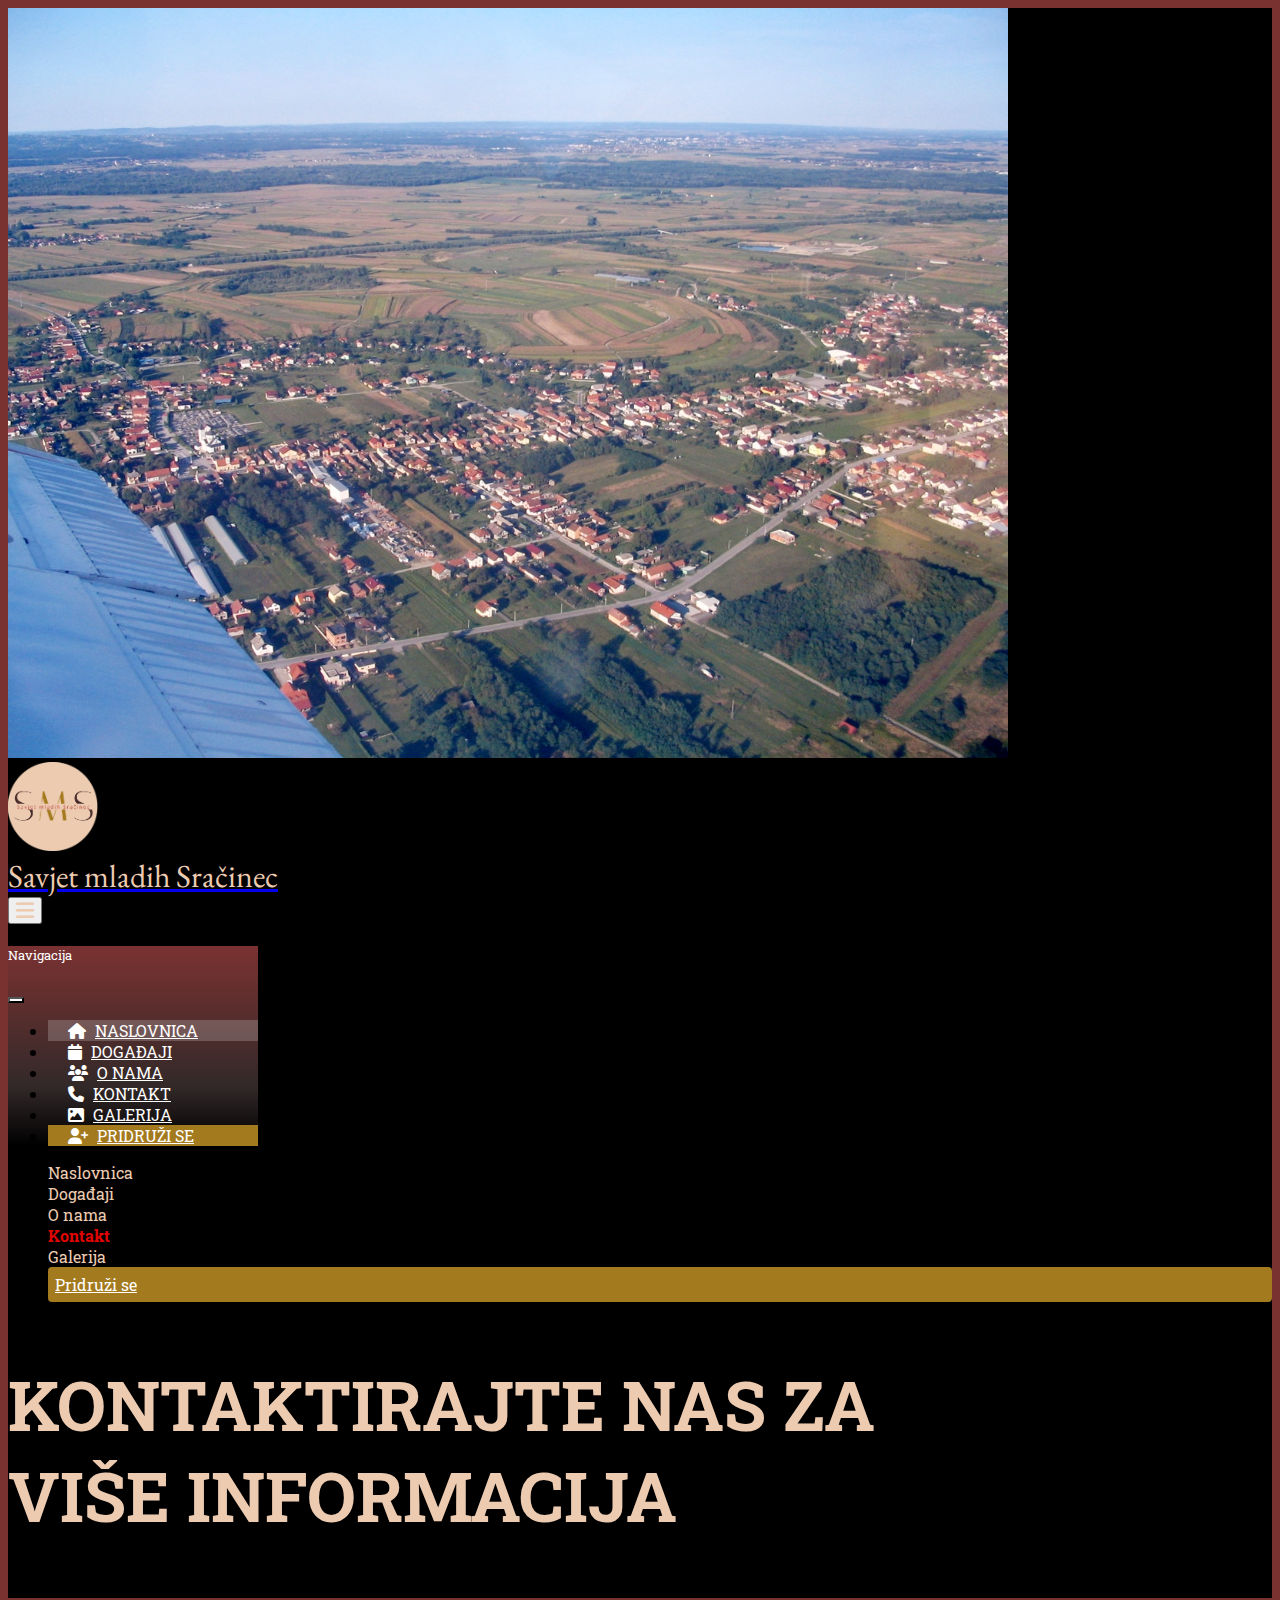
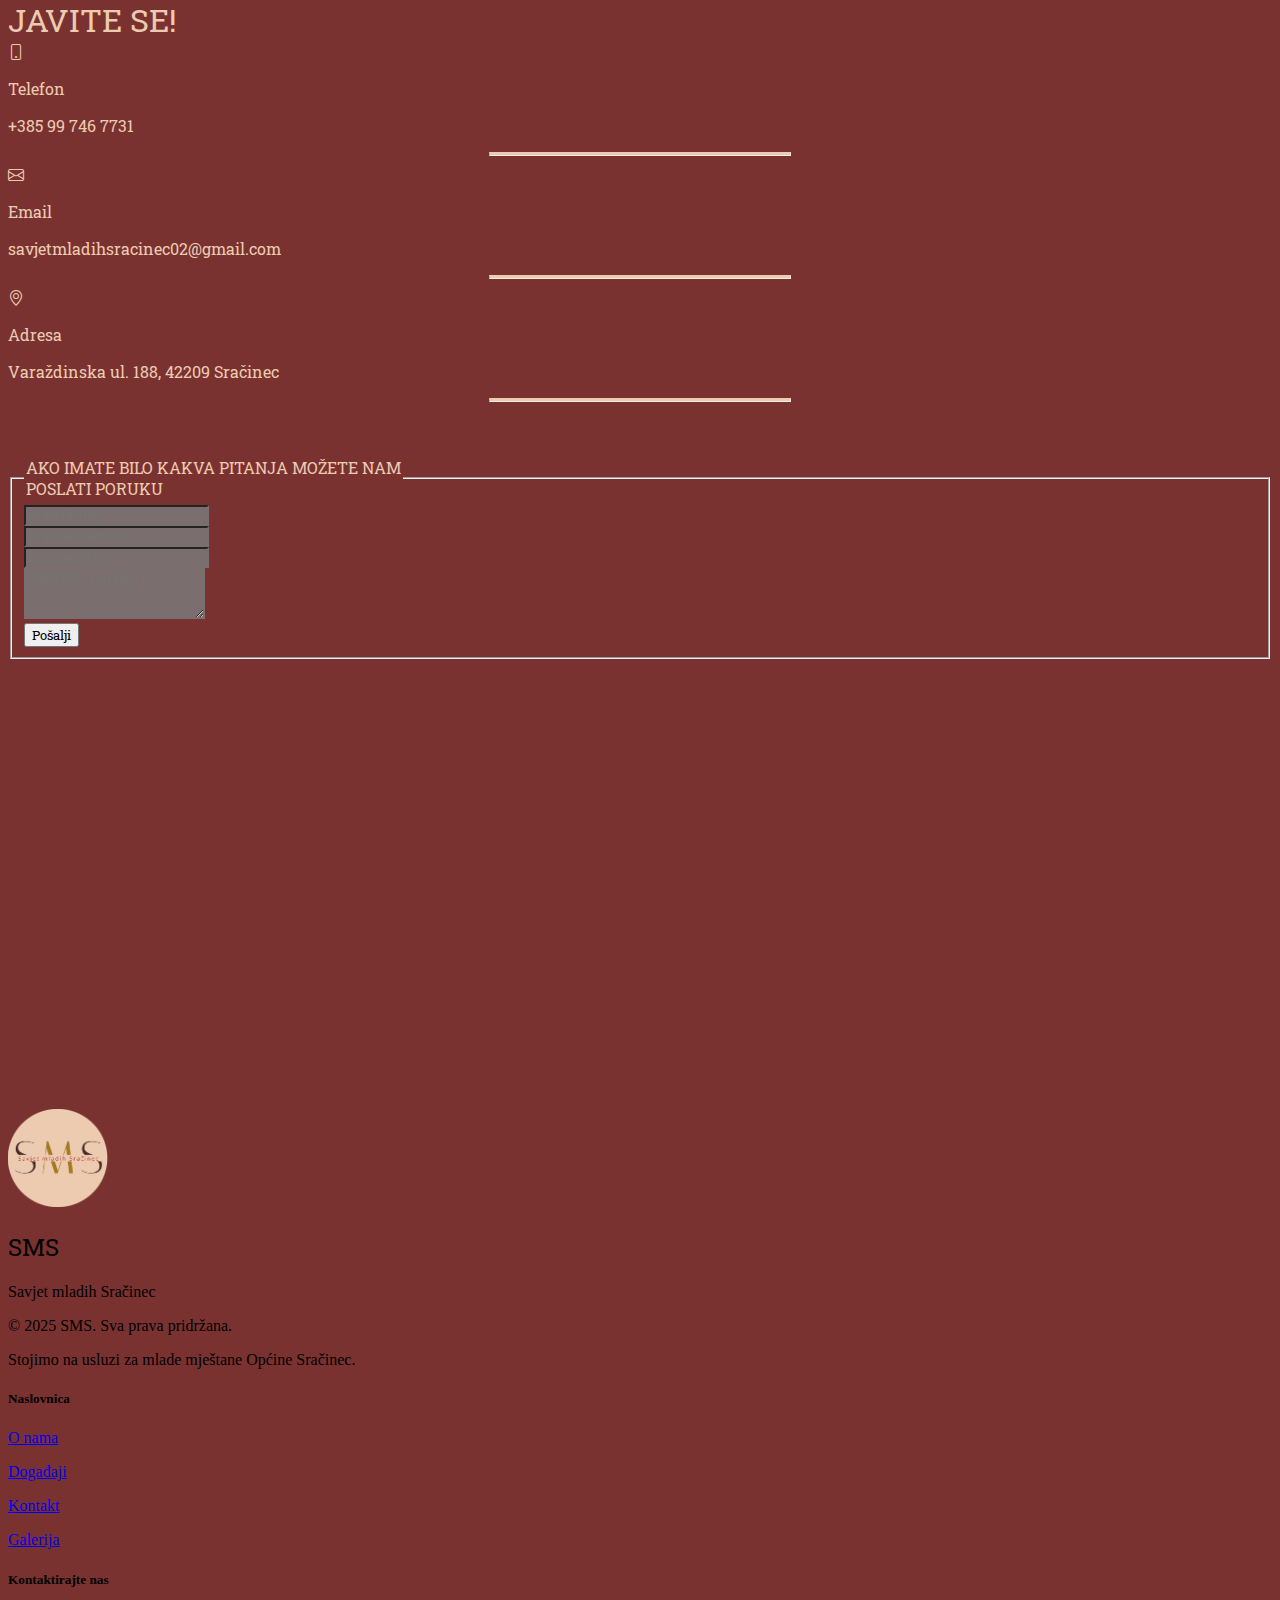
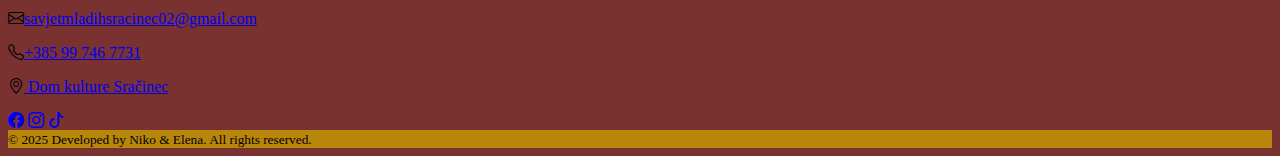
<file: Kontakt.html>
<!DOCTYPE html>
<html lang="hr">

<head>
    <meta charset="UTF-8">
    <meta name="viewport" content="width=device-width, initial-scale=1.0">
    <link href="https://cdn.jsdelivr.net/npm/bootstrap@5.3.6/dist/css/bootstrap.min.css" rel="stylesheet"
        integrity="sha384-4Q6Gf2aSP4eDXB8Miphtr37CMZZQ5oXLH2yaXMJ2w8e2ZtHTl7GptT4jmndRuHDT" crossorigin="anonymous">
    <!-- Google Font EB Garamond -->
    <link rel="preconnect" href="https://fonts.googleapis.com">
    <link rel="preconnect" href="https://fonts.gstatic.com" crossorigin>
    <link href="https://fonts.googleapis.com/css2?family=EB+Garamond:ital,wght@0,400..800;1,400..800&display=swap"
        rel="stylesheet">
    <!-- Google Font Roboto Slab -->
    <link rel="preconnect" href="https://fonts.googleapis.com">
    <link rel="preconnect" href="https://fonts.gstatic.com" crossorigin>
    <link href="https://fonts.googleapis.com/css2?family=Roboto+Slab:wght@100..900&display=swap" rel="stylesheet">
    <!-- Google Font Roboto -->
    <link rel="preconnect" href="https://fonts.googleapis.com">
    <link rel="preconnect" href="https://fonts.gstatic.com" crossorigin>
    <link href="https://fonts.googleapis.com/css2?family=Roboto:ital,wght@0,100..900;1,100..900&display=swap"
        rel="stylesheet">
    <!-- CSS -->
    <link rel="stylesheet" href="software/css/design.css">
    <!-- Favicon -->
    <link rel="icon" href="images/SMS_icon.ico" type="image/x-icon">
    <!-- Font Awesome -->
    <link rel="stylesheet" href="https://cdnjs.cloudflare.com/ajax/libs/font-awesome/6.5.0/css/all.min.css">
    <!-- Bootstrap Icons -->
    <link rel="stylesheet" href="https://cdn.jsdelivr.net/npm/bootstrap-icons@1.10.5/font/bootstrap-icons.css">
    <title>Savjet mladih Sračinec</title>
    <!-- SEO Optimization -->
    <meta name="description"
        content="Službena stranica Savjeta mladih Općine Sračinec. Pridruži se, saznaj više o događajima i kontaktiraj nas.">
    <meta name="keywords" content="Savjet mladih, Sračinec, događaji, mladi, općina, kontakt">
    <meta name="author" content="Savjet mladih Sračinec">
    <meta name="google-site-verification" content="NrXV1hXC1Oe6q5b8aXR3E8iQDh0CIMKbq4f16IRQUUw" />
</head>

<body>
    <!-- This is header region -->
    <header>
        <div class="image-container header-wrapper">
            <img src="images/Sracinec-2018.jpg" alt="BannerSračinec" class="w-100 object-fit-cover"
                style="max-height: 750px; min-height: 400px;">
            <div class="overlay position-absolute top-0 start-0 w-100 h-100"></div>
            <nav class="position-absolute top-0 start-0 w-100">
                <!-- This is navigation bar -->
                <div class="container-fluid d-flex justify-content-between align-items-center py-4 px-4 mobileS">
                    <div class="gaping">
                        <a href="index.html"
                            class="d-flex flex-row align-items-center text-decoration-none text-reset gap-4 gappingContainer">
                            <img src="images/SMS_LOGO.png" alt="SMS_LOGO" class="img-fluid titleLogo"
                                style="max-width: 90px;">
                            <h1 class="fs-2 titleSavjet">Savjet mladih Sračinec</h1>
                        </a>
                    </div>
                    <!-- This is hamburger menu-->
                    <button class="btn d-block d-sm-none p-0" type="button" data-bs-toggle="offcanvas"
                        data-bs-target="#offcanvasExample">
                        <i class="fa fa-bars" style="font-size: 1.3rem; color: rgba(237, 203, 177, 1);"></i>
                    </button>

                    <div class="offcanvas offcanvas-start" tabindex="-1" id="offcanvasExample"
                        aria-labelledby="offcanvasExampleLabel"
                        style="background: linear-gradient(#7A3231, #332929 70%, black 100%); width: 250px;">
                        <div class="offcanvas-header">
                            <h5 class="offcanvas-title roboto-slab" id="offcanvasExampleLabel" style="color: #ffffff">
                                Navigacija</h5>
                            <button type="button" class="btn-close" data-bs-dismiss="offcanvas" aria-label="Close"
                                style="background-color: white;"></button>
                        </div>
                        <div class="offcanvas-body ps-0 pe-0">
                            <div>
                                <ul
                                    class="list-unstyled d-flex flex-column gap-2 justify-content-center align-items-center">
                                    <li
                                        class="d-flex flex-row align-items-center gap-2 w-100 makePadding curHmbPage roboto-slab">
                                        <i class="fa-solid fa-house" style="color: #ffffff;"></i>
                                        <a href="index.html" class="text-reset text-decoration-none hamb">NASLOVNICA</a>
                                    </li>
                                    <li class="d-flex flex-row align-items-center gap-2 w-100 makePadding roboto-slab">
                                        <i class="fa-solid fa-calendar" style="color: #ffffff;"></i>
                                        <a href="Dogadaji.html"
                                            class="text-reset text-decoration-none hamb">DOGAĐAJI</a>
                                    </li>
                                    <li class="d-flex flex-row align-items-center gap-2 w-100 makePadding roboto-slab">
                                        <i class="fa-solid fa-users" style="color: #ffffff;"></i>
                                        <a href="O_nama.html" class="text-reset text-decoration-none hamb">O NAMA</a>
                                    </li>
                                    <li class="d-flex flex-row align-items-center gap-2 w-100 makePadding roboto-slab">
                                        <i class="fa-solid fa-phone" style="color: #ffffff;"></i>
                                        <a href="Kontakt.html" class="text-reset text-decoration-none hamb">KONTAKT</a>
                                    </li>
                                    <li class="d-flex flex-row align-items-center gap-2 w-100 makePadding roboto-slab">
                                        <i class="fa-solid fa-image" style="color: #ffffff;"></i>
                                        <a href="Galerija.html" class="text-reset text-decoration-none hamb">GALERIJA</a>
                                    </li>
                                    <li
                                        class="d-flex flex-row align-items-center gap-2 w-100 makePadding goldNavLink roboto-slab">
                                        <i class="fa-solid fa-user-plus" style="color: #ffffff;"></i>
                                        <a href="PridruziSe.html" class="text-reset text-decoration-none hamb">PRIDRUŽI
                                            SE</a>
                                    </li>
                                </ul>
                            </div>
                        </div>
                    </div>
                    <div class="me-4 marginResponsive d-none d-sm-block">
                        <ul
                            class="list-unstyled d-flex flex-row justify-content-end align-items-center gap-4 mb-0 changeGap">
                            <li><a href="index.html"
                                    class="text-reset text-decoration-none navigationLink li-color">Naslovnica</a>
                            </li>
                            <li><a href="Dogadaji.html"
                                    class="text-reset text-decoration-none navigationLink li-color">Događaji</a>
                            </li>
                            <li><a href="O_nama.html" class="text-reset text-decoration-none navigationLink li-color">O
                                    nama</a>
                            </li>
                            <li><a href="#" class="text-reset text-decoration-none navigationLink li-color"
                                    style="color: #E10501 !important; font-weight: bold;">Kontakt</a>
                            </li>
                            <li><a href="#" class="text-reset text-decoration-none navigationLink li-color">Galerija</a>
                            </li>
                            <li class="buttonJoinUs"><a href="PridruziSe.html"
                                    class="text-reset text-decoration-none navigationLink" id="JoinUs">Pridruži
                                    se</a></li>
                        </ul>
                    </div>
                </div>
            </nav>
            <div
                class="position-absolute d-flex flex-column justify-content-center w-100 SmsTitleContainer container-fluid gap-4">
                <h2 class="SmsTitle text-center animate-text ">KONTAKTIRAJTE NAS ZA <br> VIŠE INFORMACIJA</h2>
            </div>
        </div>
    </header>

    <!--Contact-->
    <main>
        <div class ="container my-4">
        <div class="row">
            <!-- Red: kontakt informacije (lijevo) i forma (desno) -->
            <!-- Lijeva kolona: kontakt informacije -->
            <div class="col-md-6 mb-4 text-center" style="color: rgba(237, 203, 177, 1);">
                <h1 class="mb-4 roboto-slab" >JAVITE SE!</h1>

                    <!-- Telefon -->
                <div class="mb-4 roboto-slab">
                    <i class="bi bi-phone fs-3"></i>
                    <p class="mb-1 mt-2 fw-bold">Telefon</p>
                    <p class="mb-0">+385 99 746 7731</p>
                    <hr class="mx-auto" style="width:300px; border-top: 3px solid rgba(237, 203, 177, 1); margin-top: 10px;">
                </div>

                <!-- Email -->
                <div class="mb-4 roboto-slab">
                    <i class="bi bi-envelope fs-3"></i>
                    <p class="mb-1 mt-2 fw-bold">Email</p>
                    <p class="mb-0">savjetmladihsracinec02@gmail.com</p>
                    <hr class="mx-auto" style="width:300px; border-top: 3px solid rgba(237, 203, 177, 1); margin-top: 10px;">
                </div>

                <!-- Adresa -->
                <div class="mb-4 roboto-slab">
                    <i class="bi bi-geo-alt fs-3"></i>
                    <p class="mb-1 mt-2 fw-bold">Adresa</p>
                    <p class="mb-0">Varaždinska ul. 188, 42209 Sračinec</p>
                    <hr class="mx-auto" style="width:300px; border-top: 3px solid rgba(237, 203, 177, 1);  margin-top: 10px;">
                </div>
            </div>

            <!-- Desna kolona: forma -->
            <div class="col-md-6 mb-4 contact-form" style="color: rgba(237, 203, 177, 1); margin-top: 55px;">
                <form class="d-flex justify-content-center align-items-center">
                    <fieldset>
                        <legend class="custom-legend roboto-slab" >AKO IMATE BILO KAKVA PITANJA MOŽETE NAM
                            <br>POSLATI PORUKU
                        </legend>
                        <div class="mb-3">
                            <input type="text" class="form-control w-100"
                                style="background-color: rgba(122, 110, 110, 1); border-color: rgba(122, 110, 110, 1); color: rgba(237, 203, 177, 1) !important;"
                                placeholder="Unesite ime" required>
                        </div>
                        <div class="mb-3">
                            <input type="text" class="form-control w-100"
                                style="background-color: rgba(122, 110, 110, 1); border-color: rgba(122, 110, 110, 1); color: rgba(237, 203, 177, 1) !important;"
                                placeholder="Unesite prezime" required>
                        </div>
                        <div class="mb-3">
                            <input type="text" class="form-control w-100"
                                style="background-color: rgba(122, 110, 110, 1); border-color: rgba(122, 110, 110, 1); color: rgba(237, 203, 177, 1) !important;"
                                placeholder="Unesite naslov" required>
                        </div>
                        <div class="mb-3">
                            <textarea class="form-control w-100" rows="3" 
                                style="background-color: rgba(122, 110, 110, 1); border-color: rgba(122, 110, 110, 1); color: rgba(237, 203, 177, 1) !important;"
                                placeholder="Unesite poruku" required></textarea>
                        </div>
                        <div class="d-flex justify-content-center align-items-center">
                            <button type="submit" class="btn btn-primary custom-button roboto-slab">Pošalji</button>
                        </div>
                    </fieldset>
                </form>
            </div>
        </div>
        </div>
    </main>
    <!-- Mapa ispod -->
    <div>
        <div class="container-fluid px-0" style="max-width: 1920px;">
            <iframe
                src="https://www.google.com/maps/embed?pb=!1m18!1m12!1m3!1d44079.331558299855!2d16.242891325592705!3d46.33052365180333!2m3!1f0!2f0!3f0!3m2!1i1024!2i768!4f13.1!3m3!1m2!1s0x476f5458049fd903%3A0x2d0a5374deba42db!2zU3JhxI1pbmVj!5e0!3m2!1sen!2shr!4v1749289547720!5m2!1sen!2shr"
                width="100%" height="450" style="border:0; display: block;" allowfullscreen="" loading="lazy"
                referrerpolicy="no-referrer-when-downgrade">
            </iframe>
        </div>
    </div>


    <!-- This is footer region -->
    <footer class="text-white pt-5">
        <div class="container">
            <div class="row text-center text-md-start justify-content-center align-items-start">

                <!-- Left section: logo + description -->
                <div class="col-12 col-md-4 mb-4">
                    <div class="d-flex flex-row align-items-center justify-content-center justify-content-md-start">
                        <img src="images/SMS_LOGO.png" alt="SMS logo" class="rounded-circle mb-2 me-3"
                            style="width: 100px;" />
                        <div>
                            <h2 class="fw-bold roboto-slab">SMS</h2>
                            <p class="text-danger fst-italic">Savjet mladih Sračinec</p>
                        </div>
                    </div>
                    <p class="mb-1">© 2025 SMS. Sva prava pridržana.</p>
                    <p>Stojimo na usluzi za mlade mještane Općine Sračinec.</p>
                </div>

                <!-- Middle section: anchors -->
                <div class="col-12 col-md-3 mb-4">
                    <h5 class="fw-bold mb-3">Naslovnica</h5>
                    <p><a href="O_nama.html" class="text-decoration-none text-white">O nama</a></p>
                    <p><a href="Dogadaji.html" class="text-decoration-none text-white">Događaji</a></p>
                    <p><a href="Kontakt.html" class="text-decoration-none text-white">Kontakt</a></p>
                    <p><a href="Galerija.html" class="text-decoration-none text-white">Galerija</a></p>
                </div>

                <!-- Right section: contact -->
                <div class="col-12 col-md-4 mb-4">
                    <h5 class="fw-bold mb-3">Kontaktirajte nas</h5>
                    <p><i class="bi bi-envelope me-2"></i><a href="mailto:savjetmladihsracinec02@gmail.com"
                            class="text-decoration-none text-white">savjetmladihsracinec02@gmail.com</a>
                    </p>
                    <p><i class="bi bi-telephone me-2"></i><a href="tel:+385997467731"
                            class="text-decoration-none text-white">+385 99 746 7731</a></p>
                    <p><i class="bi bi-geo-alt me-2"></i><a href="https://maps.app.goo.gl/S59ce9sRE3RocjRq7"
                            class="text-decoration-none text-white"> Dom kulture
                            Sračinec</a></p>
                </div>
            </div>

            <!-- Social media icons -->
            <div class=" row justify-content-center mt-3">
                <div class="col-auto">
                    <a href="https://www.facebook.com/profile.php?id=61573740508581" class="text-white fs-4 me-3"><i
                            class="bi bi-facebook"></i></a>
                    <a href="https://www.instagram.com/savjetmladihsracinec/" class="text-white fs-4 me-3"><i
                            class="bi bi-instagram "></i></a>
                    <a href="https://www.tiktok.com/@savjet_mladih_sracinec?_r=1&_d=secCgYIASAHKAESPgo8cr1CQFmqhabF0SggGTPitPRfdl0uwaBbxaBtXoDyghvfFuRNj973qMKh4O8zjbu%2BKWmRElVlhlXFV6%2FwGgA%3D&_svg=2&checksum=4bb38b8994ac5bd3ea0e5ea04175f2208ed440757510a9d75a7d67fcbb9913c2&sec_uid=MS4wLjABAAAAjMfpO1Uc-XWQjoSuV6AYJunzveo-vGgZ3H5B3EBI1XFJtUyY1Rb0SfCieKxyBRgd&sec_user_id=MS4wLjABAAAAjMfpO1Uc-XWQjoSuV6AYJunzveo-vGgZ3H5B3EBI1XFJtUyY1Rb0SfCieKxyBRgd&share_app_id=1233&share_author_id=7473417111755818006&share_link_id=FEAB26FE-D82C-4453-B1BF-DE78C694E83D&share_scene=1&sharer_language=en&social_share_type=4&source=h5_m&timestamp=1748855941&tt_from=copy&u_code=ej0ci849hjebi5&ug_btm=b8727%2Cb0&user_id=7473417111755818006&utm_campaign=client_share&utm_medium=ios&utm_source=copy"
                        class="text-white fs-4"><i class="bi bi-tiktok"></i></a>
                </div>
            </div>
        </div>
        <!-- Bottom part -->
        <div class="row mt-4">
            <div class="col text-center py-2" style="background-color: #b8860b;">
                <small>© 2025 Developed by Niko & Elena. All rights reserved.</small>
            </div>
        </div>
    </footer>

    <!-- Bootstrap JS and dependencies -->
    <script src="https://cdn.jsdelivr.net/npm/bootstrap@5.3.6/dist/js/bootstrap.bundle.min.js"
        integrity="sha384-j1CDi7MgGQ12Z7Qab0qlWQ/Qqz24Gc6BM0thvEMVjHnfYGF0rmFCozFSxQBxwHKO"
        crossorigin="anonymous"></script>
</body>

</html>
</file>
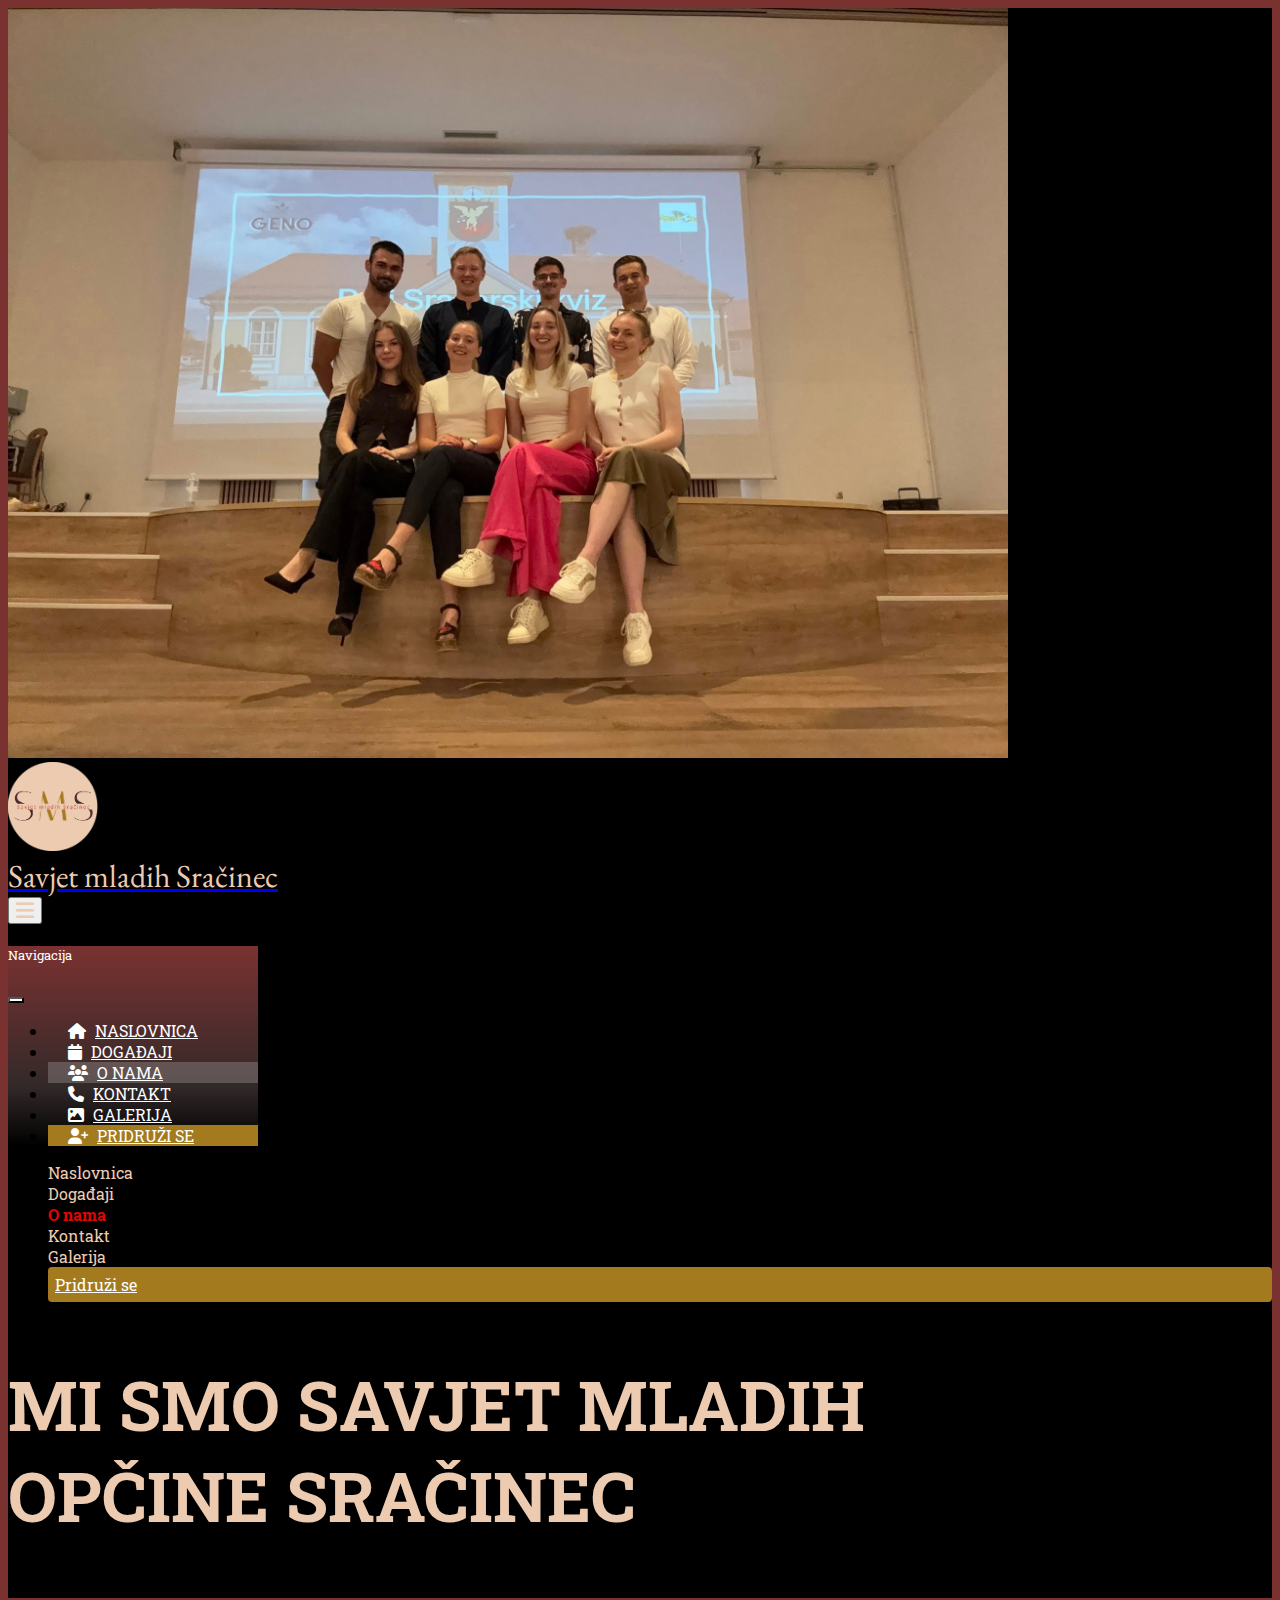
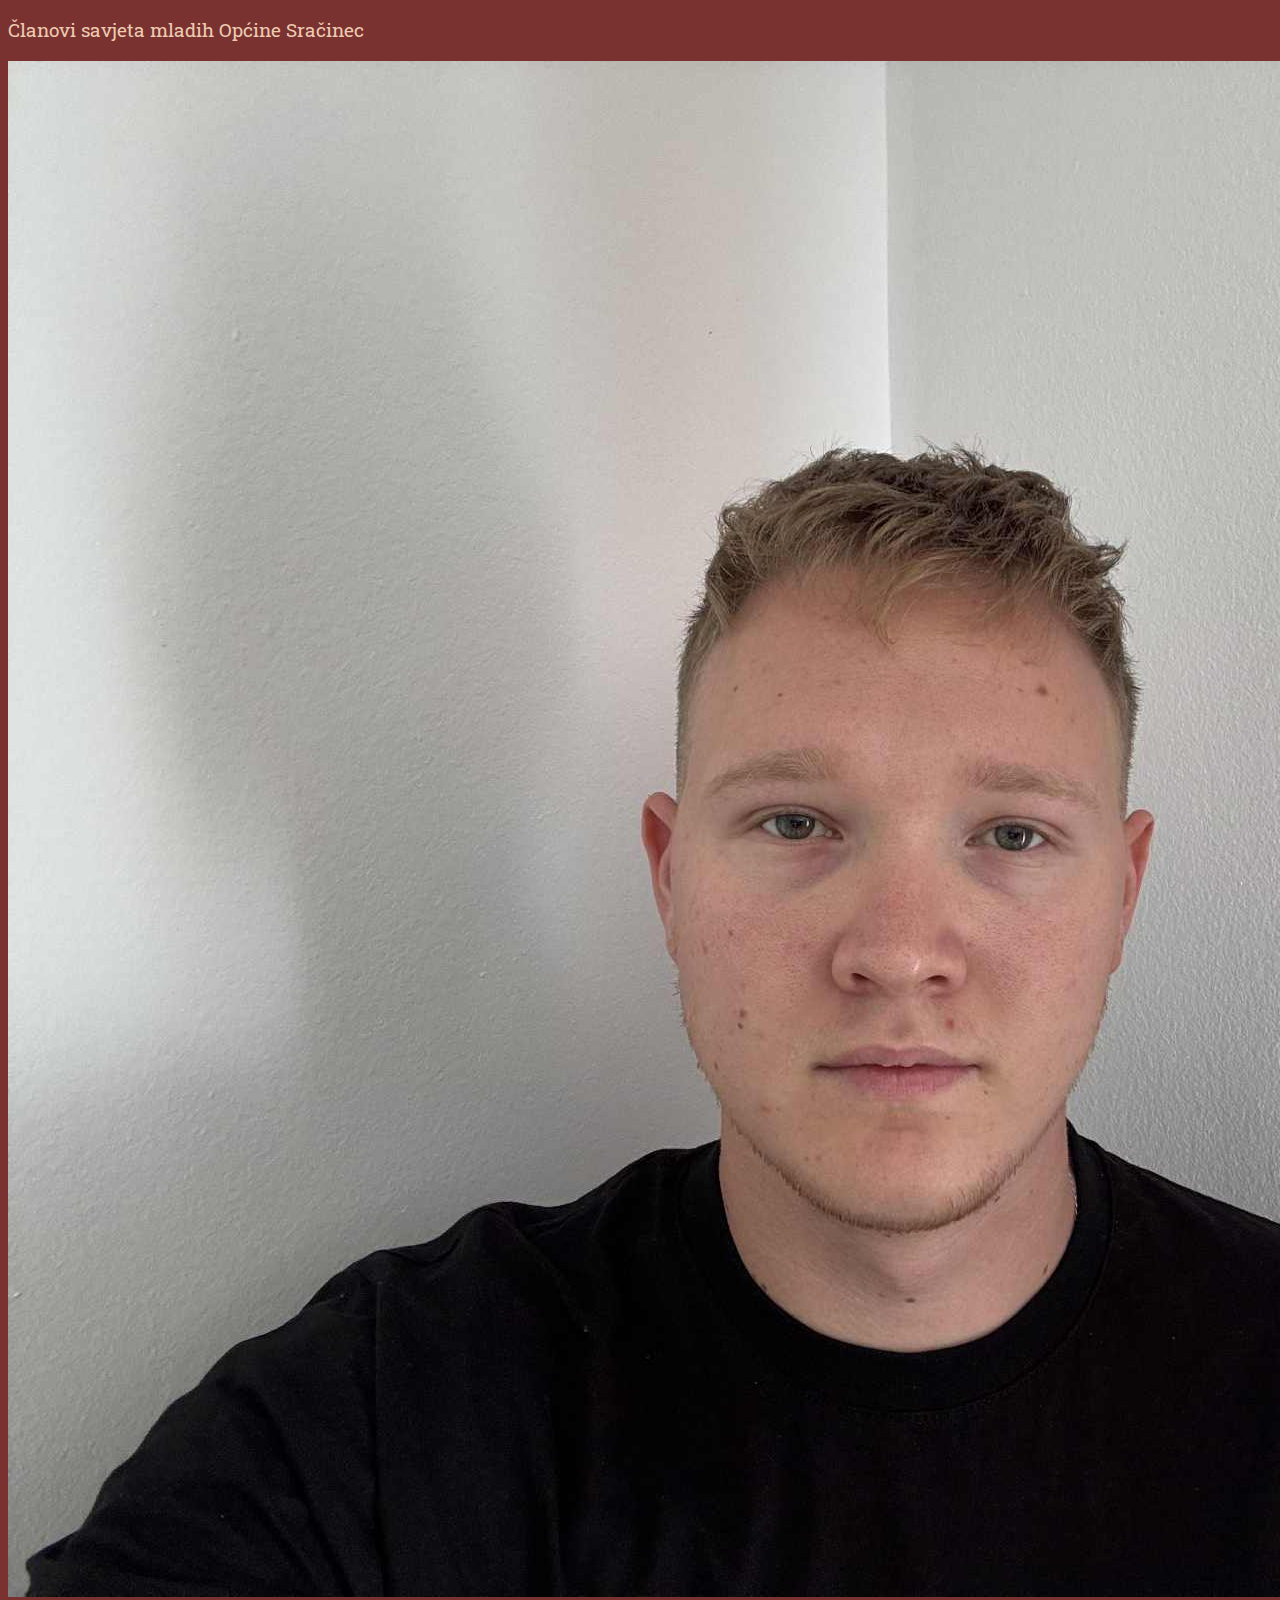
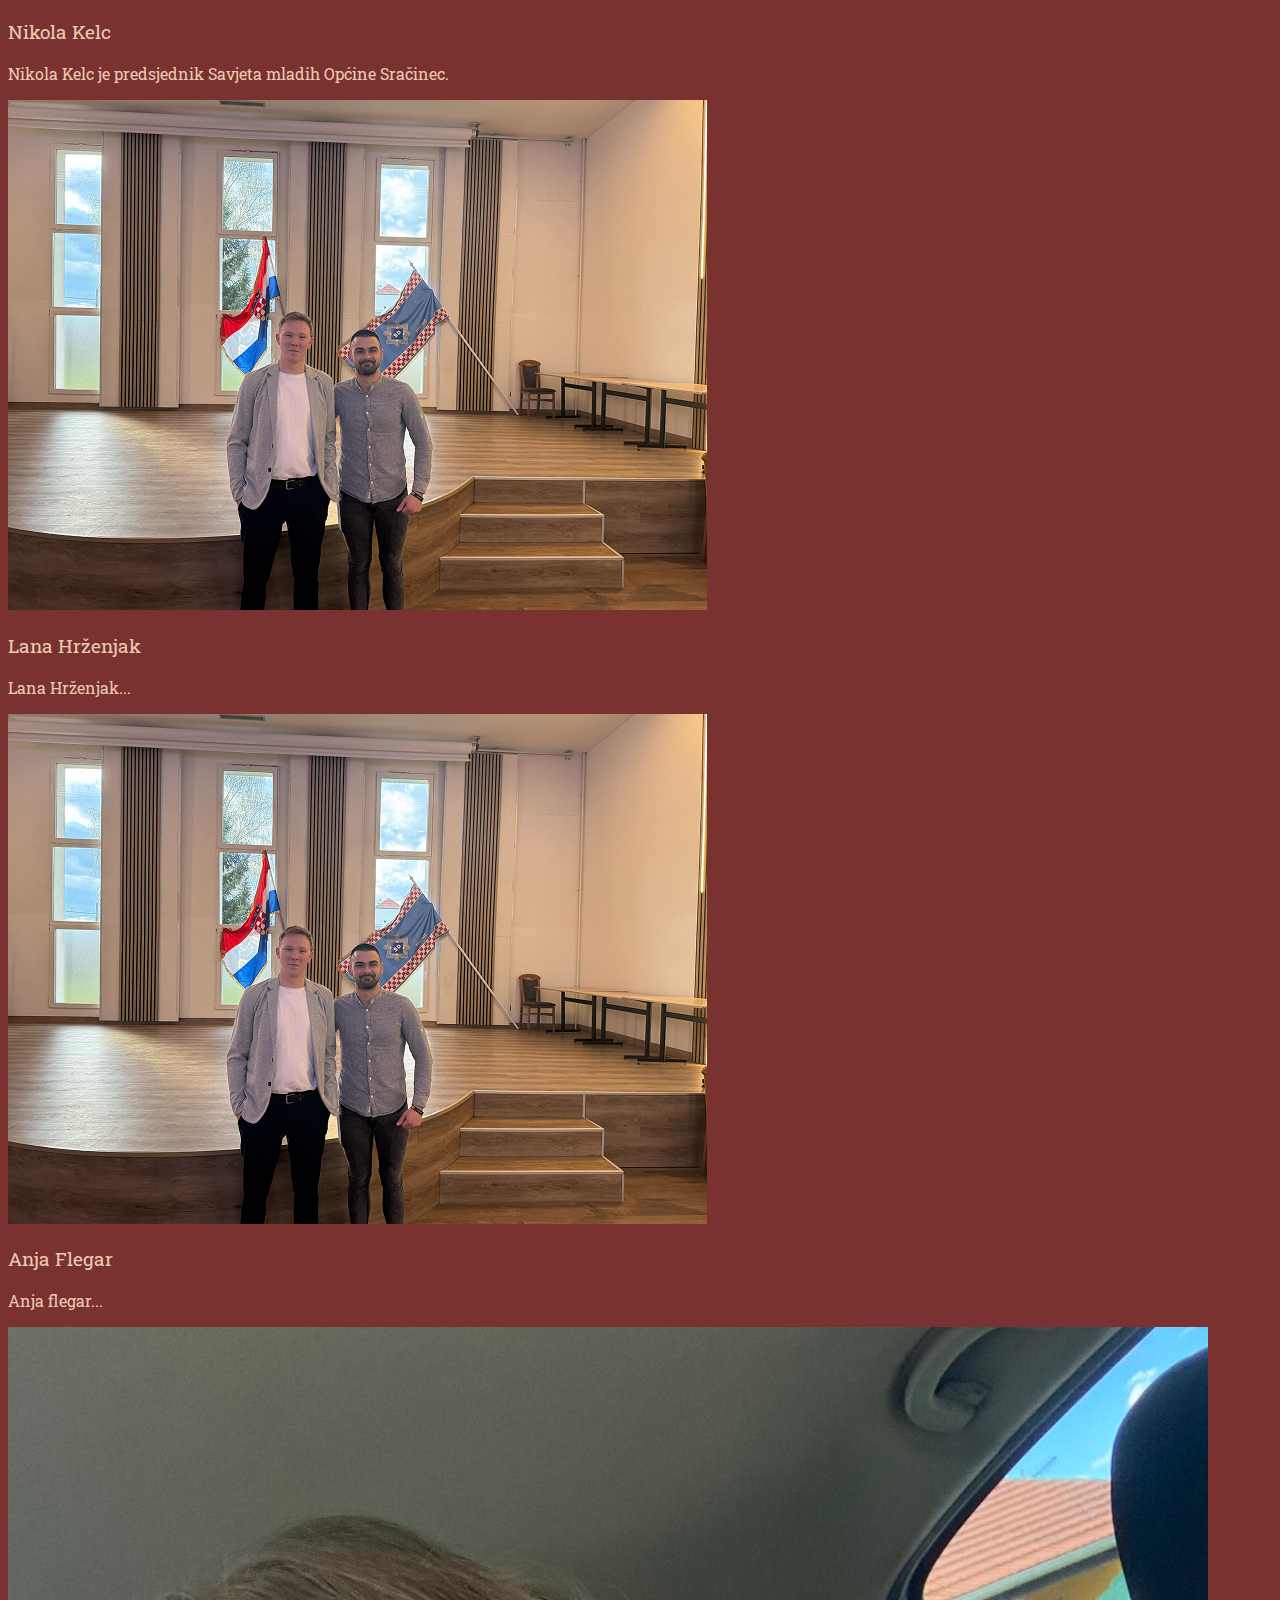
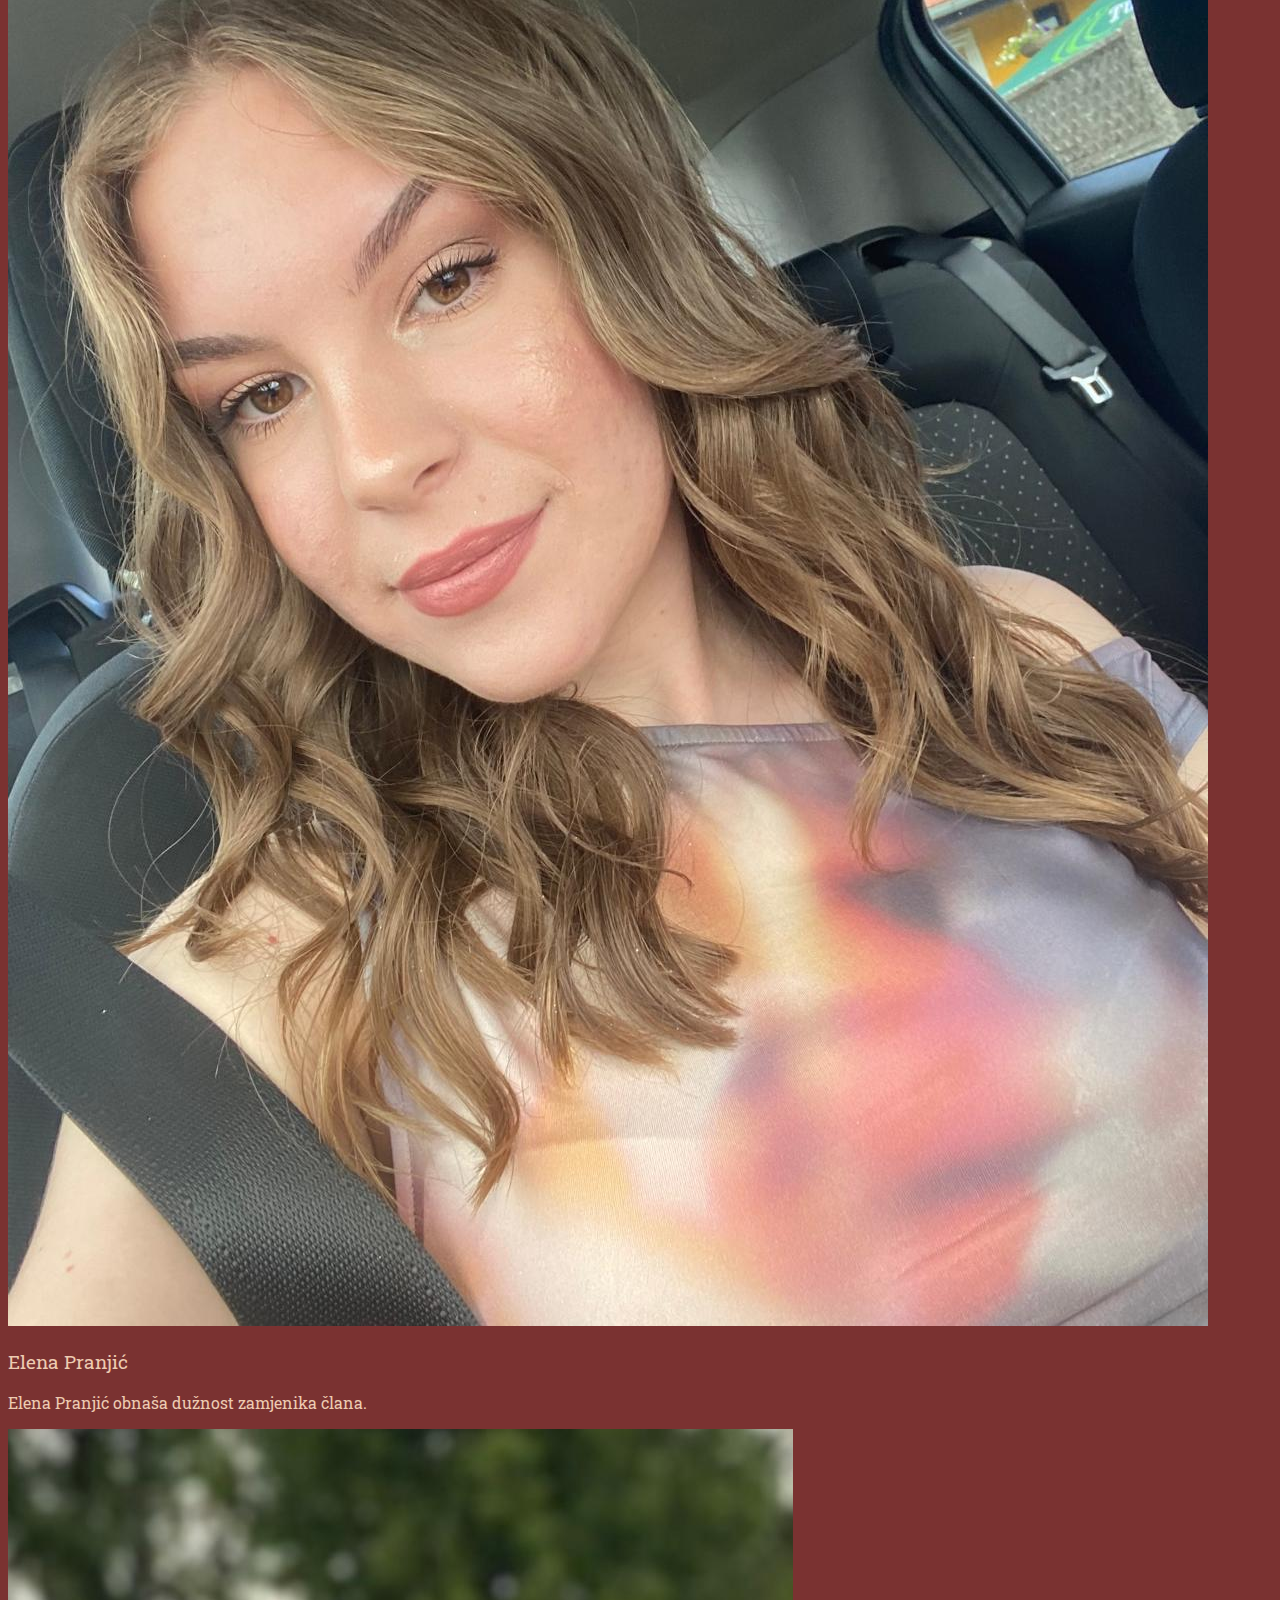
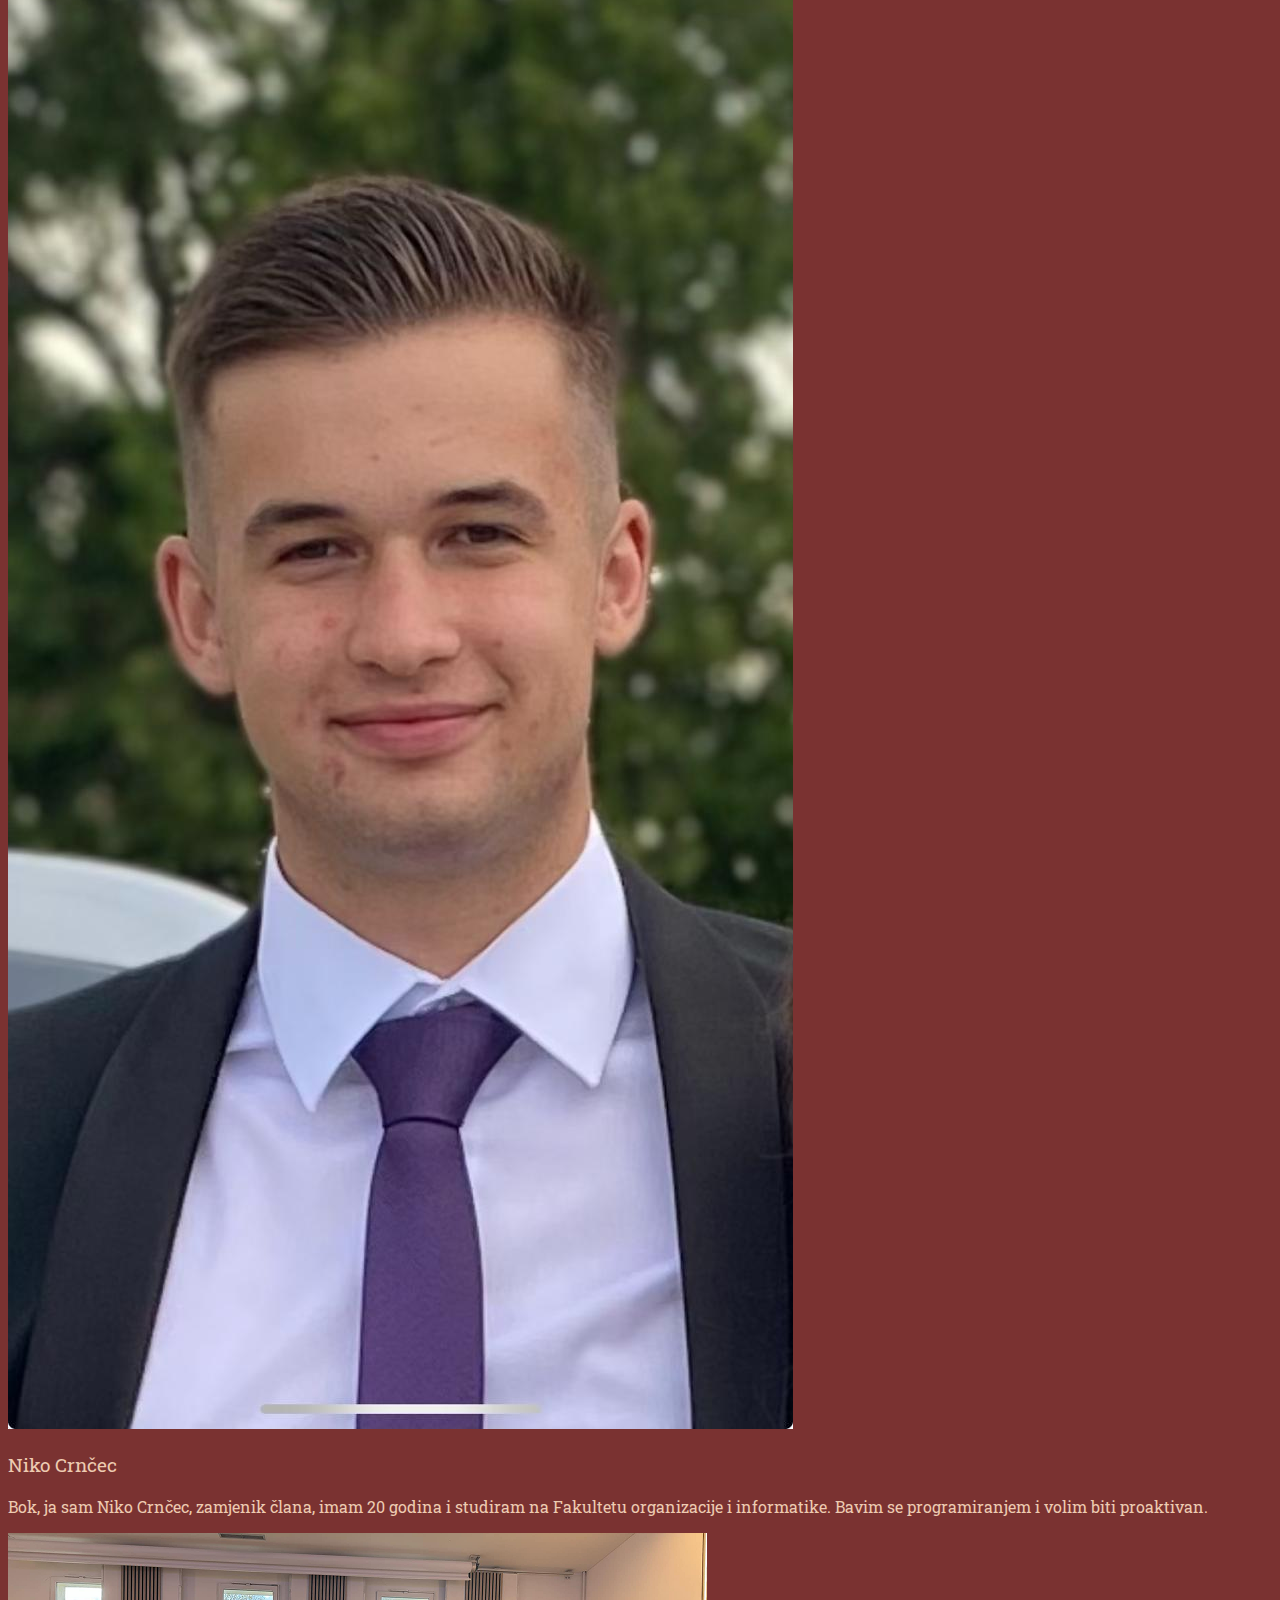
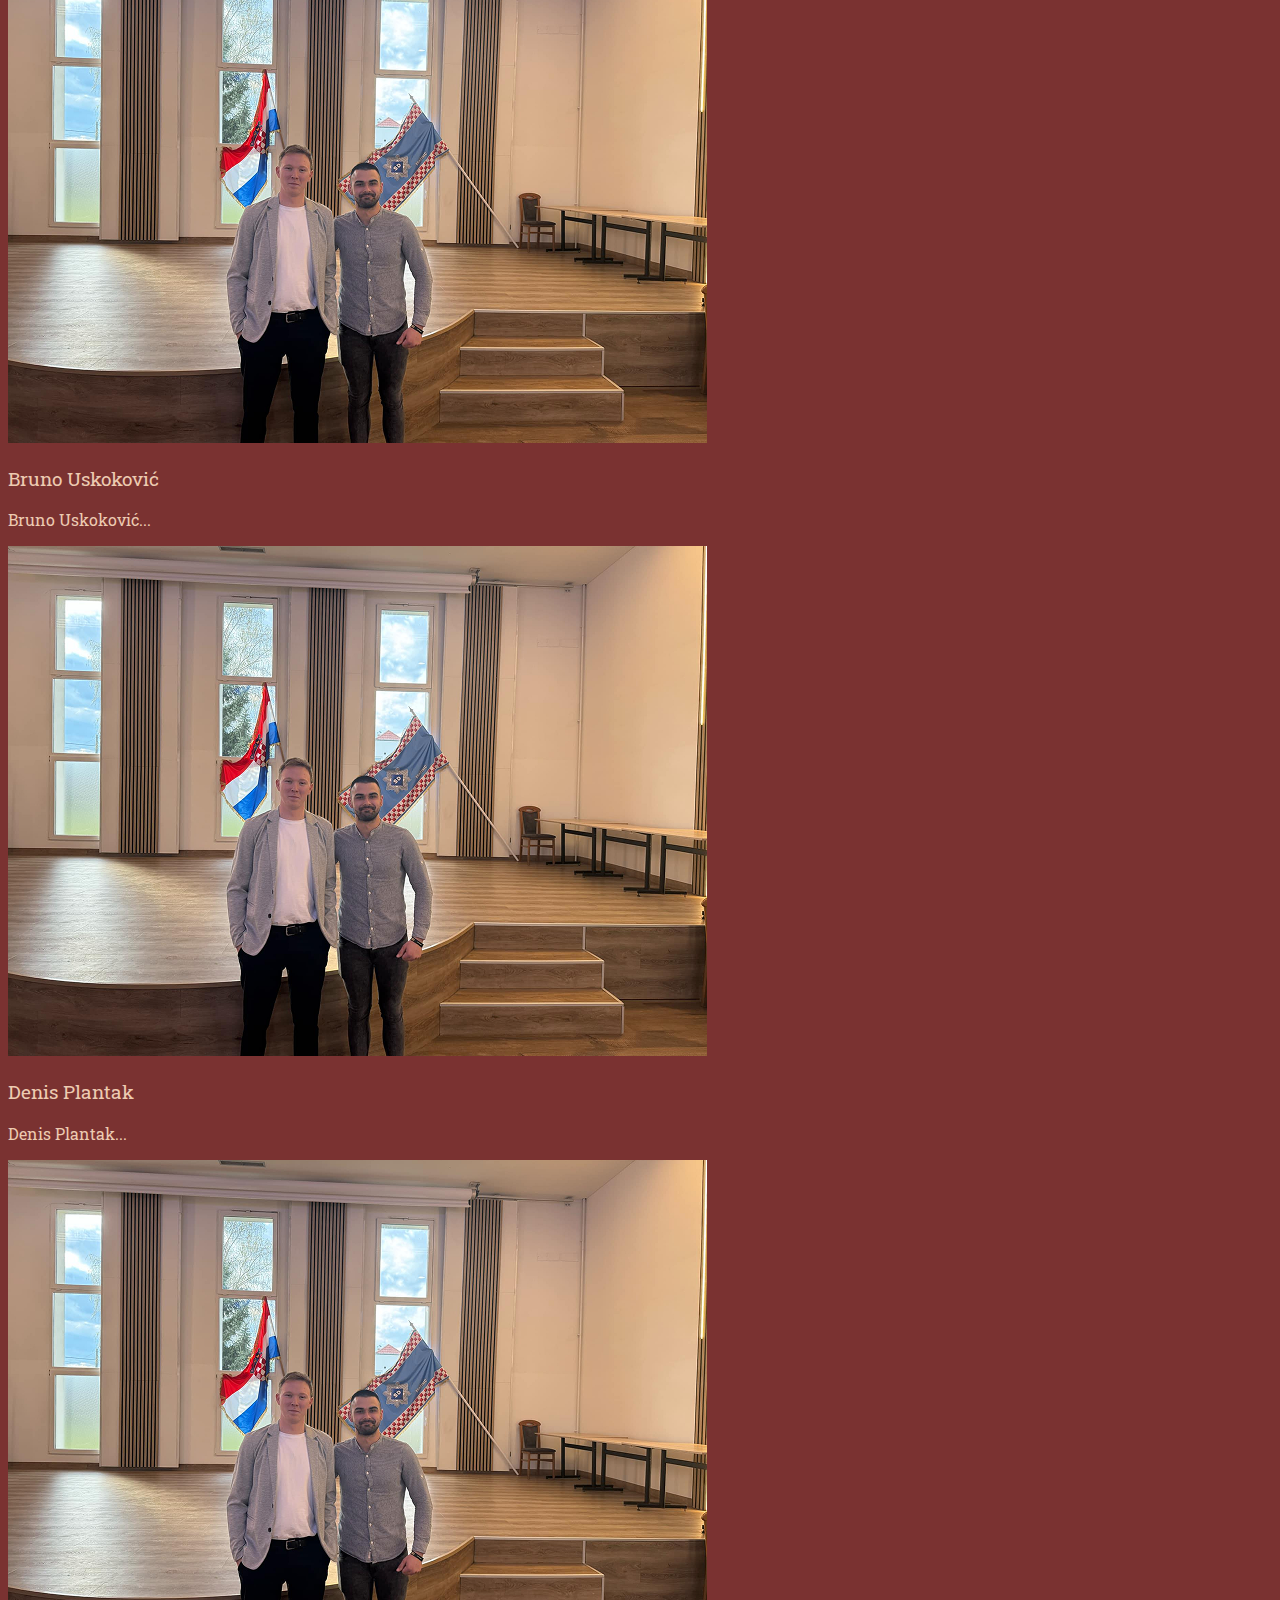
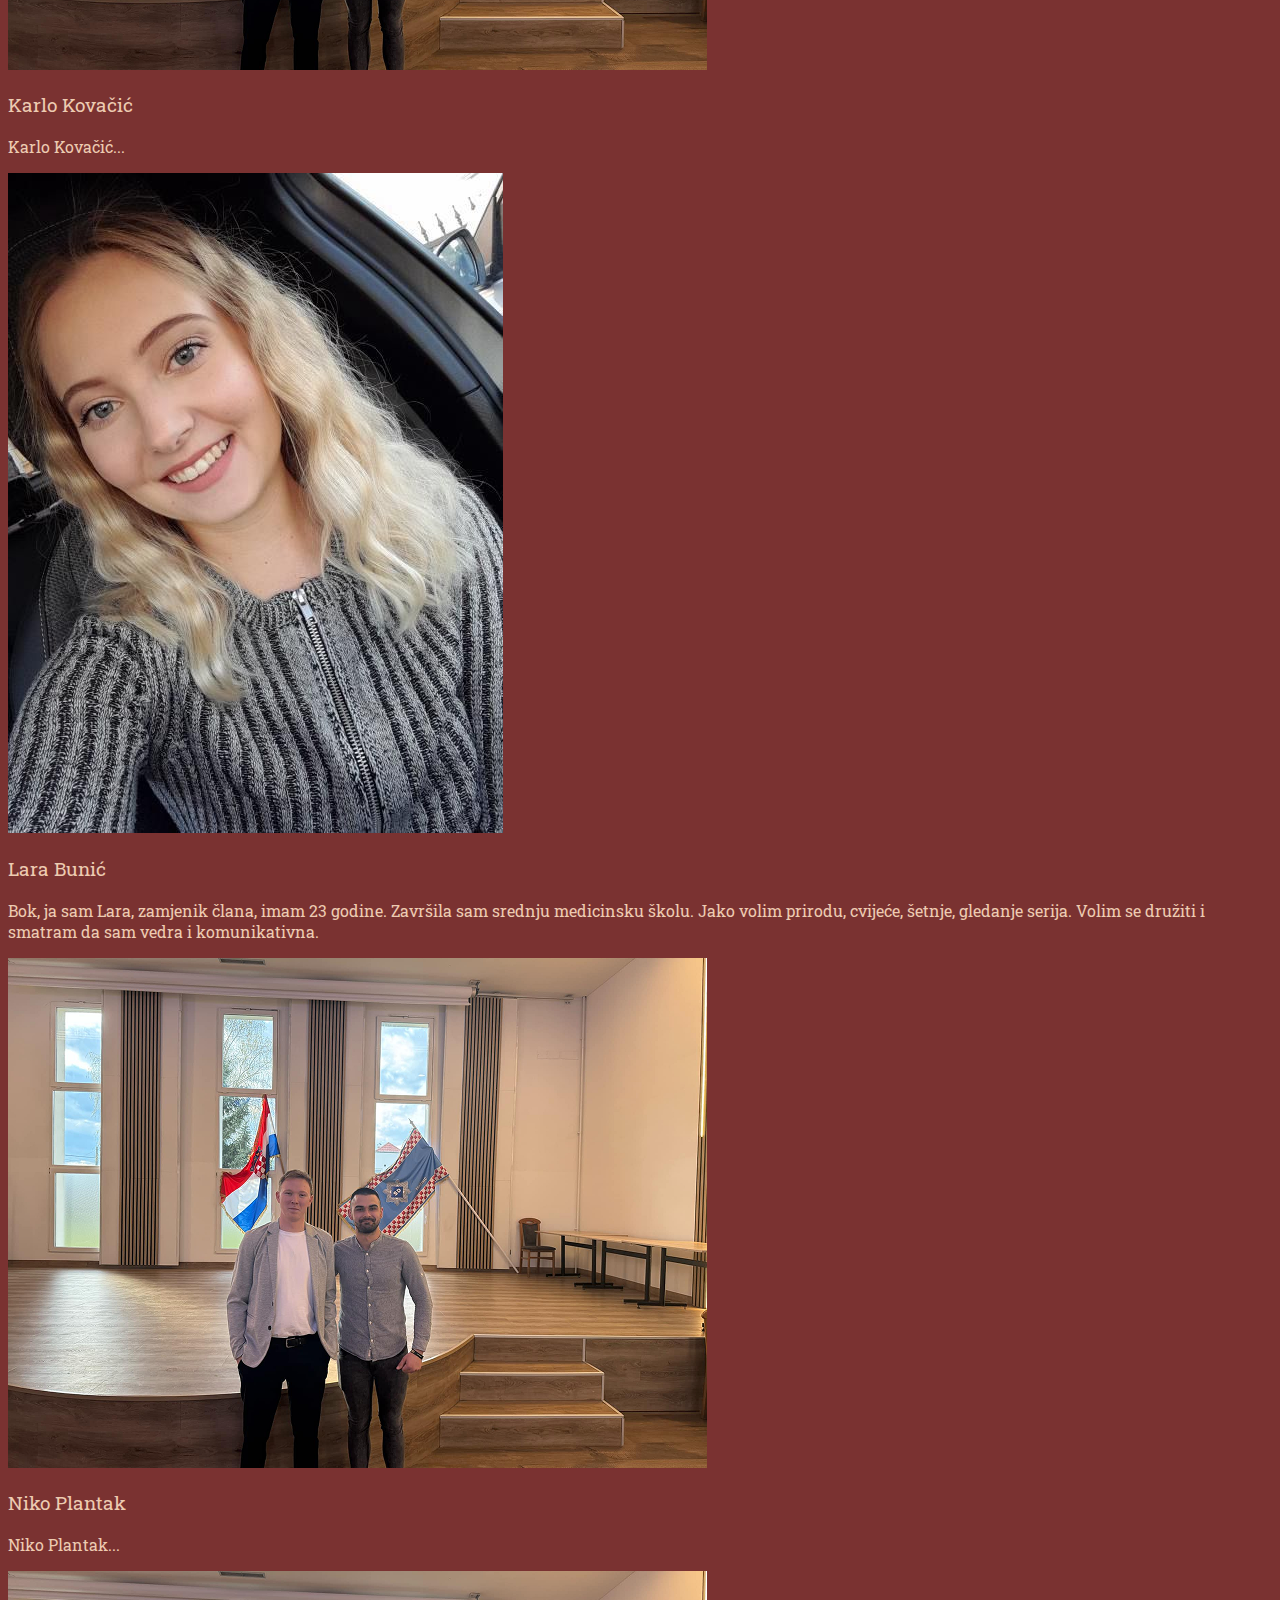
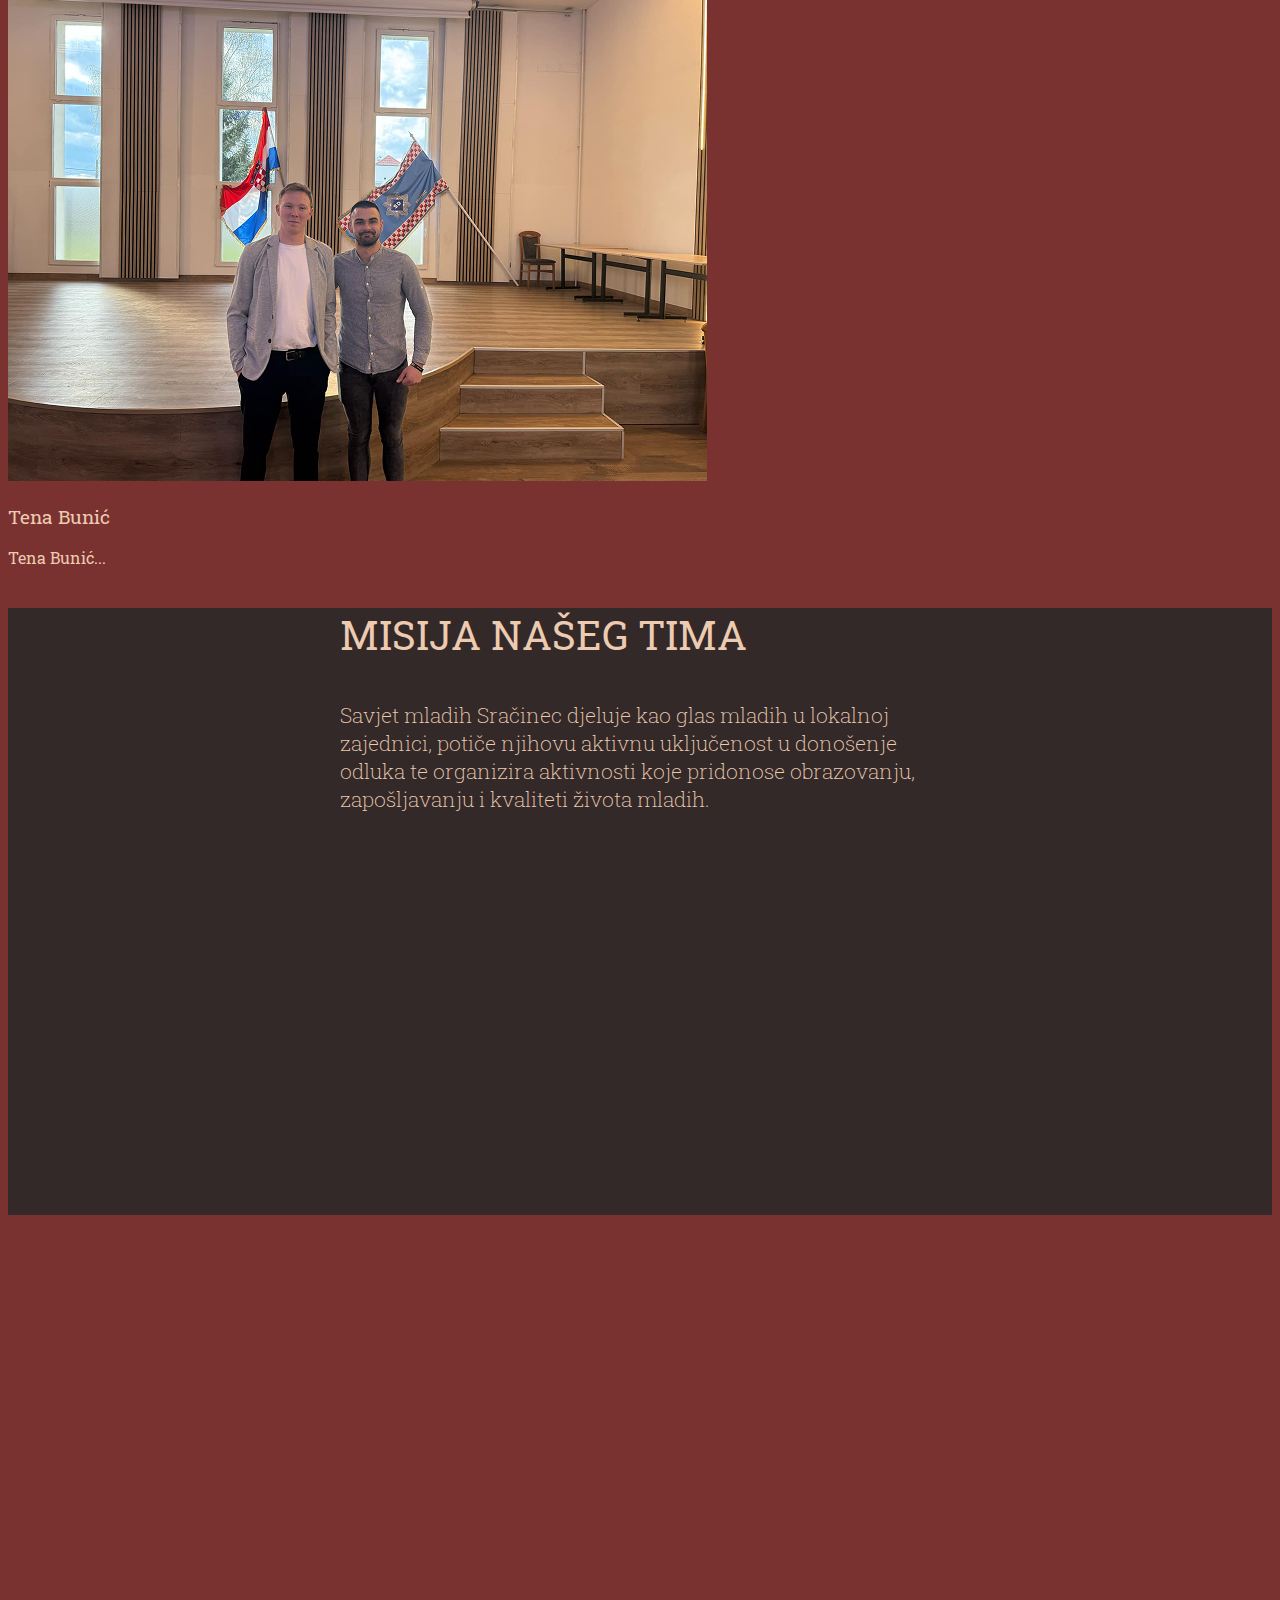
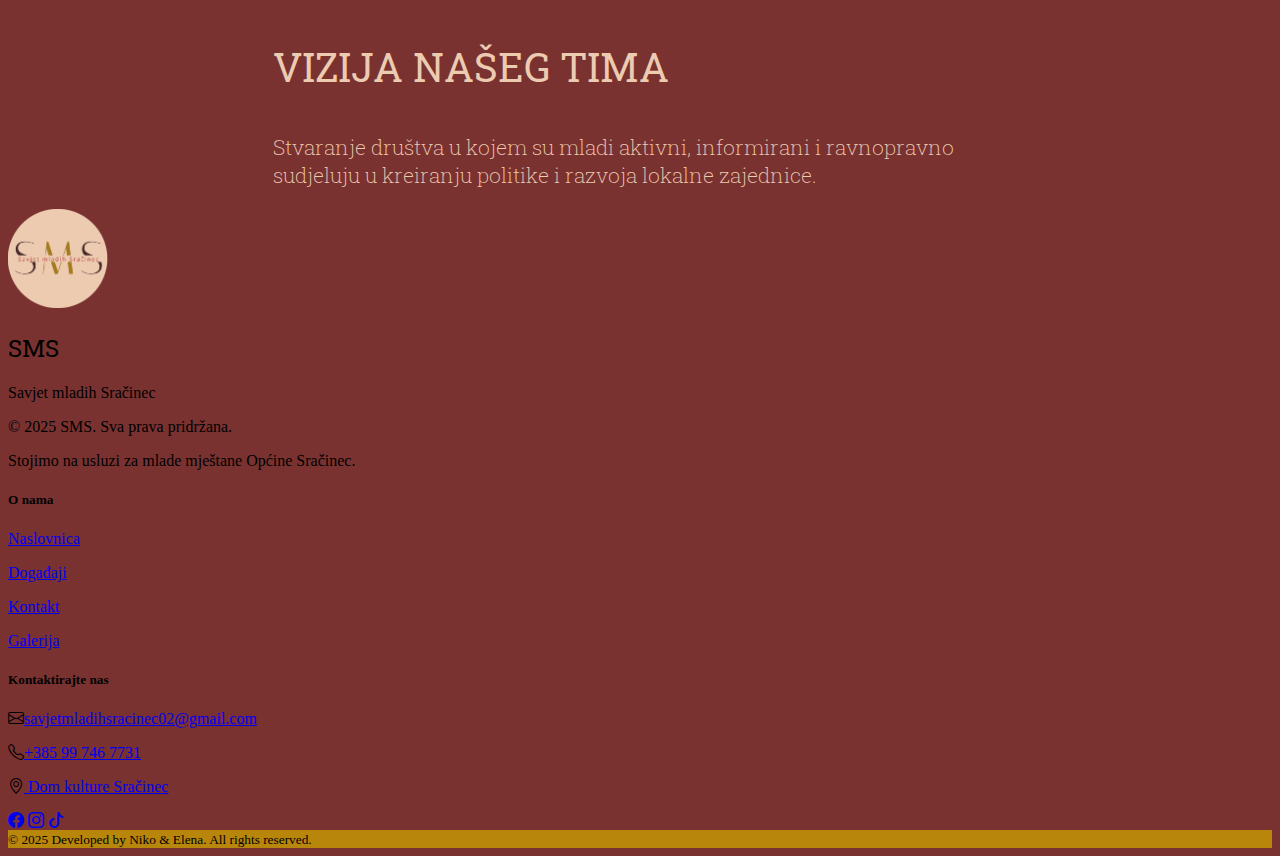
<file: O_nama.html>
<!DOCTYPE html>
<html lang="hr">

<head>
    <meta charset="UTF-8">
    <meta name="viewport" content="width=device-width, initial-scale=1.0">
    <link href="https://cdn.jsdelivr.net/npm/bootstrap@5.3.6/dist/css/bootstrap.min.css" rel="stylesheet"
        integrity="sha384-4Q6Gf2aSP4eDXB8Miphtr37CMZZQ5oXLH2yaXMJ2w8e2ZtHTl7GptT4jmndRuHDT" crossorigin="anonymous">
    <!-- Google Font EB Garamond -->
    <link rel="preconnect" href="https://fonts.googleapis.com">
    <link rel="preconnect" href="https://fonts.gstatic.com" crossorigin>
    <link href="https://fonts.googleapis.com/css2?family=EB+Garamond:ital,wght@0,400..800;1,400..800&display=swap"
        rel="stylesheet">
    <!-- Google Font Roboto Slab -->
    <link rel="preconnect" href="https://fonts.googleapis.com">
    <link rel="preconnect" href="https://fonts.gstatic.com" crossorigin>
    <link href="https://fonts.googleapis.com/css2?family=Roboto+Slab:wght@100..900&display=swap" rel="stylesheet">
    <!-- Google Font Roboto -->
    <link rel="preconnect" href="https://fonts.googleapis.com">
    <link rel="preconnect" href="https://fonts.gstatic.com" crossorigin>
    <link href="https://fonts.googleapis.com/css2?family=Roboto:ital,wght@0,100..900;1,100..900&display=swap"
        rel="stylesheet">
    <!-- CSS -->
    <link rel="stylesheet" href="software/css/design.css">
    <!-- Favicon -->
    <link rel="icon" href="images/SMS_icon.ico" type="image/x-icon">
    <!-- Font Awesome -->
    <link rel="stylesheet" href="https://cdnjs.cloudflare.com/ajax/libs/font-awesome/6.5.0/css/all.min.css">
    <!-- Bootstrap Icons -->
    <link rel="stylesheet" href="https://cdn.jsdelivr.net/npm/bootstrap-icons@1.10.5/font/bootstrap-icons.css">
    <!-- AOS CSS -->
    <link href="https://unpkg.com/aos@2.3.1/dist/aos.css" rel="stylesheet" />
    <title>O nama</title>
    <!-- SEO Optimization -->
    <meta name="description"
        content="Službena stranica Savjeta mladih Općine Sračinec. Pridruži se, saznaj više o događajima i kontaktiraj nas.">
    <meta name="keywords" content="Savjet mladih, Sračinec, događaji, mladi, općina, kontakt">
    <meta name="author" content="Savjet mladih Sračinec">
</head>

<body>
    <!-- This is header region -->
    <header>
        <div class="image-container header-wrapper">
            <img src="images/Savjet_mladih_2.jpg" alt="BannerSračinec" class="w-100 object-fit-cover"
                style="max-height: 750px; min-height: 400px;">
            <div class="overlay position-absolute top-0 start-0 w-100 h-100"></div>
            <nav class="position-absolute top-0 start-0 w-100">
                <!-- This is navigation bar -->
                <div class="container-fluid d-flex justify-content-between align-items-center py-4 px-4 mobileS">
                    <div class="gaping">
                        <a href="index.html"
                            class="d-flex flex-row align-items-center text-decoration-none text-reset gap-4 gappingContainer">
                            <img src="images/SMS_LOGO.png" alt="SMS_LOGO" class="img-fluid titleLogo"
                                style="max-width: 90px;">
                            <h1 class="fs-2 titleSavjet">Savjet mladih Sračinec</h1>
                        </a>
                    </div>
                    <!-- This is hamburger menu-->
                    <button class="btn d-block d-sm-none p-0" type="button" data-bs-toggle="offcanvas"
                        data-bs-target="#offcanvasExample">
                        <i class="fa fa-bars" style="font-size: 1.3rem; color: rgba(237, 203, 177, 1);"></i>
                    </button>

                    <div class="offcanvas offcanvas-start" tabindex="-1" id="offcanvasExample"
                        aria-labelledby="offcanvasExampleLabel"
                        style="background: linear-gradient(#7A3231, #332929 70%, black 100%); width: 250px;">
                        <div class="offcanvas-header">
                            <h5 class="offcanvas-title roboto-slab" id="offcanvasExampleLabel" style="color: #ffffff">
                                Navigacija</h5>
                            <button type="button" class="btn-close" data-bs-dismiss="offcanvas" aria-label="Close"
                                style="background-color: white;"></button>
                        </div>
                        <div class="offcanvas-body ps-0 pe-0">
                            <div>
                                <ul
                                    class="list-unstyled d-flex flex-column gap-2 justify-content-center align-items-center">
                                    <li class="d-flex flex-row align-items-center gap-2 w-100 makePadding roboto-slab">
                                        <i class="fa-solid fa-house" style="color: #ffffff;"></i>
                                        <a href="index.html" class="text-reset text-decoration-none hamb">NASLOVNICA</a>
                                    </li>
                                    <li class="d-flex flex-row align-items-center gap-2 w-100 makePadding roboto-slab">
                                        <i class="fa-solid fa-calendar" style="color: #ffffff;"></i>
                                        <a href="Dogadaji.html"
                                            class="text-reset text-decoration-none hamb">DOGAĐAJI</a>
                                    </li>
                                    <li
                                        class="d-flex flex-row align-items-center gap-2 w-100 makePadding roboto-slab curHmbPage">
                                        <i class="fa-solid fa-users" style="color: #ffffff;"></i>
                                        <a href="O_nama.html" class="text-reset text-decoration-none hamb ">O
                                            NAMA</a>
                                    </li>
                                    <li class="d-flex flex-row align-items-center gap-2 w-100 makePadding roboto-slab">
                                        <i class="fa-solid fa-phone" style="color: #ffffff;"></i>
                                        <a href="Kontakt.html" class="text-reset text-decoration-none hamb">KONTAKT</a>
                                    </li>
                                    <li class="d-flex flex-row align-items-center gap-2 w-100 makePadding roboto-slab">
                                        <i class="fa-solid fa-image" style="color: #ffffff;"></i>
                                        <a href="Galerija.html" class="text-reset text-decoration-none hamb">GALERIJA</a>
                                    </li>
                                    <li
                                        class="d-flex flex-row align-items-center gap-2 w-100 makePadding goldNavLink roboto-slab">
                                        <i class="fa-solid fa-user-plus" style="color: #ffffff;"></i>
                                        <a href="PridruziSe.html" class="text-reset text-decoration-none hamb">PRIDRUŽI
                                            SE</a>
                                    </li>
                                </ul>
                            </div>
                        </div>
                    </div>
                    <div class="me-4 marginResponsive d-none d-sm-block">
                        <ul
                            class="list-unstyled d-flex flex-row justify-content-end align-items-center gap-4 mb-0 changeGap">
                            <li><a href="index.html"
                                    class="text-reset text-decoration-none navigationLink li-color">Naslovnica</a>
                            </li>
                            <li><a href="Dogadaji.html"
                                    class="text-reset text-decoration-none navigationLink li-color">Događaji</a>
                            </li>
                            <li><a href="O_nama.html" class="text-reset text-decoration-none navigationLink li-color"
                                    style="color: #E10501 !important; font-weight: bold;">O nama</a>
                            </li>
                            <li><a href="Kontakt.html" class="text-reset text-decoration-none navigationLink li-color">Kontakt</a>
                            </li>
                            <li><a href="Galerija.html" class="text-reset text-decoration-none navigationLink li-color">Galerija</a>
                            </li>
                            <li class="buttonJoinUs"><a href="PridruziSe.html"
                                    class="text-reset text-decoration-none navigationLink" id="JoinUs">Pridruži
                                    se</a></li>
                        </ul>
                    </div>
                </div>
            </nav>
            <div class="position-absolute d-flex flex-column justify-content-center w-100 SmsTitleContainer container-fluid gap-4"
                style="top: 45%;">
                <h2 class="SmsTitle text-center animate-text">MI SMO SAVJET MLADIH <br>OPČINE SRAČINEC</h2>
            </div>
        </div>
    </header>
    <main>
        <div class="container py-5">
            <div class="row g-3">
                <h3 class="text-center mb-4 fs-2 roboto-slab" style="color: rgba(237, 203, 177, 1);">Članovi savjeta
                    mladih Općine
                    Sračinec
                </h3>
                <!-- Member -->
                <div class="member col-12 col-md-3 m-0 p-0 position-relative overflow-hidden">
                    <img src="images/NikolaKelc.jpg" alt="Slika Nikole Kleca">
                    <div class="ovrly d-flex flex-column justify-content-start justify-content-md-center">
                        <h3 style="color: rgba(237, 203, 177, 1);" class=" roboto-slab">Nikola Kelc</h3>
                        <p style="color: rgba(237, 203, 177, 1);" class="roboto-slab">Nikola Kelc je predsjednik Savjeta
                            mladih Općine
                            Sračinec.</p>
                    </div>
                </div>

                <div class="member col-12 col-md-3 m-0 p-0 position-relative overflow-hidden">
                    <img src="images/imgTest.png" alt="">
                    <div class="ovrly d-flex flex-column justify-content-start justify-content-md-center">
                        <h3 style="color: rgba(237, 203, 177, 1);" class=" roboto-slab">Lana Hrženjak</h3>
                        <p style="color: rgba(237, 203, 177, 1);" class="roboto-slab">Lana Hrženjak...</p>
                    </div>
                </div>

                <div class="member col-12 col-md-3 m-0 p-0 position-relative overflow-hidden">
                    <img src="images/imgTest.png" alt="">
                    <div class="ovrly d-flex flex-column justify-content-start justify-content-md-center">
                        <h3 style="color: rgba(237, 203, 177, 1);" class=" roboto-slab">Anja Flegar</h3>
                        <p style="color: rgba(237, 203, 177, 1);" class="roboto-slab">Anja flegar...</p>
                    </div>
                </div>

                <div class="member col-12 col-md-3 m-0 p-0 position-relative overflow-hidden">
                    <img src="images/ElenaPranjić.jpg" alt="Slika Elene Pranjić">
                    <div class="ovrly d-flex flex-column justify-content-start justify-content-md-center">
                        <h3 style="color: rgba(237, 203, 177, 1);" class=" roboto-slab">Elena Pranjić</h3>
                        <p style="color: rgba(237, 203, 177, 1);" class="roboto-slab">Elena Pranjić obnaša dužnost
                            zamjenika člana.
                        </p>
                    </div>
                </div>

                <!-- Next row -->

                <div class="member col-12 col-md-3 m-0 p-0 position-relative overflow-hidden">
                    <img src="images/NikoCrnčec.jpg" alt="Slika Nikija Crnčeca">
                    <div class="ovrly d-flex flex-column justify-content-start justify-content-md-center">
                        <h3 style="color: rgba(237, 203, 177, 1);" class=" roboto-slab">Niko Crnčec</h3>
                        <p style="color: rgba(237, 203, 177, 1);" class="roboto-slab">Bok, ja sam Niko Crnčec, zamjenik
                            člana, imam 20 godina i studiram na Fakultetu organizacije i informatike. Bavim se
                            programiranjem i volim biti proaktivan.</p>
                    </div>
                </div>

                <div class="member col-12 col-md-3 m-0 p-0 position-relative overflow-hidden">
                    <img src="images/imgTest.png" alt="">
                    <div class="ovrly d-flex flex-column justify-content-start justify-content-md-center">
                        <h3 style="color: rgba(237, 203, 177, 1);" class=" roboto-slab">Bruno Uskoković</h3>
                        <p style="color: rgba(237, 203, 177, 1);" class="roboto-slab">Bruno Uskoković...</p>
                    </div>
                </div>

                <div class="member col-12 col-md-3 m-0 p-0 position-relative overflow-hidden">
                    <img src="images/imgTest.png" alt="">
                    <div class="ovrly d-flex flex-column justify-content-start justify-content-md-center">
                        <h3 style="color: rgba(237, 203, 177, 1);" class=" roboto-slab">Denis Plantak</h3>
                        <p style="color: rgba(237, 203, 177, 1);" class="roboto-slab">Denis Plantak...</p>
                    </div>
                </div>

                <div class="member col-12 col-md-3 m-0 p-0 position-relative overflow-hidden">
                    <img src="images/imgTest.png" alt="">
                    <div class="ovrly d-flex flex-column justify-content-start justify-content-md-center">
                        <h3 style="color: rgba(237, 203, 177, 1);" class=" roboto-slab">Karlo Kovačić</h3>
                        <p style="color: rgba(237, 203, 177, 1);" class="roboto-slab">Karlo Kovačić...</p>
                    </div>
                </div>

                <!-- Next row -->

                <div class="member col-12 col-md-3 m-0 p-0 position-relative overflow-hidden">
                    <img src="images/LaraBunić.jpg" alt="">
                    <div class="ovrly d-flex flex-column justify-content-start justify-content-md-center">
                        <h3 style="color: rgba(237, 203, 177, 1);" class=" roboto-slab">Lara Bunić</h3>
                        <p style="color: rgba(237, 203, 177, 1);" class="roboto-slab">Bok, ja sam Lara, zamjenik člana,
                            imam 23 godine.
                            Završila sam srednju medicinsku školu. Jako volim prirodu, cvijeće, šetnje, gledanje serija.
                            Volim se družiti i smatram da sam vedra i komunikativna.</p>
                    </div>
                </div>

                <div class="member col-12 col-md-3 m-0 p-0 position-relative overflow-hidden">
                    <img src="images/imgTest.png" alt="">
                    <div class="ovrly d-flex flex-column justify-content-start justify-content-md-center">
                        <h3 style="color: rgba(237, 203, 177, 1);" class=" roboto-slab">Niko Plantak</h3>
                        <p style="color: rgba(237, 203, 177, 1);" class="roboto-slab">Niko Plantak...</p>
                    </div>
                </div>

                <div class="member col-12 col-md-3 m-0 p-0 position-relative overflow-hidden">
                    <img src="images/imgTest.png" alt="">
                    <div class="ovrly d-flex flex-column justify-content-start justify-content-md-center">
                        <h3 style="color: rgba(237, 203, 177, 1);" class=" roboto-slab">Tena Bunić</h3>
                        <p style="color: rgba(237, 203, 177, 1);" class="roboto-slab">Tena Bunić...</p>
                    </div>
                </div>
            </div>
        </div>

        <div class="container-fluid px-0" style="background-color: #332929; max-width: 1920px;">
            <div class="row align-items-center justify-content-center g-0 py-5">
                <div class="col-12 col-md-6 col-lg-5 px-4" style="color: rgba(237, 203, 177, 1);">
                    <div style="max-width: 600px; margin: 0 auto;">
                        <h3 class="roboto-slab" style="font-size: 2.5rem;">MISIJA NAŠEG TIMA</h3>
                        <p class="roboto-slab-light" style="font-size: 1.3rem;">
                            Savjet mladih Sračinec djeluje kao glas mladih u lokalnoj zajednici, potiče njihovu aktivnu
                            uključenost u donošenje odluka te organizira aktivnosti koje pridonose obrazovanju,
                            zapošljavanju i kvaliteti života mladih.
                        </p>
                    </div>
                </div>

                <div class="col-12 col-md-6 col-lg-5 px-4 d-flex justify-content-center justify-content-md-end">
                    <img src="images/Savjet_mladih.png" alt="Savjet mladih Sračinec"
                        style="max-width: 500px; width: 100%; height: auto;" class="img-fluid" data-aos="fade-left">
                </div>
            </div>
        </div>

        <div class="container-fluid pt-5 pb-5" style="max-width: 1920px;">
            <div class="row align-items-center">
                <div class="col-12 col-md-6 mb-4 mb-md-0 text-center">
                    <img src="images/Kelc_i_Denis.png"
                        alt="Kolega Nikola Kelc i Denis Plantak na održavanju Sinova domovine" class="img-fluid"
                        style="max-width: 100%; height: auto;" data-aos="fade-right">
                </div>

                <div class="col-12 col-md-6 d-flex flex-column justify-content-center"
                    style="color: rgba(237, 203, 177, 1); max-width: 735px; margin: 0 auto;">
                    <h3 class="roboto-slab" style="font-size: 2.5rem;">VIZIJA NAŠEG TIMA</h3>
                    <p class="roboto-slab-light" style="font-size: 1.3rem;">
                        Stvaranje društva u kojem su mladi aktivni, informirani i ravnopravno sudjeluju u kreiranju
                        politike i razvoja lokalne zajednice.
                    </p>
                </div>
            </div>
        </div>
    </main>
    <footer class="text-white pt-5">
        <div class="container">
            <div class="row text-center text-md-start justify-content-center align-items-start">

                <!-- Left section: logo + description -->
                <div class="col-12 col-md-4 mb-4">
                    <div class="d-flex flex-row align-items-center justify-content-center justify-content-md-start">
                        <img src="images/SMS_LOGO.png" alt="SMS logo" class="rounded-circle mb-2 me-3"
                            style="width: 100px;" />
                        <div>
                            <h2 class="fw-bold roboto-slab">SMS</h2>
                            <p class="text-danger fst-italic">Savjet mladih Sračinec</p>
                        </div>
                    </div>
                    <p class="mb-1">© 2025 SMS. Sva prava pridržana.</p>
                    <p>Stojimo na usluzi za mlade mještane Općine Sračinec.</p>
                </div>

                <!-- Middle section: anchors -->
                <div class="col-12 col-md-3 mb-4">
                    <h5 class="fw-bold mb-3">O nama</h5>
                    <p><a href="index.html" class="text-decoration-none text-white">Naslovnica</a></p>
                    <p><a href="Dogadaji.html" class="text-decoration-none text-white">Događaji</a></p>
                    <p><a href="Kontakt.html" class="text-decoration-none text-white">Kontakt</a></p>
                    <p><a href="Galerija.html" class="text-decoration-none text-white">Galerija</a></p>
                </div>

                <!-- Right section: contact -->
                <div class="col-12 col-md-4 mb-4">
                    <h5 class="fw-bold mb-3">Kontaktirajte nas</h5>
                    <p><i class="bi bi-envelope me-2"></i><a href="mailto:savjetmladihsracinec02@gmail.com"
                            class="text-decoration-none text-white">savjetmladihsracinec02@gmail.com</a>
                    </p>
                    <p><i class="bi bi-telephone me-2"></i><a href="tel:+385997467731"
                            class="text-decoration-none text-white">+385 99 746 7731</a></p>
                    <p><i class="bi bi-geo-alt me-2"></i><a href="https://maps.app.goo.gl/S59ce9sRE3RocjRq7"
                            class="text-decoration-none text-white"> Dom kulture
                            Sračinec</a></p>
                </div>
            </div>

            <!-- Social media icons -->
            <div class=" row justify-content-center mt-3">
                <div class="col-auto">
                    <a href="https://www.facebook.com/profile.php?id=61573740508581" class="text-white fs-4 me-3"><i
                            class="bi bi-facebook"></i></a>
                    <a href="https://www.instagram.com/savjetmladihsracinec/" class="text-white fs-4 me-3"><i
                            class="bi bi-instagram "></i></a>
                    <a href="https://www.tiktok.com/@savjet_mladih_sracinec?_r=1&_d=secCgYIASAHKAESPgo8cr1CQFmqhabF0SggGTPitPRfdl0uwaBbxaBtXoDyghvfFuRNj973qMKh4O8zjbu%2BKWmRElVlhlXFV6%2FwGgA%3D&_svg=2&checksum=4bb38b8994ac5bd3ea0e5ea04175f2208ed440757510a9d75a7d67fcbb9913c2&sec_uid=MS4wLjABAAAAjMfpO1Uc-XWQjoSuV6AYJunzveo-vGgZ3H5B3EBI1XFJtUyY1Rb0SfCieKxyBRgd&sec_user_id=MS4wLjABAAAAjMfpO1Uc-XWQjoSuV6AYJunzveo-vGgZ3H5B3EBI1XFJtUyY1Rb0SfCieKxyBRgd&share_app_id=1233&share_author_id=7473417111755818006&share_link_id=FEAB26FE-D82C-4453-B1BF-DE78C694E83D&share_scene=1&sharer_language=en&social_share_type=4&source=h5_m&timestamp=1748855941&tt_from=copy&u_code=ej0ci849hjebi5&ug_btm=b8727%2Cb0&user_id=7473417111755818006&utm_campaign=client_share&utm_medium=ios&utm_source=copy"
                        class="text-white fs-4"><i class="bi bi-tiktok"></i></a>
                </div>
            </div>
        </div>
        <!-- Bottom part -->
        <div class="row mt-4">
            <div class="col text-center py-2" style="background-color: #b8860b;">
                <small>© 2025 Developed by Niko & Elena. All rights reserved.</small>
            </div>
        </div>
    </footer>

    <script src="https://cdn.jsdelivr.net/npm/bootstrap@5.3.6/dist/js/bootstrap.bundle.min.js"
        integrity="sha384-j1CDi7MgGQ12Z7Qab0qlWQ/Qqz24Gc6BM0thvEMVjHnfYGF0rmFCozFSxQBxwHKO"
        crossorigin="anonymous"></script>
    <!-- AOS JavaScript -->
    <script src="https://unpkg.com/aos@2.3.1/dist/aos.js"></script>
    <script>
        AOS.init();
    </script>
</body>

</html>
</file>
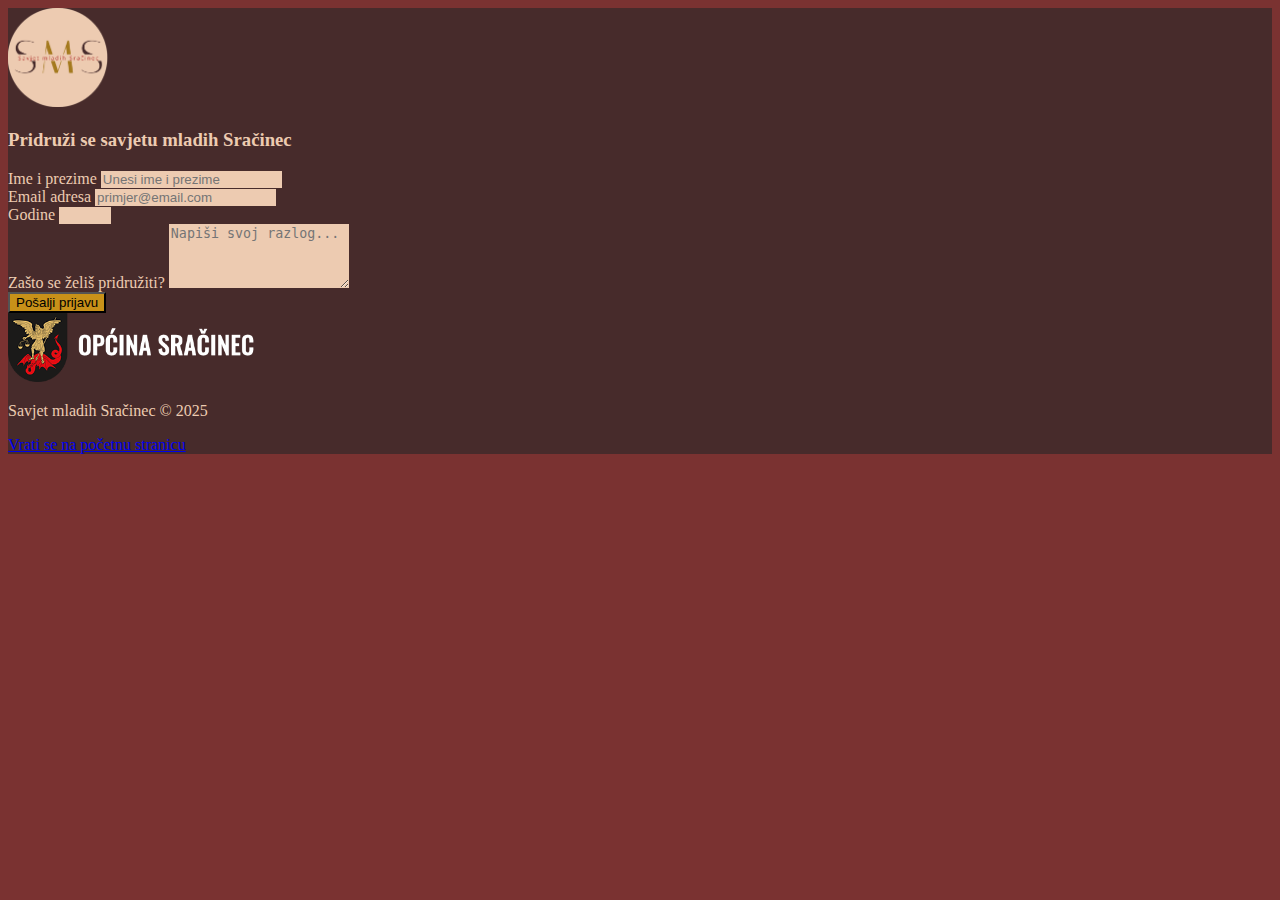
<file: PridruziSe.html>
<!DOCTYPE html>
<html lang="hr">

<head>
    <meta charset="UTF-8">
    <meta name="viewport" content="width=device-width, initial-scale=1.0">
    <link href="https://cdn.jsdelivr.net/npm/bootstrap@5.3.6/dist/css/bootstrap.min.css" rel="stylesheet"
        integrity="sha384-4Q6Gf2aSP4eDXB8Miphtr37CMZZQ5oXLH2yaXMJ2w8e2ZtHTl7GptT4jmndRuHDT" crossorigin="anonymous">
    <!-- Google Font EB Garamond -->
    <link rel="preconnect" href="https://fonts.googleapis.com">
    <link rel="preconnect" href="https://fonts.gstatic.com" crossorigin>
    <link href="https://fonts.googleapis.com/css2?family=EB+Garamond:ital,wght@0,400..800;1,400..800&display=swap"
        rel="stylesheet">
    <!-- Google Font Roboto Slab -->
    <link rel="preconnect" href="https://fonts.googleapis.com">
    <link rel="preconnect" href="https://fonts.gstatic.com" crossorigin>
    <link href="https://fonts.googleapis.com/css2?family=Roboto+Slab:wght@100..900&display=swap" rel="stylesheet">
    <!-- Google Font Roboto -->
    <link rel="preconnect" href="https://fonts.googleapis.com">
    <link rel="preconnect" href="https://fonts.gstatic.com" crossorigin>
    <link href="https://fonts.googleapis.com/css2?family=Roboto:ital,wght@0,100..900;1,100..900&display=swap"
        rel="stylesheet">
    <!-- CSS -->
    <link rel="stylesheet" href="software/css/design.css">
    <!-- Favicon -->
    <link rel="icon" href="images/SMS_icon.ico" type="image/x-icon">
    <!-- Font Awesome -->
    <link rel="stylesheet" href="https://cdnjs.cloudflare.com/ajax/libs/font-awesome/6.5.0/css/all.min.css">
    <!-- Bootstrap Icons -->
    <link rel="stylesheet" href="https://cdn.jsdelivr.net/npm/bootstrap-icons@1.10.5/font/bootstrap-icons.css">
    <title>Pridruži se</title>
    <!-- SEO Optimization -->
    <meta name="description"
        content="Službena stranica Savjeta mladih Općine Sračinec. Pridruži se, saznaj više o događajima i kontaktiraj nas.">
    <meta name="keywords" content="Savjet mladih, Sračinec, događaji, mladi, općina, kontakt">
    <meta name="author" content="Savjet mladih Sračinec">
</head>

<body>
    <div>
        <!-- Main Container -->
        <div class="container py-5">
            <div class="row justify-content-center">
                <div class="col-md-8 col-lg-6">

                    <div class="card shadow-lg" style="background-color: #472B2B; color: rgba(237, 203, 177, 1);">
                        <div class="card-header d-flex justify-content-center align-items-center gap-4">
                            <img src="images/SMS_LOGO.png" alt="Logo Savjeta Mladih Sračinec" width="100">
                            <h3 class="mb-0">Pridruži se savjetu mladih Sračinec</h3>
                        </div>
                        <div class="card-body">
                            <form>

                                <div class="mb-3">
                                    <label for="ime" class="form-label">Ime i prezime</label>
                                    <input type="text" class="form-control" id="ime" placeholder="Unesi ime i prezime"
                                        required style="background-color: rgba(237, 203, 177, 1); border: 0">
                                </div>

                                <div class="mb-3">
                                    <label for="email" class="form-label">Email adresa</label>
                                    <input type="email" class="form-control" id="email" placeholder="primjer@email.com"
                                        required style="background-color: rgba(237, 203, 177, 1); border: 0">
                                </div>

                                <div class="mb-3">
                                    <label for="godine" class="form-label">Godine</label>
                                    <input type="number" class="form-control" id="godine" min="15" max="30" required
                                        style="background-color: rgba(237, 203, 177, 1); border: 0">
                                </div>

                                <div class="mb-3">
                                    <label for="razlog" class="form-label">Zašto se želiš pridružiti?</label>
                                    <textarea class="form-control" id="razlog" rows="4"
                                        placeholder="Napiši svoj razlog..." required
                                        style="background-color: rgba(237, 203, 177, 1); border: 0;"></textarea>
                                </div>

                                <div class="d-grid">
                                    <button type="submit" class="btn" style="background-color: #C89119;">Pošalji
                                        prijavu</button>
                                </div>

                            </form>
                        </div>

                        <div class="card-footer  text-center">
                            <img src="images/sraci-6.png" alt="Logo Općine Sračinec" width="250">
                            <div class="d-flex justify-content-center gap-4 align-items-center my-3">
                                <p> Savjet mladih Sračinec &copy; 2025</p>
                                <p><a href="index.html" class="text-reset">Vrati se na početnu
                                        stranicu</a></p>
                            </div>
                        </div>
                    </div>

                </div>
            </div>
        </div>
        <script src="https://cdn.jsdelivr.net/npm/bootstrap@5.3.6/dist/js/bootstrap.bundle.min.js"
            integrity="sha384-j1CDi7MgGQ12Z7Qab0qlWQ/Qqz24Gc6BM0thvEMVjHnfYGF0rmFCozFSxQBxwHKO"
            crossorigin="anonymous"></script>
        <script src="software/js/interactivity.js"></script>
</body>

</html>
</file>
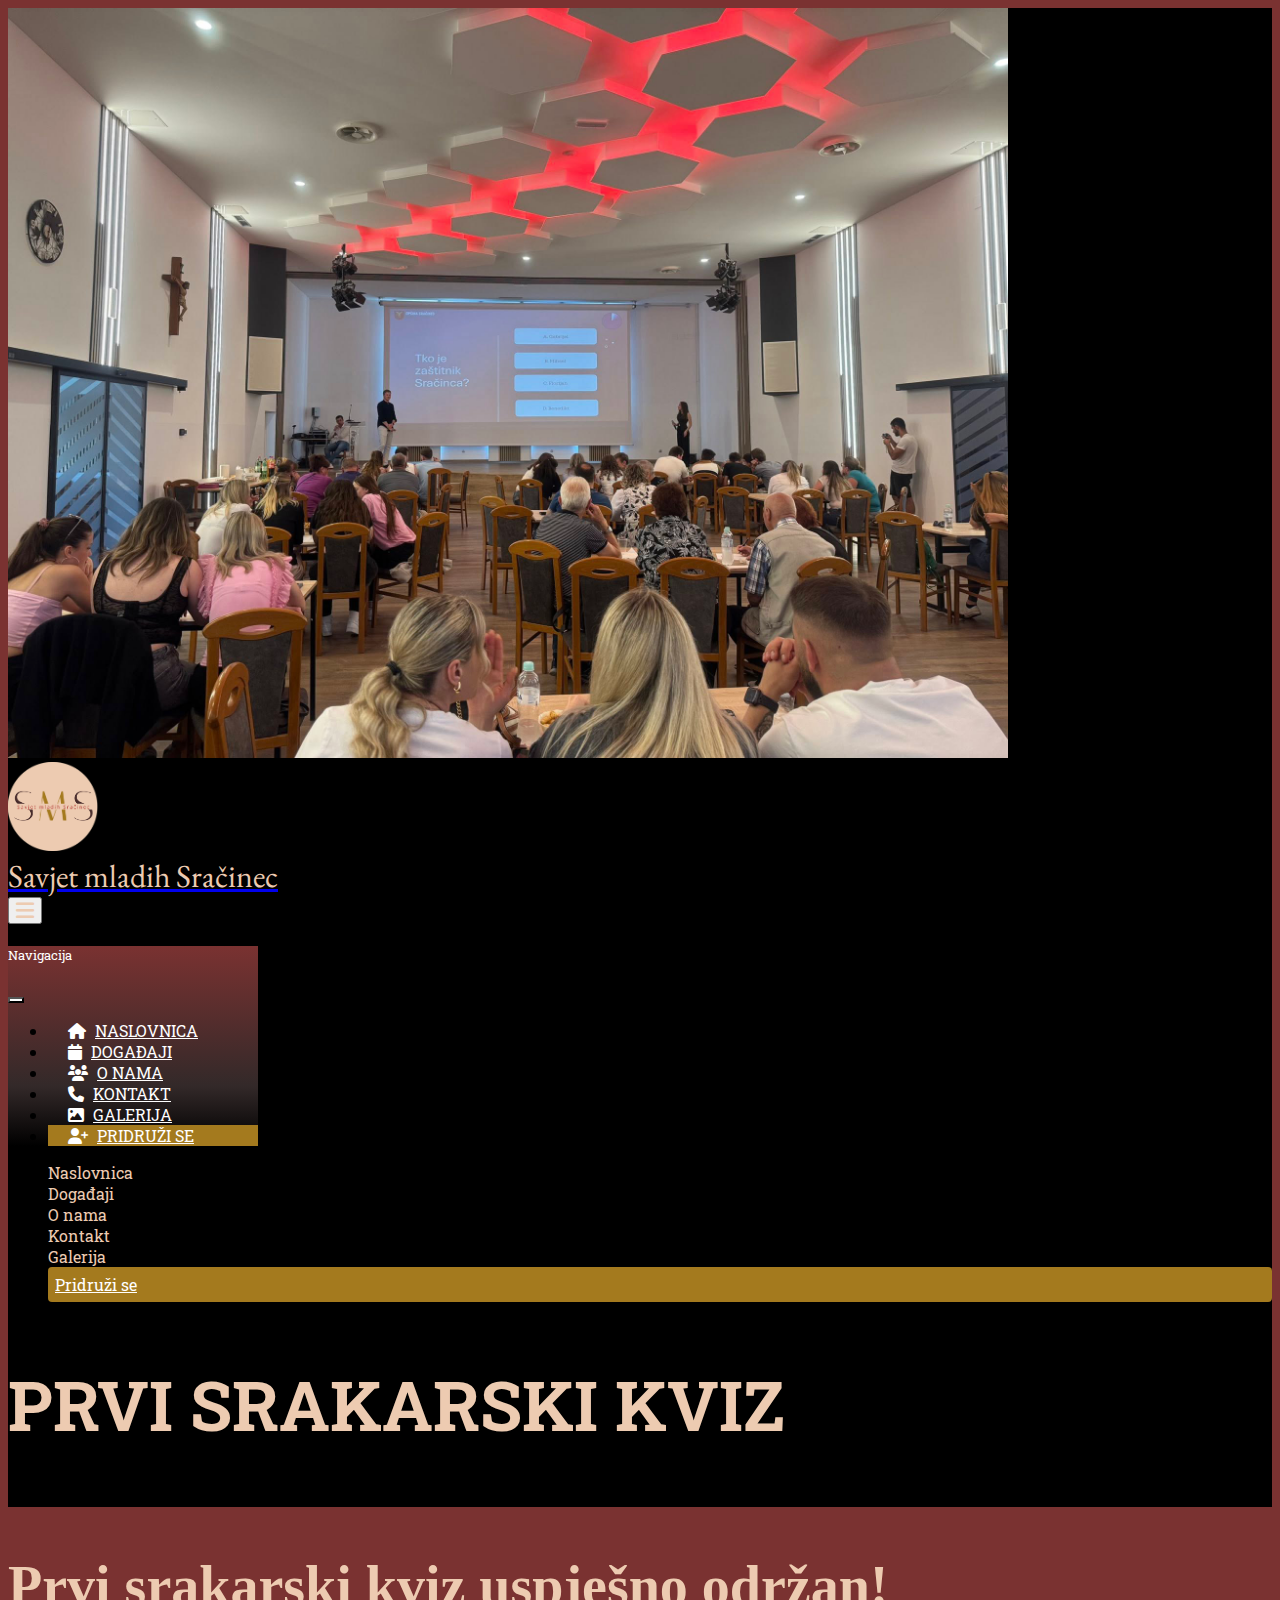
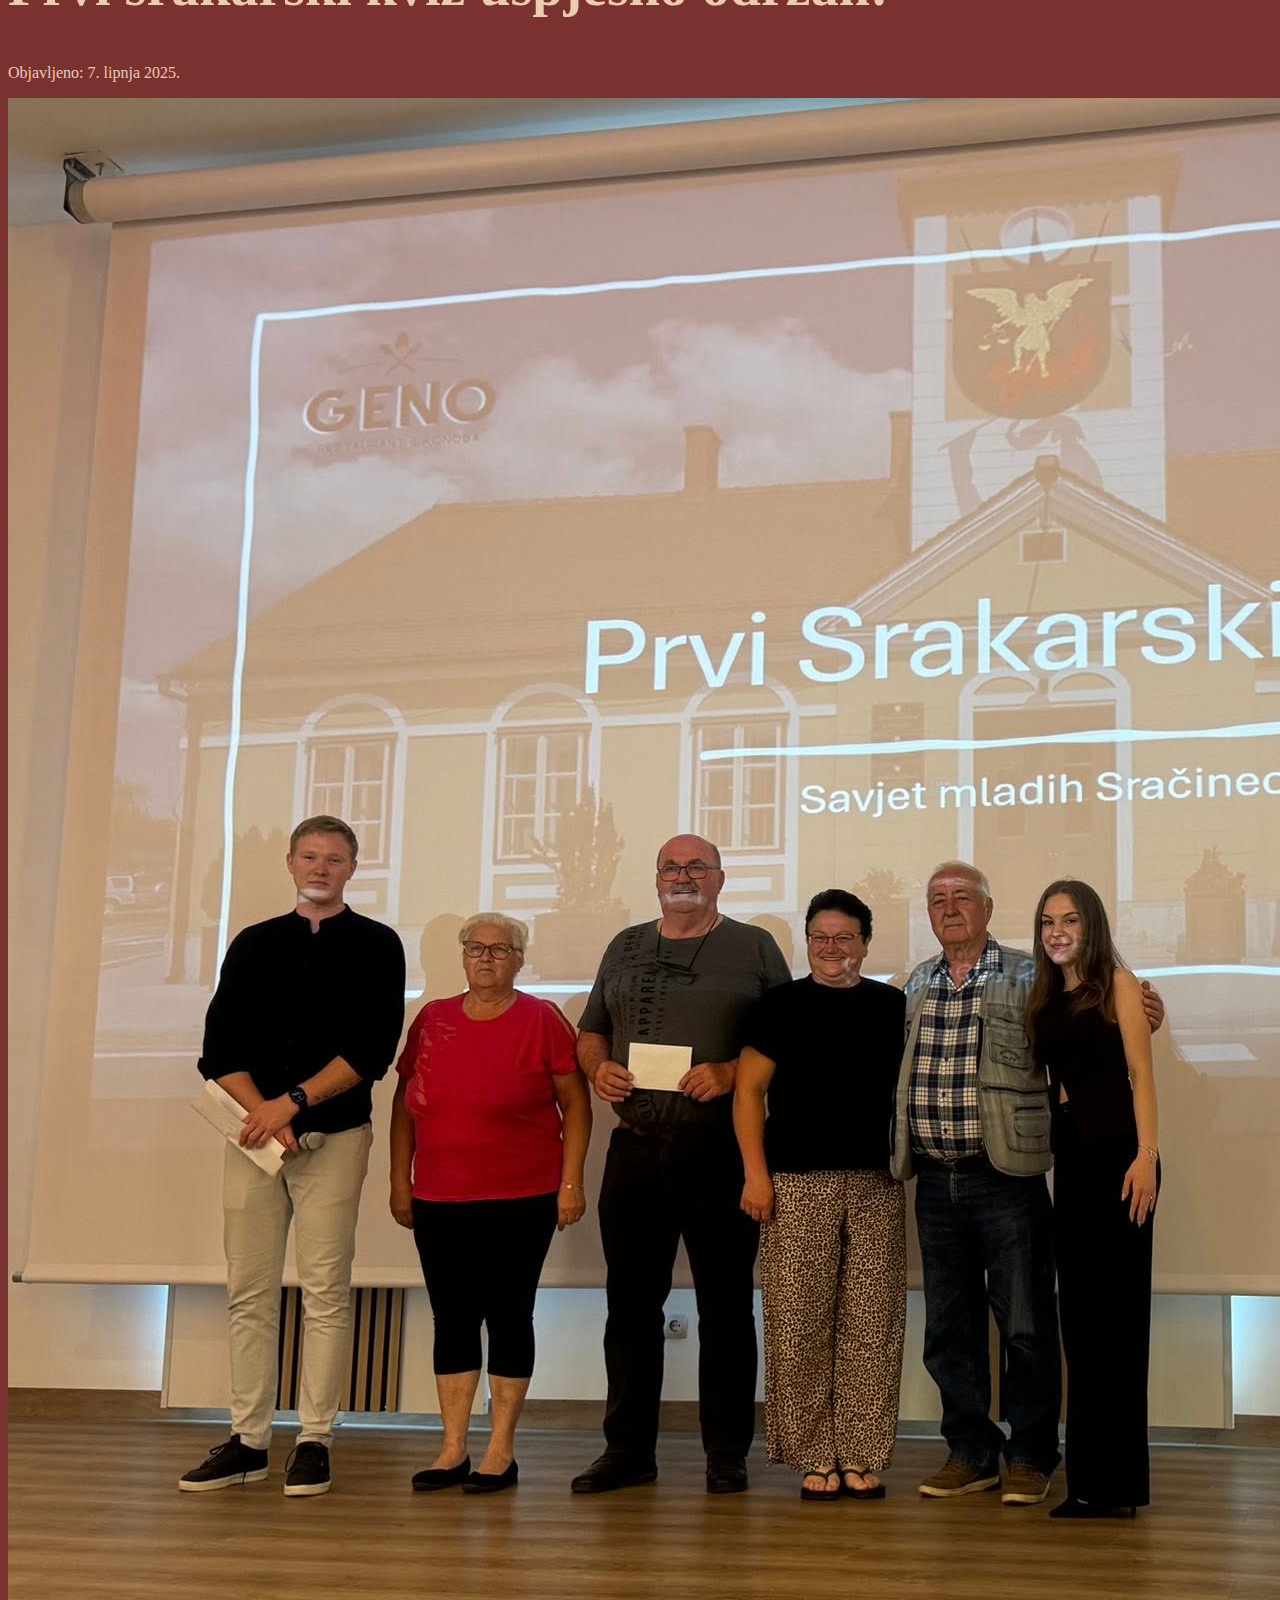
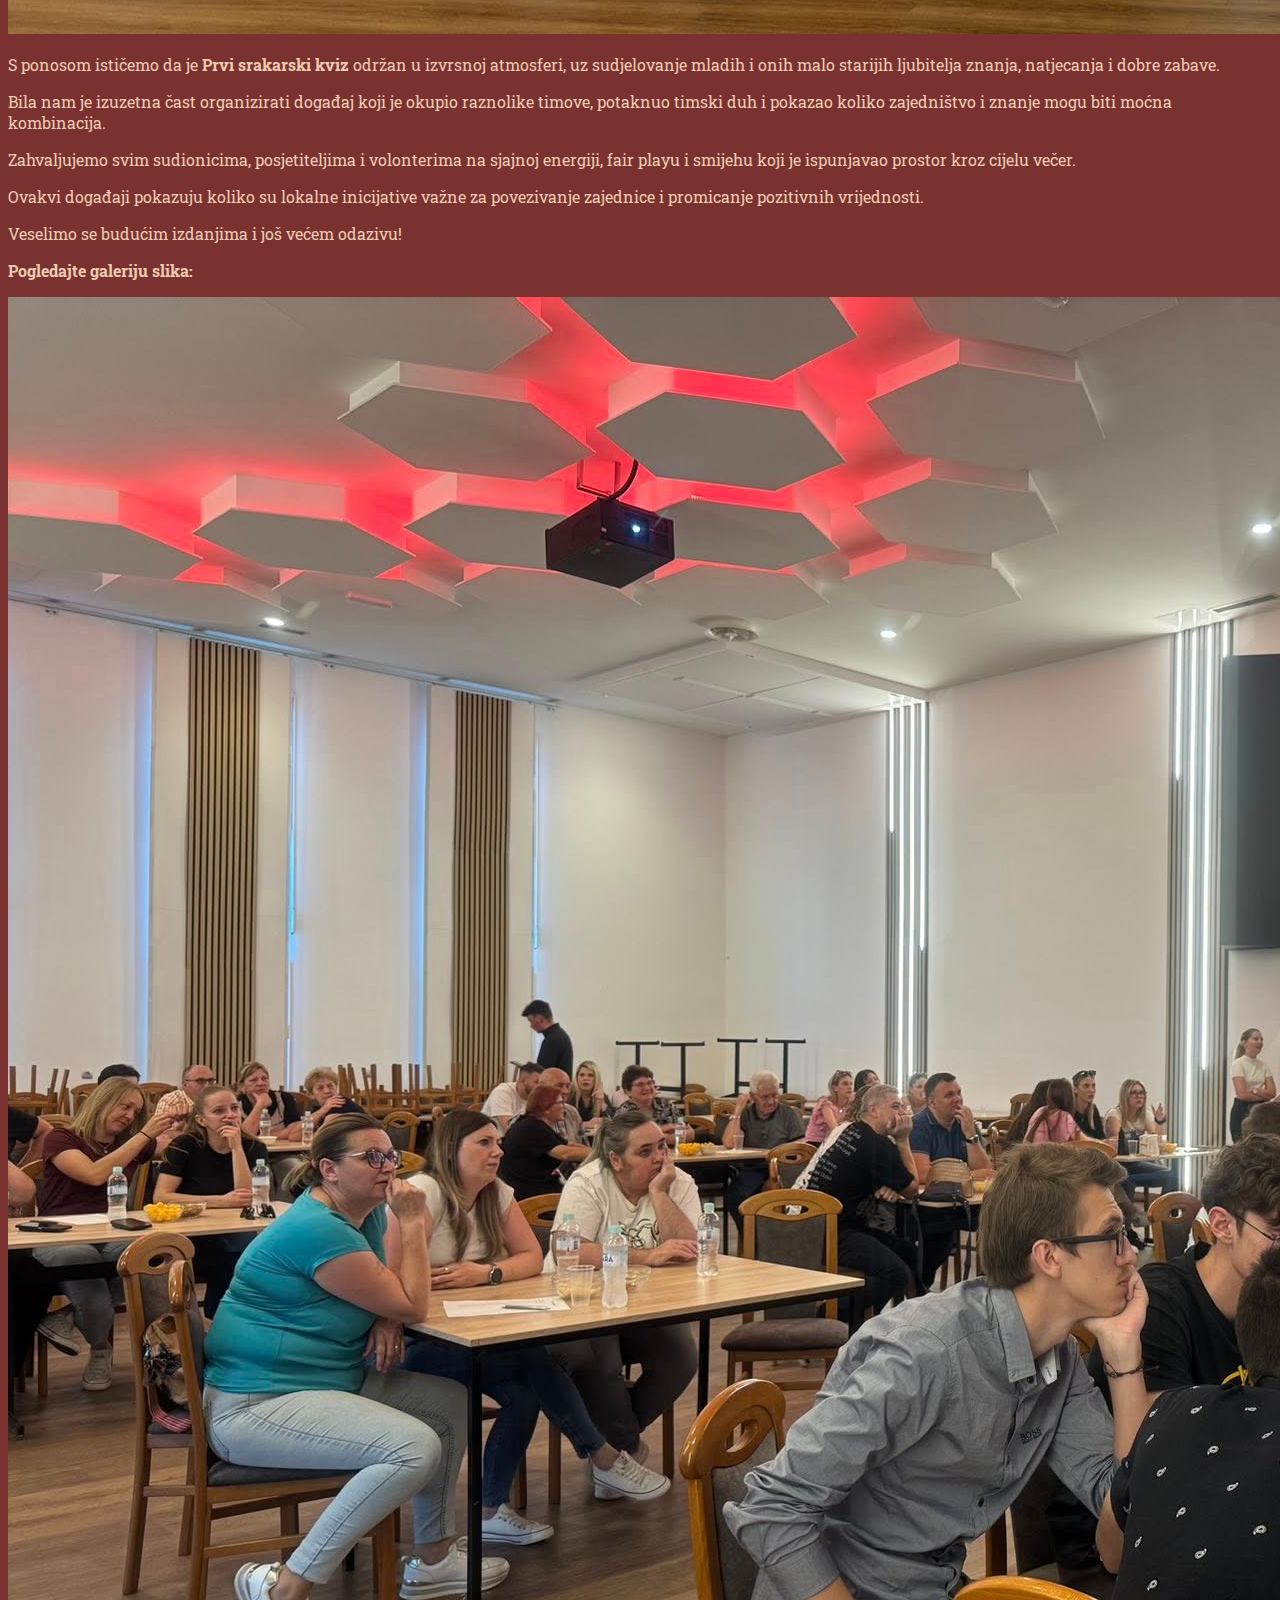
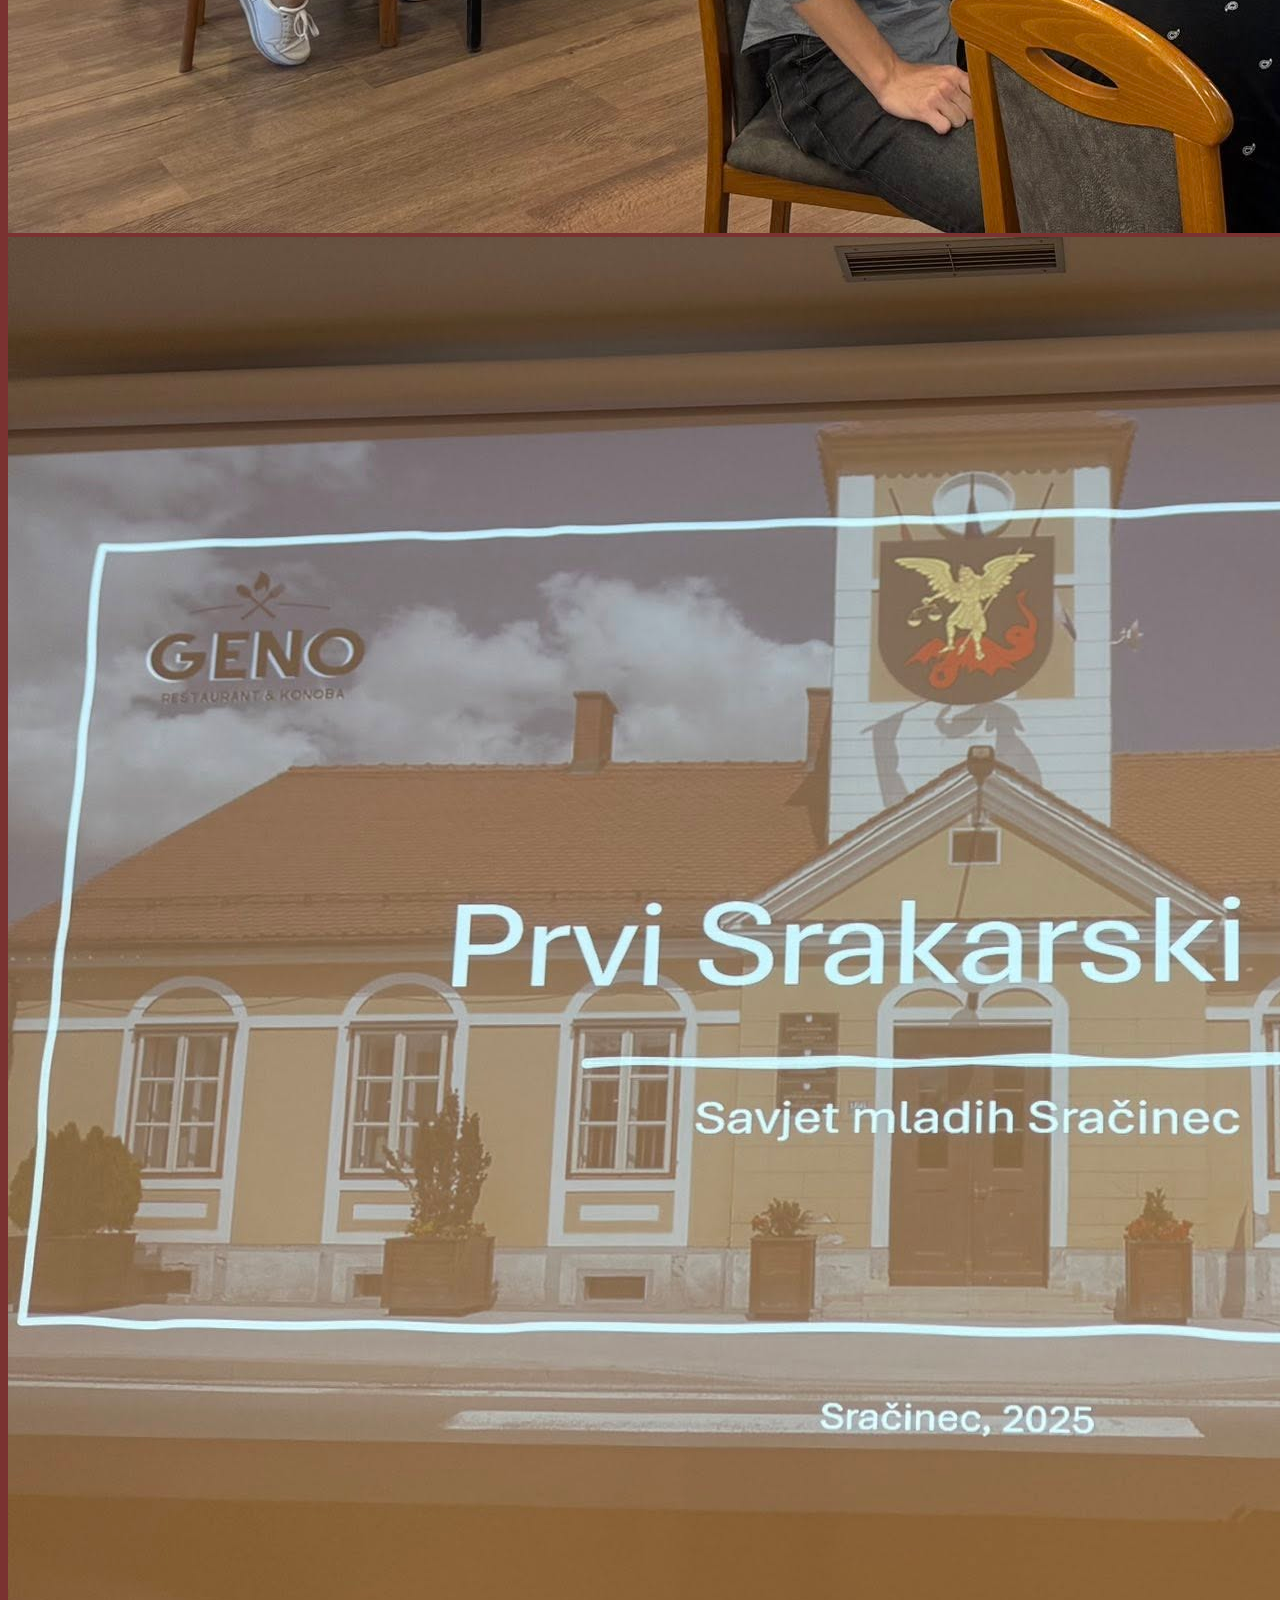
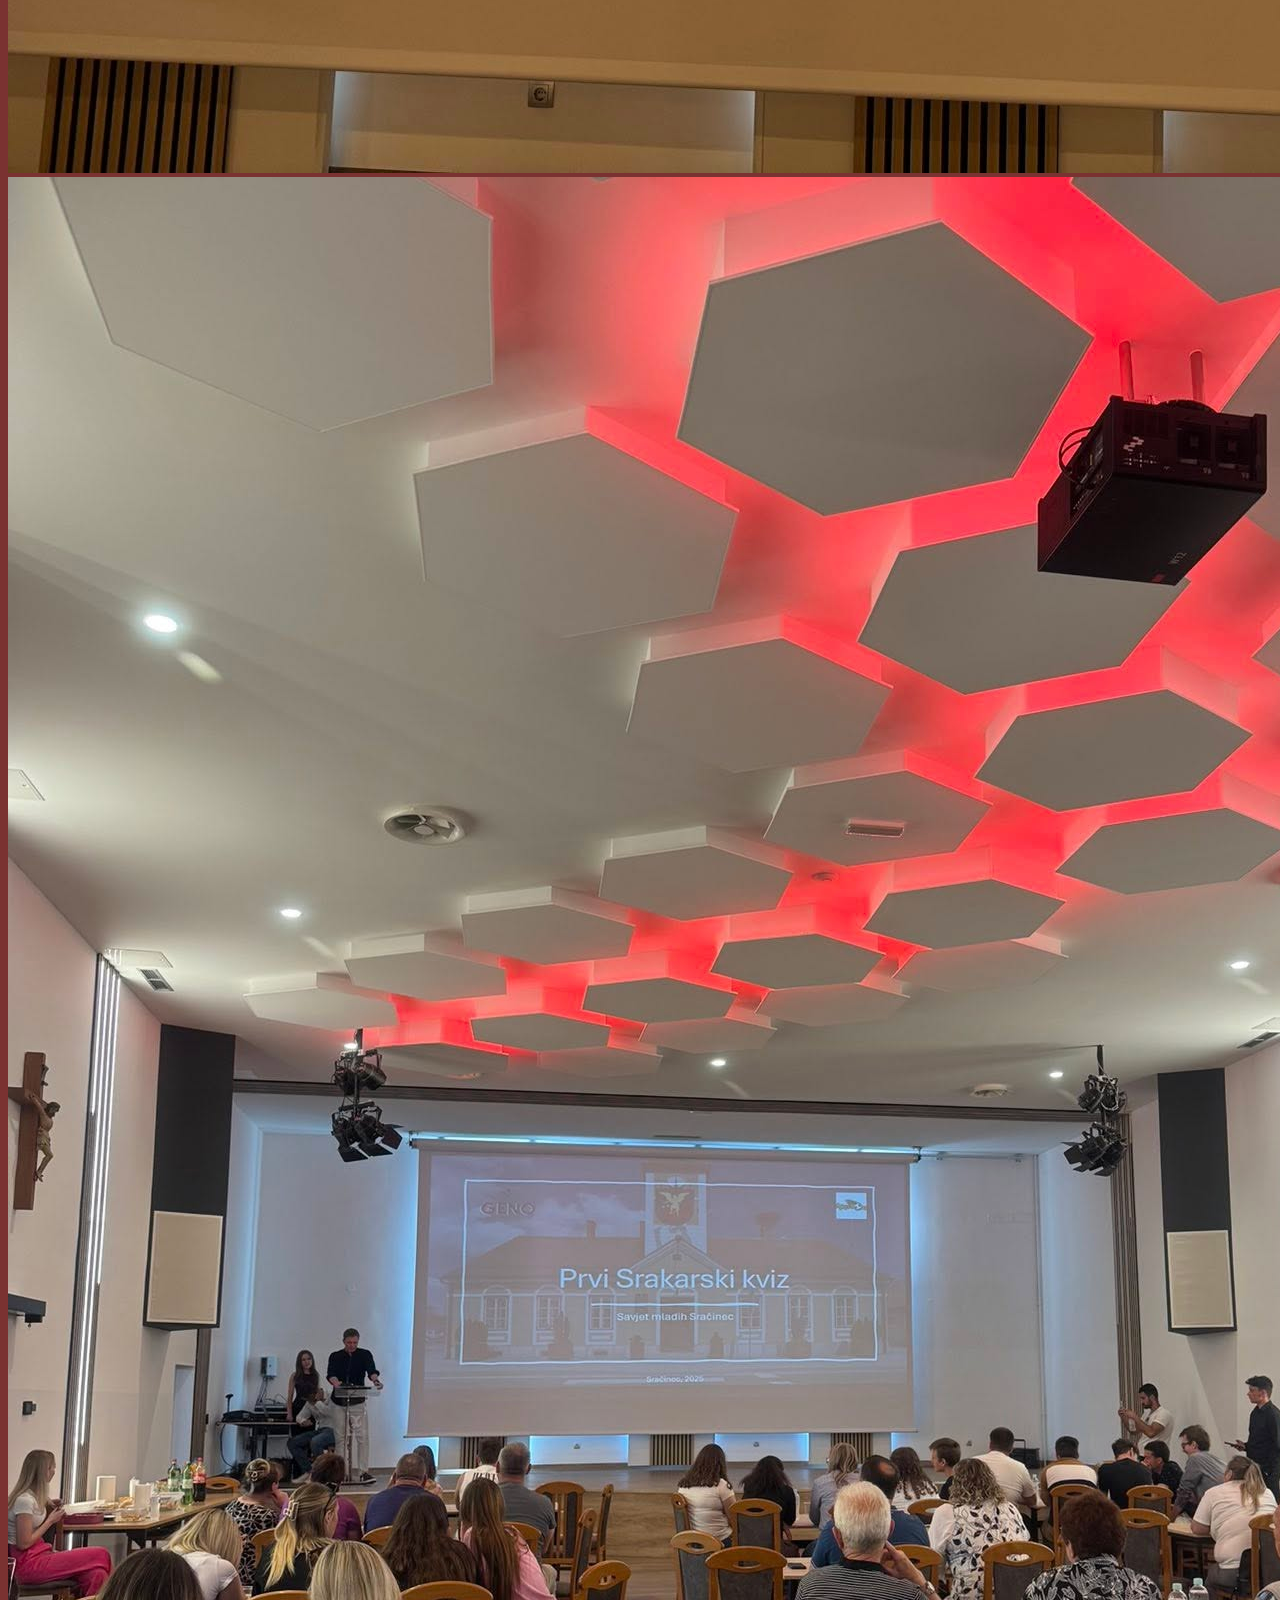
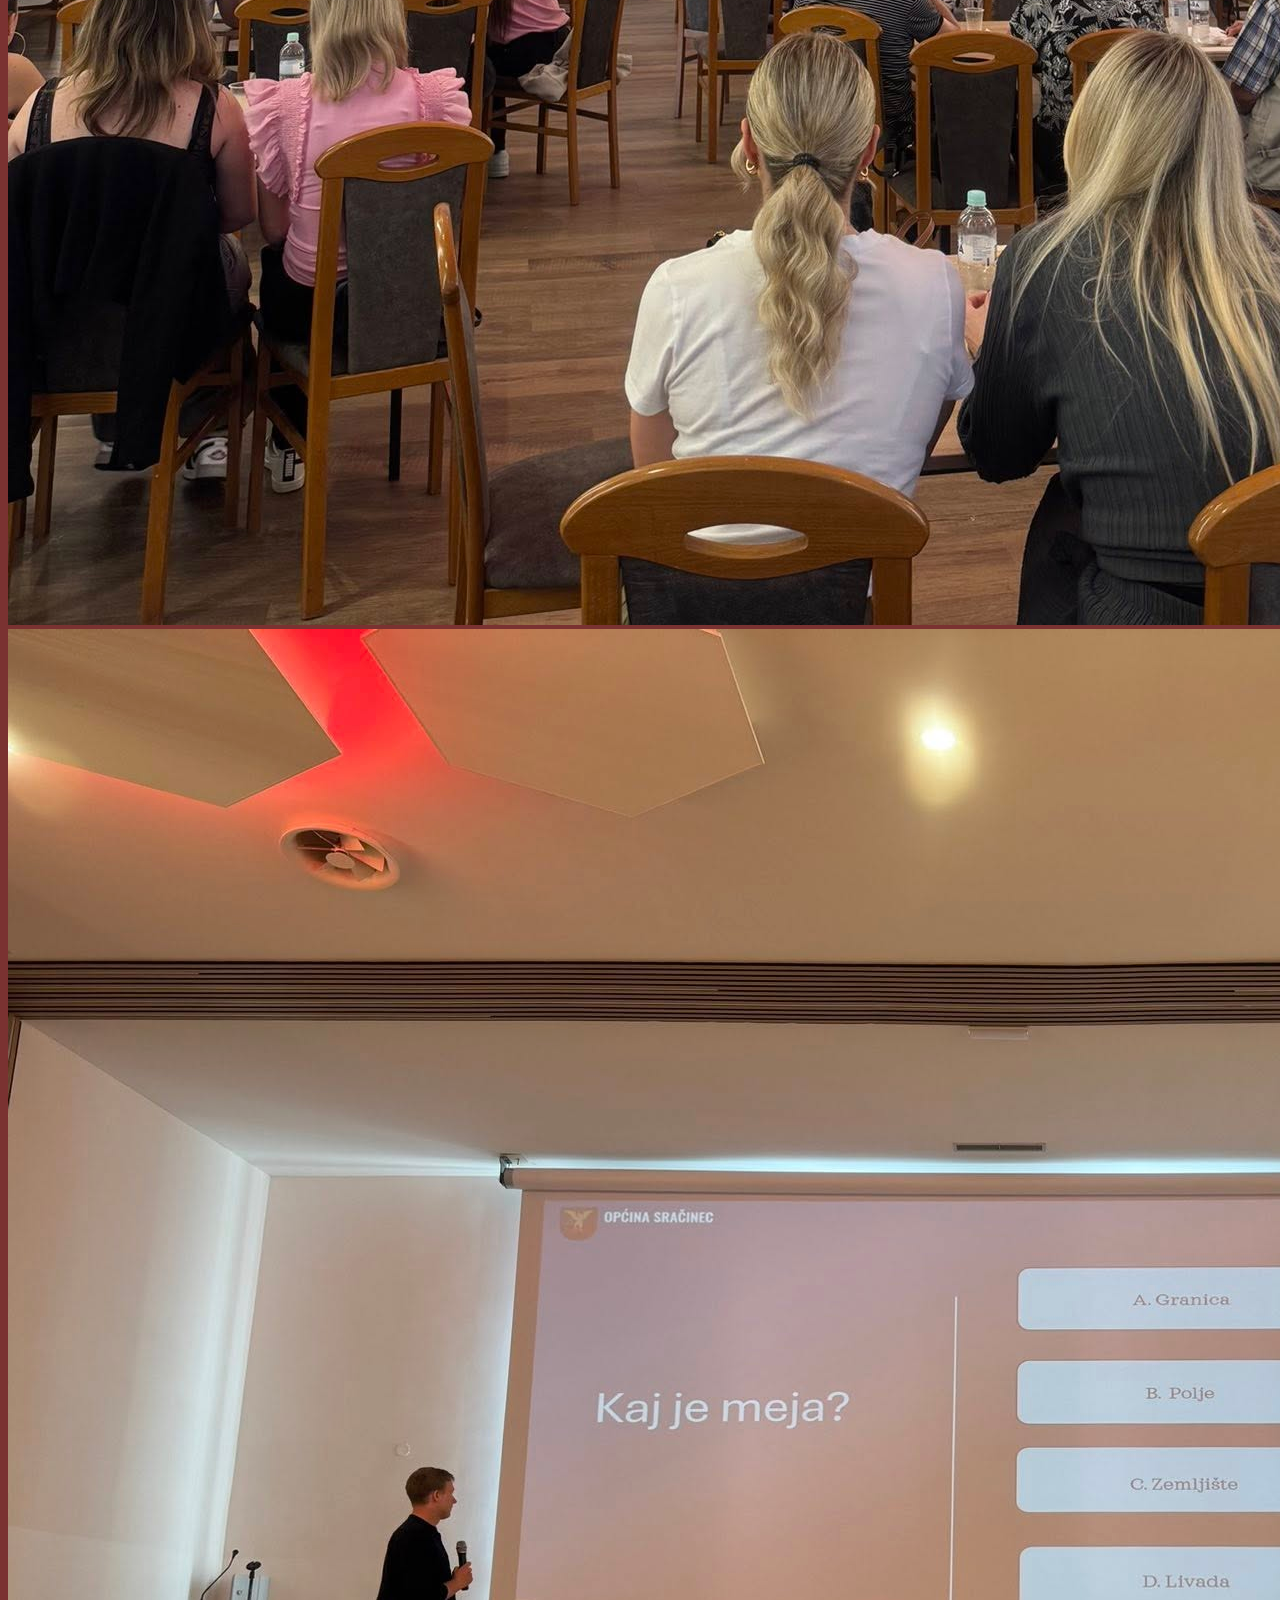
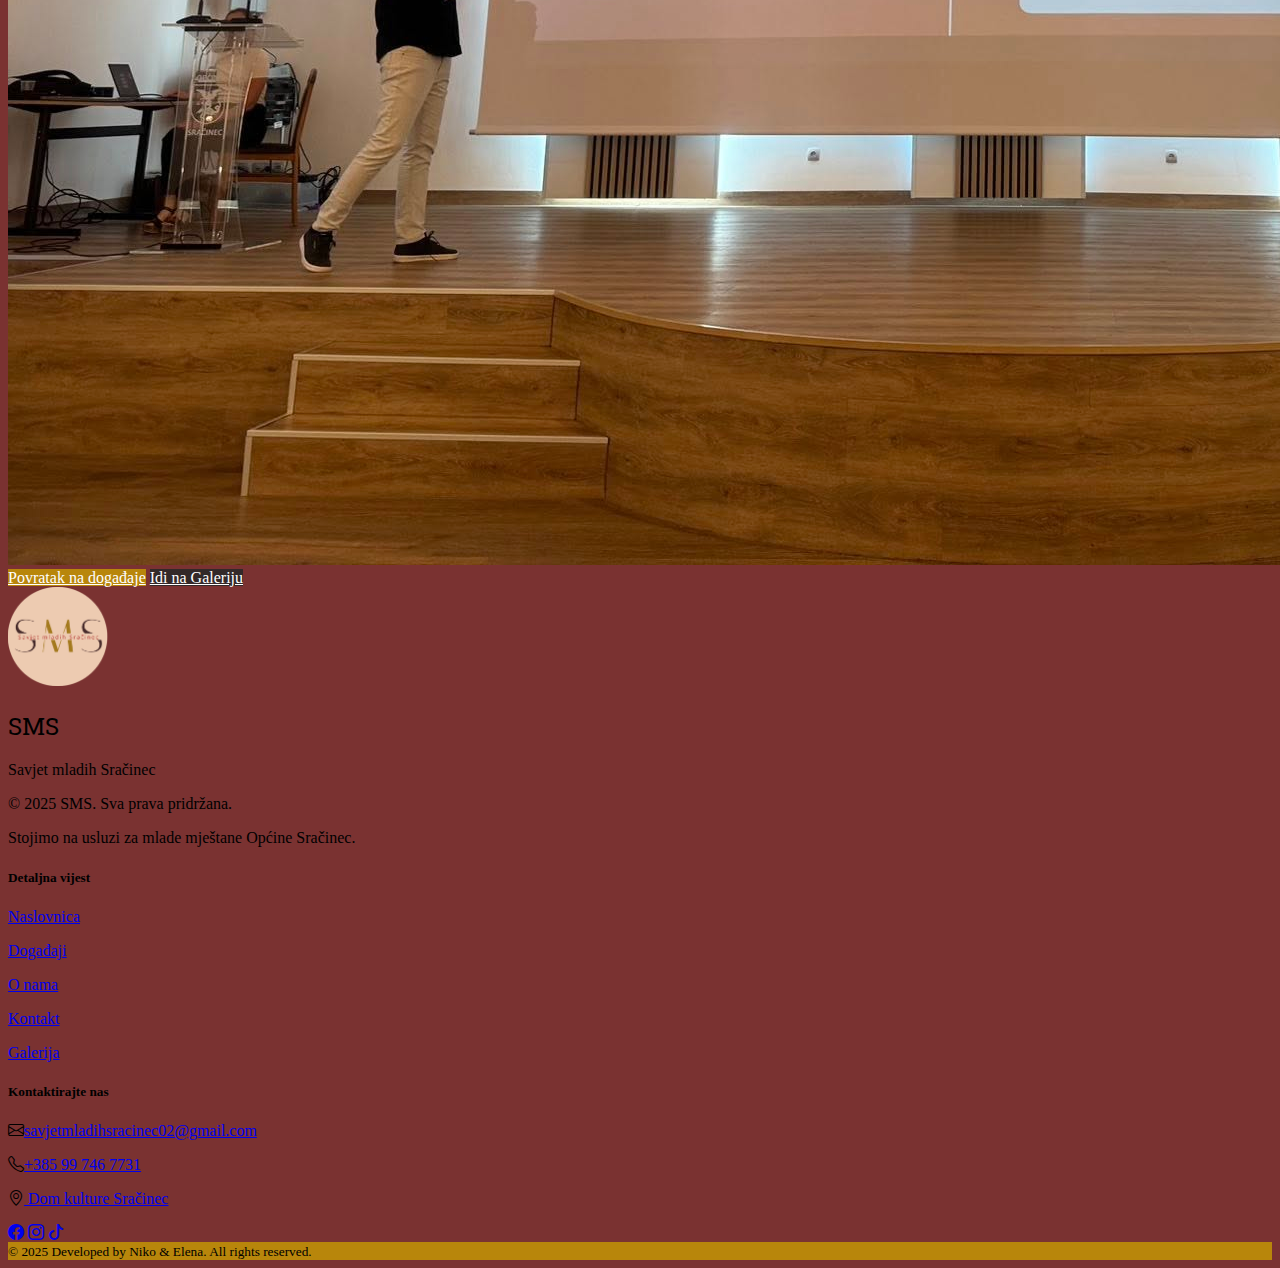
<file: PrviSrakarskiKviz.html>
<!DOCTYPE html>
<html lang="hr">

<head>
    <meta charset="UTF-8">
    <meta name="viewport" content="width=device-width, initial-scale=1.0">
    <link href="https://cdn.jsdelivr.net/npm/bootstrap@5.3.6/dist/css/bootstrap.min.css" rel="stylesheet"
        integrity="sha384-4Q6Gf2aSP4eDXB8Miphtr37CMZZQ5oXLH2yaXMJ2w8e2ZtHTl7GptT4jmndRuHDT" crossorigin="anonymous">
    <!-- Google Font EB Garamond -->
    <link rel="preconnect" href="https://fonts.googleapis.com">
    <link rel="preconnect" href="https://fonts.gstatic.com" crossorigin>
    <link href="https://fonts.googleapis.com/css2?family=EB+Garamond:ital,wght@0,400..800;1,400..800&display=swap"
        rel="stylesheet">
    <!-- Google Font Roboto Slab -->
    <link rel="preconnect" href="https://fonts.googleapis.com">
    <link rel="preconnect" href="https://fonts.gstatic.com" crossorigin>
    <link href="https://fonts.googleapis.com/css2?family=Roboto+Slab:wght@100..900&display=swap" rel="stylesheet">
    <!-- Google Font Roboto -->
    <link rel="preconnect" href="https://fonts.googleapis.com">
    <link rel="preconnect" href="https://fonts.gstatic.com" crossorigin>
    <link href="https://fonts.googleapis.com/css2?family=Roboto:ital,wght@0,100..900;1,100..900&display=swap"
        rel="stylesheet">
    <!-- CSS -->
    <link rel="stylesheet" href="software/css/design.css">
    <!-- Favicon -->
    <link rel="icon" href="images/SMS_icon.ico" type="image/x-icon">
    <!-- Font Awesome -->
    <link rel="stylesheet" href="https://cdnjs.cloudflare.com/ajax/libs/font-awesome/6.5.0/css/all.min.css">
    <!-- Bootstrap Icons -->
    <link rel="stylesheet" href="https://cdn.jsdelivr.net/npm/bootstrap-icons@1.10.5/font/bootstrap-icons.css">
    <!-- AOS CSS -->
    <link href="https://unpkg.com/aos@2.3.1/dist/aos.css" rel="stylesheet" />
    <title>Prvi Srakarski Kviz</title>
    <!-- SEO Optimization -->
    <meta name="description"
        content="Službena stranica Savjeta mladih Općine Sračinec. Pridruži se, saznaj više o događajima i kontaktiraj nas.">
    <meta name="keywords" content="Savjet mladih, Sračinec, događaji, mladi, općina, kontakt">
    <meta name="author" content="Savjet mladih Sračinec">
</head>

<body>
    <!-- This is header region -->
    <header>
        <div class="image-container header-wrapper">
            <img src="images/PrviSrakarskiKvizSlika1.jpg" alt="BannerSračinec" class="w-100 object-fit-cover"
                style="max-height: 750px; min-height: 400px;">
            <div class="overlay position-absolute top-0 start-0 w-100 h-100"></div>
            <nav class="position-absolute top-0 start-0 w-100">
                <!-- This is navigation bar -->
                <div class="container-fluid d-flex justify-content-between align-items-center py-4 px-4 mobileS">
                    <div class="gaping">
                        <a href="index.html"
                            class="d-flex flex-row align-items-center text-decoration-none text-reset gap-4 gappingContainer">
                            <img src="images/SMS_LOGO.png" alt="SMS_LOGO" class="img-fluid titleLogo"
                                style="max-width: 90px;">
                            <h1 class="fs-2 titleSavjet">Savjet mladih Sračinec</h1>
                        </a>
                    </div>
                    <!-- This is hamburger menu-->
                    <button class="btn d-block d-sm-none p-0" type="button" data-bs-toggle="offcanvas"
                        data-bs-target="#offcanvasExample">
                        <i class="fa fa-bars" style="font-size: 1.3rem; color: rgba(237, 203, 177, 1);"></i>
                    </button>

                    <div class="offcanvas offcanvas-start" tabindex="-1" id="offcanvasExample"
                        aria-labelledby="offcanvasExampleLabel"
                        style="background: linear-gradient(#7A3231, #332929 70%, black 100%); width: 250px;">
                        <div class="offcanvas-header">
                            <h5 class="offcanvas-title roboto-slab" id="offcanvasExampleLabel" style="color: #ffffff">
                                Navigacija</h5>
                            <button type="button" class="btn-close" data-bs-dismiss="offcanvas" aria-label="Close"
                                style="background-color: white;"></button>
                        </div>
                        <div class="offcanvas-body ps-0 pe-0">
                            <div>
                                <ul
                                    class="list-unstyled d-flex flex-column gap-2 justify-content-center align-items-center">
                                    <li class="d-flex flex-row align-items-center gap-2 w-100 makePadding roboto-slab">
                                        <i class="fa-solid fa-house" style="color: #ffffff;"></i>
                                        <a href="index.html" class="text-reset text-decoration-none hamb">NASLOVNICA</a>
                                    </li>
                                    <li class="d-flex flex-row align-items-center gap-2 w-100 makePadding roboto-slab">
                                        <i class="fa-solid fa-calendar" style="color: #ffffff;"></i>
                                        <a href="Dogadaji.html"
                                            class="text-reset text-decoration-none hamb">DOGAĐAJI</a>
                                    </li>
                                    <li class="d-flex flex-row align-items-center gap-2 w-100 makePadding roboto-slab">
                                        <i class="fa-solid fa-users" style="color: #ffffff;"></i>
                                        <a href="O_nama.html" class="text-reset text-decoration-none hamb ">O
                                            NAMA</a>
                                    </li>
                                    <li class="d-flex flex-row align-items-center gap-2 w-100 makePadding roboto-slab">
                                        <i class="fa-solid fa-phone" style="color: #ffffff;"></i>
                                        <a href="Kontakt.html" class="text-reset text-decoration-none hamb">KONTAKT</a>
                                    </li>
                                    <li class="d-flex flex-row align-items-center gap-2 w-100 makePadding roboto-slab">
                                        <i class="fa-solid fa-image" style="color: #ffffff;"></i>
                                        <a href="Galerija.html"
                                            class="text-reset text-decoration-none hamb">GALERIJA</a>
                                    </li>
                                    <li
                                        class="d-flex flex-row align-items-center gap-2 w-100 makePadding goldNavLink roboto-slab">
                                        <i class="fa-solid fa-user-plus" style="color: #ffffff;"></i>
                                        <a href="PridruziSe.html" class="text-reset text-decoration-none hamb">PRIDRUŽI
                                            SE</a>
                                    </li>
                                </ul>
                            </div>
                        </div>
                    </div>
                    <div class="me-4 marginResponsive d-none d-sm-block">
                        <ul
                            class="list-unstyled d-flex flex-row justify-content-end align-items-center gap-4 mb-0 changeGap">
                            <li><a href="index.html"
                                    class="text-reset text-decoration-none navigationLink li-color">Naslovnica</a>
                            </li>
                            <li><a href="Dogadaji.html"
                                    class="text-reset text-decoration-none navigationLink li-color">Događaji</a>
                            </li>
                            <li><a href="O_nama.html" class="text-reset text-decoration-none navigationLink li-color">O
                                    nama</a>
                            </li>
                            <li><a href="Kontakt.html"
                                    class="text-reset text-decoration-none navigationLink li-color">Kontakt</a>
                            </li>
                            <li><a href="Galerija.html"
                                    class="text-reset text-decoration-none navigationLink li-color">Galerija</a>
                            </li>
                            <li class="buttonJoinUs"><a href="PridruziSe.html"
                                    class="text-reset text-decoration-none navigationLink" id="JoinUs">Pridruži
                                    se</a></li>
                        </ul>
                    </div>
                </div>
            </nav>
            <div class="position-absolute d-flex flex-column justify-content-center w-100 SmsTitleContainer container-fluid gap-4"
                style="top: 45%;">
                <h2 class="SmsTitle text-center animate-text">PRVI SRAKARSKI KVIZ</h2>
            </div>
        </div>
    </header>
    <main>
        <div class="container my-5">
            <div class="row justify-content-center">
                <div class="col-lg-10">
                    <h2 class="mb-3" style="font-size: 3.5rem; color: rgba(237, 203, 177, 1);">Prvi srakarski kviz
                        uspješno održan!</h2>
                    <p class="text-muted" style="color: rgba(237, 203, 177, 1) !important;">Objavljeno: 7. lipnja 2025.
                    </p>

                    <img src="images/PrviSrakarskiKviz2.jpg" class="img-fluid rounded mb-4" alt="Prvi srakarski kviz">

                    <p class="roboto-slab" style="color: rgba(237, 203, 177, 1);">
                        S ponosom ističemo da je <strong>Prvi srakarski kviz</strong> održan u izvrsnoj atmosferi, uz
                        sudjelovanje mladih i onih malo starijih ljubitelja znanja, natjecanja i dobre zabave.
                    </p>

                    <p class="roboto-slab" style="color: rgba(237, 203, 177, 1);">
                        Bila nam je izuzetna čast organizirati događaj koji je okupio raznolike timove, potaknuo timski
                        duh i pokazao koliko zajedništvo i znanje mogu biti moćna kombinacija.
                    </p>

                    <p class="roboto-slab" style="color: rgba(237, 203, 177, 1);">
                        Zahvaljujemo svim sudionicima, posjetiteljima i volonterima na sjajnoj energiji, fair playu i
                        smijehu koji je ispunjavao prostor kroz cijelu večer.
                    </p>

                    <p class="roboto-slab" style="color: rgba(237, 203, 177, 1);">
                        Ovakvi događaji pokazuju koliko su lokalne inicijative važne za povezivanje zajednice i
                        promicanje pozitivnih vrijednosti.
                    </p>

                    <p class="roboto-slab" style="color: rgba(237, 203, 177, 1);">
                        Veselimo se budućim izdanjima i još većem odazivu!
                    </p>

                    <p class="roboto-slab" style="color: rgba(237, 203, 177, 1); font-weight: bold;">Pogledajte galeriju
                        slika: </p>
                    <div class="container my-5">
                        <div class="row g-4">
                            <div class="col-md-6">
                                <img src="images/PSKS4.jpg" alt="Slika 1" class="gallery-img">
                            </div>
                            <div class="col-md-6">
                                <img src="images/Prvi_Srakarski_Kviz.jpg" alt="Slika 2" class="gallery-img">
                            </div>
                            <div class="col-md-6">
                                <img src="images/PrviSrakarskiKvizSlika3.jpg" alt="Slika 3" class="gallery-img">
                            </div>
                            <div class="col-md-6">
                                <img src="images/PSKS5.jpg" alt="Slika 4" class="gallery-img">
                            </div>
                        </div>
                    </div>

                    <a href="Dogadaji.html" class="btn my-2 prp"
                        style="background-color: #b8860b; color: white;">Povratak
                        na
                        događaje</a>
                    <a href="Galerija.html" class="btn my-2 prp" style="background-color: #332929; color: white;">Idi na
                        Galeriju</a>
                </div>
            </div>
        </div>
    </main>
    <footer class="text-white pt-5">
        <div class="container">
            <div class="row text-center text-md-start justify-content-center align-items-start">

                <!-- Left section: logo + description -->
                <div class="col-12 col-md-4 mb-4">
                    <div class="d-flex flex-row align-items-center justify-content-center justify-content-md-start">
                        <img src="images/SMS_LOGO.png" alt="SMS logo" class="rounded-circle mb-2 me-3"
                            style="width: 100px;" />
                        <div>
                            <h2 class="fw-bold roboto-slab">SMS</h2>
                            <p class="text-danger fst-italic">Savjet mladih Sračinec</p>
                        </div>
                    </div>
                    <p class="mb-1">© 2025 SMS. Sva prava pridržana.</p>
                    <p>Stojimo na usluzi za mlade mještane Općine Sračinec.</p>
                </div>

                <!-- Middle section: anchors -->
                <div class="col-12 col-md-3 mb-4">
                    <h5 class="fw-bold mb-3">Detaljna vijest</h5>
                    <p><a href="index.html" class="text-decoration-none text-white">Naslovnica</a></p>
                    <p><a href="Dogadaji.html" class="text-decoration-none text-white">Događaji</a></p>
                    <p><a href="O_nama.html" class="text-decoration-none text-white">O nama</a></p>
                    <p><a href="Kontakt.html" class="text-decoration-none text-white">Kontakt</a></p>
                    <p><a href="Galerija.html" class="text-decoration-none text-white">Galerija</a></p>
                </div>

                <!-- Right section: contact -->
                <div class="col-12 col-md-4 mb-4">
                    <h5 class="fw-bold mb-3">Kontaktirajte nas</h5>
                    <p><i class="bi bi-envelope me-2"></i><a href="mailto:savjetmladihsracinec02@gmail.com"
                            class="text-decoration-none text-white">savjetmladihsracinec02@gmail.com</a>
                    </p>
                    <p><i class="bi bi-telephone me-2"></i><a href="tel:+385997467731"
                            class="text-decoration-none text-white">+385 99 746 7731</a></p>
                    <p><i class="bi bi-geo-alt me-2"></i><a href="https://maps.app.goo.gl/S59ce9sRE3RocjRq7"
                            class="text-decoration-none text-white"> Dom kulture
                            Sračinec</a></p>
                </div>
            </div>

            <!-- Social media icons -->
            <div class=" row justify-content-center mt-3">
                <div class="col-auto">
                    <a href="https://www.facebook.com/profile.php?id=61573740508581" class="text-white fs-4 me-3"><i
                            class="bi bi-facebook"></i></a>
                    <a href="https://www.instagram.com/savjetmladihsracinec/" class="text-white fs-4 me-3"><i
                            class="bi bi-instagram "></i></a>
                    <a href="https://www.tiktok.com/@savjet_mladih_sracinec?_r=1&_d=secCgYIASAHKAESPgo8cr1CQFmqhabF0SggGTPitPRfdl0uwaBbxaBtXoDyghvfFuRNj973qMKh4O8zjbu%2BKWmRElVlhlXFV6%2FwGgA%3D&_svg=2&checksum=4bb38b8994ac5bd3ea0e5ea04175f2208ed440757510a9d75a7d67fcbb9913c2&sec_uid=MS4wLjABAAAAjMfpO1Uc-XWQjoSuV6AYJunzveo-vGgZ3H5B3EBI1XFJtUyY1Rb0SfCieKxyBRgd&sec_user_id=MS4wLjABAAAAjMfpO1Uc-XWQjoSuV6AYJunzveo-vGgZ3H5B3EBI1XFJtUyY1Rb0SfCieKxyBRgd&share_app_id=1233&share_author_id=7473417111755818006&share_link_id=FEAB26FE-D82C-4453-B1BF-DE78C694E83D&share_scene=1&sharer_language=en&social_share_type=4&source=h5_m&timestamp=1748855941&tt_from=copy&u_code=ej0ci849hjebi5&ug_btm=b8727%2Cb0&user_id=7473417111755818006&utm_campaign=client_share&utm_medium=ios&utm_source=copy"
                        class="text-white fs-4"><i class="bi bi-tiktok"></i></a>
                </div>
            </div>
        </div>
        <!-- Bottom part -->
        <div class="row mt-4">
            <div class="col text-center py-2" style="background-color: #b8860b;">
                <small>© 2025 Developed by Niko & Elena. All rights reserved.</small>
            </div>
        </div>
    </footer>

    <script src="https://cdn.jsdelivr.net/npm/bootstrap@5.3.6/dist/js/bootstrap.bundle.min.js"
        integrity="sha384-j1CDi7MgGQ12Z7Qab0qlWQ/Qqz24Gc6BM0thvEMVjHnfYGF0rmFCozFSxQBxwHKO"
        crossorigin="anonymous"></script>
    <!-- AOS JavaScript -->
    <script src="https://unpkg.com/aos@2.3.1/dist/aos.js"></script>
    <script>
        AOS.init();
    </script>
</body>

</html>
</file>
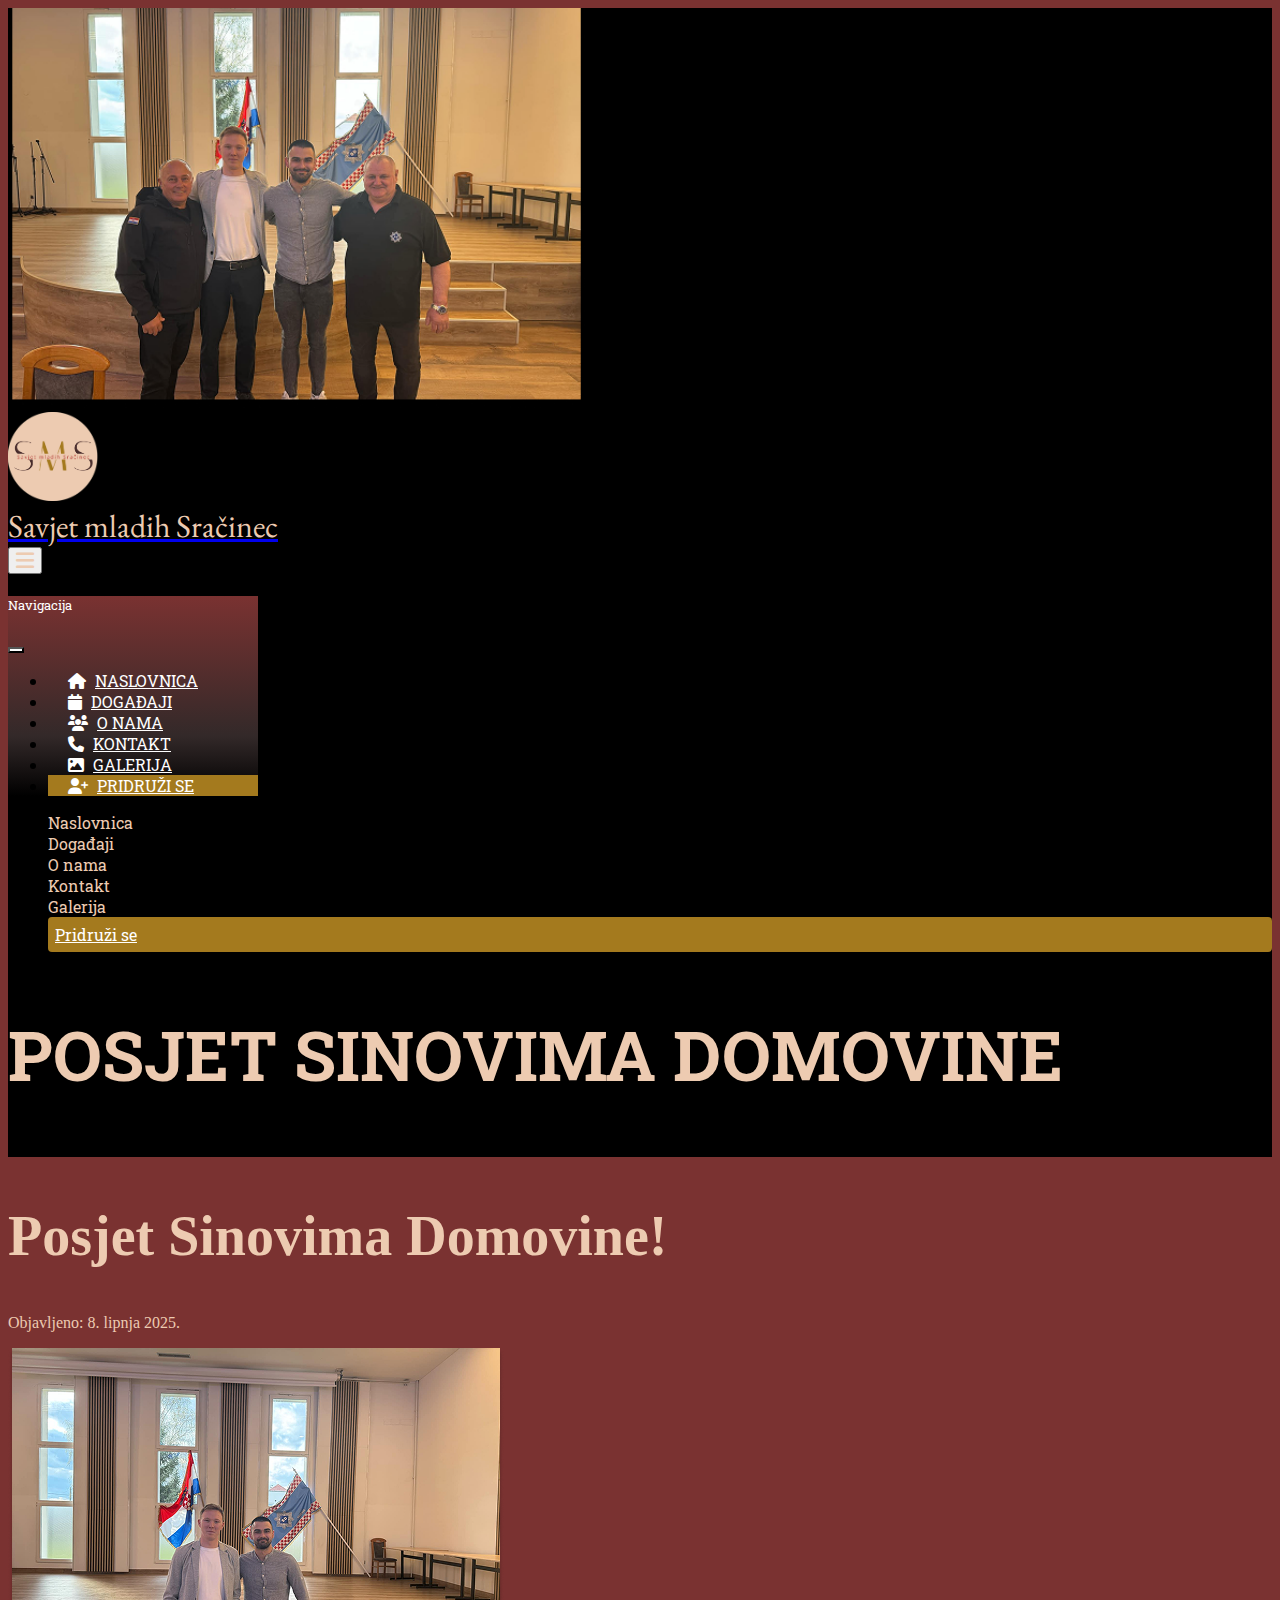
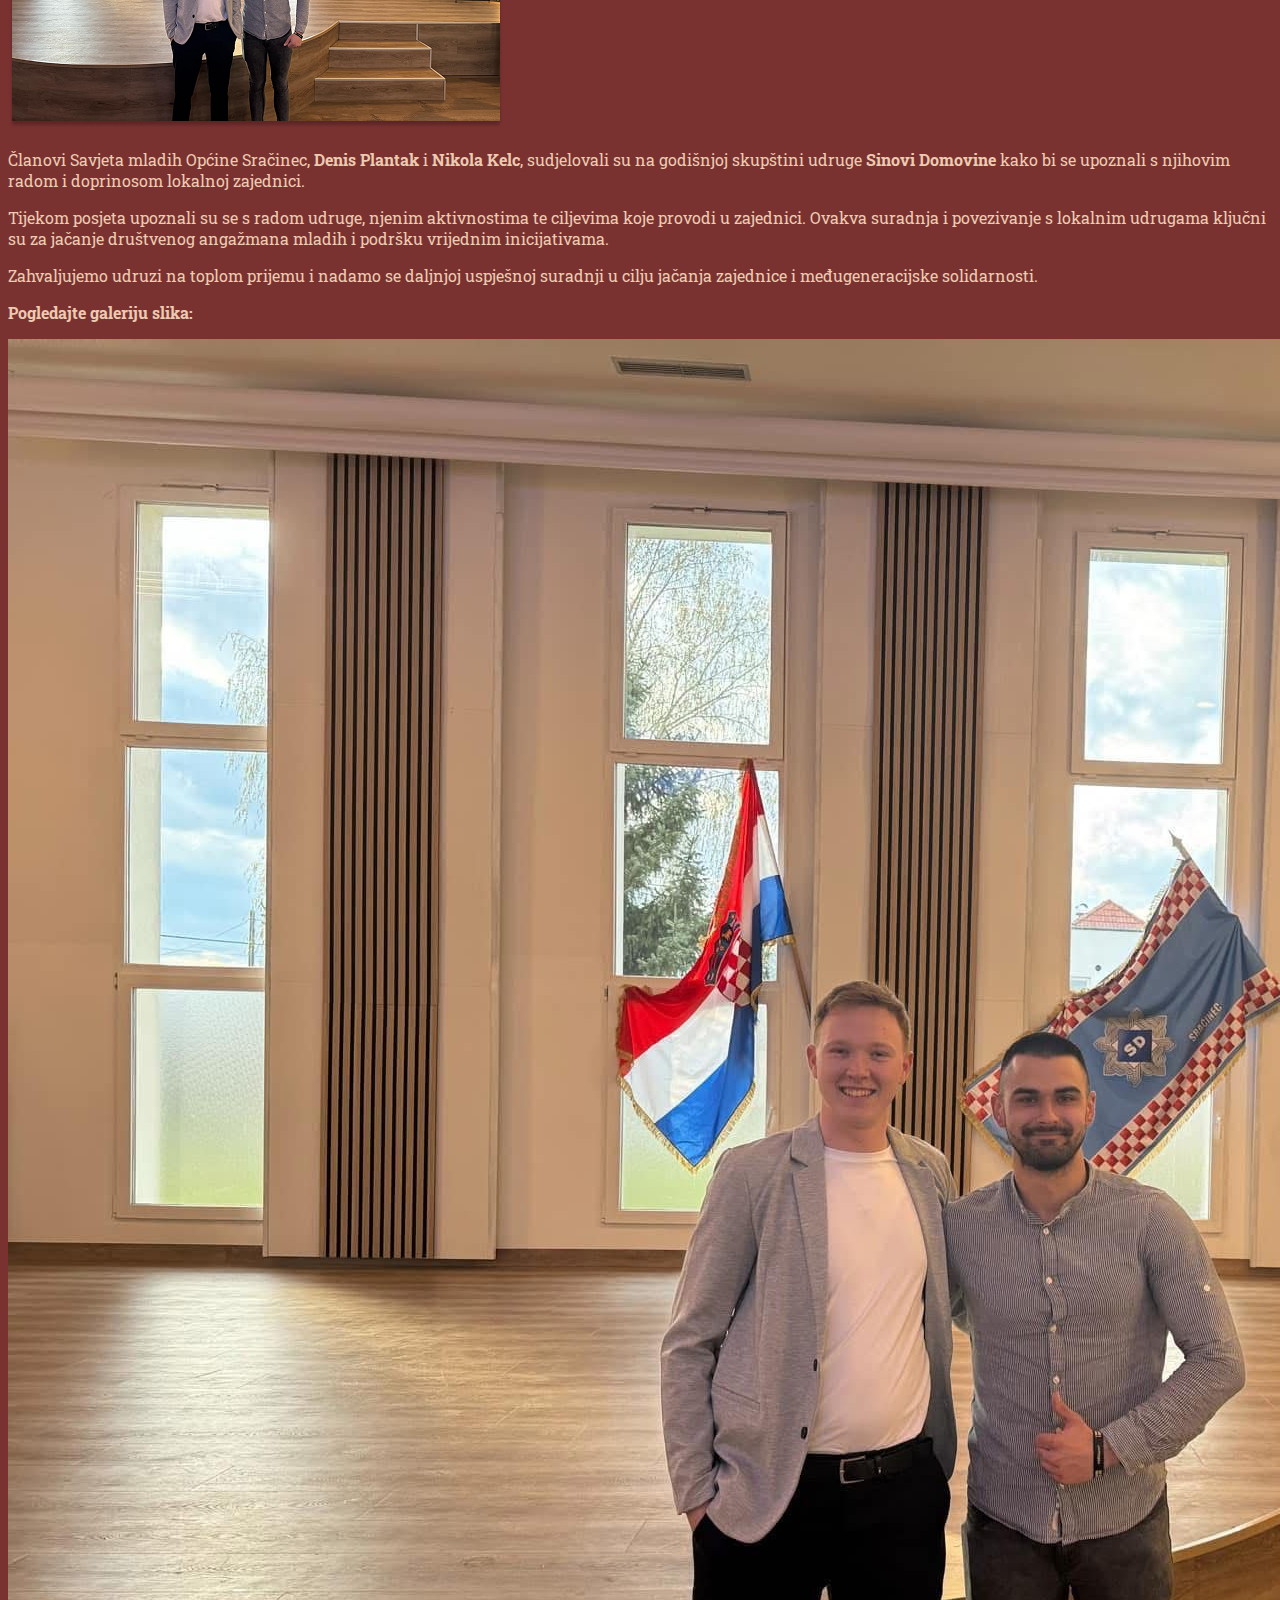
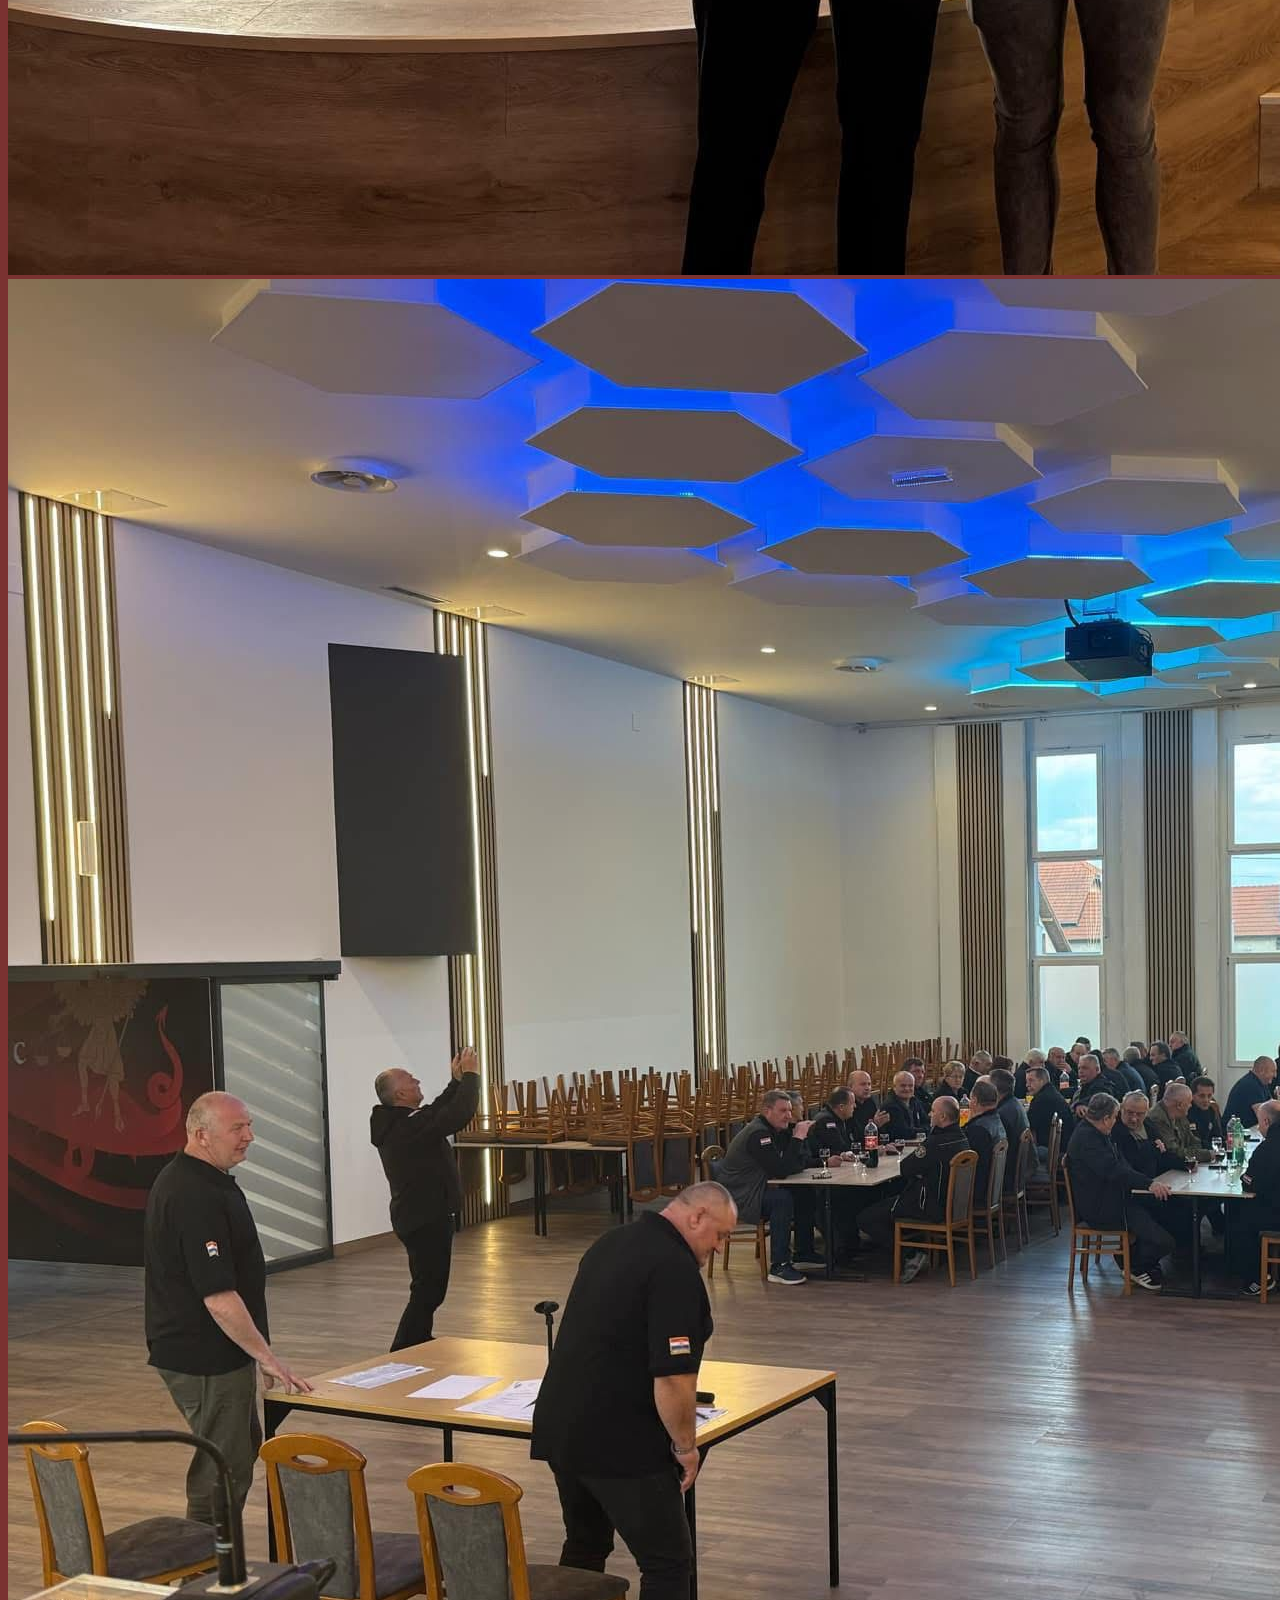
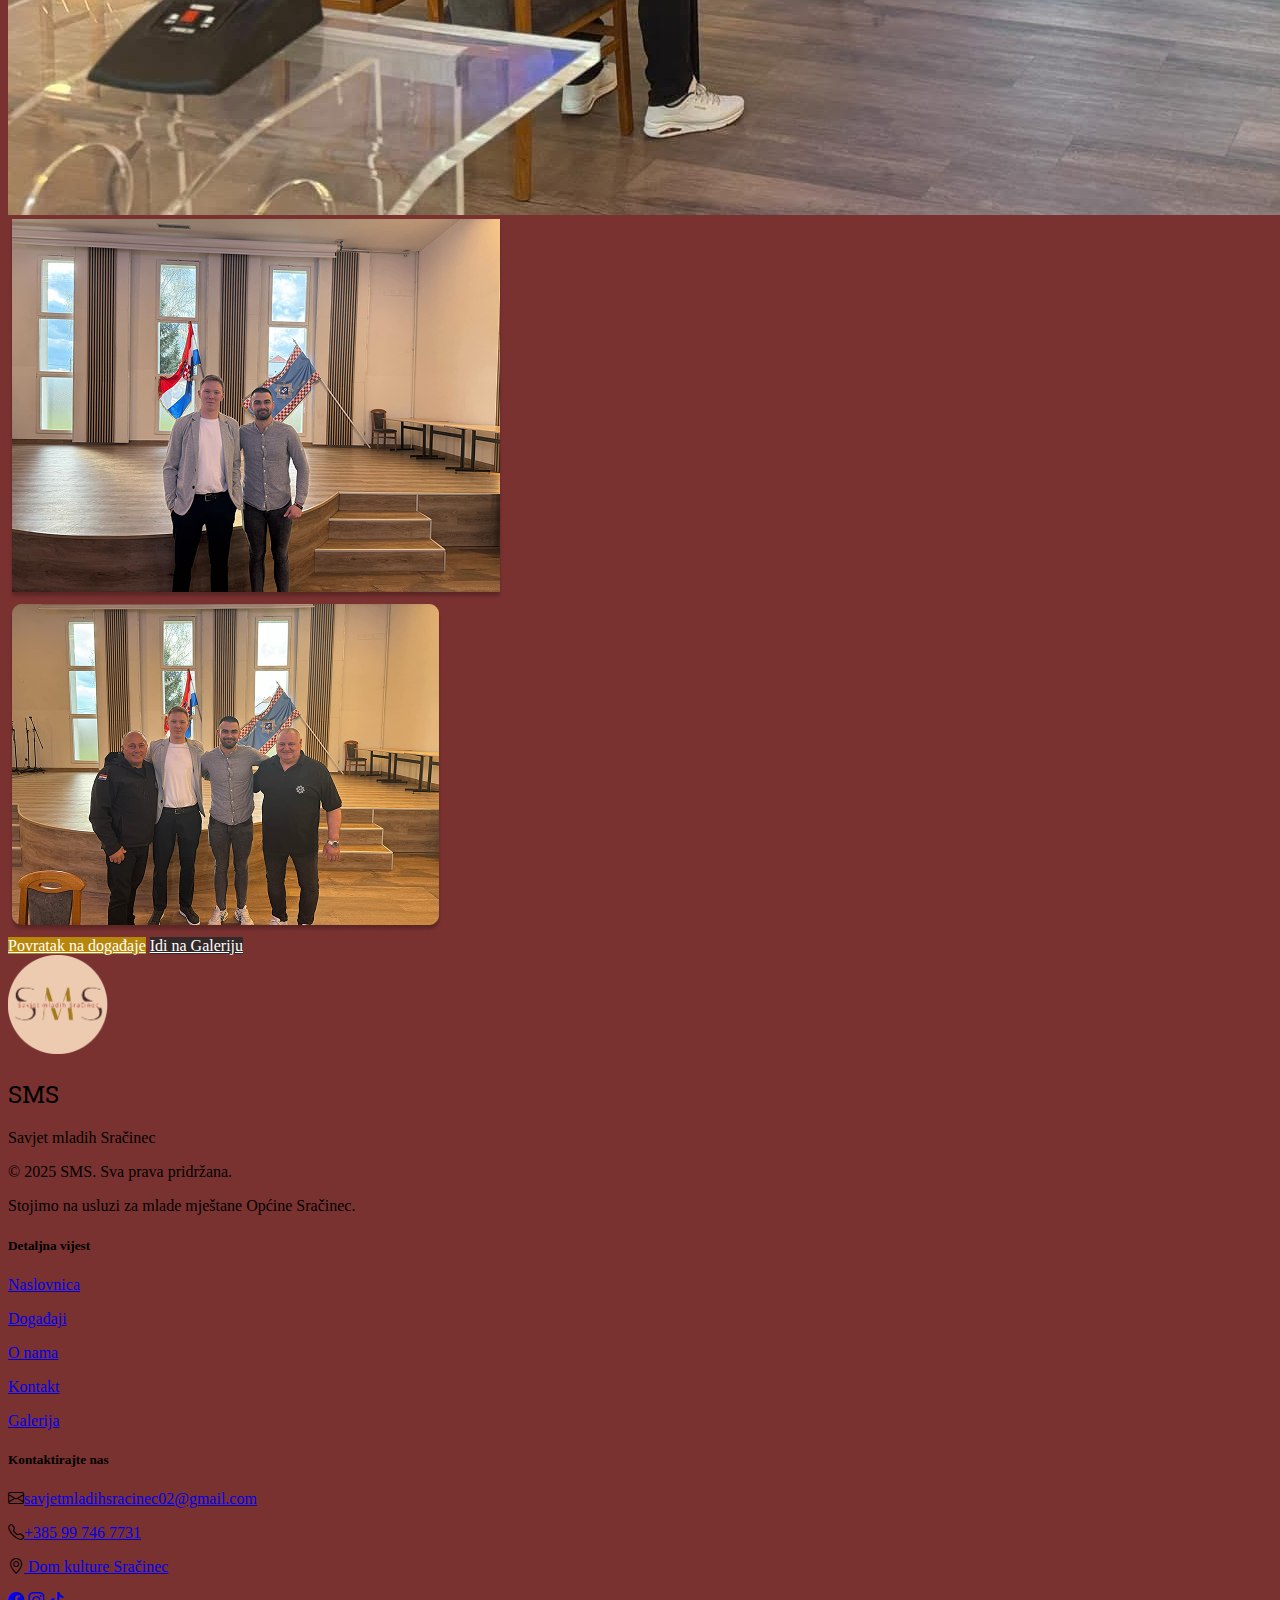
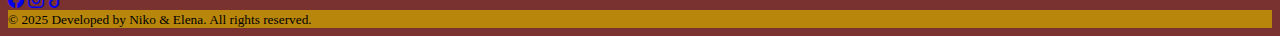
<file: Sinovi_domovine.html>
<!DOCTYPE html>
<html lang="hr">

<head>
    <meta charset="UTF-8">
    <meta name="viewport" content="width=device-width, initial-scale=1.0">
    <link href="https://cdn.jsdelivr.net/npm/bootstrap@5.3.6/dist/css/bootstrap.min.css" rel="stylesheet"
        integrity="sha384-4Q6Gf2aSP4eDXB8Miphtr37CMZZQ5oXLH2yaXMJ2w8e2ZtHTl7GptT4jmndRuHDT" crossorigin="anonymous">
    <!-- Google Font EB Garamond -->
    <link rel="preconnect" href="https://fonts.googleapis.com">
    <link rel="preconnect" href="https://fonts.gstatic.com" crossorigin>
    <link href="https://fonts.googleapis.com/css2?family=EB+Garamond:ital,wght@0,400..800;1,400..800&display=swap"
        rel="stylesheet">
    <!-- Google Font Roboto Slab -->
    <link rel="preconnect" href="https://fonts.googleapis.com">
    <link rel="preconnect" href="https://fonts.gstatic.com" crossorigin>
    <link href="https://fonts.googleapis.com/css2?family=Roboto+Slab:wght@100..900&display=swap" rel="stylesheet">
    <!-- Google Font Roboto -->
    <link rel="preconnect" href="https://fonts.googleapis.com">
    <link rel="preconnect" href="https://fonts.gstatic.com" crossorigin>
    <link href="https://fonts.googleapis.com/css2?family=Roboto:ital,wght@0,100..900;1,100..900&display=swap"
        rel="stylesheet">
    <!-- CSS -->
    <link rel="stylesheet" href="software/css/design.css">
    <!-- Favicon -->
    <link rel="icon" href="images/SMS_icon.ico" type="image/x-icon">
    <!-- Font Awesome -->
    <link rel="stylesheet" href="https://cdnjs.cloudflare.com/ajax/libs/font-awesome/6.5.0/css/all.min.css">
    <!-- Bootstrap Icons -->
    <link rel="stylesheet" href="https://cdn.jsdelivr.net/npm/bootstrap-icons@1.10.5/font/bootstrap-icons.css">
    <!-- AOS CSS -->
    <link href="https://unpkg.com/aos@2.3.1/dist/aos.css" rel="stylesheet" />
    <title>Sinovi Domovine</title>
    <!-- SEO Optimization -->
    <meta name="description"
        content="Službena stranica Savjeta mladih Općine Sračinec. Pridruži se, saznaj više o događajima i kontaktiraj nas.">
    <meta name="keywords" content="Savjet mladih, Sračinec, događaji, mladi, općina, kontakt">
    <meta name="author" content="Savjet mladih Sračinec">
</head>

<body>
    <!-- This is header region -->
    <header>
        <div class="image-container header-wrapper">
            <img src="images/Sinovi_Domovine_slika.png" alt="BannerSračinec" class="w-100 object-fit-cover"
                style="max-height: 750px; min-height: 400px;">
            <div class="overlay position-absolute top-0 start-0 w-100 h-100"></div>
            <nav class="position-absolute top-0 start-0 w-100">
                <!-- This is navigation bar -->
                <div class="container-fluid d-flex justify-content-between align-items-center py-4 px-4 mobileS">
                    <div class="gaping">
                        <a href="index.html"
                            class="d-flex flex-row align-items-center text-decoration-none text-reset gap-4 gappingContainer">
                            <img src="images/SMS_LOGO.png" alt="SMS_LOGO" class="img-fluid titleLogo"
                                style="max-width: 90px;">
                            <h1 class="fs-2 titleSavjet">Savjet mladih Sračinec</h1>
                        </a>
                    </div>
                    <!-- This is hamburger menu-->
                    <button class="btn d-block d-sm-none p-0" type="button" data-bs-toggle="offcanvas"
                        data-bs-target="#offcanvasExample">
                        <i class="fa fa-bars" style="font-size: 1.3rem; color: rgba(237, 203, 177, 1);"></i>
                    </button>

                    <div class="offcanvas offcanvas-start" tabindex="-1" id="offcanvasExample"
                        aria-labelledby="offcanvasExampleLabel"
                        style="background: linear-gradient(#7A3231, #332929 70%, black 100%); width: 250px;">
                        <div class="offcanvas-header">
                            <h5 class="offcanvas-title roboto-slab" id="offcanvasExampleLabel" style="color: #ffffff">
                                Navigacija</h5>
                            <button type="button" class="btn-close" data-bs-dismiss="offcanvas" aria-label="Close"
                                style="background-color: white;"></button>
                        </div>
                        <div class="offcanvas-body ps-0 pe-0">
                            <div>
                                <ul
                                    class="list-unstyled d-flex flex-column gap-2 justify-content-center align-items-center">
                                    <li class="d-flex flex-row align-items-center gap-2 w-100 makePadding roboto-slab">
                                        <i class="fa-solid fa-house" style="color: #ffffff;"></i>
                                        <a href="index.html" class="text-reset text-decoration-none hamb">NASLOVNICA</a>
                                    </li>
                                    <li class="d-flex flex-row align-items-center gap-2 w-100 makePadding roboto-slab">
                                        <i class="fa-solid fa-calendar" style="color: #ffffff;"></i>
                                        <a href="Dogadaji.html"
                                            class="text-reset text-decoration-none hamb">DOGAĐAJI</a>
                                    </li>
                                    <li class="d-flex flex-row align-items-center gap-2 w-100 makePadding roboto-slab">
                                        <i class="fa-solid fa-users" style="color: #ffffff;"></i>
                                        <a href="O_nama.html" class="text-reset text-decoration-none hamb ">O
                                            NAMA</a>
                                    </li>
                                    <li class="d-flex flex-row align-items-center gap-2 w-100 makePadding roboto-slab">
                                        <i class="fa-solid fa-phone" style="color: #ffffff;"></i>
                                        <a href="Kontakt.html" class="text-reset text-decoration-none hamb">KONTAKT</a>
                                    </li>
                                    <li class="d-flex flex-row align-items-center gap-2 w-100 makePadding roboto-slab">
                                        <i class="fa-solid fa-image" style="color: #ffffff;"></i>
                                        <a href="Galerija.html"
                                            class="text-reset text-decoration-none hamb">GALERIJA</a>
                                    </li>
                                    <li
                                        class="d-flex flex-row align-items-center gap-2 w-100 makePadding goldNavLink roboto-slab">
                                        <i class="fa-solid fa-user-plus" style="color: #ffffff;"></i>
                                        <a href="PridruziSe.html" class="text-reset text-decoration-none hamb">PRIDRUŽI
                                            SE</a>
                                    </li>
                                </ul>
                            </div>
                        </div>
                    </div>
                    <div class="me-4 marginResponsive d-none d-sm-block">
                        <ul
                            class="list-unstyled d-flex flex-row justify-content-end align-items-center gap-4 mb-0 changeGap">
                            <li><a href="index.html"
                                    class="text-reset text-decoration-none navigationLink li-color">Naslovnica</a>
                            </li>
                            <li><a href="Dogadaji.html"
                                    class="text-reset text-decoration-none navigationLink li-color">Događaji</a>
                            </li>
                            <li><a href="O_nama.html" class="text-reset text-decoration-none navigationLink li-color">O
                                    nama</a>
                            </li>
                            <li><a href="Kontakt.html"
                                    class="text-reset text-decoration-none navigationLink li-color">Kontakt</a>
                            </li>
                            <li><a href="Galerija.html"
                                    class="text-reset text-decoration-none navigationLink li-color">Galerija</a>
                            </li>
                            <li class="buttonJoinUs"><a href="PridruziSe.html"
                                    class="text-reset text-decoration-none navigationLink" id="JoinUs">Pridruži
                                    se</a></li>
                        </ul>
                    </div>
                </div>
            </nav>
            <div class="position-absolute d-flex flex-column justify-content-center w-100 SmsTitleContainer container-fluid gap-4"
                style="top: 45%;">
                <h2 class="SmsTitle text-center animate-text">POSJET SINOVIMA DOMOVINE</h2>
            </div>
        </div>
    </header>
    <main>
        <div class="container my-5">
            <div class="row justify-content-center">
                <div class="col-lg-10">
                    <h2 class="mb-3" style="font-size: 3.5rem; color: rgba(237, 203, 177, 1);">Posjet Sinovima Domovine!
                    </h2>
                    <p class="text-muted" style="color: rgba(237, 203, 177, 1) !important;">Objavljeno: 8. lipnja 2025.
                    </p>

                    <img src="images/Kelc_i_Denis.png" class="img-fluid rounded mb-4 w-100" alt="Kelc i Nikola">

                    <p class="roboto-slab" style="color: rgba(237, 203, 177, 1);">
                        Članovi Savjeta mladih Općine Sračinec, <strong>Denis Plantak</strong> i <strong>Nikola
                            Kelc</strong>, sudjelovali su na godišnjoj skupštini udruge <strong>Sinovi Domovine</strong>
                        kako bi se upoznali s njihovim radom i doprinosom lokalnoj zajednici.
                    </p>

                    <p class="roboto-slab" style="color: rgba(237, 203, 177, 1);">
                        Tijekom posjeta upoznali su se s radom udruge, njenim aktivnostima te ciljevima koje provodi u
                        zajednici. Ovakva suradnja i povezivanje s lokalnim udrugama ključni su za jačanje društvenog
                        angažmana mladih i podršku vrijednim inicijativama.

                    <p class="roboto-slab" style="color: rgba(237, 203, 177, 1);">
                        Zahvaljujemo udruzi na toplom prijemu i nadamo se daljnjoj uspješnoj suradnji u cilju jačanja
                        zajednice i međugeneracijske solidarnosti.
                    </p>

                    <p class="roboto-slab" style="color: rgba(237, 203, 177, 1); font-weight: bold;">Pogledajte galeriju
                        slika: </p>
                    <div class="container my-5">
                        <div class="row g-4">
                            <div class="col-md-6">
                                <img src="images/Denis_Nikola.jpg" alt="Slika 1" class="gallery-img">
                            </div>
                            <div class="col-md-6">
                                <img src="images/Godišnja_skupština.jpg" alt="Slika 2" class="gallery-img">
                            </div>
                            <div class="col-md-6">
                                <img src="images/Kelc_i_Denis.png" alt="Slika 3" class="gallery-img">
                            </div>
                            <div class="col-md-6">
                                <img src="images/Sinovi_Domovine.png" alt="Slika 4" class="gallery-img">
                            </div>
                        </div>
                    </div>

                    <a href="Dogadaji.html" class="btn my-2 prp"
                        style="background-color: #b8860b; color: white;">Povratak
                        na
                        događaje</a>
                    <a href="Galerija.html" class="btn my-2 prp" style="background-color: #332929; color: white;">Idi na
                        Galeriju</a>
                </div>
            </div>
        </div>
    </main>
    <footer class="text-white pt-5">
        <div class="container">
            <div class="row text-center text-md-start justify-content-center align-items-start">

                <!-- Left section: logo + description -->
                <div class="col-12 col-md-4 mb-4">
                    <div class="d-flex flex-row align-items-center justify-content-center justify-content-md-start">
                        <img src="images/SMS_LOGO.png" alt="SMS logo" class="rounded-circle mb-2 me-3"
                            style="width: 100px;" />
                        <div>
                            <h2 class="fw-bold roboto-slab">SMS</h2>
                            <p class="text-danger fst-italic">Savjet mladih Sračinec</p>
                        </div>
                    </div>
                    <p class="mb-1">© 2025 SMS. Sva prava pridržana.</p>
                    <p>Stojimo na usluzi za mlade mještane Općine Sračinec.</p>
                </div>

                <!-- Middle section: anchors -->
                <div class="col-12 col-md-3 mb-4">
                    <h5 class="fw-bold mb-3">Detaljna vijest</h5>
                    <p><a href="index.html" class="text-decoration-none text-white">Naslovnica</a></p>
                    <p><a href="Dogadaji.html" class="text-decoration-none text-white">Događaji</a></p>
                    <p><a href="O_nama.html" class="text-decoration-none text-white">O nama</a></p>
                    <p><a href="Kontakt.html" class="text-decoration-none text-white">Kontakt</a></p>
                    <p><a href="Galerija.html" class="text-decoration-none text-white">Galerija</a></p>
                </div>

                <!-- Right section: contact -->
                <div class="col-12 col-md-4 mb-4">
                    <h5 class="fw-bold mb-3">Kontaktirajte nas</h5>
                    <p><i class="bi bi-envelope me-2"></i><a href="mailto:savjetmladihsracinec02@gmail.com"
                            class="text-decoration-none text-white">savjetmladihsracinec02@gmail.com</a>
                    </p>
                    <p><i class="bi bi-telephone me-2"></i><a href="tel:+385997467731"
                            class="text-decoration-none text-white">+385 99 746 7731</a></p>
                    <p><i class="bi bi-geo-alt me-2"></i><a href="https://maps.app.goo.gl/S59ce9sRE3RocjRq7"
                            class="text-decoration-none text-white"> Dom kulture
                            Sračinec</a></p>
                </div>
            </div>

            <!-- Social media icons -->
            <div class=" row justify-content-center mt-3">
                <div class="col-auto">
                    <a href="https://www.facebook.com/profile.php?id=61573740508581" class="text-white fs-4 me-3"><i
                            class="bi bi-facebook"></i></a>
                    <a href="https://www.instagram.com/savjetmladihsracinec/" class="text-white fs-4 me-3"><i
                            class="bi bi-instagram "></i></a>
                    <a href="https://www.tiktok.com/@savjet_mladih_sracinec?_r=1&_d=secCgYIASAHKAESPgo8cr1CQFmqhabF0SggGTPitPRfdl0uwaBbxaBtXoDyghvfFuRNj973qMKh4O8zjbu%2BKWmRElVlhlXFV6%2FwGgA%3D&_svg=2&checksum=4bb38b8994ac5bd3ea0e5ea04175f2208ed440757510a9d75a7d67fcbb9913c2&sec_uid=MS4wLjABAAAAjMfpO1Uc-XWQjoSuV6AYJunzveo-vGgZ3H5B3EBI1XFJtUyY1Rb0SfCieKxyBRgd&sec_user_id=MS4wLjABAAAAjMfpO1Uc-XWQjoSuV6AYJunzveo-vGgZ3H5B3EBI1XFJtUyY1Rb0SfCieKxyBRgd&share_app_id=1233&share_author_id=7473417111755818006&share_link_id=FEAB26FE-D82C-4453-B1BF-DE78C694E83D&share_scene=1&sharer_language=en&social_share_type=4&source=h5_m&timestamp=1748855941&tt_from=copy&u_code=ej0ci849hjebi5&ug_btm=b8727%2Cb0&user_id=7473417111755818006&utm_campaign=client_share&utm_medium=ios&utm_source=copy"
                        class="text-white fs-4"><i class="bi bi-tiktok"></i></a>
                </div>
            </div>
        </div>
        <!-- Bottom part -->
        <div class="row mt-4">
            <div class="col text-center py-2" style="background-color: #b8860b;">
                <small>© 2025 Developed by Niko & Elena. All rights reserved.</small>
            </div>
        </div>
    </footer>

    <script src="https://cdn.jsdelivr.net/npm/bootstrap@5.3.6/dist/js/bootstrap.bundle.min.js"
        integrity="sha384-j1CDi7MgGQ12Z7Qab0qlWQ/Qqz24Gc6BM0thvEMVjHnfYGF0rmFCozFSxQBxwHKO"
        crossorigin="anonymous"></script>
    <!-- AOS JavaScript -->
    <script src="https://unpkg.com/aos@2.3.1/dist/aos.js"></script>
    <script>
        AOS.init();
    </script>
</body>

</html>
</file>
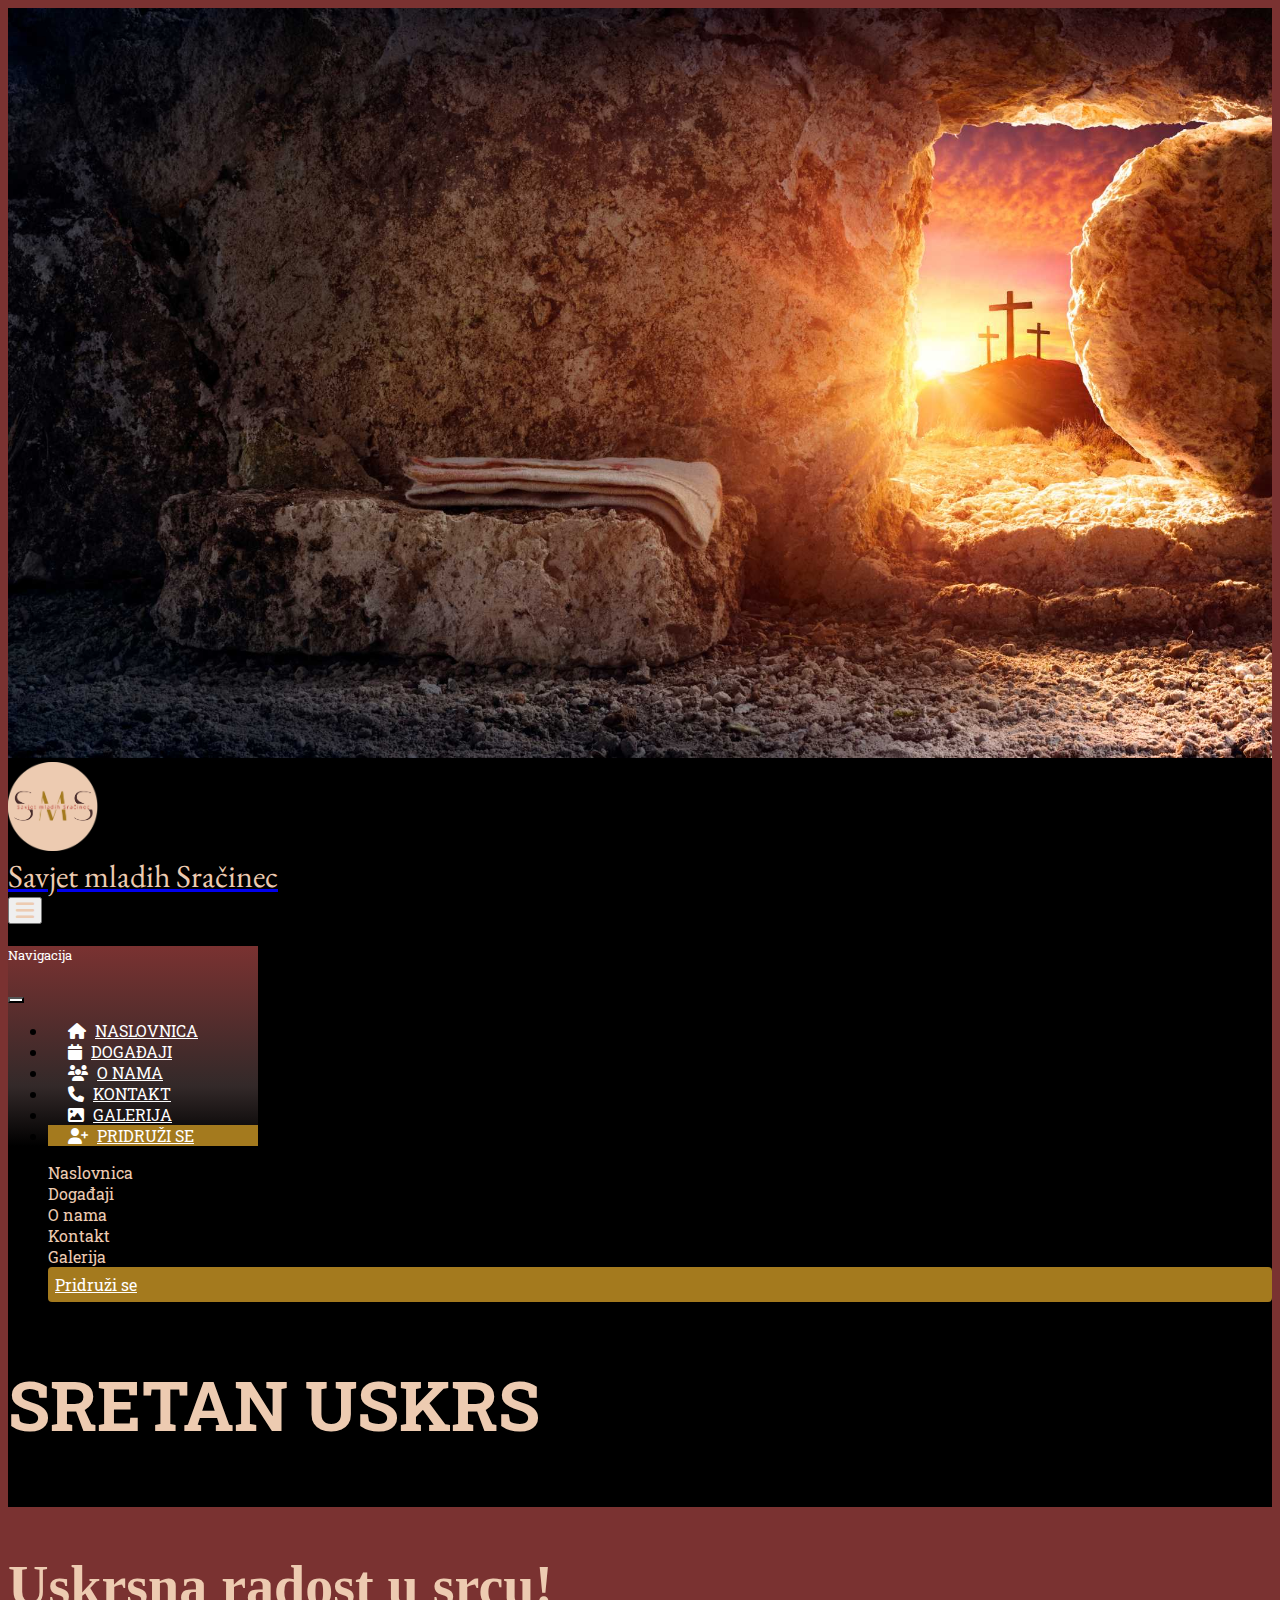
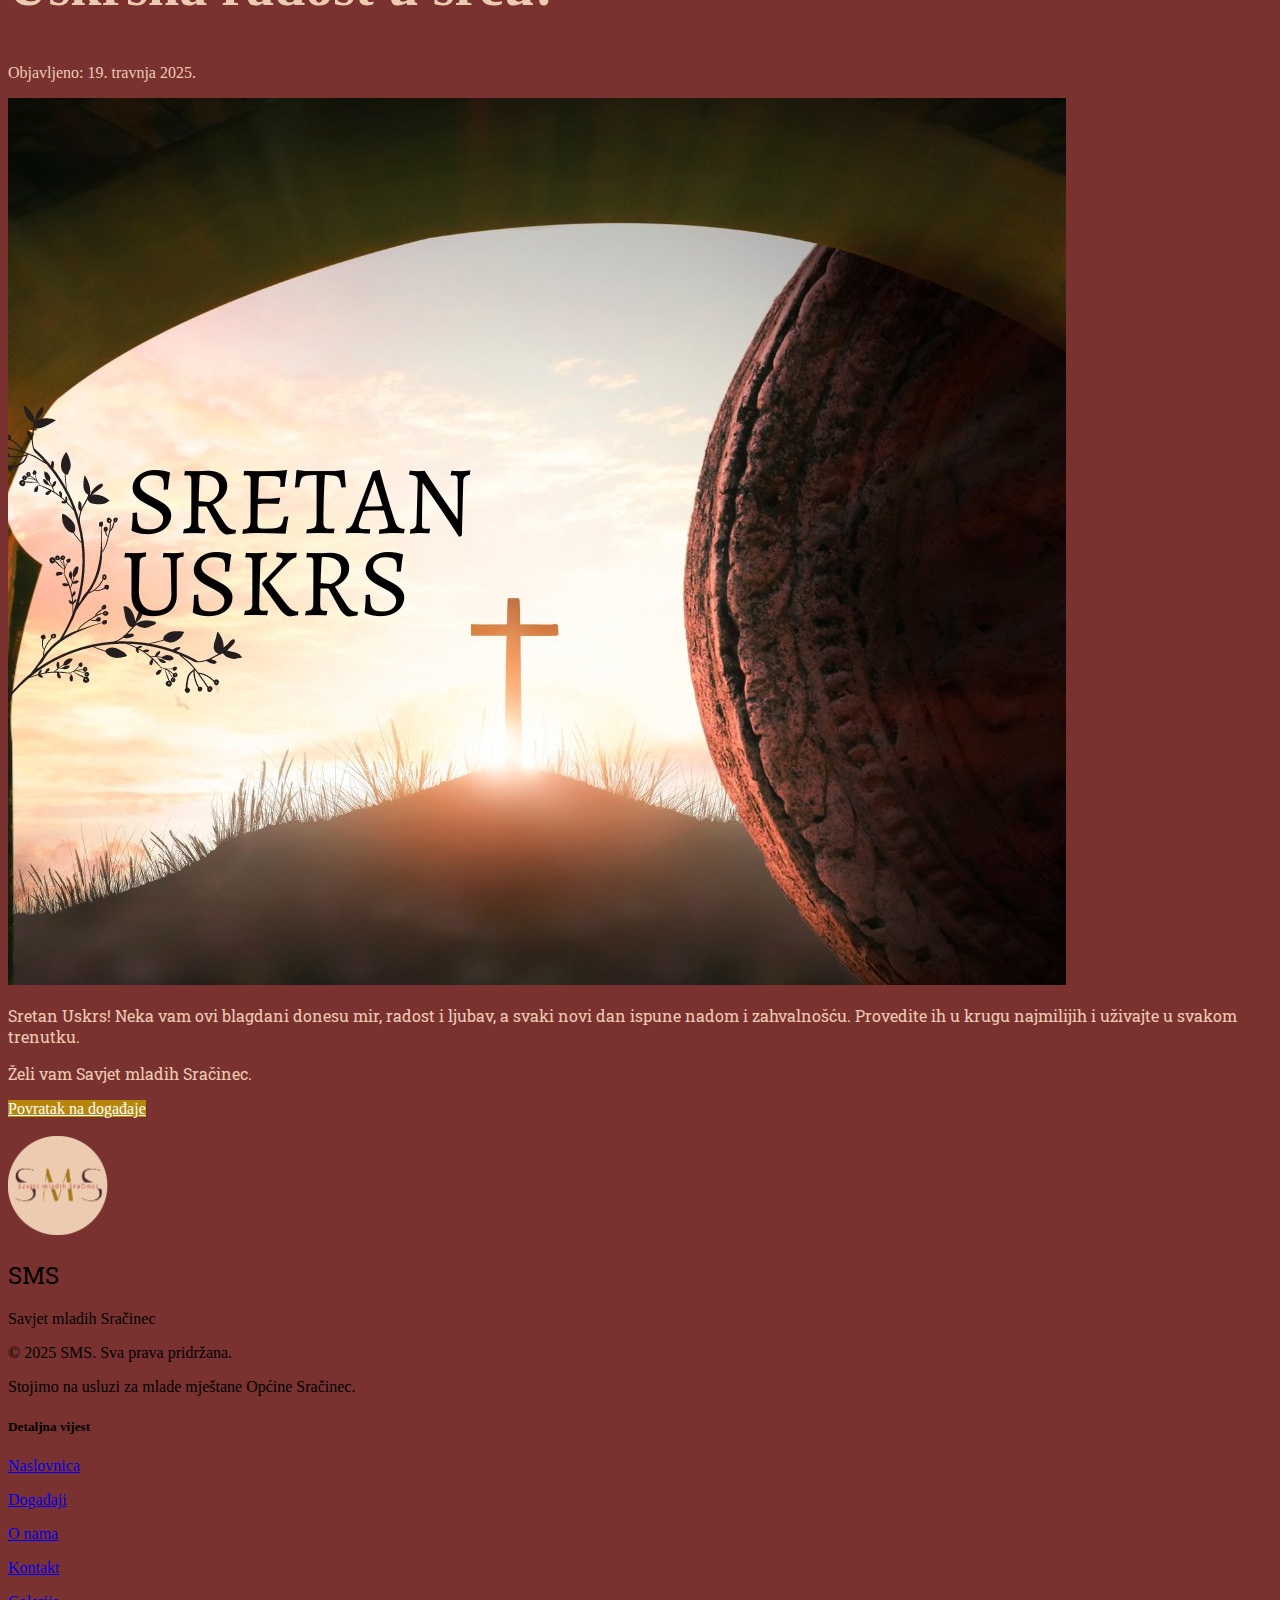
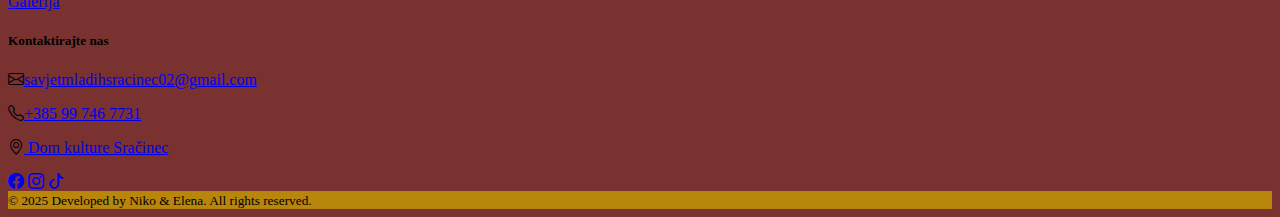
<file: Uskrs.html>
<!DOCTYPE html>
<html lang="hr">

<head>
    <meta charset="UTF-8">
    <meta name="viewport" content="width=device-width, initial-scale=1.0">
    <link href="https://cdn.jsdelivr.net/npm/bootstrap@5.3.6/dist/css/bootstrap.min.css" rel="stylesheet"
        integrity="sha384-4Q6Gf2aSP4eDXB8Miphtr37CMZZQ5oXLH2yaXMJ2w8e2ZtHTl7GptT4jmndRuHDT" crossorigin="anonymous">
    <!-- Google Font EB Garamond -->
    <link rel="preconnect" href="https://fonts.googleapis.com">
    <link rel="preconnect" href="https://fonts.gstatic.com" crossorigin>
    <link href="https://fonts.googleapis.com/css2?family=EB+Garamond:ital,wght@0,400..800;1,400..800&display=swap"
        rel="stylesheet">
    <!-- Google Font Roboto Slab -->
    <link rel="preconnect" href="https://fonts.googleapis.com">
    <link rel="preconnect" href="https://fonts.gstatic.com" crossorigin>
    <link href="https://fonts.googleapis.com/css2?family=Roboto+Slab:wght@100..900&display=swap" rel="stylesheet">
    <!-- Google Font Roboto -->
    <link rel="preconnect" href="https://fonts.googleapis.com">
    <link rel="preconnect" href="https://fonts.gstatic.com" crossorigin>
    <link href="https://fonts.googleapis.com/css2?family=Roboto:ital,wght@0,100..900;1,100..900&display=swap"
        rel="stylesheet">
    <!-- CSS -->
    <link rel="stylesheet" href="software/css/design.css">
    <!-- Favicon -->
    <link rel="icon" href="images/SMS_icon.ico" type="image/x-icon">
    <!-- Font Awesome -->
    <link rel="stylesheet" href="https://cdnjs.cloudflare.com/ajax/libs/font-awesome/6.5.0/css/all.min.css">
    <!-- Bootstrap Icons -->
    <link rel="stylesheet" href="https://cdn.jsdelivr.net/npm/bootstrap-icons@1.10.5/font/bootstrap-icons.css">
    <!-- AOS CSS -->
    <link href="https://unpkg.com/aos@2.3.1/dist/aos.css" rel="stylesheet" />
    <title>Sretan Uskrs</title>
    <!-- SEO Optimization -->
    <meta name="description"
        content="Službena stranica Savjeta mladih Općine Sračinec. Pridruži se, saznaj više o događajima i kontaktiraj nas.">
    <meta name="keywords" content="Savjet mladih, Sračinec, događaji, mladi, općina, kontakt">
    <meta name="author" content="Savjet mladih Sračinec">
</head>

<body>
    <!-- This is header region -->
    <header>
        <div class="image-container header-wrapper">
            <img src="images/Uskrs.jpg" alt="BannerSračinec" class="w-100 object-fit-cover"
                style="max-height: 750px; min-height: 400px;">
            <div class="overlay position-absolute top-0 start-0 w-100 h-100"></div>
            <nav class="position-absolute top-0 start-0 w-100">
                <!-- This is navigation bar -->
                <div class="container-fluid d-flex justify-content-between align-items-center py-4 px-4 mobileS">
                    <div class="gaping">
                        <a href="index.html"
                            class="d-flex flex-row align-items-center text-decoration-none text-reset gap-4 gappingContainer">
                            <img src="images/SMS_LOGO.png" alt="SMS_LOGO" class="img-fluid titleLogo"
                                style="max-width: 90px;">
                            <h1 class="fs-2 titleSavjet">Savjet mladih Sračinec</h1>
                        </a>
                    </div>
                    <!-- This is hamburger menu-->
                    <button class="btn d-block d-sm-none p-0" type="button" data-bs-toggle="offcanvas"
                        data-bs-target="#offcanvasExample">
                        <i class="fa fa-bars" style="font-size: 1.3rem; color: rgba(237, 203, 177, 1);"></i>
                    </button>

                    <div class="offcanvas offcanvas-start" tabindex="-1" id="offcanvasExample"
                        aria-labelledby="offcanvasExampleLabel"
                        style="background: linear-gradient(#7A3231, #332929 70%, black 100%); width: 250px;">
                        <div class="offcanvas-header">
                            <h5 class="offcanvas-title roboto-slab" id="offcanvasExampleLabel" style="color: #ffffff">
                                Navigacija</h5>
                            <button type="button" class="btn-close" data-bs-dismiss="offcanvas" aria-label="Close"
                                style="background-color: white;"></button>
                        </div>
                        <div class="offcanvas-body ps-0 pe-0">
                            <div>
                                <ul
                                    class="list-unstyled d-flex flex-column gap-2 justify-content-center align-items-center">
                                    <li class="d-flex flex-row align-items-center gap-2 w-100 makePadding roboto-slab">
                                        <i class="fa-solid fa-house" style="color: #ffffff;"></i>
                                        <a href="index.html" class="text-reset text-decoration-none hamb">NASLOVNICA</a>
                                    </li>
                                    <li class="d-flex flex-row align-items-center gap-2 w-100 makePadding roboto-slab">
                                        <i class="fa-solid fa-calendar" style="color: #ffffff;"></i>
                                        <a href="Dogadaji.html"
                                            class="text-reset text-decoration-none hamb">DOGAĐAJI</a>
                                    </li>
                                    <li class="d-flex flex-row align-items-center gap-2 w-100 makePadding roboto-slab">
                                        <i class="fa-solid fa-users" style="color: #ffffff;"></i>
                                        <a href="O_nama.html" class="text-reset text-decoration-none hamb ">O
                                            NAMA</a>
                                    </li>
                                    <li class="d-flex flex-row align-items-center gap-2 w-100 makePadding roboto-slab">
                                        <i class="fa-solid fa-phone" style="color: #ffffff;"></i>
                                        <a href="Kontakt.html" class="text-reset text-decoration-none hamb">KONTAKT</a>
                                    </li>
                                    <li class="d-flex flex-row align-items-center gap-2 w-100 makePadding roboto-slab">
                                        <i class="fa-solid fa-image" style="color: #ffffff;"></i>
                                        <a href="Galerija.html"
                                            class="text-reset text-decoration-none hamb">GALERIJA</a>
                                    </li>
                                    <li
                                        class="d-flex flex-row align-items-center gap-2 w-100 makePadding goldNavLink roboto-slab">
                                        <i class="fa-solid fa-user-plus" style="color: #ffffff;"></i>
                                        <a href="PridruziSe.html" class="text-reset text-decoration-none hamb">PRIDRUŽI
                                            SE</a>
                                    </li>
                                </ul>
                            </div>
                        </div>
                    </div>
                    <div class="me-4 marginResponsive d-none d-sm-block">
                        <ul
                            class="list-unstyled d-flex flex-row justify-content-end align-items-center gap-4 mb-0 changeGap">
                            <li><a href="index.html"
                                    class="text-reset text-decoration-none navigationLink li-color">Naslovnica</a>
                            </li>
                            <li><a href="Dogadaji.html"
                                    class="text-reset text-decoration-none navigationLink li-color">Događaji</a>
                            </li>
                            <li><a href="O_nama.html" class="text-reset text-decoration-none navigationLink li-color">O
                                    nama</a>
                            </li>
                            <li><a href="Kontakt.html"
                                    class="text-reset text-decoration-none navigationLink li-color">Kontakt</a>
                            </li>
                            <li><a href="Galerija.html"
                                    class="text-reset text-decoration-none navigationLink li-color">Galerija</a>
                            </li>
                            <li class="buttonJoinUs"><a href="PridruziSe.html"
                                    class="text-reset text-decoration-none navigationLink" id="JoinUs">Pridruži
                                    se</a></li>
                        </ul>
                    </div>
                </div>
            </nav>
            <div class="position-absolute d-flex flex-column justify-content-center w-100 SmsTitleContainer container-fluid gap-4"
                style="top: 45%;">
                <h2 class="SmsTitle text-center animate-text">SRETAN USKRS</h2>
            </div>
        </div>
    </header>
    <main>
        <div class="container my-5">
            <div class="row justify-content-center">
                <div class="col-lg-10">
                    <h2 class="mb-3" style="font-size: 3.5rem; color: rgba(237, 203, 177, 1);">Uskrsna radost u srcu!
                    </h2>
                    <p class="text-muted" style="color: rgba(237, 203, 177, 1) !important;">Objavljeno: 19. travnja
                        2025.
                    </p>

                    <img src="images/uskrs2.jpg" class="img-fluid rounded mb-4 w-100" alt="Sretan Uskrs">

                    <p class="roboto-slab" style="color: rgba(237, 203, 177, 1);">
                        Sretan Uskrs! Neka vam ovi blagdani donesu mir, radost i ljubav, a svaki novi dan ispune nadom i
                        zahvalnošću. Provedite ih u krugu najmilijih i uživajte u svakom trenutku.
                    </p>

                    <p class="roboto-slab" style="color: rgba(237, 203, 177, 1);">
                        Želi vam Savjet mladih Sračinec.
                    </p>



                    <a href="Dogadaji.html" class="btn my-2 prp"
                        style="background-color: #b8860b; color: white;">Povratak
                        na
                        događaje</a>
                </div>
            </div>
        </div>    
            
    </main>
    <footer class="text-white pt-5">
        <div class="container">
            <div class="row text-center text-md-start justify-content-center align-items-start">

                <!-- Left section: logo + description -->
                <div class="col-12 col-md-4 mb-4">
                    <div class="d-flex flex-row align-items-center justify-content-center justify-content-md-start">
                        <img src="images/SMS_LOGO.png" alt="SMS logo" class="rounded-circle mb-2 me-3"
                            style="width: 100px;" />
                        <div>
                            <h2 class="fw-bold roboto-slab">SMS</h2>
                            <p class="text-danger fst-italic">Savjet mladih Sračinec</p>
                        </div>
                    </div>
                    <p class="mb-1">© 2025 SMS. Sva prava pridržana.</p>
                    <p>Stojimo na usluzi za mlade mještane Općine Sračinec.</p>
                </div>

                <!-- Middle section: anchors -->
                <div class="col-12 col-md-3 mb-4">
                    <h5 class="fw-bold mb-3">Detaljna vijest</h5>
                    <p><a href="index.html" class="text-decoration-none text-white">Naslovnica</a></p>
                    <p><a href="Dogadaji.html" class="text-decoration-none text-white">Događaji</a></p>
                    <p><a href="O_nama.html" class="text-decoration-none text-white">O nama</a></p>
                    <p><a href="Kontakt.html" class="text-decoration-none text-white">Kontakt</a></p>
                    <p><a href="Galerija.html" class="text-decoration-none text-white">Galerija</a></p>
                </div>

                <!-- Right section: contact -->
                <div class="col-12 col-md-4 mb-4">
                    <h5 class="fw-bold mb-3">Kontaktirajte nas</h5>
                    <p><i class="bi bi-envelope me-2"></i><a href="mailto:savjetmladihsracinec02@gmail.com"
                            class="text-decoration-none text-white">savjetmladihsracinec02@gmail.com</a>
                    </p>
                    <p><i class="bi bi-telephone me-2"></i><a href="tel:+385997467731"
                            class="text-decoration-none text-white">+385 99 746 7731</a></p>
                    <p><i class="bi bi-geo-alt me-2"></i><a href="https://maps.app.goo.gl/S59ce9sRE3RocjRq7"
                            class="text-decoration-none text-white"> Dom kulture
                            Sračinec</a></p>
                </div>
            </div>

            <!-- Social media icons -->
            <div class=" row justify-content-center mt-3">
                <div class="col-auto">
                    <a href="https://www.facebook.com/profile.php?id=61573740508581" class="text-white fs-4 me-3"><i
                            class="bi bi-facebook"></i></a>
                    <a href="https://www.instagram.com/savjetmladihsracinec/" class="text-white fs-4 me-3"><i
                            class="bi bi-instagram "></i></a>
                    <a href="https://www.tiktok.com/@savjet_mladih_sracinec?_r=1&_d=secCgYIASAHKAESPgo8cr1CQFmqhabF0SggGTPitPRfdl0uwaBbxaBtXoDyghvfFuRNj973qMKh4O8zjbu%2BKWmRElVlhlXFV6%2FwGgA%3D&_svg=2&checksum=4bb38b8994ac5bd3ea0e5ea04175f2208ed440757510a9d75a7d67fcbb9913c2&sec_uid=MS4wLjABAAAAjMfpO1Uc-XWQjoSuV6AYJunzveo-vGgZ3H5B3EBI1XFJtUyY1Rb0SfCieKxyBRgd&sec_user_id=MS4wLjABAAAAjMfpO1Uc-XWQjoSuV6AYJunzveo-vGgZ3H5B3EBI1XFJtUyY1Rb0SfCieKxyBRgd&share_app_id=1233&share_author_id=7473417111755818006&share_link_id=FEAB26FE-D82C-4453-B1BF-DE78C694E83D&share_scene=1&sharer_language=en&social_share_type=4&source=h5_m&timestamp=1748855941&tt_from=copy&u_code=ej0ci849hjebi5&ug_btm=b8727%2Cb0&user_id=7473417111755818006&utm_campaign=client_share&utm_medium=ios&utm_source=copy"
                        class="text-white fs-4"><i class="bi bi-tiktok"></i></a>
                </div>
            </div>
        </div>
        <!-- Bottom part -->
        <div class="row mt-4">
            <div class="col text-center py-2" style="background-color: #b8860b;">
                <small>© 2025 Developed by Niko & Elena. All rights reserved.</small>
            </div>
        </div>
    </footer>

    <script src="https://cdn.jsdelivr.net/npm/bootstrap@5.3.6/dist/js/bootstrap.bundle.min.js"
        integrity="sha384-j1CDi7MgGQ12Z7Qab0qlWQ/Qqz24Gc6BM0thvEMVjHnfYGF0rmFCozFSxQBxwHKO"
        crossorigin="anonymous"></script>
    <!-- AOS JavaScript -->
    <script src="https://unpkg.com/aos@2.3.1/dist/aos.js"></script>
    <script>
        AOS.init();
    </script>
</body>

</html>
</file>
<file: software/css/design.css>
/* Native CSS variables */
/* Header CSS code */
body {
    background-color: rgba(122, 50, 49, 1);
}

header {
    background-color: black;
}

.header-wrapper {
    max-width: 1920px;
    margin: 0 auto;
}

main {
    background-color: rgba(122, 50, 49, 1);
}

.main-wrapper {
    max-width: 1920px;
    margin: 0 auto;
}

h1 {
    font-family: "EB Garamond", serif;
    font-optical-sizing: auto;
    font-weight: 400;
    font-style: normal;
    margin: 0;
    color: rgba(237, 203, 177, 1)
}

.image-container {
    position: relative;
    overflow: hidden;
}

.overlay {
    background: linear-gradient(rgba(0, 0, 0, 0.9) 10%, rgba(0, 0, 0, 0.5) 95%);
    pointer-events: none;
    z-index: 0;
}

nav {
    z-index: 2;
}

.navigationLink {
    font-family: "Roboto Slab", serif;
    font-optical-sizing: auto;
    font-weight: 400;
    font-style: normal;
    color: rgba(237, 203, 177, 1) !important;
}

@keyframes hoverButtonJoinUs {
    0% {
        background-color: #A47A1E
    }

    100% {
        background-color: #AD2523;
    }
}

.buttonJoinUs {
    background-color: #A47A1E;
    padding: 7px;
    border-radius: 4px;
}

#JoinUs {
    color: white !important;
}

.buttonJoinUs:hover {
    animation: hoverButtonJoinUs 0.5s ease-in-out forwards;
}

.SmsTitle {
    font-family: "Roboto Slab", serif;
    font-optical-sizing: auto;
    font-weight: 400;
    font-style: normal;
    font-weight: bold;
    font-size: 4.3rem;
    color: rgba(237, 203, 177, 1) !important;
}

.SmsTitleContainer {
    top: 300px;
}

.joinPadding {
    padding: 6px 35px;
    background-color: #A47A1E;
    border-radius: 40px;
    box-shadow: 0 4px 20px rgba(0, 0, 0, 0.3);
}

@keyframes hoverCTA {
    0% {
        background-color: #A47A1E;
    }

    100% {
        background-color: #AD2523;
    }
}

.joinPadding:hover {
    animation: hoverCTA 1s ease-in-out forwards;
}

.li-color {
    position: relative;
    text-decoration: none;
    padding: 5px 0;
}

.li-color::after {
    content: "";
    position: absolute;
    left: 50%;
    bottom: 0;
    width: 0%;
    height: 2px;
    background-color: #E10501;
    transition: all 0.3s ease;
    transform: translateX(-50%);
}

.li-color:hover::after {
    width: 100%;
}

.hamb {
    font-size: 1rem;
    color: white !important;
    padding: 5px 5px;
}

.makePadding {
    padding: 0 20px;
}

.curHmbPage {
    background-color: rgba(255, 255, 255, 0.2);
}

.goldNavLink {
    background-color: #A47A1E !important;
}

.roboto-slab {
    font-family: "Roboto Slab", serif;
    font-optical-sizing: auto;
    font-weight: 400;
    font-style: normal;
}

.roboto-slab-light {
    font-family: "Roboto Slab", serif;
    font-optical-sizing: auto;
    font-weight: 200;
    font-style: normal;
}

@keyframes fadeSlideIn {
    from {
        opacity: 0;
        transform: translateY(-40px);
    }

    to {
        opacity: 1;
        transform: translateY(0);
    }
}

.animate-text {
    animation: fadeSlideIn 2s ease-out forwards;
}

.roboto {
    font-family: "Roboto", sans-serif;
    font-optical-sizing: auto;
    font-weight: 200;
    font-style: italic;
    font-variation-settings:
        "wdth" 100;
}

/* CSS for the main content */

.moto {
    padding: 7rem 0 !important;
}

/* CSS for the Highlighted content */

.highlighted-content {
    background-color: #332929;
    padding: 2rem;
    box-shadow: 0 5px 10px rgba(0, 0, 0, 0.3);
}

.line {
    width: 100%;
    height: 2px;
    background-color: #AD2523;
    margin: 1rem 0;
}

.highlightedTitle {
    font-family: "Roboto Slab", serif;
    font-optical-sizing: auto;
    font-weight: 400;
    font-style: normal;
    color: rgba(237, 203, 177, 1);
    font-size: 2rem;
}

.container-fluid-highlighted {
    padding-left: 0 !important;
    padding-right: 0 !important;
}

.btnJoinUS {
    background-color: #AD2523;
    color: white !important;
}

.btnJoinUS:hover {
    background-color: #A47A1E !important;
    color: white !important;
}

.btnReadMore {
    background-color: #7A3231;
    color: white !important;
}

.btnReadMore:hover {
    background-color: #A47A1E !important;
    color: white !important;
}

@keyframes myCardHover {
    0% {
        background-color: rgba(0, 0, 0, 0.1);
        border-radius: 5px;
    }

    100% {
        background-color: rgba(0, 0, 0, 0.3);
        border-radius: 10px;
    }
}

.myCard {
    padding-top: 15px;
    padding-bottom: 15px;
}

.myCard:hover {
    animation: myCardHover 0.3s ease-in-out forwards;
    box-shadow: 0 4px 20px rgba(0, 0, 0, 0.3);
}

.news-content {
    padding: 2rem;
}

.line-news {
    width: 100%;
    height: 2px;
    background-color: #A47A1E;
    margin: 1rem 0;
}

.roundTheCorners {
    border-radius: 10px;
}

.hoverOnImage:hover .roundTheCornersbottom {
    height: 100%;
    border-top-right-radius: 10px;
    border-top-left-radius: 10px;
    background-color: rgba(0, 0, 0, 0.8);
}

.roundTheCornersbottom {
    border-radius: 0 0 10px 10px;
    background-color: rgba(0, 0, 0, 0.7);
    height: 30%;
    transition: height 0.6s ease;
}

.equal-card {
    aspect-ratio: 16 / 10;
    overflow: hidden;
    position: relative;
    display: flex;
    flex-direction: column;
    justify-content: flex-end;
}

.card-img {
    object-fit: cover;
    height: 100%;
    width: 100%;
}

.hover-text {
    max-height: 0;
    overflow: hidden;
    opacity: 0;
    visibility: hidden;
    transition: max-height 0.6s ease, opacity 0.6s ease;
}

.card-hover-wrapper:hover .hover-text {
    max-height: 1000px;
    opacity: 1;
    visibility: visible;
    overflow-y: auto;
}

.hover-text {
    scrollbar-width: none;
    -ms-overflow-style: none;
}

.hover-text::-webkit-scrollbar {
    display: none;
}

.h5-card {
    font-size: 1.5rem !important;
}

/* Media Queries */

@media (max-width: 1277px) {
    .SmsTitle {
        font-size: 3.8rem;
    }

    .SmsTitleContainer {
        top: 280px;
    }

    .changeGap {
        gap: 1rem !important;
    }

    .titleSavjet {
        font-size: 1.8rem !important;
    }

    .titleLogo {
        width: 80px !important;
        height: 80px !important;
    }

    .joinPadding {
        font-size: 1.8rem !important;
    }

    .marginResponsive {
        margin-right: 1.4rem !important;
    }

    .changeFontSize {
        font-size: 2.5rem !important;
    }
}

@media (max-width: 1112px) {
    .SmsTitle {
        font-size: 3.4rem;
    }

    .SmsTitleContainer {
        top: 250px;
    }

    .changeGap {
        font-size: 0.9rem !important;
    }

    .titleSavjet {
        font-size: 1.6rem !important;
    }

    .titleLogo {
        width: 70px !important;
        height: 70px !important;
    }

    .joinPadding {
        font-size: 1.6rem !important;
    }

    .marginResponsive {
        margin-right: 1.3rem !important;
    }

    .changeFontSize {
        font-size: 2.3rem !important;
    }

    .moto {
        padding: 5rem 0 !important;
    }

    .h5-card {
        font-size: 1.2rem !important;
    }

    .p-card-text {
        font-size: 0.9rem !important;
    }
}

@media (max-width: 996px) {
    .SmsTitle {
        font-size: 3rem;
    }

    .SmsTitleContainer {
        top: 220px;
    }

    .changeGap {
        font-size: 0.8rem !important;
    }

    .titleSavjet {
        font-size: 1.4rem !important;
    }

    .titleLogo {
        width: 60px !important;
        height: 60px !important;
    }

    .joinPadding {
        padding: 4px 25px;
        font-size: 1.4rem !important;
    }

    .marginResponsive {
        margin-right: 1.2rem !important;
    }

    @keyframes fadeSlideIn {
        from {
            opacity: 0;
            transform: translateY(-20px);
        }

        to {
            opacity: 1;
            transform: translateY(0);
        }
    }

    .changeFontSize {
        font-size: 2.0rem !important;
    }

    .changeFontSizeP {
        font-size: 1rem !important;
    }

    .h5-card {
        font-size: 0.9rem !important;
    }

    .p-card-text {
        font-size: 0.7rem !important;
    }
}

@media (max-width: 882px) {
    .SmsTitle {
        font-size: 2.6rem;
    }

    .SmsTitleContainer {
        top: 210px;
        gap: 0.5rem !important;
    }

    .changeGap {
        gap: 0.7rem !important;
        font-size: 0.7rem !important;
    }

    .titleSavjet {
        font-size: 1.2rem !important;
    }

    .titleLogo {
        width: 50px !important;
        height: 50px !important;
    }

    .joinPadding {
        font-size: 1.2rem !important;
    }

    .marginResponsive {
        margin-right: 1.1rem !important;
    }

    .buttonJoinUs {
        padding: 5px;
    }

    .changeFontSize {
        font-size: 1.6rem !important;
    }

    .changeFontSizeP {
        font-size: 0.8rem !important;
    }

    .moto {
        padding: 3.5rem 0 !important;
    }

    .highlightedTitle {
        font-size: 1.5rem;
    }

    .h5-card {
        font-size: 0.8rem !important;
    }

    .p-card-text {
        font-size: 0.6rem !important;
    }
}

@media (max-width: 768px) {
    .SmsTitle {
        font-size: 2.2rem;
    }

    .SmsTitleContainer {
        top: 160px;
        gap: 0.5rem !important;
    }

    .changeGap {
        gap: 0.5rem !important;
        font-size: 0.6rem !important;
    }

    .titleSavjet {
        font-size: 1rem !important;
    }

    .titleLogo {
        width: 45px !important;
        height: 45px !important;
    }

    .gappingContainer {
        gap: 0.9rem !important;
    }

    .joinPadding {
        padding: 6px 22px;
        font-size: 1rem !important;
    }

    .marginResponsive {
        margin-right: 1.1rem !important;
    }
}

@media (max-width: 767.27px) {
    .h5-card {
        font-size: 1.2rem !important;
    }

    .p-card-text {
        font-size: 0.9rem !important;
    }
}

@media (max-width: 648px) {
    .SmsTitle {
        font-size: 1.8rem;
    }

    .navigationLink {
        gap: 0.5rem !important;
    }

    .SmsTitleContainer {
        top: 150px;
        gap: 0.5rem !important;
    }

    .changeGap {
        gap: 0.4rem !important;
        font-size: 0.5rem !important;
    }

    .titleSavjet {
        font-size: 0.9rem !important;
    }

    .titleLogo {
        width: 40px !important;
        height: 40px !important;
    }

    .joinPadding {
        padding: 5px 20px;
        font-size: 0.9rem !important;
    }

    .marginResponsive {
        margin-right: 1rem !important;
    }

    .marginResponsive {
        margin-right: 0.2rem !important;
    }

    @keyframes fadeSlideIn {
        from {
            opacity: 0;
            transform: translateY(-10px);
        }

        to {
            opacity: 1;
            transform: translateY(0);
        }
    }
}

@media (max-width: 648px) {
    .SmsTitleContainer {
        top: 130px;
    }

    .changeFontSize {
        font-size: 1.4rem !important;
    }

    .changeFontSizeP {
        font-size: 0.7rem !important;
        margin-right: 2rem !important;
    }
}

@media (max-width: 540px) {
    .SmsTitle {
        font-size: 1.6rem;
    }

    .SmsTitleContainer {
        top: 120px;
        gap: 0.5rem !important;
    }

    .changeGap {
        gap: 0.3rem !important;
        font-size: 0.4rem !important;
    }

    .titleSavjet {
        font-size: 0.8rem !important;
    }

    .titleLogo {
        width: 35px !important;
        height: 35px !important;
    }

    .joinPadding {
        padding: 4px 18px;
        font-size: 0.8rem !important;
    }

    .marginResponsive {
        margin-right: 0.9rem !important;
    }

    .changeFontSize {
        font-size: 1.2rem !important;
    }

    .highlighted-content {
        padding: 1rem;
    }
}

@media (max-width: 480px) {

    .h5-card {
        font-size: 0.8rem !important;
    }

    .p-card-text {
        font-size: 0.6rem !important;
    }

    .mobileS {
        padding: 15px 15px !important;
    }

    .SmsTitle {
        font-size: 1.4rem;
    }

    .SmsTitleContainer {
        top: 105px;
        gap: 0.5rem !important;
    }

    .changeGap {
        gap: 0.2rem !important;
        font-size: 0.3rem !important;
    }

    .titleSavjet {
        font-size: 0.7rem !important;
    }

    .titleLogo {
        width: 30px !important;
        height: 30px !important;
    }

    .joinPadding {
        padding: 3px 16px;
        font-size: 0.7rem !important;
    }

    .marginResponsive {
        margin-right: 0.8rem !important;
    }

    .changeFontSize {
        font-size: 1.1rem !important;
    }

    .changeFontSizeP {
        font-size: 0.6rem !important;
        margin-right: 0.9rem !important;
    }

    .moto {
        padding: 2.5rem 0 !important;
    }

    .highlightedTitle {
        font-size: 1rem;
    }

    .line {
        margin: 0.5rem 0;
    }

    .mt-3 {
        margin-top: 0.5rem !important;
    }
}

@media (max-width: 419px) {
    .SmsTitle {
        font-size: 1.2rem;
    }

    .gappingContainer {
        gap: 0.5rem !important;
    }

    .SmsTitleContainer {
        top: 95px;
        gap: 0.5rem !important;
    }

    .changeGap {
        gap: 0.1rem !important;
        font-size: 0.2rem !important;
    }

    .titleSavjet {
        font-size: 0.6rem !important;
    }

    .titleLogo {
        width: 25px !important;
        height: 25px !important;
    }

    .joinPadding {
        padding: 2px 14px;
        font-size: 0.6rem !important;
    }

    .marginResponsive {
        margin-right: 0.7rem !important;
    }

    .changeFontSize {
        font-size: 1rem !important;
    }

    .changeFontSizeP {
        margin-right: 0.7rem !important;
    }

    .chg {
        margin-top: 0.8rem !important;
    }
}

@media (max-width: 419px) {
    .SmsTitleContainer {
        top: 90px;
    }

    .SmsTitle {
        font-size: 1.2rem;
    }

    .changeFontSizeP {
        margin-right: 1rem !important;
    }

    .changeFontSize {
        font-size: 1rem !important;
    }

    .changeFontSizeP {
        font-size: 0.4rem !important;
    }
}

@media (max-width: 378px) {
    .SmsTitleContainer {
        top: 85px;
        gap: 0.2rem !important;
    }

    .SmsTitle {
        font-size: 1rem;
    }

    .changeFontSize {
        font-size: 0.9rem !important;
    }

    .changeFontSizeP {
        font-size: 0.4rem !important;
    }

    .news-content {
        padding: 1rem;
    }

    .h5-card {
        font-size: 0.7rem !important;
    }

    .p-card-text {
        font-size: 0.5rem !important;
    }
}

@media (max-width: 336px) {
    .changeFontSize {
        font-size: 0.8rem !important;
    }
}

@media (max-width: 307px) {
    .SmsTitleContainer {
        top: 70px;
        gap: 0 !important;
    }

    .SmsTitle {
        font-size: 0.8rem;
    }

    .moto {
        padding: 2rem 0 !important;
    }
}

@media (max-width: 249px) {
    .SmsTitleContainer {
        top: 60px;
    }

    .SmsTitle {
        font-size: 0.7rem;
    }

    .joinPadding {
        padding: 1px 12px;
        font-size: 0.5rem !important;
    }
}

/* Media queries for bigger devices */
@media (min-width: 1600px) {
    .h5-card {
        font-size: 2rem !important;
    }

    .p-card-text {
        font-size: 1.2rem !important;
    }
}
</file>
